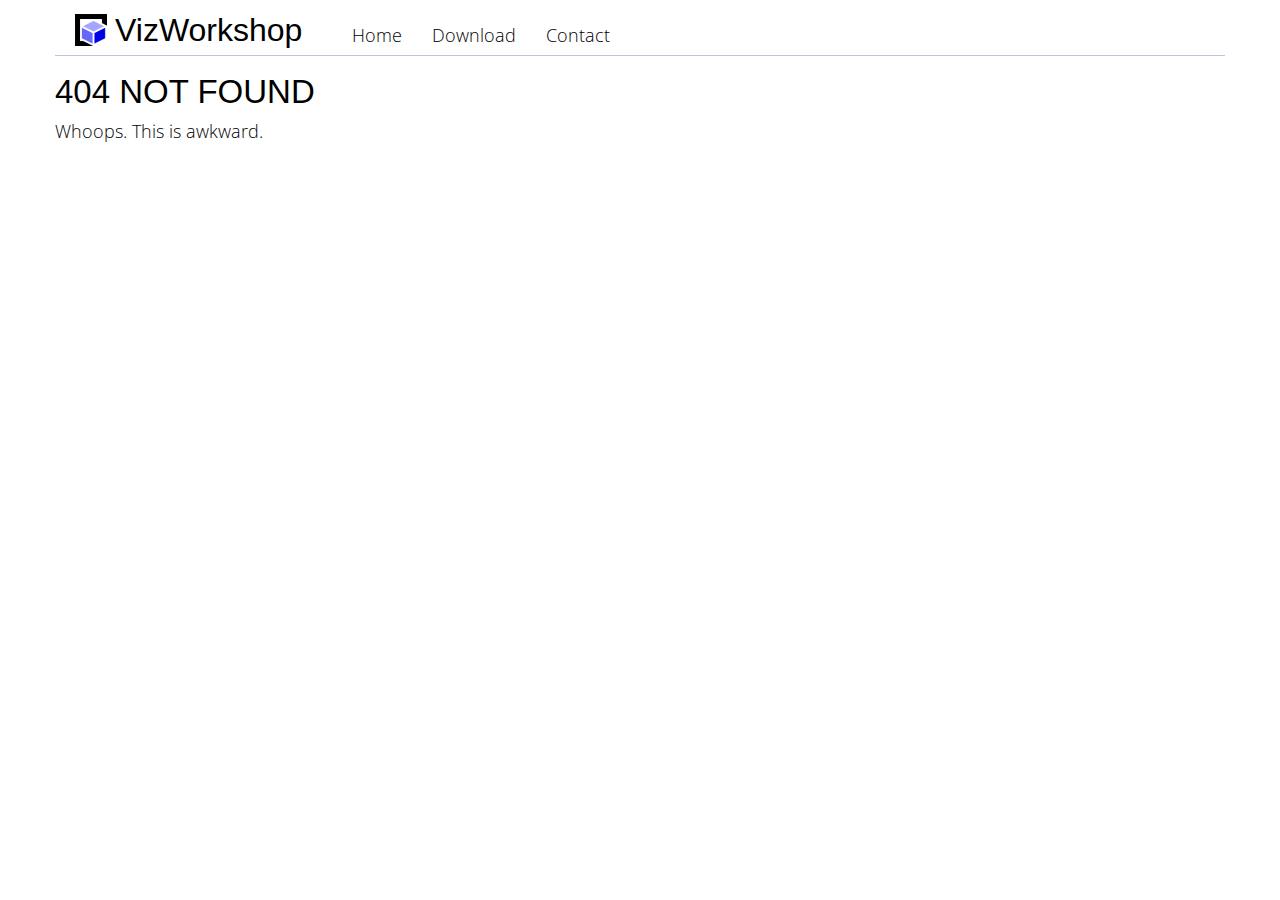
<file: index.html>
<!DOCTYPE html>
 <html lang="en"><head><meta charset="utf-8"/><meta http-equiv="X-UA-Compatible" content="IE=edge"/><meta name="viewport" content="width=device-width, initial-scale=1.0"/><title data-react-helmet="true">VizWorkshop</title><meta data-react-helmet="true" name="description" content="Sample"/><meta data-react-helmet="true" name="keywords" content="sample, something"/><style>@import url(https://fonts.googleapis.com/css?family=Open+Sans:400,700);.warning{color:#9f6000;background-color:#feefb3;padding:18px}.warning:before{content:'\26A0';margin-right:9px}.rfc-page pre{font-family:inherit}.hljs-comment,.hljs-quote{color:#998;font-style:italic}.hljs-keyword,.hljs-selector-tag,.hljs-subst{color:#333;font-weight:700}.hljs-literal,.hljs-number,.hljs-tag .hljs-attr,.hljs-template-variable,.hljs-variable{color:teal}.hljs-doctag,.hljs-string{color:#d14}.hljs-section,.hljs-selector-id,.hljs-title{color:#900;font-weight:700}.hljs-subst{font-weight:400}.hljs-class .hljs-title,.hljs-type{color:#458;font-weight:700}.hljs-attribute,.hljs-name,.hljs-tag{color:navy;font-weight:400}.hljs-link,.hljs-regexp{color:#009926}.hljs-bullet,.hljs-symbol{color:#990073}.hljs-built_in,.hljs-builtin-name{color:#0086b3}.hljs-meta{color:#999;font-weight:700}.hljs-deletion{background:#fdd}.hljs-addition{background:#dfd}.hljs-emphasis{font-style:italic}.hljs-strong{font-weight:700}/*!
 * bootswatch v3.3.7
 * Homepage: http://bootswatch.com
 * Copyright 2012-2016 Thomas Park
 * Licensed under MIT
 * Based on Bootstrap
*/
/*!
 * Bootstrap v3.3.7 (http://getbootstrap.com)
 * Copyright 2011-2016 Twitter, Inc.
 * Licensed under MIT (https://github.com/twbs/bootstrap/blob/master/LICENSE)
 */
/*! normalize.css v3.0.3 | MIT License | github.com/necolas/normalize.css */html{font-family:sans-serif;-ms-text-size-adjust:100%;-webkit-text-size-adjust:100%}body{margin:0}article,aside,details,figcaption,figure,footer,header,hgroup,main,menu,nav,section,summary{display:block}audio,canvas,progress,video{display:inline-block;vertical-align:baseline}audio:not([controls]){display:none;height:0}[hidden],template{display:none}a{background-color:transparent}a:active,a:hover{outline:0}abbr[title]{border-bottom:1px dotted}b,strong{font-weight:700}dfn{font-style:italic}h1{font-size:2em;margin:.67em 0}mark{background:#ff0;color:#000}small{font-size:80%}sub,sup{font-size:75%;line-height:0;position:relative;vertical-align:baseline}sup{top:-.5em}sub{bottom:-.25em}img{border:0}svg:not(:root){overflow:hidden}figure{margin:1em 40px}hr{box-sizing:content-box;height:0}pre{overflow:auto}code,kbd,pre,samp{font-family:monospace,monospace;font-size:1em}button,input,optgroup,select,textarea{color:inherit;font:inherit;margin:0}button{overflow:visible}button,select{text-transform:none}button,html input[type=button],input[type=reset],input[type=submit]{-webkit-appearance:button;cursor:pointer}button[disabled],html input[disabled]{cursor:default}button::-moz-focus-inner,input::-moz-focus-inner{border:0;padding:0}input{line-height:normal}input[type=checkbox],input[type=radio]{box-sizing:border-box;padding:0}input[type=number]::-webkit-inner-spin-button,input[type=number]::-webkit-outer-spin-button{height:auto}input[type=search]{-webkit-appearance:textfield;box-sizing:content-box}input[type=search]::-webkit-search-cancel-button,input[type=search]::-webkit-search-decoration{-webkit-appearance:none}fieldset{border:1px solid silver;margin:0 2px;padding:.35em .625em .75em}legend{border:0;padding:0}textarea{overflow:auto}optgroup{font-weight:700}table{border-collapse:collapse;border-spacing:0}td,th{padding:0}
/*! Source: https://github.com/h5bp/html5-boilerplate/blob/master/src/css/main.css */@media print{*,:after,:before{background:transparent!important;color:#000!important;box-shadow:none!important;text-shadow:none!important}a,a:visited{text-decoration:underline}a[href]:after{content:" (" attr(href) ")"}abbr[title]:after{content:" (" attr(title) ")"}a[href^="#"]:after,a[href^="javascript:"]:after{content:""}blockquote,pre{border:1px solid #999;page-break-inside:avoid}thead{display:table-header-group}img,tr{page-break-inside:avoid}img{max-width:100%!important}h2,h3,p{orphans:3;widows:3}h2,h3{page-break-after:avoid}.navbar{display:none}.btn>.caret,.dropup>.btn>.caret{border-top-color:#000!important}.label{border:1px solid #000}.table{border-collapse:collapse!important}.table td,.table th{background-color:#fff!important}.table-bordered td,.table-bordered th{border:1px solid #ddd!important}}@font-face{font-family:Glyphicons Halflings;src:url(/f4769f9bdb7466be65088239c12046d1.eot);src:url(/f4769f9bdb7466be65088239c12046d1.eot?#iefix) format('embedded-opentype'),url(/448c34a56d699c29117adc64c43affeb.woff2) format('woff2'),url(/fa2772327f55d8198301fdb8bcfc8158.woff) format('woff'),url(/e18bbf611f2a2e43afc071aa2f4e1512.ttf) format('truetype'),url([data-uri]#glyphicons_halflingsregular) format('svg')}.glyphicon{position:relative;top:1px;display:inline-block;font-family:Glyphicons Halflings;font-style:normal;font-weight:400;line-height:1;-webkit-font-smoothing:antialiased;-moz-osx-font-smoothing:grayscale}.glyphicon-asterisk:before{content:"*"}.glyphicon-plus:before{content:"+"}.glyphicon-eur:before,.glyphicon-euro:before{content:"\20AC"}.glyphicon-minus:before{content:"\2212"}.glyphicon-cloud:before{content:"\2601"}.glyphicon-envelope:before{content:"\2709"}.glyphicon-pencil:before{content:"\270F"}.glyphicon-glass:before{content:"\E001"}.glyphicon-music:before{content:"\E002"}.glyphicon-search:before{content:"\E003"}.glyphicon-heart:before{content:"\E005"}.glyphicon-star:before{content:"\E006"}.glyphicon-star-empty:before{content:"\E007"}.glyphicon-user:before{content:"\E008"}.glyphicon-film:before{content:"\E009"}.glyphicon-th-large:before{content:"\E010"}.glyphicon-th:before{content:"\E011"}.glyphicon-th-list:before{content:"\E012"}.glyphicon-ok:before{content:"\E013"}.glyphicon-remove:before{content:"\E014"}.glyphicon-zoom-in:before{content:"\E015"}.glyphicon-zoom-out:before{content:"\E016"}.glyphicon-off:before{content:"\E017"}.glyphicon-signal:before{content:"\E018"}.glyphicon-cog:before{content:"\E019"}.glyphicon-trash:before{content:"\E020"}.glyphicon-home:before{content:"\E021"}.glyphicon-file:before{content:"\E022"}.glyphicon-time:before{content:"\E023"}.glyphicon-road:before{content:"\E024"}.glyphicon-download-alt:before{content:"\E025"}.glyphicon-download:before{content:"\E026"}.glyphicon-upload:before{content:"\E027"}.glyphicon-inbox:before{content:"\E028"}.glyphicon-play-circle:before{content:"\E029"}.glyphicon-repeat:before{content:"\E030"}.glyphicon-refresh:before{content:"\E031"}.glyphicon-list-alt:before{content:"\E032"}.glyphicon-lock:before{content:"\E033"}.glyphicon-flag:before{content:"\E034"}.glyphicon-headphones:before{content:"\E035"}.glyphicon-volume-off:before{content:"\E036"}.glyphicon-volume-down:before{content:"\E037"}.glyphicon-volume-up:before{content:"\E038"}.glyphicon-qrcode:before{content:"\E039"}.glyphicon-barcode:before{content:"\E040"}.glyphicon-tag:before{content:"\E041"}.glyphicon-tags:before{content:"\E042"}.glyphicon-book:before{content:"\E043"}.glyphicon-bookmark:before{content:"\E044"}.glyphicon-print:before{content:"\E045"}.glyphicon-camera:before{content:"\E046"}.glyphicon-font:before{content:"\E047"}.glyphicon-bold:before{content:"\E048"}.glyphicon-italic:before{content:"\E049"}.glyphicon-text-height:before{content:"\E050"}.glyphicon-text-width:before{content:"\E051"}.glyphicon-align-left:before{content:"\E052"}.glyphicon-align-center:before{content:"\E053"}.glyphicon-align-right:before{content:"\E054"}.glyphicon-align-justify:before{content:"\E055"}.glyphicon-list:before{content:"\E056"}.glyphicon-indent-left:before{content:"\E057"}.glyphicon-indent-right:before{content:"\E058"}.glyphicon-facetime-video:before{content:"\E059"}.glyphicon-picture:before{content:"\E060"}.glyphicon-map-marker:before{content:"\E062"}.glyphicon-adjust:before{content:"\E063"}.glyphicon-tint:before{content:"\E064"}.glyphicon-edit:before{content:"\E065"}.glyphicon-share:before{content:"\E066"}.glyphicon-check:before{content:"\E067"}.glyphicon-move:before{content:"\E068"}.glyphicon-step-backward:before{content:"\E069"}.glyphicon-fast-backward:before{content:"\E070"}.glyphicon-backward:before{content:"\E071"}.glyphicon-play:before{content:"\E072"}.glyphicon-pause:before{content:"\E073"}.glyphicon-stop:before{content:"\E074"}.glyphicon-forward:before{content:"\E075"}.glyphicon-fast-forward:before{content:"\E076"}.glyphicon-step-forward:before{content:"\E077"}.glyphicon-eject:before{content:"\E078"}.glyphicon-chevron-left:before{content:"\E079"}.glyphicon-chevron-right:before{content:"\E080"}.glyphicon-plus-sign:before{content:"\E081"}.glyphicon-minus-sign:before{content:"\E082"}.glyphicon-remove-sign:before{content:"\E083"}.glyphicon-ok-sign:before{content:"\E084"}.glyphicon-question-sign:before{content:"\E085"}.glyphicon-info-sign:before{content:"\E086"}.glyphicon-screenshot:before{content:"\E087"}.glyphicon-remove-circle:before{content:"\E088"}.glyphicon-ok-circle:before{content:"\E089"}.glyphicon-ban-circle:before{content:"\E090"}.glyphicon-arrow-left:before{content:"\E091"}.glyphicon-arrow-right:before{content:"\E092"}.glyphicon-arrow-up:before{content:"\E093"}.glyphicon-arrow-down:before{content:"\E094"}.glyphicon-share-alt:before{content:"\E095"}.glyphicon-resize-full:before{content:"\E096"}.glyphicon-resize-small:before{content:"\E097"}.glyphicon-exclamation-sign:before{content:"\E101"}.glyphicon-gift:before{content:"\E102"}.glyphicon-leaf:before{content:"\E103"}.glyphicon-fire:before{content:"\E104"}.glyphicon-eye-open:before{content:"\E105"}.glyphicon-eye-close:before{content:"\E106"}.glyphicon-warning-sign:before{content:"\E107"}.glyphicon-plane:before{content:"\E108"}.glyphicon-calendar:before{content:"\E109"}.glyphicon-random:before{content:"\E110"}.glyphicon-comment:before{content:"\E111"}.glyphicon-magnet:before{content:"\E112"}.glyphicon-chevron-up:before{content:"\E113"}.glyphicon-chevron-down:before{content:"\E114"}.glyphicon-retweet:before{content:"\E115"}.glyphicon-shopping-cart:before{content:"\E116"}.glyphicon-folder-close:before{content:"\E117"}.glyphicon-folder-open:before{content:"\E118"}.glyphicon-resize-vertical:before{content:"\E119"}.glyphicon-resize-horizontal:before{content:"\E120"}.glyphicon-hdd:before{content:"\E121"}.glyphicon-bullhorn:before{content:"\E122"}.glyphicon-bell:before{content:"\E123"}.glyphicon-certificate:before{content:"\E124"}.glyphicon-thumbs-up:before{content:"\E125"}.glyphicon-thumbs-down:before{content:"\E126"}.glyphicon-hand-right:before{content:"\E127"}.glyphicon-hand-left:before{content:"\E128"}.glyphicon-hand-up:before{content:"\E129"}.glyphicon-hand-down:before{content:"\E130"}.glyphicon-circle-arrow-right:before{content:"\E131"}.glyphicon-circle-arrow-left:before{content:"\E132"}.glyphicon-circle-arrow-up:before{content:"\E133"}.glyphicon-circle-arrow-down:before{content:"\E134"}.glyphicon-globe:before{content:"\E135"}.glyphicon-wrench:before{content:"\E136"}.glyphicon-tasks:before{content:"\E137"}.glyphicon-filter:before{content:"\E138"}.glyphicon-briefcase:before{content:"\E139"}.glyphicon-fullscreen:before{content:"\E140"}.glyphicon-dashboard:before{content:"\E141"}.glyphicon-paperclip:before{content:"\E142"}.glyphicon-heart-empty:before{content:"\E143"}.glyphicon-link:before{content:"\E144"}.glyphicon-phone:before{content:"\E145"}.glyphicon-pushpin:before{content:"\E146"}.glyphicon-usd:before{content:"\E148"}.glyphicon-gbp:before{content:"\E149"}.glyphicon-sort:before{content:"\E150"}.glyphicon-sort-by-alphabet:before{content:"\E151"}.glyphicon-sort-by-alphabet-alt:before{content:"\E152"}.glyphicon-sort-by-order:before{content:"\E153"}.glyphicon-sort-by-order-alt:before{content:"\E154"}.glyphicon-sort-by-attributes:before{content:"\E155"}.glyphicon-sort-by-attributes-alt:before{content:"\E156"}.glyphicon-unchecked:before{content:"\E157"}.glyphicon-expand:before{content:"\E158"}.glyphicon-collapse-down:before{content:"\E159"}.glyphicon-collapse-up:before{content:"\E160"}.glyphicon-log-in:before{content:"\E161"}.glyphicon-flash:before{content:"\E162"}.glyphicon-log-out:before{content:"\E163"}.glyphicon-new-window:before{content:"\E164"}.glyphicon-record:before{content:"\E165"}.glyphicon-save:before{content:"\E166"}.glyphicon-open:before{content:"\E167"}.glyphicon-saved:before{content:"\E168"}.glyphicon-import:before{content:"\E169"}.glyphicon-export:before{content:"\E170"}.glyphicon-send:before{content:"\E171"}.glyphicon-floppy-disk:before{content:"\E172"}.glyphicon-floppy-saved:before{content:"\E173"}.glyphicon-floppy-remove:before{content:"\E174"}.glyphicon-floppy-save:before{content:"\E175"}.glyphicon-floppy-open:before{content:"\E176"}.glyphicon-credit-card:before{content:"\E177"}.glyphicon-transfer:before{content:"\E178"}.glyphicon-cutlery:before{content:"\E179"}.glyphicon-header:before{content:"\E180"}.glyphicon-compressed:before{content:"\E181"}.glyphicon-earphone:before{content:"\E182"}.glyphicon-phone-alt:before{content:"\E183"}.glyphicon-tower:before{content:"\E184"}.glyphicon-stats:before{content:"\E185"}.glyphicon-sd-video:before{content:"\E186"}.glyphicon-hd-video:before{content:"\E187"}.glyphicon-subtitles:before{content:"\E188"}.glyphicon-sound-stereo:before{content:"\E189"}.glyphicon-sound-dolby:before{content:"\E190"}.glyphicon-sound-5-1:before{content:"\E191"}.glyphicon-sound-6-1:before{content:"\E192"}.glyphicon-sound-7-1:before{content:"\E193"}.glyphicon-copyright-mark:before{content:"\E194"}.glyphicon-registration-mark:before{content:"\E195"}.glyphicon-cloud-download:before{content:"\E197"}.glyphicon-cloud-upload:before{content:"\E198"}.glyphicon-tree-conifer:before{content:"\E199"}.glyphicon-tree-deciduous:before{content:"\E200"}.glyphicon-cd:before{content:"\E201"}.glyphicon-save-file:before{content:"\E202"}.glyphicon-open-file:before{content:"\E203"}.glyphicon-level-up:before{content:"\E204"}.glyphicon-copy:before{content:"\E205"}.glyphicon-paste:before{content:"\E206"}.glyphicon-alert:before{content:"\E209"}.glyphicon-equalizer:before{content:"\E210"}.glyphicon-king:before{content:"\E211"}.glyphicon-queen:before{content:"\E212"}.glyphicon-pawn:before{content:"\E213"}.glyphicon-bishop:before{content:"\E214"}.glyphicon-knight:before{content:"\E215"}.glyphicon-baby-formula:before{content:"\E216"}.glyphicon-tent:before{content:"\26FA"}.glyphicon-blackboard:before{content:"\E218"}.glyphicon-bed:before{content:"\E219"}.glyphicon-apple:before{content:"\F8FF"}.glyphicon-erase:before{content:"\E221"}.glyphicon-hourglass:before{content:"\231B"}.glyphicon-lamp:before{content:"\E223"}.glyphicon-duplicate:before{content:"\E224"}.glyphicon-piggy-bank:before{content:"\E225"}.glyphicon-scissors:before{content:"\E226"}.glyphicon-bitcoin:before,.glyphicon-btc:before,.glyphicon-xbt:before{content:"\E227"}.glyphicon-jpy:before,.glyphicon-yen:before{content:"\A5"}.glyphicon-rub:before,.glyphicon-ruble:before{content:"\20BD"}.glyphicon-scale:before{content:"\E230"}.glyphicon-ice-lolly:before{content:"\E231"}.glyphicon-ice-lolly-tasted:before{content:"\E232"}.glyphicon-education:before{content:"\E233"}.glyphicon-option-horizontal:before{content:"\E234"}.glyphicon-option-vertical:before{content:"\E235"}.glyphicon-menu-hamburger:before{content:"\E236"}.glyphicon-modal-window:before{content:"\E237"}.glyphicon-oil:before{content:"\E238"}.glyphicon-grain:before{content:"\E239"}.glyphicon-sunglasses:before{content:"\E240"}.glyphicon-text-size:before{content:"\E241"}.glyphicon-text-color:before{content:"\E242"}.glyphicon-text-background:before{content:"\E243"}.glyphicon-object-align-top:before{content:"\E244"}.glyphicon-object-align-bottom:before{content:"\E245"}.glyphicon-object-align-horizontal:before{content:"\E246"}.glyphicon-object-align-left:before{content:"\E247"}.glyphicon-object-align-vertical:before{content:"\E248"}.glyphicon-object-align-right:before{content:"\E249"}.glyphicon-triangle-right:before{content:"\E250"}.glyphicon-triangle-left:before{content:"\E251"}.glyphicon-triangle-bottom:before{content:"\E252"}.glyphicon-triangle-top:before{content:"\E253"}.glyphicon-console:before{content:"\E254"}.glyphicon-superscript:before{content:"\E255"}.glyphicon-subscript:before{content:"\E256"}.glyphicon-menu-left:before{content:"\E257"}.glyphicon-menu-right:before{content:"\E258"}.glyphicon-menu-down:before{content:"\E259"}.glyphicon-menu-up:before{content:"\E260"}*,:after,:before{box-sizing:border-box}html{font-size:10px;-webkit-tap-highlight-color:rgba(0,0,0,0)}body{font-family:Open Sans,Helvetica Neue,Helvetica,Arial,sans-serif;font-size:13px;line-height:1.42857143;color:#777;background-color:#fcfcfc}button,input,select,textarea{font-family:inherit;font-size:inherit;line-height:inherit}a{color:#d9230f;text-decoration:none}a:focus,a:hover{color:#91170a;text-decoration:underline}a:focus{outline:5px auto -webkit-focus-ring-color;outline-offset:-2px}figure{margin:0}img{vertical-align:middle}.carousel-inner>.item>a>img,.carousel-inner>.item>img,.img-responsive,.thumbnail>img,.thumbnail a>img{display:block;max-width:100%;height:auto}.img-rounded{border-radius:6px}.img-thumbnail{padding:4px;line-height:1.42857143;background-color:#fcfcfc;border:1px solid #ddd;border-radius:4px;transition:all .2s ease-in-out;display:inline-block;max-width:100%;height:auto}.img-circle{border-radius:50%}hr{margin-top:18px;margin-bottom:18px;border:0;border-top:1px solid #ddd}.sr-only{position:absolute;width:1px;height:1px;margin:-1px;padding:0;overflow:hidden;clip:rect(0,0,0,0);border:0}.sr-only-focusable:active,.sr-only-focusable:focus{position:static;width:auto;height:auto;margin:0;overflow:visible;clip:auto}[role=button]{cursor:pointer}.h1,.h2,.h3,.h4,.h5,.h6,h1,h2,h3,h4,h5,h6{font-family:Open Sans,Helvetica Neue,Helvetica,Arial,sans-serif;font-weight:300;line-height:1.1;color:#444}.h1 .small,.h1 small,.h2 .small,.h2 small,.h3 .small,.h3 small,.h4 .small,.h4 small,.h5 .small,.h5 small,.h6 .small,.h6 small,h1 .small,h1 small,h2 .small,h2 small,h3 .small,h3 small,h4 .small,h4 small,h5 .small,h5 small,h6 .small,h6 small{font-weight:400;line-height:1;color:gray}.h1,.h2,.h3,h1,h2,h3{margin-top:18px;margin-bottom:9px}.h1 .small,.h1 small,.h2 .small,.h2 small,.h3 .small,.h3 small,h1 .small,h1 small,h2 .small,h2 small,h3 .small,h3 small{font-size:65%}.h4,.h5,.h6,h4,h5,h6{margin-top:9px;margin-bottom:9px}.h4 .small,.h4 small,.h5 .small,.h5 small,.h6 .small,.h6 small,h4 .small,h4 small,h5 .small,h5 small,h6 .small,h6 small{font-size:75%}.h1,h1{font-size:33px}.h2,h2{font-size:27px}.h3,h3{font-size:23px}.h4,h4{font-size:17px}.h5,h5{font-size:13px}.h6,h6{font-size:12px}p{margin:0 0 9px}.lead{margin-bottom:18px;font-size:14px;font-weight:300;line-height:1.4}@media (min-width:768px){.lead{font-size:19.5px}}.small,small{font-size:92%}.mark,mark{background-color:#fcf8e3;padding:.2em}.text-left{text-align:left}.text-right{text-align:right}.text-center{text-align:center}.text-justify{text-align:justify}.text-nowrap{white-space:nowrap}.text-lowercase{text-transform:lowercase}.text-uppercase{text-transform:uppercase}.text-capitalize{text-transform:capitalize}.text-muted{color:gray}.text-primary{color:#d9230f}a.text-primary:focus,a.text-primary:hover{color:#a91b0c}.text-success{color:#468847}a.text-success:focus,a.text-success:hover{color:#356635}.text-info{color:#3a87ad}a.text-info:focus,a.text-info:hover{color:#2d6987}.text-warning{color:#c09853}a.text-warning:focus,a.text-warning:hover{color:#a47e3c}.text-danger{color:#b94a48}a.text-danger:focus,a.text-danger:hover{color:#953b39}.bg-primary{color:#fff;background-color:#d9230f}a.bg-primary:focus,a.bg-primary:hover{background-color:#a91b0c}.bg-success{background-color:#dff0d8}a.bg-success:focus,a.bg-success:hover{background-color:#c1e2b3}.bg-info{background-color:#d9edf7}a.bg-info:focus,a.bg-info:hover{background-color:#afd9ee}.bg-warning{background-color:#fcf8e3}a.bg-warning:focus,a.bg-warning:hover{background-color:#f7ecb5}.bg-danger{background-color:#f2dede}a.bg-danger:focus,a.bg-danger:hover{background-color:#e4b9b9}.page-header{padding-bottom:8px;margin:36px 0 18px;border-bottom:1px solid #ddd}ol,ul{margin-top:0;margin-bottom:9px}ol ol,ol ul,ul ol,ul ul{margin-bottom:0}.list-inline,.list-unstyled{padding-left:0;list-style:none}.list-inline{margin-left:-5px}.list-inline>li{display:inline-block;padding-left:5px;padding-right:5px}dl{margin-top:0;margin-bottom:18px}dd,dt{line-height:1.42857143}dt{font-weight:700}dd{margin-left:0}@media (min-width:768px){.dl-horizontal dt{float:left;width:160px;clear:left;text-align:right;overflow:hidden;text-overflow:ellipsis;white-space:nowrap}.dl-horizontal dd{margin-left:180px}}abbr[data-original-title],abbr[title]{cursor:help;border-bottom:1px dotted gray}.initialism{font-size:90%;text-transform:uppercase}blockquote{padding:9px 18px;margin:0 0 18px;font-size:16.25px;border-left:5px solid #ddd}blockquote ol:last-child,blockquote p:last-child,blockquote ul:last-child{margin-bottom:0}blockquote .small,blockquote footer,blockquote small{display:block;font-size:80%;line-height:1.42857143;color:gray}blockquote .small:before,blockquote footer:before,blockquote small:before{content:'\2014   \A0'}.blockquote-reverse,blockquote.pull-right{padding-right:15px;padding-left:0;border-right:5px solid #ddd;border-left:0;text-align:right}.blockquote-reverse .small:before,.blockquote-reverse footer:before,.blockquote-reverse small:before,blockquote.pull-right .small:before,blockquote.pull-right footer:before,blockquote.pull-right small:before{content:''}.blockquote-reverse .small:after,.blockquote-reverse footer:after,.blockquote-reverse small:after,blockquote.pull-right .small:after,blockquote.pull-right footer:after,blockquote.pull-right small:after{content:'\A0   \2014'}address{margin-bottom:18px;font-style:normal;line-height:1.42857143}code,kbd,pre,samp{font-family:Menlo,Monaco,Consolas,Courier New,monospace}code{color:#c7254e;background-color:#f9f2f4;border-radius:4px}code,kbd{padding:2px 4px;font-size:90%}kbd{color:#fff;background-color:#333;border-radius:3px;box-shadow:inset 0 -1px 0 rgba(0,0,0,.25)}kbd kbd{padding:0;font-size:100%;font-weight:700;box-shadow:none}pre{display:block;padding:8.5px;margin:0 0 9px;font-size:12px;line-height:1.42857143;word-break:break-all;word-wrap:break-word;color:#444;background-color:#f5f5f5;border:1px solid #ccc;border-radius:4px}pre code{padding:0;font-size:inherit;color:inherit;white-space:pre-wrap;background-color:transparent;border-radius:0}.pre-scrollable{max-height:340px;overflow-y:scroll}.container{margin-right:auto;margin-left:auto;padding-left:15px;padding-right:15px}@media (min-width:768px){.container{width:750px}}@media (min-width:992px){.container{width:970px}}@media (min-width:1200px){.container{width:1170px}}.container-fluid{margin-right:auto;margin-left:auto;padding-left:15px;padding-right:15px}.row{margin-left:-15px;margin-right:-15px}.col-lg-1,.col-lg-2,.col-lg-3,.col-lg-4,.col-lg-5,.col-lg-6,.col-lg-7,.col-lg-8,.col-lg-9,.col-lg-10,.col-lg-11,.col-lg-12,.col-md-1,.col-md-2,.col-md-3,.col-md-4,.col-md-5,.col-md-6,.col-md-7,.col-md-8,.col-md-9,.col-md-10,.col-md-11,.col-md-12,.col-sm-1,.col-sm-2,.col-sm-3,.col-sm-4,.col-sm-5,.col-sm-6,.col-sm-7,.col-sm-8,.col-sm-9,.col-sm-10,.col-sm-11,.col-sm-12,.col-xs-1,.col-xs-2,.col-xs-3,.col-xs-4,.col-xs-5,.col-xs-6,.col-xs-7,.col-xs-8,.col-xs-9,.col-xs-10,.col-xs-11,.col-xs-12{position:relative;min-height:1px;padding-left:15px;padding-right:15px}.col-xs-1,.col-xs-2,.col-xs-3,.col-xs-4,.col-xs-5,.col-xs-6,.col-xs-7,.col-xs-8,.col-xs-9,.col-xs-10,.col-xs-11,.col-xs-12{float:left}.col-xs-12{width:100%}.col-xs-11{width:91.66666667%}.col-xs-10{width:83.33333333%}.col-xs-9{width:75%}.col-xs-8{width:66.66666667%}.col-xs-7{width:58.33333333%}.col-xs-6{width:50%}.col-xs-5{width:41.66666667%}.col-xs-4{width:33.33333333%}.col-xs-3{width:25%}.col-xs-2{width:16.66666667%}.col-xs-1{width:8.33333333%}.col-xs-pull-12{right:100%}.col-xs-pull-11{right:91.66666667%}.col-xs-pull-10{right:83.33333333%}.col-xs-pull-9{right:75%}.col-xs-pull-8{right:66.66666667%}.col-xs-pull-7{right:58.33333333%}.col-xs-pull-6{right:50%}.col-xs-pull-5{right:41.66666667%}.col-xs-pull-4{right:33.33333333%}.col-xs-pull-3{right:25%}.col-xs-pull-2{right:16.66666667%}.col-xs-pull-1{right:8.33333333%}.col-xs-pull-0{right:auto}.col-xs-push-12{left:100%}.col-xs-push-11{left:91.66666667%}.col-xs-push-10{left:83.33333333%}.col-xs-push-9{left:75%}.col-xs-push-8{left:66.66666667%}.col-xs-push-7{left:58.33333333%}.col-xs-push-6{left:50%}.col-xs-push-5{left:41.66666667%}.col-xs-push-4{left:33.33333333%}.col-xs-push-3{left:25%}.col-xs-push-2{left:16.66666667%}.col-xs-push-1{left:8.33333333%}.col-xs-push-0{left:auto}.col-xs-offset-12{margin-left:100%}.col-xs-offset-11{margin-left:91.66666667%}.col-xs-offset-10{margin-left:83.33333333%}.col-xs-offset-9{margin-left:75%}.col-xs-offset-8{margin-left:66.66666667%}.col-xs-offset-7{margin-left:58.33333333%}.col-xs-offset-6{margin-left:50%}.col-xs-offset-5{margin-left:41.66666667%}.col-xs-offset-4{margin-left:33.33333333%}.col-xs-offset-3{margin-left:25%}.col-xs-offset-2{margin-left:16.66666667%}.col-xs-offset-1{margin-left:8.33333333%}.col-xs-offset-0{margin-left:0}@media (min-width:768px){.col-sm-1,.col-sm-2,.col-sm-3,.col-sm-4,.col-sm-5,.col-sm-6,.col-sm-7,.col-sm-8,.col-sm-9,.col-sm-10,.col-sm-11,.col-sm-12{float:left}.col-sm-12{width:100%}.col-sm-11{width:91.66666667%}.col-sm-10{width:83.33333333%}.col-sm-9{width:75%}.col-sm-8{width:66.66666667%}.col-sm-7{width:58.33333333%}.col-sm-6{width:50%}.col-sm-5{width:41.66666667%}.col-sm-4{width:33.33333333%}.col-sm-3{width:25%}.col-sm-2{width:16.66666667%}.col-sm-1{width:8.33333333%}.col-sm-pull-12{right:100%}.col-sm-pull-11{right:91.66666667%}.col-sm-pull-10{right:83.33333333%}.col-sm-pull-9{right:75%}.col-sm-pull-8{right:66.66666667%}.col-sm-pull-7{right:58.33333333%}.col-sm-pull-6{right:50%}.col-sm-pull-5{right:41.66666667%}.col-sm-pull-4{right:33.33333333%}.col-sm-pull-3{right:25%}.col-sm-pull-2{right:16.66666667%}.col-sm-pull-1{right:8.33333333%}.col-sm-pull-0{right:auto}.col-sm-push-12{left:100%}.col-sm-push-11{left:91.66666667%}.col-sm-push-10{left:83.33333333%}.col-sm-push-9{left:75%}.col-sm-push-8{left:66.66666667%}.col-sm-push-7{left:58.33333333%}.col-sm-push-6{left:50%}.col-sm-push-5{left:41.66666667%}.col-sm-push-4{left:33.33333333%}.col-sm-push-3{left:25%}.col-sm-push-2{left:16.66666667%}.col-sm-push-1{left:8.33333333%}.col-sm-push-0{left:auto}.col-sm-offset-12{margin-left:100%}.col-sm-offset-11{margin-left:91.66666667%}.col-sm-offset-10{margin-left:83.33333333%}.col-sm-offset-9{margin-left:75%}.col-sm-offset-8{margin-left:66.66666667%}.col-sm-offset-7{margin-left:58.33333333%}.col-sm-offset-6{margin-left:50%}.col-sm-offset-5{margin-left:41.66666667%}.col-sm-offset-4{margin-left:33.33333333%}.col-sm-offset-3{margin-left:25%}.col-sm-offset-2{margin-left:16.66666667%}.col-sm-offset-1{margin-left:8.33333333%}.col-sm-offset-0{margin-left:0}}@media (min-width:992px){.col-md-1,.col-md-2,.col-md-3,.col-md-4,.col-md-5,.col-md-6,.col-md-7,.col-md-8,.col-md-9,.col-md-10,.col-md-11,.col-md-12{float:left}.col-md-12{width:100%}.col-md-11{width:91.66666667%}.col-md-10{width:83.33333333%}.col-md-9{width:75%}.col-md-8{width:66.66666667%}.col-md-7{width:58.33333333%}.col-md-6{width:50%}.col-md-5{width:41.66666667%}.col-md-4{width:33.33333333%}.col-md-3{width:25%}.col-md-2{width:16.66666667%}.col-md-1{width:8.33333333%}.col-md-pull-12{right:100%}.col-md-pull-11{right:91.66666667%}.col-md-pull-10{right:83.33333333%}.col-md-pull-9{right:75%}.col-md-pull-8{right:66.66666667%}.col-md-pull-7{right:58.33333333%}.col-md-pull-6{right:50%}.col-md-pull-5{right:41.66666667%}.col-md-pull-4{right:33.33333333%}.col-md-pull-3{right:25%}.col-md-pull-2{right:16.66666667%}.col-md-pull-1{right:8.33333333%}.col-md-pull-0{right:auto}.col-md-push-12{left:100%}.col-md-push-11{left:91.66666667%}.col-md-push-10{left:83.33333333%}.col-md-push-9{left:75%}.col-md-push-8{left:66.66666667%}.col-md-push-7{left:58.33333333%}.col-md-push-6{left:50%}.col-md-push-5{left:41.66666667%}.col-md-push-4{left:33.33333333%}.col-md-push-3{left:25%}.col-md-push-2{left:16.66666667%}.col-md-push-1{left:8.33333333%}.col-md-push-0{left:auto}.col-md-offset-12{margin-left:100%}.col-md-offset-11{margin-left:91.66666667%}.col-md-offset-10{margin-left:83.33333333%}.col-md-offset-9{margin-left:75%}.col-md-offset-8{margin-left:66.66666667%}.col-md-offset-7{margin-left:58.33333333%}.col-md-offset-6{margin-left:50%}.col-md-offset-5{margin-left:41.66666667%}.col-md-offset-4{margin-left:33.33333333%}.col-md-offset-3{margin-left:25%}.col-md-offset-2{margin-left:16.66666667%}.col-md-offset-1{margin-left:8.33333333%}.col-md-offset-0{margin-left:0}}@media (min-width:1200px){.col-lg-1,.col-lg-2,.col-lg-3,.col-lg-4,.col-lg-5,.col-lg-6,.col-lg-7,.col-lg-8,.col-lg-9,.col-lg-10,.col-lg-11,.col-lg-12{float:left}.col-lg-12{width:100%}.col-lg-11{width:91.66666667%}.col-lg-10{width:83.33333333%}.col-lg-9{width:75%}.col-lg-8{width:66.66666667%}.col-lg-7{width:58.33333333%}.col-lg-6{width:50%}.col-lg-5{width:41.66666667%}.col-lg-4{width:33.33333333%}.col-lg-3{width:25%}.col-lg-2{width:16.66666667%}.col-lg-1{width:8.33333333%}.col-lg-pull-12{right:100%}.col-lg-pull-11{right:91.66666667%}.col-lg-pull-10{right:83.33333333%}.col-lg-pull-9{right:75%}.col-lg-pull-8{right:66.66666667%}.col-lg-pull-7{right:58.33333333%}.col-lg-pull-6{right:50%}.col-lg-pull-5{right:41.66666667%}.col-lg-pull-4{right:33.33333333%}.col-lg-pull-3{right:25%}.col-lg-pull-2{right:16.66666667%}.col-lg-pull-1{right:8.33333333%}.col-lg-pull-0{right:auto}.col-lg-push-12{left:100%}.col-lg-push-11{left:91.66666667%}.col-lg-push-10{left:83.33333333%}.col-lg-push-9{left:75%}.col-lg-push-8{left:66.66666667%}.col-lg-push-7{left:58.33333333%}.col-lg-push-6{left:50%}.col-lg-push-5{left:41.66666667%}.col-lg-push-4{left:33.33333333%}.col-lg-push-3{left:25%}.col-lg-push-2{left:16.66666667%}.col-lg-push-1{left:8.33333333%}.col-lg-push-0{left:auto}.col-lg-offset-12{margin-left:100%}.col-lg-offset-11{margin-left:91.66666667%}.col-lg-offset-10{margin-left:83.33333333%}.col-lg-offset-9{margin-left:75%}.col-lg-offset-8{margin-left:66.66666667%}.col-lg-offset-7{margin-left:58.33333333%}.col-lg-offset-6{margin-left:50%}.col-lg-offset-5{margin-left:41.66666667%}.col-lg-offset-4{margin-left:33.33333333%}.col-lg-offset-3{margin-left:25%}.col-lg-offset-2{margin-left:16.66666667%}.col-lg-offset-1{margin-left:8.33333333%}.col-lg-offset-0{margin-left:0}}table{background-color:transparent}caption{padding-top:8px;padding-bottom:8px;color:gray}caption,th{text-align:left}.table{width:100%;max-width:100%;margin-bottom:18px}.table>tbody>tr>td,.table>tbody>tr>th,.table>tfoot>tr>td,.table>tfoot>tr>th,.table>thead>tr>td,.table>thead>tr>th{padding:8px;line-height:1.42857143;vertical-align:top;border-top:1px solid #ddd}.table>thead>tr>th{vertical-align:bottom;border-bottom:2px solid #ddd}.table>caption+thead>tr:first-child>td,.table>caption+thead>tr:first-child>th,.table>colgroup+thead>tr:first-child>td,.table>colgroup+thead>tr:first-child>th,.table>thead:first-child>tr:first-child>td,.table>thead:first-child>tr:first-child>th{border-top:0}.table>tbody+tbody{border-top:2px solid #ddd}.table .table{background-color:#fcfcfc}.table-condensed>tbody>tr>td,.table-condensed>tbody>tr>th,.table-condensed>tfoot>tr>td,.table-condensed>tfoot>tr>th,.table-condensed>thead>tr>td,.table-condensed>thead>tr>th{padding:5px}.table-bordered,.table-bordered>tbody>tr>td,.table-bordered>tbody>tr>th,.table-bordered>tfoot>tr>td,.table-bordered>tfoot>tr>th,.table-bordered>thead>tr>td,.table-bordered>thead>tr>th{border:1px solid #ddd}.table-bordered>thead>tr>td,.table-bordered>thead>tr>th{border-bottom-width:2px}.table-striped>tbody>tr:nth-of-type(odd){background-color:#f9f9f9}.table-hover>tbody>tr:hover{background-color:#f5f5f5}table col[class*=col-]{position:static;float:none;display:table-column}table td[class*=col-],table th[class*=col-]{position:static;float:none;display:table-cell}.table>tbody>tr.active>td,.table>tbody>tr.active>th,.table>tbody>tr>td.active,.table>tbody>tr>th.active,.table>tfoot>tr.active>td,.table>tfoot>tr.active>th,.table>tfoot>tr>td.active,.table>tfoot>tr>th.active,.table>thead>tr.active>td,.table>thead>tr.active>th,.table>thead>tr>td.active,.table>thead>tr>th.active{background-color:#f5f5f5}.table-hover>tbody>tr.active:hover>td,.table-hover>tbody>tr.active:hover>th,.table-hover>tbody>tr:hover>.active,.table-hover>tbody>tr>td.active:hover,.table-hover>tbody>tr>th.active:hover{background-color:#e8e8e8}.table>tbody>tr.success>td,.table>tbody>tr.success>th,.table>tbody>tr>td.success,.table>tbody>tr>th.success,.table>tfoot>tr.success>td,.table>tfoot>tr.success>th,.table>tfoot>tr>td.success,.table>tfoot>tr>th.success,.table>thead>tr.success>td,.table>thead>tr.success>th,.table>thead>tr>td.success,.table>thead>tr>th.success{background-color:#dff0d8}.table-hover>tbody>tr.success:hover>td,.table-hover>tbody>tr.success:hover>th,.table-hover>tbody>tr:hover>.success,.table-hover>tbody>tr>td.success:hover,.table-hover>tbody>tr>th.success:hover{background-color:#d0e9c6}.table>tbody>tr.info>td,.table>tbody>tr.info>th,.table>tbody>tr>td.info,.table>tbody>tr>th.info,.table>tfoot>tr.info>td,.table>tfoot>tr.info>th,.table>tfoot>tr>td.info,.table>tfoot>tr>th.info,.table>thead>tr.info>td,.table>thead>tr.info>th,.table>thead>tr>td.info,.table>thead>tr>th.info{background-color:#d9edf7}.table-hover>tbody>tr.info:hover>td,.table-hover>tbody>tr.info:hover>th,.table-hover>tbody>tr:hover>.info,.table-hover>tbody>tr>td.info:hover,.table-hover>tbody>tr>th.info:hover{background-color:#c4e3f3}.table>tbody>tr.warning>td,.table>tbody>tr.warning>th,.table>tbody>tr>td.warning,.table>tbody>tr>th.warning,.table>tfoot>tr.warning>td,.table>tfoot>tr.warning>th,.table>tfoot>tr>td.warning,.table>tfoot>tr>th.warning,.table>thead>tr.warning>td,.table>thead>tr.warning>th,.table>thead>tr>td.warning,.table>thead>tr>th.warning{background-color:#fcf8e3}.table-hover>tbody>tr.warning:hover>td,.table-hover>tbody>tr.warning:hover>th,.table-hover>tbody>tr:hover>.warning,.table-hover>tbody>tr>td.warning:hover,.table-hover>tbody>tr>th.warning:hover{background-color:#faf2cc}.table>tbody>tr.danger>td,.table>tbody>tr.danger>th,.table>tbody>tr>td.danger,.table>tbody>tr>th.danger,.table>tfoot>tr.danger>td,.table>tfoot>tr.danger>th,.table>tfoot>tr>td.danger,.table>tfoot>tr>th.danger,.table>thead>tr.danger>td,.table>thead>tr.danger>th,.table>thead>tr>td.danger,.table>thead>tr>th.danger{background-color:#f2dede}.table-hover>tbody>tr.danger:hover>td,.table-hover>tbody>tr.danger:hover>th,.table-hover>tbody>tr:hover>.danger,.table-hover>tbody>tr>td.danger:hover,.table-hover>tbody>tr>th.danger:hover{background-color:#ebcccc}.table-responsive{overflow-x:auto;min-height:.01%}@media screen and (max-width:767px){.table-responsive{width:100%;margin-bottom:13.5px;overflow-y:hidden;-ms-overflow-style:-ms-autohiding-scrollbar;border:1px solid #ddd}.table-responsive>.table{margin-bottom:0}.table-responsive>.table>tbody>tr>td,.table-responsive>.table>tbody>tr>th,.table-responsive>.table>tfoot>tr>td,.table-responsive>.table>tfoot>tr>th,.table-responsive>.table>thead>tr>td,.table-responsive>.table>thead>tr>th{white-space:nowrap}.table-responsive>.table-bordered{border:0}.table-responsive>.table-bordered>tbody>tr>td:first-child,.table-responsive>.table-bordered>tbody>tr>th:first-child,.table-responsive>.table-bordered>tfoot>tr>td:first-child,.table-responsive>.table-bordered>tfoot>tr>th:first-child,.table-responsive>.table-bordered>thead>tr>td:first-child,.table-responsive>.table-bordered>thead>tr>th:first-child{border-left:0}.table-responsive>.table-bordered>tbody>tr>td:last-child,.table-responsive>.table-bordered>tbody>tr>th:last-child,.table-responsive>.table-bordered>tfoot>tr>td:last-child,.table-responsive>.table-bordered>tfoot>tr>th:last-child,.table-responsive>.table-bordered>thead>tr>td:last-child,.table-responsive>.table-bordered>thead>tr>th:last-child{border-right:0}.table-responsive>.table-bordered>tbody>tr:last-child>td,.table-responsive>.table-bordered>tbody>tr:last-child>th,.table-responsive>.table-bordered>tfoot>tr:last-child>td,.table-responsive>.table-bordered>tfoot>tr:last-child>th{border-bottom:0}}fieldset{margin:0;min-width:0}fieldset,legend{padding:0;border:0}legend{display:block;width:100%;margin-bottom:18px;font-size:19.5px;line-height:inherit;color:#777;border-bottom:1px solid #e5e5e5}label{display:inline-block;max-width:100%;margin-bottom:5px;font-weight:700}input[type=search]{box-sizing:border-box}input[type=checkbox],input[type=radio]{margin:4px 0 0;margin-top:1px\9;line-height:normal}input[type=file]{display:block}input[type=range]{display:block;width:100%}select[multiple],select[size]{height:auto}input[type=checkbox]:focus,input[type=file]:focus,input[type=radio]:focus{outline:5px auto -webkit-focus-ring-color;outline-offset:-2px}output{padding-top:9px}.form-control,output{display:block;font-size:13px;line-height:1.42857143;color:#777}.form-control{width:100%;height:36px;padding:8px 12px;background-color:#fff;background-image:none;border:1px solid #ddd;border-radius:4px;box-shadow:inset 0 1px 1px rgba(0,0,0,.075);transition:border-color .15s ease-in-out,box-shadow .15s ease-in-out}.form-control:focus{border-color:#66afe9;outline:0;box-shadow:inset 0 1px 1px rgba(0,0,0,.075),0 0 8px rgba(102,175,233,.6)}.form-control::-moz-placeholder{color:#ddd;opacity:1}.form-control:-ms-input-placeholder{color:#ddd}.form-control::-webkit-input-placeholder{color:#ddd}.form-control::-ms-expand{border:0;background-color:transparent}.form-control[disabled],.form-control[readonly],fieldset[disabled] .form-control{background-color:#ddd;opacity:1}.form-control[disabled],fieldset[disabled] .form-control{cursor:not-allowed}textarea.form-control{height:auto}input[type=search]{-webkit-appearance:none}@media screen and (-webkit-min-device-pixel-ratio:0){input[type=date].form-control,input[type=datetime-local].form-control,input[type=month].form-control,input[type=time].form-control{line-height:36px}.input-group-sm input[type=date],.input-group-sm input[type=datetime-local],.input-group-sm input[type=month],.input-group-sm input[type=time],input[type=date].input-sm,input[type=datetime-local].input-sm,input[type=month].input-sm,input[type=time].input-sm{line-height:30px}.input-group-lg input[type=date],.input-group-lg input[type=datetime-local],.input-group-lg input[type=month],.input-group-lg input[type=time],input[type=date].input-lg,input[type=datetime-local].input-lg,input[type=month].input-lg,input[type=time].input-lg{line-height:53px}}.form-group{margin-bottom:15px}.checkbox,.radio{position:relative;display:block;margin-top:10px;margin-bottom:10px}.checkbox label,.radio label{min-height:18px;padding-left:20px;margin-bottom:0;font-weight:400;cursor:pointer}.checkbox-inline input[type=checkbox],.checkbox input[type=checkbox],.radio-inline input[type=radio],.radio input[type=radio]{position:absolute;margin-left:-20px;margin-top:4px\9}.checkbox+.checkbox,.radio+.radio{margin-top:-5px}.checkbox-inline,.radio-inline{position:relative;display:inline-block;padding-left:20px;margin-bottom:0;vertical-align:middle;font-weight:400;cursor:pointer}.checkbox-inline+.checkbox-inline,.radio-inline+.radio-inline{margin-top:0;margin-left:10px}.checkbox-inline.disabled,.checkbox.disabled label,.radio-inline.disabled,.radio.disabled label,fieldset[disabled] .checkbox-inline,fieldset[disabled] .checkbox label,fieldset[disabled] .radio-inline,fieldset[disabled] .radio label,fieldset[disabled] input[type=checkbox],fieldset[disabled] input[type=radio],input[type=checkbox].disabled,input[type=checkbox][disabled],input[type=radio].disabled,input[type=radio][disabled]{cursor:not-allowed}.form-control-static{padding-top:9px;padding-bottom:9px;margin-bottom:0;min-height:31px}.form-control-static.input-lg,.form-control-static.input-sm{padding-left:0;padding-right:0}.input-sm{height:30px;padding:5px 10px;font-size:12px;line-height:1.5;border-radius:3px}select.input-sm{height:30px;line-height:30px}select[multiple].input-sm,textarea.input-sm{height:auto}.form-group-sm .form-control{height:30px;padding:5px 10px;font-size:12px;line-height:1.5;border-radius:3px}.form-group-sm select.form-control{height:30px;line-height:30px}.form-group-sm select[multiple].form-control,.form-group-sm textarea.form-control{height:auto}.form-group-sm .form-control-static{height:30px;min-height:30px;padding:6px 10px;font-size:12px;line-height:1.5}.input-lg{height:53px;padding:14px 16px;font-size:17px;line-height:1.3333333;border-radius:6px}select.input-lg{height:53px;line-height:53px}select[multiple].input-lg,textarea.input-lg{height:auto}.form-group-lg .form-control{height:53px;padding:14px 16px;font-size:17px;line-height:1.3333333;border-radius:6px}.form-group-lg select.form-control{height:53px;line-height:53px}.form-group-lg select[multiple].form-control,.form-group-lg textarea.form-control{height:auto}.form-group-lg .form-control-static{height:53px;min-height:35px;padding:15px 16px;font-size:17px;line-height:1.3333333}.has-feedback{position:relative}.has-feedback .form-control{padding-right:45px}.form-control-feedback{position:absolute;top:0;right:0;z-index:2;display:block;width:36px;height:36px;line-height:36px;text-align:center;pointer-events:none}.form-group-lg .form-control+.form-control-feedback,.input-group-lg+.form-control-feedback,.input-lg+.form-control-feedback{width:53px;height:53px;line-height:53px}.form-group-sm .form-control+.form-control-feedback,.input-group-sm+.form-control-feedback,.input-sm+.form-control-feedback{width:30px;height:30px;line-height:30px}.has-success .checkbox,.has-success .checkbox-inline,.has-success.checkbox-inline label,.has-success.checkbox label,.has-success .control-label,.has-success .help-block,.has-success .radio,.has-success .radio-inline,.has-success.radio-inline label,.has-success.radio label{color:#468847}.has-success .form-control{border-color:#468847;box-shadow:inset 0 1px 1px rgba(0,0,0,.075)}.has-success .form-control:focus{border-color:#356635;box-shadow:inset 0 1px 1px rgba(0,0,0,.075),0 0 6px #7aba7b}.has-success .input-group-addon{color:#468847;border-color:#468847;background-color:#dff0d8}.has-success .form-control-feedback{color:#468847}.has-warning .checkbox,.has-warning .checkbox-inline,.has-warning.checkbox-inline label,.has-warning.checkbox label,.has-warning .control-label,.has-warning .help-block,.has-warning .radio,.has-warning .radio-inline,.has-warning.radio-inline label,.has-warning.radio label{color:#c09853}.has-warning .form-control{border-color:#c09853;box-shadow:inset 0 1px 1px rgba(0,0,0,.075)}.has-warning .form-control:focus{border-color:#a47e3c;box-shadow:inset 0 1px 1px rgba(0,0,0,.075),0 0 6px #dbc59e}.has-warning .input-group-addon{color:#c09853;border-color:#c09853;background-color:#fcf8e3}.has-warning .form-control-feedback{color:#c09853}.has-error .checkbox,.has-error .checkbox-inline,.has-error.checkbox-inline label,.has-error.checkbox label,.has-error .control-label,.has-error .help-block,.has-error .radio,.has-error .radio-inline,.has-error.radio-inline label,.has-error.radio label{color:#b94a48}.has-error .form-control{border-color:#b94a48;box-shadow:inset 0 1px 1px rgba(0,0,0,.075)}.has-error .form-control:focus{border-color:#953b39;box-shadow:inset 0 1px 1px rgba(0,0,0,.075),0 0 6px #d59392}.has-error .input-group-addon{color:#b94a48;border-color:#b94a48;background-color:#f2dede}.has-error .form-control-feedback{color:#b94a48}.has-feedback label~.form-control-feedback{top:23px}.has-feedback label.sr-only~.form-control-feedback{top:0}.help-block{display:block;margin-top:5px;margin-bottom:10px;color:#b7b7b7}@media (min-width:768px){.form-inline .form-group{display:inline-block;margin-bottom:0;vertical-align:middle}.form-inline .form-control{display:inline-block;width:auto;vertical-align:middle}.form-inline .form-control-static{display:inline-block}.form-inline .input-group{display:inline-table;vertical-align:middle}.form-inline .input-group .form-control,.form-inline .input-group .input-group-addon,.form-inline .input-group .input-group-btn{width:auto}.form-inline .input-group>.form-control{width:100%}.form-inline .control-label{margin-bottom:0;vertical-align:middle}.form-inline .checkbox,.form-inline .radio{display:inline-block;margin-top:0;margin-bottom:0;vertical-align:middle}.form-inline .checkbox label,.form-inline .radio label{padding-left:0}.form-inline .checkbox input[type=checkbox],.form-inline .radio input[type=radio]{position:relative;margin-left:0}.form-inline .has-feedback .form-control-feedback{top:0}}.form-horizontal .checkbox,.form-horizontal .checkbox-inline,.form-horizontal .radio,.form-horizontal .radio-inline{margin-top:0;margin-bottom:0;padding-top:9px}.form-horizontal .checkbox,.form-horizontal .radio{min-height:27px}.form-horizontal .form-group{margin-left:-15px;margin-right:-15px}@media (min-width:768px){.form-horizontal .control-label{text-align:right;margin-bottom:0;padding-top:9px}}.form-horizontal .has-feedback .form-control-feedback{right:15px}@media (min-width:768px){.form-horizontal .form-group-lg .control-label{padding-top:15px;font-size:17px}}@media (min-width:768px){.form-horizontal .form-group-sm .control-label{padding-top:6px;font-size:12px}}.btn{display:inline-block;margin-bottom:0;font-weight:400;text-align:center;vertical-align:middle;-ms-touch-action:manipulation;touch-action:manipulation;cursor:pointer;background-image:none;border:1px solid transparent;white-space:nowrap;padding:8px 12px;font-size:13px;line-height:1.42857143;border-radius:4px;-webkit-user-select:none;-moz-user-select:none;-ms-user-select:none;user-select:none}.btn.active.focus,.btn.active:focus,.btn.focus,.btn:active.focus,.btn:active:focus,.btn:focus{outline:5px auto -webkit-focus-ring-color;outline-offset:-2px}.btn.focus,.btn:focus,.btn:hover{color:#fff;text-decoration:none}.btn.active,.btn:active{outline:0;background-image:none;box-shadow:inset 0 3px 5px rgba(0,0,0,.125)}.btn.disabled,.btn[disabled],fieldset[disabled] .btn{cursor:not-allowed;opacity:.65;filter:alpha(opacity=65);box-shadow:none}a.btn.disabled,fieldset[disabled] a.btn{pointer-events:none}.btn-default{color:#fff;background-color:#474949;border-color:#474949}.btn-default.focus,.btn-default:focus{color:#fff;background-color:#2e2f2f;border-color:#080808}.btn-default.active,.btn-default:active,.btn-default:hover,.open>.dropdown-toggle.btn-default{color:#fff;background-color:#2e2f2f;border-color:#292a2a}.btn-default.active.focus,.btn-default.active:focus,.btn-default.active:hover,.btn-default:active.focus,.btn-default:active:focus,.btn-default:active:hover,.open>.dropdown-toggle.btn-default.focus,.open>.dropdown-toggle.btn-default:focus,.open>.dropdown-toggle.btn-default:hover{color:#fff;background-color:#1c1d1d;border-color:#080808}.btn-default.active,.btn-default:active,.open>.dropdown-toggle.btn-default{background-image:none}.btn-default.disabled.focus,.btn-default.disabled:focus,.btn-default.disabled:hover,.btn-default[disabled].focus,.btn-default[disabled]:focus,.btn-default[disabled]:hover,fieldset[disabled] .btn-default.focus,fieldset[disabled] .btn-default:focus,fieldset[disabled] .btn-default:hover{background-color:#474949;border-color:#474949}.btn-default .badge{color:#474949;background-color:#fff}.btn-primary{color:#fff;background-color:#d9230f;border-color:#d9230f}.btn-primary.focus,.btn-primary:focus{color:#fff;background-color:#a91b0c;border-color:#621007}.btn-primary.active,.btn-primary:active,.btn-primary:hover,.open>.dropdown-toggle.btn-primary{color:#fff;background-color:#a91b0c;border-color:#a01a0b}.btn-primary.active.focus,.btn-primary.active:focus,.btn-primary.active:hover,.btn-primary:active.focus,.btn-primary:active:focus,.btn-primary:active:hover,.open>.dropdown-toggle.btn-primary.focus,.open>.dropdown-toggle.btn-primary:focus,.open>.dropdown-toggle.btn-primary:hover{color:#fff;background-color:#881609;border-color:#621007}.btn-primary.active,.btn-primary:active,.open>.dropdown-toggle.btn-primary{background-image:none}.btn-primary.disabled.focus,.btn-primary.disabled:focus,.btn-primary.disabled:hover,.btn-primary[disabled].focus,.btn-primary[disabled]:focus,.btn-primary[disabled]:hover,fieldset[disabled] .btn-primary.focus,fieldset[disabled] .btn-primary:focus,fieldset[disabled] .btn-primary:hover{background-color:#d9230f;border-color:#d9230f}.btn-primary .badge{color:#d9230f;background-color:#fff}.btn-success{color:#fff;background-color:#469408;border-color:#469408}.btn-success.focus,.btn-success:focus{color:#fff;background-color:#2f6405;border-color:#0d1b01}.btn-success.active,.btn-success:active,.btn-success:hover,.open>.dropdown-toggle.btn-success{color:#fff;background-color:#2f6405;border-color:#2b5a05}.btn-success.active.focus,.btn-success.active:focus,.btn-success.active:hover,.btn-success:active.focus,.btn-success:active:focus,.btn-success:active:hover,.open>.dropdown-toggle.btn-success.focus,.open>.dropdown-toggle.btn-success:focus,.open>.dropdown-toggle.btn-success:hover{color:#fff;background-color:#1f4204;border-color:#0d1b01}.btn-success.active,.btn-success:active,.open>.dropdown-toggle.btn-success{background-image:none}.btn-success.disabled.focus,.btn-success.disabled:focus,.btn-success.disabled:hover,.btn-success[disabled].focus,.btn-success[disabled]:focus,.btn-success[disabled]:hover,fieldset[disabled] .btn-success.focus,fieldset[disabled] .btn-success:focus,fieldset[disabled] .btn-success:hover{background-color:#469408;border-color:#469408}.btn-success .badge{color:#469408;background-color:#fff}.btn-info{color:#fff;background-color:#029acf;border-color:#029acf}.btn-info.focus,.btn-info:focus{color:#fff;background-color:#02749c;border-color:#013c51}.btn-info.active,.btn-info:active,.btn-info:hover,.open>.dropdown-toggle.btn-info{color:#fff;background-color:#02749c;border-color:#016d92}.btn-info.active.focus,.btn-info.active:focus,.btn-info.active:hover,.btn-info:active.focus,.btn-info:active:focus,.btn-info:active:hover,.open>.dropdown-toggle.btn-info.focus,.open>.dropdown-toggle.btn-info:focus,.open>.dropdown-toggle.btn-info:hover{color:#fff;background-color:#015a79;border-color:#013c51}.btn-info.active,.btn-info:active,.open>.dropdown-toggle.btn-info{background-image:none}.btn-info.disabled.focus,.btn-info.disabled:focus,.btn-info.disabled:hover,.btn-info[disabled].focus,.btn-info[disabled]:focus,.btn-info[disabled]:hover,fieldset[disabled] .btn-info.focus,fieldset[disabled] .btn-info:focus,fieldset[disabled] .btn-info:hover{background-color:#029acf;border-color:#029acf}.btn-info .badge{color:#029acf;background-color:#fff}.btn-warning{color:#fff;background-color:#9b479f;border-color:#9b479f}.btn-warning.focus,.btn-warning:focus{color:#fff;background-color:#79377c;border-color:#452047}.btn-warning.active,.btn-warning:active,.btn-warning:hover,.open>.dropdown-toggle.btn-warning{color:#fff;background-color:#79377c;border-color:#723475}.btn-warning.active.focus,.btn-warning.active:focus,.btn-warning.active:hover,.btn-warning:active.focus,.btn-warning:active:focus,.btn-warning:active:hover,.open>.dropdown-toggle.btn-warning.focus,.open>.dropdown-toggle.btn-warning:focus,.open>.dropdown-toggle.btn-warning:hover{color:#fff;background-color:#612c63;border-color:#452047}.btn-warning.active,.btn-warning:active,.open>.dropdown-toggle.btn-warning{background-image:none}.btn-warning.disabled.focus,.btn-warning.disabled:focus,.btn-warning.disabled:hover,.btn-warning[disabled].focus,.btn-warning[disabled]:focus,.btn-warning[disabled]:hover,fieldset[disabled] .btn-warning.focus,fieldset[disabled] .btn-warning:focus,fieldset[disabled] .btn-warning:hover{background-color:#9b479f;border-color:#9b479f}.btn-warning .badge{color:#9b479f;background-color:#fff}.btn-danger{color:#fff;background-color:#d9831f;border-color:#d9831f}.btn-danger.focus,.btn-danger:focus{color:#fff;background-color:#ac6819;border-color:#69400f}.btn-danger.active,.btn-danger:active,.btn-danger:hover,.open>.dropdown-toggle.btn-danger{color:#fff;background-color:#ac6819;border-color:#a36317}.btn-danger.active.focus,.btn-danger.active:focus,.btn-danger.active:hover,.btn-danger:active.focus,.btn-danger:active:focus,.btn-danger:active:hover,.open>.dropdown-toggle.btn-danger.focus,.open>.dropdown-toggle.btn-danger:focus,.open>.dropdown-toggle.btn-danger:hover{color:#fff;background-color:#8d5514;border-color:#69400f}.btn-danger.active,.btn-danger:active,.open>.dropdown-toggle.btn-danger{background-image:none}.btn-danger.disabled.focus,.btn-danger.disabled:focus,.btn-danger.disabled:hover,.btn-danger[disabled].focus,.btn-danger[disabled]:focus,.btn-danger[disabled]:hover,fieldset[disabled] .btn-danger.focus,fieldset[disabled] .btn-danger:focus,fieldset[disabled] .btn-danger:hover{background-color:#d9831f;border-color:#d9831f}.btn-danger .badge{color:#d9831f;background-color:#fff}.btn-link{color:#d9230f;font-weight:400;border-radius:0}.btn-link,.btn-link.active,.btn-link:active,.btn-link[disabled],fieldset[disabled] .btn-link{background-color:transparent;box-shadow:none}.btn-link,.btn-link:active,.btn-link:focus,.btn-link:hover{border-color:transparent}.btn-link:focus,.btn-link:hover{color:#91170a;text-decoration:underline;background-color:transparent}.btn-link[disabled]:focus,.btn-link[disabled]:hover,fieldset[disabled] .btn-link:focus,fieldset[disabled] .btn-link:hover{color:gray;text-decoration:none}.btn-group-lg>.btn,.btn-lg{padding:14px 16px;font-size:17px;line-height:1.3333333;border-radius:6px}.btn-group-sm>.btn,.btn-sm{padding:5px 10px;font-size:12px;line-height:1.5;border-radius:3px}.btn-group-xs>.btn,.btn-xs{padding:1px 5px;font-size:12px;line-height:1.5;border-radius:3px}.btn-block{display:block;width:100%}.btn-block+.btn-block{margin-top:5px}input[type=button].btn-block,input[type=reset].btn-block,input[type=submit].btn-block{width:100%}.fade{opacity:0;transition:opacity .15s linear}.fade.in{opacity:1}.collapse{display:none}.collapse.in{display:block}tr.collapse.in{display:table-row}tbody.collapse.in{display:table-row-group}.collapsing{position:relative;height:0;overflow:hidden;transition-property:height,visibility;transition-duration:.35s;transition-timing-function:ease}.caret{display:inline-block;width:0;height:0;margin-left:2px;vertical-align:middle;border-top:4px dashed;border-top:4px solid\9;border-right:4px solid transparent;border-left:4px solid transparent}.dropdown,.dropup{position:relative}.dropdown-toggle:focus{outline:0}.dropdown-menu{position:absolute;top:100%;left:0;z-index:1000;display:none;float:left;min-width:160px;padding:5px 0;margin:2px 0 0;list-style:none;font-size:13px;text-align:left;background-color:#fff;border:1px solid #ccc;border:1px solid rgba(0,0,0,.15);border-radius:4px;box-shadow:0 6px 12px rgba(0,0,0,.175);background-clip:padding-box}.dropdown-menu.pull-right{right:0;left:auto}.dropdown-menu .divider{height:1px;margin:8px 0;overflow:hidden;background-color:#e5e5e5}.dropdown-menu>li>a{display:block;padding:3px 20px;clear:both;font-weight:400;line-height:1.42857143;color:#444;white-space:nowrap}.dropdown-menu>li>a:focus,.dropdown-menu>li>a:hover{text-decoration:none;color:#fff;background-color:#d9230f}.dropdown-menu>.active>a,.dropdown-menu>.active>a:focus,.dropdown-menu>.active>a:hover{color:#fff;text-decoration:none;outline:0;background-color:#d9230f}.dropdown-menu>.disabled>a,.dropdown-menu>.disabled>a:focus,.dropdown-menu>.disabled>a:hover{color:gray}.dropdown-menu>.disabled>a:focus,.dropdown-menu>.disabled>a:hover{text-decoration:none;background-color:transparent;background-image:none;filter:progid:DXImageTransform.Microsoft.gradient(enabled=false);cursor:not-allowed}.open>.dropdown-menu{display:block}.open>a{outline:0}.dropdown-menu-right{left:auto;right:0}.dropdown-menu-left{left:0;right:auto}.dropdown-header{display:block;padding:3px 20px;font-size:12px;line-height:1.42857143;color:gray;white-space:nowrap}.dropdown-backdrop{position:fixed;left:0;right:0;bottom:0;top:0;z-index:990}.pull-right>.dropdown-menu{right:0;left:auto}.dropup .caret,.navbar-fixed-bottom .dropdown .caret{border-top:0;border-bottom:4px dashed;border-bottom:4px solid\9;content:""}.dropup .dropdown-menu,.navbar-fixed-bottom .dropdown .dropdown-menu{top:auto;bottom:100%;margin-bottom:2px}@media (min-width:768px){.navbar-right .dropdown-menu{left:auto;right:0}.navbar-right .dropdown-menu-left{left:0;right:auto}}.btn-group,.btn-group-vertical{position:relative;display:inline-block;vertical-align:middle}.btn-group-vertical>.btn,.btn-group>.btn{position:relative;float:left}.btn-group-vertical>.btn.active,.btn-group-vertical>.btn:active,.btn-group-vertical>.btn:focus,.btn-group-vertical>.btn:hover,.btn-group>.btn.active,.btn-group>.btn:active,.btn-group>.btn:focus,.btn-group>.btn:hover{z-index:2}.btn-group .btn+.btn,.btn-group .btn+.btn-group,.btn-group .btn-group+.btn,.btn-group .btn-group+.btn-group{margin-left:-1px}.btn-toolbar{margin-left:-5px}.btn-toolbar .btn,.btn-toolbar .btn-group,.btn-toolbar .input-group{float:left}.btn-toolbar>.btn,.btn-toolbar>.btn-group,.btn-toolbar>.input-group{margin-left:5px}.btn-group>.btn:not(:first-child):not(:last-child):not(.dropdown-toggle){border-radius:0}.btn-group>.btn:first-child{margin-left:0}.btn-group>.btn:first-child:not(:last-child):not(.dropdown-toggle){border-bottom-right-radius:0;border-top-right-radius:0}.btn-group>.btn:last-child:not(:first-child),.btn-group>.dropdown-toggle:not(:first-child){border-bottom-left-radius:0;border-top-left-radius:0}.btn-group>.btn-group{float:left}.btn-group>.btn-group:not(:first-child):not(:last-child)>.btn{border-radius:0}.btn-group>.btn-group:first-child:not(:last-child)>.btn:last-child,.btn-group>.btn-group:first-child:not(:last-child)>.dropdown-toggle{border-bottom-right-radius:0;border-top-right-radius:0}.btn-group>.btn-group:last-child:not(:first-child)>.btn:first-child{border-bottom-left-radius:0;border-top-left-radius:0}.btn-group .dropdown-toggle:active,.btn-group.open .dropdown-toggle{outline:0}.btn-group>.btn+.dropdown-toggle{padding-left:8px;padding-right:8px}.btn-group>.btn-lg+.dropdown-toggle{padding-left:12px;padding-right:12px}.btn-group.open .dropdown-toggle{box-shadow:inset 0 3px 5px rgba(0,0,0,.125)}.btn-group.open .dropdown-toggle.btn-link{box-shadow:none}.btn .caret{margin-left:0}.btn-lg .caret{border-width:5px 5px 0;border-bottom-width:0}.dropup .btn-lg .caret{border-width:0 5px 5px}.btn-group-vertical>.btn,.btn-group-vertical>.btn-group,.btn-group-vertical>.btn-group>.btn{display:block;float:none;width:100%;max-width:100%}.btn-group-vertical>.btn-group>.btn{float:none}.btn-group-vertical>.btn+.btn,.btn-group-vertical>.btn+.btn-group,.btn-group-vertical>.btn-group+.btn,.btn-group-vertical>.btn-group+.btn-group{margin-top:-1px;margin-left:0}.btn-group-vertical>.btn:not(:first-child):not(:last-child){border-radius:0}.btn-group-vertical>.btn:first-child:not(:last-child){border-top-right-radius:4px;border-top-left-radius:4px;border-bottom-right-radius:0;border-bottom-left-radius:0}.btn-group-vertical>.btn:last-child:not(:first-child){border-top-right-radius:0;border-top-left-radius:0;border-bottom-right-radius:4px;border-bottom-left-radius:4px}.btn-group-vertical>.btn-group:not(:first-child):not(:last-child)>.btn{border-radius:0}.btn-group-vertical>.btn-group:first-child:not(:last-child)>.btn:last-child,.btn-group-vertical>.btn-group:first-child:not(:last-child)>.dropdown-toggle{border-bottom-right-radius:0;border-bottom-left-radius:0}.btn-group-vertical>.btn-group:last-child:not(:first-child)>.btn:first-child{border-top-right-radius:0;border-top-left-radius:0}.btn-group-justified{display:table;width:100%;table-layout:fixed;border-collapse:separate}.btn-group-justified>.btn,.btn-group-justified>.btn-group{float:none;display:table-cell;width:1%}.btn-group-justified>.btn-group .btn{width:100%}.btn-group-justified>.btn-group .dropdown-menu{left:auto}[data-toggle=buttons]>.btn-group>.btn input[type=checkbox],[data-toggle=buttons]>.btn-group>.btn input[type=radio],[data-toggle=buttons]>.btn input[type=checkbox],[data-toggle=buttons]>.btn input[type=radio]{position:absolute;clip:rect(0,0,0,0);pointer-events:none}.input-group{position:relative;display:table;border-collapse:separate}.input-group[class*=col-]{float:none;padding-left:0;padding-right:0}.input-group .form-control{position:relative;z-index:2;float:left;width:100%;margin-bottom:0}.input-group .form-control:focus{z-index:3}.input-group-lg>.form-control,.input-group-lg>.input-group-addon,.input-group-lg>.input-group-btn>.btn{height:53px;padding:14px 16px;font-size:17px;line-height:1.3333333;border-radius:6px}select.input-group-lg>.form-control,select.input-group-lg>.input-group-addon,select.input-group-lg>.input-group-btn>.btn{height:53px;line-height:53px}select[multiple].input-group-lg>.form-control,select[multiple].input-group-lg>.input-group-addon,select[multiple].input-group-lg>.input-group-btn>.btn,textarea.input-group-lg>.form-control,textarea.input-group-lg>.input-group-addon,textarea.input-group-lg>.input-group-btn>.btn{height:auto}.input-group-sm>.form-control,.input-group-sm>.input-group-addon,.input-group-sm>.input-group-btn>.btn{height:30px;padding:5px 10px;font-size:12px;line-height:1.5;border-radius:3px}select.input-group-sm>.form-control,select.input-group-sm>.input-group-addon,select.input-group-sm>.input-group-btn>.btn{height:30px;line-height:30px}select[multiple].input-group-sm>.form-control,select[multiple].input-group-sm>.input-group-addon,select[multiple].input-group-sm>.input-group-btn>.btn,textarea.input-group-sm>.form-control,textarea.input-group-sm>.input-group-addon,textarea.input-group-sm>.input-group-btn>.btn{height:auto}.input-group-addon,.input-group-btn,.input-group .form-control{display:table-cell}.input-group-addon:not(:first-child):not(:last-child),.input-group-btn:not(:first-child):not(:last-child),.input-group .form-control:not(:first-child):not(:last-child){border-radius:0}.input-group-addon,.input-group-btn{width:1%;white-space:nowrap;vertical-align:middle}.input-group-addon{padding:8px 12px;font-size:13px;font-weight:400;line-height:1;color:#777;text-align:center;background-color:#ddd;border:1px solid #ddd;border-radius:4px}.input-group-addon.input-sm{padding:5px 10px;font-size:12px;border-radius:3px}.input-group-addon.input-lg{padding:14px 16px;font-size:17px;border-radius:6px}.input-group-addon input[type=checkbox],.input-group-addon input[type=radio]{margin-top:0}.input-group-addon:first-child,.input-group-btn:first-child>.btn,.input-group-btn:first-child>.btn-group>.btn,.input-group-btn:first-child>.dropdown-toggle,.input-group-btn:last-child>.btn-group:not(:last-child)>.btn,.input-group-btn:last-child>.btn:not(:last-child):not(.dropdown-toggle),.input-group .form-control:first-child{border-bottom-right-radius:0;border-top-right-radius:0}.input-group-addon:first-child{border-right:0}.input-group-addon:last-child,.input-group-btn:first-child>.btn-group:not(:first-child)>.btn,.input-group-btn:first-child>.btn:not(:first-child),.input-group-btn:last-child>.btn,.input-group-btn:last-child>.btn-group>.btn,.input-group-btn:last-child>.dropdown-toggle,.input-group .form-control:last-child{border-bottom-left-radius:0;border-top-left-radius:0}.input-group-addon:last-child{border-left:0}.input-group-btn{font-size:0;white-space:nowrap}.input-group-btn,.input-group-btn>.btn{position:relative}.input-group-btn>.btn+.btn{margin-left:-1px}.input-group-btn>.btn:active,.input-group-btn>.btn:focus,.input-group-btn>.btn:hover{z-index:2}.input-group-btn:first-child>.btn,.input-group-btn:first-child>.btn-group{margin-right:-1px}.input-group-btn:last-child>.btn,.input-group-btn:last-child>.btn-group{z-index:2;margin-left:-1px}.nav{margin-bottom:0;padding-left:0;list-style:none}.nav>li,.nav>li>a{position:relative;display:block}.nav>li>a{padding:10px 15px}.nav>li>a:focus,.nav>li>a:hover{text-decoration:none;background-color:#ddd}.nav>li.disabled>a{color:gray}.nav>li.disabled>a:focus,.nav>li.disabled>a:hover{color:gray;text-decoration:none;background-color:transparent;cursor:not-allowed}.nav .open>a,.nav .open>a:focus,.nav .open>a:hover{background-color:#ddd;border-color:#d9230f}.nav .nav-divider{height:1px;margin:8px 0;overflow:hidden;background-color:#e5e5e5}.nav>li>a>img{max-width:none}.nav-tabs{border-bottom:1px solid #ddd}.nav-tabs>li{float:left;margin-bottom:-1px}.nav-tabs>li>a{margin-right:2px;line-height:1.42857143;border:1px solid transparent;border-radius:4px 4px 0 0}.nav-tabs>li>a:hover{border-color:#ddd}.nav-tabs>li.active>a,.nav-tabs>li.active>a:focus,.nav-tabs>li.active>a:hover{color:#777;background-color:#fcfcfc;border:1px solid #ddd;border-bottom-color:transparent;cursor:default}.nav-tabs.nav-justified{width:100%;border-bottom:0}.nav-tabs.nav-justified>li{float:none}.nav-tabs.nav-justified>li>a{text-align:center;margin-bottom:5px}.nav-tabs.nav-justified>.dropdown .dropdown-menu{top:auto;left:auto}@media (min-width:768px){.nav-tabs.nav-justified>li{display:table-cell;width:1%}.nav-tabs.nav-justified>li>a{margin-bottom:0}}.nav-tabs.nav-justified>li>a{margin-right:0;border-radius:4px}.nav-tabs.nav-justified>.active>a,.nav-tabs.nav-justified>.active>a:focus,.nav-tabs.nav-justified>.active>a:hover{border:1px solid #ddd}@media (min-width:768px){.nav-tabs.nav-justified>li>a{border-bottom:1px solid #ddd;border-radius:4px 4px 0 0}.nav-tabs.nav-justified>.active>a,.nav-tabs.nav-justified>.active>a:focus,.nav-tabs.nav-justified>.active>a:hover{border-bottom-color:#fcfcfc}}.nav-pills>li{float:left}.nav-pills>li>a{border-radius:4px}.nav-pills>li+li{margin-left:2px}.nav-pills>li.active>a,.nav-pills>li.active>a:focus,.nav-pills>li.active>a:hover{color:#fff;background-color:#d9230f}.nav-stacked>li{float:none}.nav-stacked>li+li{margin-top:2px;margin-left:0}.nav-justified{width:100%}.nav-justified>li{float:none}.nav-justified>li>a{text-align:center;margin-bottom:5px}.nav-justified>.dropdown .dropdown-menu{top:auto;left:auto}@media (min-width:768px){.nav-justified>li{display:table-cell;width:1%}.nav-justified>li>a{margin-bottom:0}}.nav-tabs-justified{border-bottom:0}.nav-tabs-justified>li>a{margin-right:0;border-radius:4px}.nav-tabs-justified>.active>a,.nav-tabs-justified>.active>a:focus,.nav-tabs-justified>.active>a:hover{border:1px solid #ddd}@media (min-width:768px){.nav-tabs-justified>li>a{border-bottom:1px solid #ddd;border-radius:4px 4px 0 0}.nav-tabs-justified>.active>a,.nav-tabs-justified>.active>a:focus,.nav-tabs-justified>.active>a:hover{border-bottom-color:#fcfcfc}}.tab-content>.tab-pane{display:none}.tab-content>.active{display:block}.nav-tabs .dropdown-menu{margin-top:-1px;border-top-right-radius:0;border-top-left-radius:0}.navbar{position:relative;min-height:40px;margin-bottom:18px;border:1px solid transparent}@media (min-width:768px){.navbar{border-radius:4px}}@media (min-width:768px){.navbar-header{float:left}}.navbar-collapse{overflow-x:visible;padding-right:15px;padding-left:15px;border-top:1px solid transparent;box-shadow:inset 0 1px 0 hsla(0,0%,100%,.1);-webkit-overflow-scrolling:touch}.navbar-collapse.in{overflow-y:auto}@media (min-width:768px){.navbar-collapse{width:auto;border-top:0;box-shadow:none}.navbar-collapse.collapse{display:block!important;height:auto!important;padding-bottom:0;overflow:visible!important}.navbar-collapse.in{overflow-y:visible}.navbar-fixed-bottom .navbar-collapse,.navbar-fixed-top .navbar-collapse,.navbar-static-top .navbar-collapse{padding-left:0;padding-right:0}}.navbar-fixed-bottom .navbar-collapse,.navbar-fixed-top .navbar-collapse{max-height:340px}@media (max-device-width:480px) and (orientation:landscape){.navbar-fixed-bottom .navbar-collapse,.navbar-fixed-top .navbar-collapse{max-height:200px}}.container-fluid>.navbar-collapse,.container-fluid>.navbar-header,.container>.navbar-collapse,.container>.navbar-header{margin-right:-15px;margin-left:-15px}@media (min-width:768px){.container-fluid>.navbar-collapse,.container-fluid>.navbar-header,.container>.navbar-collapse,.container>.navbar-header{margin-right:0;margin-left:0}}.navbar-static-top{z-index:1000;border-width:0 0 1px}@media (min-width:768px){.navbar-static-top{border-radius:0}}.navbar-fixed-bottom,.navbar-fixed-top{position:fixed;right:0;left:0;z-index:1030}@media (min-width:768px){.navbar-fixed-bottom,.navbar-fixed-top{border-radius:0}}.navbar-fixed-top{top:0;border-width:0 0 1px}.navbar-fixed-bottom{bottom:0;margin-bottom:0;border-width:1px 0 0}.navbar-brand{float:left;padding:11px 15px;font-size:17px;line-height:18px;height:40px}.navbar-brand:focus,.navbar-brand:hover{text-decoration:none}.navbar-brand>img{display:block}@media (min-width:768px){.navbar>.container-fluid .navbar-brand,.navbar>.container .navbar-brand{margin-left:-15px}}.navbar-toggle{position:relative;float:right;margin-right:15px;padding:9px 10px;margin-top:3px;margin-bottom:3px;background-color:transparent;background-image:none;border:1px solid transparent;border-radius:4px}.navbar-toggle:focus{outline:0}.navbar-toggle .icon-bar{display:block;width:22px;height:2px;border-radius:1px}.navbar-toggle .icon-bar+.icon-bar{margin-top:4px}@media (min-width:768px){.navbar-toggle{display:none}}.navbar-nav{margin:5.5px -15px}.navbar-nav>li>a{padding-top:10px;padding-bottom:10px;line-height:18px}@media (max-width:767px){.navbar-nav .open .dropdown-menu{position:static;float:none;width:auto;margin-top:0;background-color:transparent;border:0;box-shadow:none}.navbar-nav .open .dropdown-menu .dropdown-header,.navbar-nav .open .dropdown-menu>li>a{padding:5px 15px 5px 25px}.navbar-nav .open .dropdown-menu>li>a{line-height:18px}.navbar-nav .open .dropdown-menu>li>a:focus,.navbar-nav .open .dropdown-menu>li>a:hover{background-image:none}}@media (min-width:768px){.navbar-nav{float:left;margin:0}.navbar-nav>li{float:left}.navbar-nav>li>a{padding-top:11px;padding-bottom:11px}}.navbar-form{margin:2px -15px;padding:10px 15px;border-top:1px solid transparent;border-bottom:1px solid transparent;box-shadow:inset 0 1px 0 hsla(0,0%,100%,.1),0 1px 0 hsla(0,0%,100%,.1)}@media (min-width:768px){.navbar-form .form-group{display:inline-block;margin-bottom:0;vertical-align:middle}.navbar-form .form-control{display:inline-block;width:auto;vertical-align:middle}.navbar-form .form-control-static{display:inline-block}.navbar-form .input-group{display:inline-table;vertical-align:middle}.navbar-form .input-group .form-control,.navbar-form .input-group .input-group-addon,.navbar-form .input-group .input-group-btn{width:auto}.navbar-form .input-group>.form-control{width:100%}.navbar-form .control-label{margin-bottom:0;vertical-align:middle}.navbar-form .checkbox,.navbar-form .radio{display:inline-block;margin-top:0;margin-bottom:0;vertical-align:middle}.navbar-form .checkbox label,.navbar-form .radio label{padding-left:0}.navbar-form .checkbox input[type=checkbox],.navbar-form .radio input[type=radio]{position:relative;margin-left:0}.navbar-form .has-feedback .form-control-feedback{top:0}}@media (max-width:767px){.navbar-form .form-group{margin-bottom:5px}.navbar-form .form-group:last-child{margin-bottom:0}}@media (min-width:768px){.navbar-form{width:auto;border:0;margin-left:0;margin-right:0;padding-top:0;padding-bottom:0;box-shadow:none}}.navbar-nav>li>.dropdown-menu{margin-top:0;border-top-right-radius:0;border-top-left-radius:0}.navbar-fixed-bottom .navbar-nav>li>.dropdown-menu{margin-bottom:0;border-top-right-radius:4px;border-top-left-radius:4px;border-bottom-right-radius:0;border-bottom-left-radius:0}.navbar-btn{margin-top:2px;margin-bottom:2px}.navbar-btn.btn-sm{margin-top:5px;margin-bottom:5px}.navbar-btn.btn-xs{margin-top:9px;margin-bottom:9px}.navbar-text{margin-top:11px;margin-bottom:11px}@media (min-width:768px){.navbar-text{float:left;margin-left:15px;margin-right:15px}}@media (min-width:768px){.navbar-left{float:left!important}.navbar-right{float:right!important;margin-right:-15px}.navbar-right~.navbar-right{margin-right:0}}.navbar-default{background-color:#fff;border-color:#eee}.navbar-default .navbar-brand{color:#777}.navbar-default .navbar-brand:focus,.navbar-default .navbar-brand:hover{color:#d9230f;background-color:transparent}.navbar-default .navbar-nav>li>a,.navbar-default .navbar-text{color:#777}.navbar-default .navbar-nav>.active>a,.navbar-default .navbar-nav>.active>a:focus,.navbar-default .navbar-nav>.active>a:hover,.navbar-default .navbar-nav>li>a:focus,.navbar-default .navbar-nav>li>a:hover{color:#d9230f;background-color:transparent}.navbar-default .navbar-nav>.disabled>a,.navbar-default .navbar-nav>.disabled>a:focus,.navbar-default .navbar-nav>.disabled>a:hover{color:#444;background-color:transparent}.navbar-default .navbar-toggle{border-color:#ddd}.navbar-default .navbar-toggle:focus,.navbar-default .navbar-toggle:hover{background-color:#ddd}.navbar-default .navbar-toggle .icon-bar{background-color:#ccc}.navbar-default .navbar-collapse,.navbar-default .navbar-form{border-color:#eee}.navbar-default .navbar-nav>.open>a,.navbar-default .navbar-nav>.open>a:focus,.navbar-default .navbar-nav>.open>a:hover{background-color:transparent;color:#d9230f}@media (max-width:767px){.navbar-default .navbar-nav .open .dropdown-menu>li>a{color:#777}.navbar-default .navbar-nav .open .dropdown-menu>.active>a,.navbar-default .navbar-nav .open .dropdown-menu>.active>a:focus,.navbar-default .navbar-nav .open .dropdown-menu>.active>a:hover,.navbar-default .navbar-nav .open .dropdown-menu>li>a:focus,.navbar-default .navbar-nav .open .dropdown-menu>li>a:hover{color:#d9230f;background-color:transparent}.navbar-default .navbar-nav .open .dropdown-menu>.disabled>a,.navbar-default .navbar-nav .open .dropdown-menu>.disabled>a:focus,.navbar-default .navbar-nav .open .dropdown-menu>.disabled>a:hover{color:#444;background-color:transparent}}.navbar-default .navbar-link{color:#777}.navbar-default .navbar-link:hover{color:#d9230f}.navbar-default .btn-link{color:#777}.navbar-default .btn-link:focus,.navbar-default .btn-link:hover{color:#d9230f}.navbar-default .btn-link[disabled]:focus,.navbar-default .btn-link[disabled]:hover,fieldset[disabled] .navbar-default .btn-link:focus,fieldset[disabled] .navbar-default .btn-link:hover{color:#444}.navbar-inverse{background-color:#d9230f;border-color:#a91b0c}.navbar-inverse .navbar-brand{color:#fac0ba}.navbar-inverse .navbar-brand:focus,.navbar-inverse .navbar-brand:hover{color:#fff;background-color:transparent}.navbar-inverse .navbar-nav>li>a,.navbar-inverse .navbar-text{color:#fac0ba}.navbar-inverse .navbar-nav>.active>a,.navbar-inverse .navbar-nav>.active>a:focus,.navbar-inverse .navbar-nav>.active>a:hover,.navbar-inverse .navbar-nav>li>a:focus,.navbar-inverse .navbar-nav>li>a:hover{color:#fff;background-color:transparent}.navbar-inverse .navbar-nav>.disabled>a,.navbar-inverse .navbar-nav>.disabled>a:focus,.navbar-inverse .navbar-nav>.disabled>a:hover{color:#ccc;background-color:transparent}.navbar-inverse .navbar-toggle{border-color:#a91b0c}.navbar-inverse .navbar-toggle:focus,.navbar-inverse .navbar-toggle:hover{background-color:#a91b0c}.navbar-inverse .navbar-toggle .icon-bar{background-color:#fff}.navbar-inverse .navbar-collapse,.navbar-inverse .navbar-form{border-color:#b81e0d}.navbar-inverse .navbar-nav>.open>a,.navbar-inverse .navbar-nav>.open>a:focus,.navbar-inverse .navbar-nav>.open>a:hover{background-color:transparent;color:#fff}@media (max-width:767px){.navbar-inverse .navbar-nav .open .dropdown-menu>.dropdown-header{border-color:#a91b0c}.navbar-inverse .navbar-nav .open .dropdown-menu .divider{background-color:#a91b0c}.navbar-inverse .navbar-nav .open .dropdown-menu>li>a{color:#fac0ba}.navbar-inverse .navbar-nav .open .dropdown-menu>.active>a,.navbar-inverse .navbar-nav .open .dropdown-menu>.active>a:focus,.navbar-inverse .navbar-nav .open .dropdown-menu>.active>a:hover,.navbar-inverse .navbar-nav .open .dropdown-menu>li>a:focus,.navbar-inverse .navbar-nav .open .dropdown-menu>li>a:hover{color:#fff;background-color:transparent}.navbar-inverse .navbar-nav .open .dropdown-menu>.disabled>a,.navbar-inverse .navbar-nav .open .dropdown-menu>.disabled>a:focus,.navbar-inverse .navbar-nav .open .dropdown-menu>.disabled>a:hover{color:#ccc;background-color:transparent}}.navbar-inverse .navbar-link{color:#fac0ba}.navbar-inverse .navbar-link:hover{color:#fff}.navbar-inverse .btn-link{color:#fac0ba}.navbar-inverse .btn-link:focus,.navbar-inverse .btn-link:hover{color:#fff}.navbar-inverse .btn-link[disabled]:focus,.navbar-inverse .btn-link[disabled]:hover,fieldset[disabled] .navbar-inverse .btn-link:focus,fieldset[disabled] .navbar-inverse .btn-link:hover{color:#ccc}.breadcrumb{padding:8px 15px;margin-bottom:18px;list-style:none;background-color:transparent;border-radius:4px}.breadcrumb>li{display:inline-block}.breadcrumb>li+li:before{content:"/\A0";padding:0 5px;color:#ccc}.breadcrumb>.active{color:gray}.pagination{display:inline-block;padding-left:0;margin:18px 0;border-radius:4px}.pagination>li{display:inline}.pagination>li>a,.pagination>li>span{position:relative;float:left;padding:8px 12px;line-height:1.42857143;text-decoration:none;color:#444;background-color:#fff;border:1px solid #ddd;margin-left:-1px}.pagination>li:first-child>a,.pagination>li:first-child>span{margin-left:0;border-bottom-left-radius:4px;border-top-left-radius:4px}.pagination>li:last-child>a,.pagination>li:last-child>span{border-bottom-right-radius:4px;border-top-right-radius:4px}.pagination>li>a:focus,.pagination>li>a:hover,.pagination>li>span:focus,.pagination>li>span:hover{z-index:2;color:#fff;background-color:#d9230f;border-color:#d9230f}.pagination>.active>a,.pagination>.active>a:focus,.pagination>.active>a:hover,.pagination>.active>span,.pagination>.active>span:focus,.pagination>.active>span:hover{z-index:3;color:#fff;background-color:#d9230f;border-color:#d9230f;cursor:default}.pagination>.disabled>a,.pagination>.disabled>a:focus,.pagination>.disabled>a:hover,.pagination>.disabled>span,.pagination>.disabled>span:focus,.pagination>.disabled>span:hover{color:#ddd;background-color:#fff;border-color:#ddd;cursor:not-allowed}.pagination-lg>li>a,.pagination-lg>li>span{padding:14px 16px;font-size:17px;line-height:1.3333333}.pagination-lg>li:first-child>a,.pagination-lg>li:first-child>span{border-bottom-left-radius:6px;border-top-left-radius:6px}.pagination-lg>li:last-child>a,.pagination-lg>li:last-child>span{border-bottom-right-radius:6px;border-top-right-radius:6px}.pagination-sm>li>a,.pagination-sm>li>span{padding:5px 10px;font-size:12px;line-height:1.5}.pagination-sm>li:first-child>a,.pagination-sm>li:first-child>span{border-bottom-left-radius:3px;border-top-left-radius:3px}.pagination-sm>li:last-child>a,.pagination-sm>li:last-child>span{border-bottom-right-radius:3px;border-top-right-radius:3px}.pager{padding-left:0;margin:18px 0;list-style:none;text-align:center}.pager li{display:inline}.pager li>a,.pager li>span{display:inline-block;padding:5px 14px;background-color:#fff;border:1px solid #ddd;border-radius:15px}.pager li>a:focus,.pager li>a:hover{text-decoration:none;background-color:#d9230f}.pager .next>a,.pager .next>span{float:right}.pager .previous>a,.pager .previous>span{float:left}.pager .disabled>a,.pager .disabled>a:focus,.pager .disabled>a:hover,.pager .disabled>span{color:#ddd;background-color:#fff;cursor:not-allowed}.label{display:inline;padding:.2em .6em .3em;font-size:75%;font-weight:700;line-height:1;color:#fff;text-align:center;white-space:nowrap;vertical-align:baseline;border-radius:.25em}a.label:focus,a.label:hover{color:#fff;text-decoration:none;cursor:pointer}.label:empty{display:none}.btn .label{position:relative;top:-1px}.label-default{background-color:#474949}.label-default[href]:focus,.label-default[href]:hover{background-color:#2e2f2f}.label-primary{background-color:#d9230f}.label-primary[href]:focus,.label-primary[href]:hover{background-color:#a91b0c}.label-success{background-color:#469408}.label-success[href]:focus,.label-success[href]:hover{background-color:#2f6405}.label-info{background-color:#029acf}.label-info[href]:focus,.label-info[href]:hover{background-color:#02749c}.label-warning{background-color:#9b479f}.label-warning[href]:focus,.label-warning[href]:hover{background-color:#79377c}.label-danger{background-color:#d9831f}.label-danger[href]:focus,.label-danger[href]:hover{background-color:#ac6819}.badge{display:inline-block;min-width:10px;padding:3px 7px;font-size:12px;font-weight:700;color:#fff;line-height:1;vertical-align:middle;white-space:nowrap;text-align:center;background-color:#d9230f;border-radius:10px}.badge:empty{display:none}.btn .badge{position:relative;top:-1px}.btn-group-xs>.btn .badge,.btn-xs .badge{top:0;padding:1px 5px}a.badge:focus,a.badge:hover{color:#fff;text-decoration:none;cursor:pointer}.list-group-item.active>.badge,.nav-pills>.active>a>.badge{color:#d9230f;background-color:#fff}.list-group-item>.badge{float:right}.list-group-item>.badge+.badge{margin-right:5px}.nav-pills>li>a>.badge{margin-left:3px}.jumbotron{padding-top:30px;padding-bottom:30px;margin-bottom:30px;background-color:#f4f4f4}.jumbotron,.jumbotron .h1,.jumbotron h1{color:inherit}.jumbotron p{margin-bottom:15px;font-size:20px;font-weight:200}.jumbotron>hr{border-top-color:#dbdbdb}.container-fluid .jumbotron,.container .jumbotron{border-radius:6px;padding-left:15px;padding-right:15px}.jumbotron .container{max-width:100%}@media screen and (min-width:768px){.jumbotron{padding-top:48px;padding-bottom:48px}.container-fluid .jumbotron,.container .jumbotron{padding-left:60px;padding-right:60px}.jumbotron .h1,.jumbotron h1{font-size:59px}}.thumbnail{display:block;padding:4px;margin-bottom:18px;line-height:1.42857143;background-color:#fcfcfc;border:1px solid #ddd;border-radius:4px;transition:border .2s ease-in-out}.thumbnail>img,.thumbnail a>img{margin-left:auto;margin-right:auto}a.thumbnail.active,a.thumbnail:focus,a.thumbnail:hover{border-color:#d9230f}.thumbnail .caption{padding:9px;color:#777}.alert{padding:15px;margin-bottom:18px;border:1px solid transparent;border-radius:4px}.alert h4{margin-top:0;color:inherit}.alert .alert-link{font-weight:700}.alert>p,.alert>ul{margin-bottom:0}.alert>p+p{margin-top:5px}.alert-dismissable,.alert-dismissible{padding-right:35px}.alert-dismissable .close,.alert-dismissible .close{position:relative;top:-2px;right:-21px;color:inherit}.alert-success{background-color:#dff0d8;border-color:#d6e9c6;color:#468847}.alert-success hr{border-top-color:#c9e2b3}.alert-success .alert-link{color:#356635}.alert-info{background-color:#d9edf7;border-color:#bce8f1;color:#3a87ad}.alert-info hr{border-top-color:#a6e1ec}.alert-info .alert-link{color:#2d6987}.alert-warning{background-color:#fcf8e3;border-color:#fbeed5;color:#c09853}.alert-warning hr{border-top-color:#f8e5be}.alert-warning .alert-link{color:#a47e3c}.alert-danger{background-color:#f2dede;border-color:#eed3d7;color:#b94a48}.alert-danger hr{border-top-color:#e6c1c7}.alert-danger .alert-link{color:#953b39}@keyframes progress-bar-stripes{0%{background-position:40px 0}to{background-position:0 0}}.progress{overflow:hidden;height:18px;margin-bottom:18px;background-color:#f5f5f5;border-radius:4px;box-shadow:inset 0 1px 2px rgba(0,0,0,.1)}.progress-bar{float:left;width:0;height:100%;font-size:12px;line-height:18px;color:#fff;text-align:center;background-color:#d9230f;box-shadow:inset 0 -1px 0 rgba(0,0,0,.15);transition:width .6s ease}.progress-bar-striped,.progress-striped .progress-bar{background-image:linear-gradient(45deg,hsla(0,0%,100%,.15) 25%,transparent 0,transparent 50%,hsla(0,0%,100%,.15) 0,hsla(0,0%,100%,.15) 75%,transparent 0,transparent);background-size:40px 40px}.progress-bar.active,.progress.active .progress-bar{animation:progress-bar-stripes 2s linear infinite}.progress-bar-success{background-color:#469408}.progress-striped .progress-bar-success{background-image:linear-gradient(45deg,hsla(0,0%,100%,.15) 25%,transparent 0,transparent 50%,hsla(0,0%,100%,.15) 0,hsla(0,0%,100%,.15) 75%,transparent 0,transparent)}.progress-bar-info{background-color:#029acf}.progress-striped .progress-bar-info{background-image:linear-gradient(45deg,hsla(0,0%,100%,.15) 25%,transparent 0,transparent 50%,hsla(0,0%,100%,.15) 0,hsla(0,0%,100%,.15) 75%,transparent 0,transparent)}.progress-bar-warning{background-color:#9b479f}.progress-striped .progress-bar-warning{background-image:linear-gradient(45deg,hsla(0,0%,100%,.15) 25%,transparent 0,transparent 50%,hsla(0,0%,100%,.15) 0,hsla(0,0%,100%,.15) 75%,transparent 0,transparent)}.progress-bar-danger{background-color:#d9831f}.progress-striped .progress-bar-danger{background-image:linear-gradient(45deg,hsla(0,0%,100%,.15) 25%,transparent 0,transparent 50%,hsla(0,0%,100%,.15) 0,hsla(0,0%,100%,.15) 75%,transparent 0,transparent)}.media{margin-top:15px}.media:first-child{margin-top:0}.media,.media-body{zoom:1;overflow:hidden}.media-body{width:10000px}.media-object{display:block}.media-object.img-thumbnail{max-width:none}.media-right,.media>.pull-right{padding-left:10px}.media-left,.media>.pull-left{padding-right:10px}.media-body,.media-left,.media-right{display:table-cell;vertical-align:top}.media-middle{vertical-align:middle}.media-bottom{vertical-align:bottom}.media-heading{margin-top:0;margin-bottom:5px}.media-list{padding-left:0;list-style:none}.list-group{margin-bottom:20px;padding-left:0}.list-group-item{position:relative;display:block;padding:10px 15px;margin-bottom:-1px;background-color:#fff;border:1px solid #ddd}.list-group-item:first-child{border-top-right-radius:4px;border-top-left-radius:4px}.list-group-item:last-child{margin-bottom:0;border-bottom-right-radius:4px;border-bottom-left-radius:4px}a.list-group-item,button.list-group-item{color:#555}a.list-group-item .list-group-item-heading,button.list-group-item .list-group-item-heading{color:#333}a.list-group-item:focus,a.list-group-item:hover,button.list-group-item:focus,button.list-group-item:hover{text-decoration:none;color:#555;background-color:#f5f5f5}button.list-group-item{width:100%;text-align:left}.list-group-item.disabled,.list-group-item.disabled:focus,.list-group-item.disabled:hover{background-color:#ddd;color:gray;cursor:not-allowed}.list-group-item.disabled .list-group-item-heading,.list-group-item.disabled:focus .list-group-item-heading,.list-group-item.disabled:hover .list-group-item-heading{color:inherit}.list-group-item.disabled .list-group-item-text,.list-group-item.disabled:focus .list-group-item-text,.list-group-item.disabled:hover .list-group-item-text{color:gray}.list-group-item.active,.list-group-item.active:focus,.list-group-item.active:hover{z-index:2;color:#fff;background-color:#d9230f;border-color:#d9230f}.list-group-item.active .list-group-item-heading,.list-group-item.active .list-group-item-heading>.small,.list-group-item.active .list-group-item-heading>small,.list-group-item.active:focus .list-group-item-heading,.list-group-item.active:focus .list-group-item-heading>.small,.list-group-item.active:focus .list-group-item-heading>small,.list-group-item.active:hover .list-group-item-heading,.list-group-item.active:hover .list-group-item-heading>.small,.list-group-item.active:hover .list-group-item-heading>small{color:inherit}.list-group-item.active .list-group-item-text,.list-group-item.active:focus .list-group-item-text,.list-group-item.active:hover .list-group-item-text{color:#fac0ba}.list-group-item-success{color:#468847;background-color:#dff0d8}a.list-group-item-success,button.list-group-item-success{color:#468847}a.list-group-item-success .list-group-item-heading,button.list-group-item-success .list-group-item-heading{color:inherit}a.list-group-item-success:focus,a.list-group-item-success:hover,button.list-group-item-success:focus,button.list-group-item-success:hover{color:#468847;background-color:#d0e9c6}a.list-group-item-success.active,a.list-group-item-success.active:focus,a.list-group-item-success.active:hover,button.list-group-item-success.active,button.list-group-item-success.active:focus,button.list-group-item-success.active:hover{color:#fff;background-color:#468847;border-color:#468847}.list-group-item-info{color:#3a87ad;background-color:#d9edf7}a.list-group-item-info,button.list-group-item-info{color:#3a87ad}a.list-group-item-info .list-group-item-heading,button.list-group-item-info .list-group-item-heading{color:inherit}a.list-group-item-info:focus,a.list-group-item-info:hover,button.list-group-item-info:focus,button.list-group-item-info:hover{color:#3a87ad;background-color:#c4e3f3}a.list-group-item-info.active,a.list-group-item-info.active:focus,a.list-group-item-info.active:hover,button.list-group-item-info.active,button.list-group-item-info.active:focus,button.list-group-item-info.active:hover{color:#fff;background-color:#3a87ad;border-color:#3a87ad}.list-group-item-warning{color:#c09853;background-color:#fcf8e3}a.list-group-item-warning,button.list-group-item-warning{color:#c09853}a.list-group-item-warning .list-group-item-heading,button.list-group-item-warning .list-group-item-heading{color:inherit}a.list-group-item-warning:focus,a.list-group-item-warning:hover,button.list-group-item-warning:focus,button.list-group-item-warning:hover{color:#c09853;background-color:#faf2cc}a.list-group-item-warning.active,a.list-group-item-warning.active:focus,a.list-group-item-warning.active:hover,button.list-group-item-warning.active,button.list-group-item-warning.active:focus,button.list-group-item-warning.active:hover{color:#fff;background-color:#c09853;border-color:#c09853}.list-group-item-danger{color:#b94a48;background-color:#f2dede}a.list-group-item-danger,button.list-group-item-danger{color:#b94a48}a.list-group-item-danger .list-group-item-heading,button.list-group-item-danger .list-group-item-heading{color:inherit}a.list-group-item-danger:focus,a.list-group-item-danger:hover,button.list-group-item-danger:focus,button.list-group-item-danger:hover{color:#b94a48;background-color:#ebcccc}a.list-group-item-danger.active,a.list-group-item-danger.active:focus,a.list-group-item-danger.active:hover,button.list-group-item-danger.active,button.list-group-item-danger.active:focus,button.list-group-item-danger.active:hover{color:#fff;background-color:#b94a48;border-color:#b94a48}.list-group-item-heading{margin-top:0;margin-bottom:5px}.list-group-item-text{margin-bottom:0;line-height:1.3}.panel{margin-bottom:18px;background-color:#fff;border:1px solid transparent;border-radius:4px;box-shadow:0 1px 1px rgba(0,0,0,.05)}.panel-body{padding:15px}.panel-heading{padding:10px 15px;border-bottom:1px solid transparent;border-top-right-radius:3px;border-top-left-radius:3px}.panel-heading>.dropdown .dropdown-toggle,.panel-title{color:inherit}.panel-title{margin-top:0;margin-bottom:0;font-size:15px}.panel-title>.small,.panel-title>.small>a,.panel-title>a,.panel-title>small,.panel-title>small>a{color:inherit}.panel-footer{padding:10px 15px;background-color:#fcfcfc;border-top:1px solid #ddd;border-bottom-right-radius:3px;border-bottom-left-radius:3px}.panel>.list-group,.panel>.panel-collapse>.list-group{margin-bottom:0}.panel>.list-group .list-group-item,.panel>.panel-collapse>.list-group .list-group-item{border-width:1px 0;border-radius:0}.panel>.list-group:first-child .list-group-item:first-child,.panel>.panel-collapse>.list-group:first-child .list-group-item:first-child{border-top:0;border-top-right-radius:3px;border-top-left-radius:3px}.panel>.list-group:last-child .list-group-item:last-child,.panel>.panel-collapse>.list-group:last-child .list-group-item:last-child{border-bottom:0;border-bottom-right-radius:3px;border-bottom-left-radius:3px}.panel>.panel-heading+.panel-collapse>.list-group .list-group-item:first-child{border-top-right-radius:0;border-top-left-radius:0}.list-group+.panel-footer,.panel-heading+.list-group .list-group-item:first-child{border-top-width:0}.panel>.panel-collapse>.table,.panel>.table,.panel>.table-responsive>.table{margin-bottom:0}.panel>.panel-collapse>.table caption,.panel>.table-responsive>.table caption,.panel>.table caption{padding-left:15px;padding-right:15px}.panel>.table-responsive:first-child>.table:first-child,.panel>.table-responsive:first-child>.table:first-child>tbody:first-child>tr:first-child,.panel>.table-responsive:first-child>.table:first-child>thead:first-child>tr:first-child,.panel>.table:first-child,.panel>.table:first-child>tbody:first-child>tr:first-child,.panel>.table:first-child>thead:first-child>tr:first-child{border-top-right-radius:3px;border-top-left-radius:3px}.panel>.table-responsive:first-child>.table:first-child>tbody:first-child>tr:first-child td:first-child,.panel>.table-responsive:first-child>.table:first-child>tbody:first-child>tr:first-child th:first-child,.panel>.table-responsive:first-child>.table:first-child>thead:first-child>tr:first-child td:first-child,.panel>.table-responsive:first-child>.table:first-child>thead:first-child>tr:first-child th:first-child,.panel>.table:first-child>tbody:first-child>tr:first-child td:first-child,.panel>.table:first-child>tbody:first-child>tr:first-child th:first-child,.panel>.table:first-child>thead:first-child>tr:first-child td:first-child,.panel>.table:first-child>thead:first-child>tr:first-child th:first-child{border-top-left-radius:3px}.panel>.table-responsive:first-child>.table:first-child>tbody:first-child>tr:first-child td:last-child,.panel>.table-responsive:first-child>.table:first-child>tbody:first-child>tr:first-child th:last-child,.panel>.table-responsive:first-child>.table:first-child>thead:first-child>tr:first-child td:last-child,.panel>.table-responsive:first-child>.table:first-child>thead:first-child>tr:first-child th:last-child,.panel>.table:first-child>tbody:first-child>tr:first-child td:last-child,.panel>.table:first-child>tbody:first-child>tr:first-child th:last-child,.panel>.table:first-child>thead:first-child>tr:first-child td:last-child,.panel>.table:first-child>thead:first-child>tr:first-child th:last-child{border-top-right-radius:3px}.panel>.table-responsive:last-child>.table:last-child,.panel>.table-responsive:last-child>.table:last-child>tbody:last-child>tr:last-child,.panel>.table-responsive:last-child>.table:last-child>tfoot:last-child>tr:last-child,.panel>.table:last-child,.panel>.table:last-child>tbody:last-child>tr:last-child,.panel>.table:last-child>tfoot:last-child>tr:last-child{border-bottom-right-radius:3px;border-bottom-left-radius:3px}.panel>.table-responsive:last-child>.table:last-child>tbody:last-child>tr:last-child td:first-child,.panel>.table-responsive:last-child>.table:last-child>tbody:last-child>tr:last-child th:first-child,.panel>.table-responsive:last-child>.table:last-child>tfoot:last-child>tr:last-child td:first-child,.panel>.table-responsive:last-child>.table:last-child>tfoot:last-child>tr:last-child th:first-child,.panel>.table:last-child>tbody:last-child>tr:last-child td:first-child,.panel>.table:last-child>tbody:last-child>tr:last-child th:first-child,.panel>.table:last-child>tfoot:last-child>tr:last-child td:first-child,.panel>.table:last-child>tfoot:last-child>tr:last-child th:first-child{border-bottom-left-radius:3px}.panel>.table-responsive:last-child>.table:last-child>tbody:last-child>tr:last-child td:last-child,.panel>.table-responsive:last-child>.table:last-child>tbody:last-child>tr:last-child th:last-child,.panel>.table-responsive:last-child>.table:last-child>tfoot:last-child>tr:last-child td:last-child,.panel>.table-responsive:last-child>.table:last-child>tfoot:last-child>tr:last-child th:last-child,.panel>.table:last-child>tbody:last-child>tr:last-child td:last-child,.panel>.table:last-child>tbody:last-child>tr:last-child th:last-child,.panel>.table:last-child>tfoot:last-child>tr:last-child td:last-child,.panel>.table:last-child>tfoot:last-child>tr:last-child th:last-child{border-bottom-right-radius:3px}.panel>.panel-body+.table,.panel>.panel-body+.table-responsive,.panel>.table+.panel-body,.panel>.table-responsive+.panel-body{border-top:1px solid #ddd}.panel>.table>tbody:first-child>tr:first-child td,.panel>.table>tbody:first-child>tr:first-child th{border-top:0}.panel>.table-bordered,.panel>.table-responsive>.table-bordered{border:0}.panel>.table-bordered>tbody>tr>td:first-child,.panel>.table-bordered>tbody>tr>th:first-child,.panel>.table-bordered>tfoot>tr>td:first-child,.panel>.table-bordered>tfoot>tr>th:first-child,.panel>.table-bordered>thead>tr>td:first-child,.panel>.table-bordered>thead>tr>th:first-child,.panel>.table-responsive>.table-bordered>tbody>tr>td:first-child,.panel>.table-responsive>.table-bordered>tbody>tr>th:first-child,.panel>.table-responsive>.table-bordered>tfoot>tr>td:first-child,.panel>.table-responsive>.table-bordered>tfoot>tr>th:first-child,.panel>.table-responsive>.table-bordered>thead>tr>td:first-child,.panel>.table-responsive>.table-bordered>thead>tr>th:first-child{border-left:0}.panel>.table-bordered>tbody>tr>td:last-child,.panel>.table-bordered>tbody>tr>th:last-child,.panel>.table-bordered>tfoot>tr>td:last-child,.panel>.table-bordered>tfoot>tr>th:last-child,.panel>.table-bordered>thead>tr>td:last-child,.panel>.table-bordered>thead>tr>th:last-child,.panel>.table-responsive>.table-bordered>tbody>tr>td:last-child,.panel>.table-responsive>.table-bordered>tbody>tr>th:last-child,.panel>.table-responsive>.table-bordered>tfoot>tr>td:last-child,.panel>.table-responsive>.table-bordered>tfoot>tr>th:last-child,.panel>.table-responsive>.table-bordered>thead>tr>td:last-child,.panel>.table-responsive>.table-bordered>thead>tr>th:last-child{border-right:0}.panel>.table-bordered>tbody>tr:first-child>td,.panel>.table-bordered>tbody>tr:first-child>th,.panel>.table-bordered>tbody>tr:last-child>td,.panel>.table-bordered>tbody>tr:last-child>th,.panel>.table-bordered>tfoot>tr:last-child>td,.panel>.table-bordered>tfoot>tr:last-child>th,.panel>.table-bordered>thead>tr:first-child>td,.panel>.table-bordered>thead>tr:first-child>th,.panel>.table-responsive>.table-bordered>tbody>tr:first-child>td,.panel>.table-responsive>.table-bordered>tbody>tr:first-child>th,.panel>.table-responsive>.table-bordered>tbody>tr:last-child>td,.panel>.table-responsive>.table-bordered>tbody>tr:last-child>th,.panel>.table-responsive>.table-bordered>tfoot>tr:last-child>td,.panel>.table-responsive>.table-bordered>tfoot>tr:last-child>th,.panel>.table-responsive>.table-bordered>thead>tr:first-child>td,.panel>.table-responsive>.table-bordered>thead>tr:first-child>th{border-bottom:0}.panel>.table-responsive{border:0;margin-bottom:0}.panel-group{margin-bottom:18px}.panel-group .panel{margin-bottom:0;border-radius:4px}.panel-group .panel+.panel{margin-top:5px}.panel-group .panel-heading{border-bottom:0}.panel-group .panel-heading+.panel-collapse>.list-group,.panel-group .panel-heading+.panel-collapse>.panel-body{border-top:1px solid #ddd}.panel-group .panel-footer{border-top:0}.panel-group .panel-footer+.panel-collapse .panel-body{border-bottom:1px solid #ddd}.panel-default{border-color:#ddd}.panel-default>.panel-heading{color:#444;background-color:#fcfcfc;border-color:#ddd}.panel-default>.panel-heading+.panel-collapse>.panel-body{border-top-color:#ddd}.panel-default>.panel-heading .badge{color:#fcfcfc;background-color:#444}.panel-default>.panel-footer+.panel-collapse>.panel-body{border-bottom-color:#ddd}.panel-primary{border-color:#d9230f}.panel-primary>.panel-heading{color:#fff;background-color:#d9230f;border-color:#d9230f}.panel-primary>.panel-heading+.panel-collapse>.panel-body{border-top-color:#d9230f}.panel-primary>.panel-heading .badge{color:#d9230f;background-color:#fff}.panel-primary>.panel-footer+.panel-collapse>.panel-body{border-bottom-color:#d9230f}.panel-success{border-color:#469408}.panel-success>.panel-heading{color:#fff;background-color:#469408;border-color:#469408}.panel-success>.panel-heading+.panel-collapse>.panel-body{border-top-color:#469408}.panel-success>.panel-heading .badge{color:#469408;background-color:#fff}.panel-success>.panel-footer+.panel-collapse>.panel-body{border-bottom-color:#469408}.panel-info{border-color:#029acf}.panel-info>.panel-heading{color:#fff;background-color:#029acf;border-color:#029acf}.panel-info>.panel-heading+.panel-collapse>.panel-body{border-top-color:#029acf}.panel-info>.panel-heading .badge{color:#029acf;background-color:#fff}.panel-info>.panel-footer+.panel-collapse>.panel-body{border-bottom-color:#029acf}.panel-warning{border-color:#9b479f}.panel-warning>.panel-heading{color:#fff;background-color:#9b479f;border-color:#9b479f}.panel-warning>.panel-heading+.panel-collapse>.panel-body{border-top-color:#9b479f}.panel-warning>.panel-heading .badge{color:#9b479f;background-color:#fff}.panel-warning>.panel-footer+.panel-collapse>.panel-body{border-bottom-color:#9b479f}.panel-danger{border-color:#d9831f}.panel-danger>.panel-heading{color:#fff;background-color:#d9831f;border-color:#d9831f}.panel-danger>.panel-heading+.panel-collapse>.panel-body{border-top-color:#d9831f}.panel-danger>.panel-heading .badge{color:#d9831f;background-color:#fff}.panel-danger>.panel-footer+.panel-collapse>.panel-body{border-bottom-color:#d9831f}.embed-responsive{position:relative;display:block;height:0;padding:0;overflow:hidden}.embed-responsive .embed-responsive-item,.embed-responsive embed,.embed-responsive iframe,.embed-responsive object,.embed-responsive video{position:absolute;top:0;left:0;bottom:0;height:100%;width:100%;border:0}.embed-responsive-16by9{padding-bottom:56.25%}.embed-responsive-4by3{padding-bottom:75%}.well{min-height:20px;padding:19px;margin-bottom:20px;background-color:#f4f4f4;border:1px solid #e3e3e3;border-radius:4px;box-shadow:inset 0 1px 1px rgba(0,0,0,.05)}.well blockquote{border-color:#ddd;border-color:rgba(0,0,0,.15)}.well-lg{padding:24px;border-radius:6px}.well-sm{padding:9px;border-radius:3px}.close{float:right;font-size:19.5px;font-weight:700;line-height:1;color:#000;text-shadow:0 1px 0 #fff;opacity:.2;filter:alpha(opacity=20)}.close:focus,.close:hover{color:#000;text-decoration:none;cursor:pointer;opacity:.5;filter:alpha(opacity=50)}button.close{padding:0;cursor:pointer;background:transparent;border:0;-webkit-appearance:none}.modal,.modal-open{overflow:hidden}.modal{display:none;position:fixed;top:0;right:0;bottom:0;left:0;z-index:1050;-webkit-overflow-scrolling:touch;outline:0}.modal.fade .modal-dialog{transform:translateY(-25%);transition:transform .3s ease-out}.modal.in .modal-dialog{transform:translate(0)}.modal-open .modal{overflow-x:hidden;overflow-y:auto}.modal-dialog{position:relative;width:auto;margin:10px}.modal-content{position:relative;background-color:#fff;border:1px solid #999;border:1px solid rgba(0,0,0,.2);border-radius:6px;box-shadow:0 3px 9px rgba(0,0,0,.5);background-clip:padding-box;outline:0}.modal-backdrop{position:fixed;top:0;right:0;bottom:0;left:0;z-index:1040;background-color:#000}.modal-backdrop.fade{opacity:0;filter:alpha(opacity=0)}.modal-backdrop.in{opacity:.5;filter:alpha(opacity=50)}.modal-header{padding:15px;border-bottom:1px solid #e5e5e5}.modal-header .close{margin-top:-2px}.modal-title{margin:0;line-height:1.42857143}.modal-body{position:relative;padding:20px}.modal-footer{padding:20px;text-align:right;border-top:1px solid #e5e5e5}.modal-footer .btn+.btn{margin-left:5px;margin-bottom:0}.modal-footer .btn-group .btn+.btn{margin-left:-1px}.modal-footer .btn-block+.btn-block{margin-left:0}.modal-scrollbar-measure{position:absolute;top:-9999px;width:50px;height:50px;overflow:scroll}@media (min-width:768px){.modal-dialog{width:600px;margin:30px auto}.modal-content{box-shadow:0 5px 15px rgba(0,0,0,.5)}.modal-sm{width:300px}}@media (min-width:992px){.modal-lg{width:900px}}.tooltip{position:absolute;z-index:1070;display:block;font-family:Open Sans,Helvetica Neue,Helvetica,Arial,sans-serif;font-style:normal;font-weight:400;letter-spacing:normal;line-break:auto;line-height:1.42857143;text-align:left;text-align:start;text-decoration:none;text-shadow:none;text-transform:none;white-space:normal;word-break:normal;word-spacing:normal;word-wrap:normal;font-size:12px;opacity:0;filter:alpha(opacity=0)}.tooltip.in{opacity:.9;filter:alpha(opacity=90)}.tooltip.top{margin-top:-3px;padding:5px 0}.tooltip.right{margin-left:3px;padding:0 5px}.tooltip.bottom{margin-top:3px;padding:5px 0}.tooltip.left{margin-left:-3px;padding:0 5px}.tooltip-inner{max-width:200px;padding:3px 8px;color:#fff;text-align:center;background-color:#000;border-radius:4px}.tooltip-arrow{position:absolute;width:0;height:0;border-color:transparent;border-style:solid}.tooltip.top .tooltip-arrow{bottom:0;left:50%;margin-left:-5px;border-width:5px 5px 0;border-top-color:#000}.tooltip.top-left .tooltip-arrow{right:5px}.tooltip.top-left .tooltip-arrow,.tooltip.top-right .tooltip-arrow{bottom:0;margin-bottom:-5px;border-width:5px 5px 0;border-top-color:#000}.tooltip.top-right .tooltip-arrow{left:5px}.tooltip.right .tooltip-arrow{top:50%;left:0;margin-top:-5px;border-width:5px 5px 5px 0;border-right-color:#000}.tooltip.left .tooltip-arrow{top:50%;right:0;margin-top:-5px;border-width:5px 0 5px 5px;border-left-color:#000}.tooltip.bottom .tooltip-arrow{top:0;left:50%;margin-left:-5px;border-width:0 5px 5px;border-bottom-color:#000}.tooltip.bottom-left .tooltip-arrow{top:0;right:5px;margin-top:-5px;border-width:0 5px 5px;border-bottom-color:#000}.tooltip.bottom-right .tooltip-arrow{top:0;left:5px;margin-top:-5px;border-width:0 5px 5px;border-bottom-color:#000}.popover{position:absolute;top:0;left:0;z-index:1060;display:none;max-width:276px;padding:1px;font-family:Open Sans,Helvetica Neue,Helvetica,Arial,sans-serif;font-style:normal;font-weight:400;letter-spacing:normal;line-break:auto;line-height:1.42857143;text-align:left;text-align:start;text-decoration:none;text-shadow:none;text-transform:none;white-space:normal;word-break:normal;word-spacing:normal;word-wrap:normal;font-size:13px;background-color:#fff;background-clip:padding-box;border:1px solid #ccc;border:1px solid rgba(0,0,0,.2);border-radius:6px;box-shadow:0 5px 10px rgba(0,0,0,.2)}.popover.top{margin-top:-10px}.popover.right{margin-left:10px}.popover.bottom{margin-top:10px}.popover.left{margin-left:-10px}.popover-title{margin:0;padding:8px 14px;font-size:13px;background-color:#f7f7f7;border-bottom:1px solid #ebebeb;border-radius:5px 5px 0 0}.popover-content{padding:9px 14px}.popover>.arrow,.popover>.arrow:after{position:absolute;display:block;width:0;height:0;border-color:transparent;border-style:solid}.popover>.arrow{border-width:11px}.popover>.arrow:after{border-width:10px;content:""}.popover.top>.arrow{left:50%;margin-left:-11px;border-bottom-width:0;border-top-color:#999;border-top-color:rgba(0,0,0,.25);bottom:-11px}.popover.top>.arrow:after{content:" ";bottom:1px;margin-left:-10px;border-bottom-width:0;border-top-color:#fff}.popover.right>.arrow{top:50%;left:-11px;margin-top:-11px;border-left-width:0;border-right-color:#999;border-right-color:rgba(0,0,0,.25)}.popover.right>.arrow:after{content:" ";left:1px;bottom:-10px;border-left-width:0;border-right-color:#fff}.popover.bottom>.arrow{left:50%;margin-left:-11px;border-top-width:0;border-bottom-color:#999;border-bottom-color:rgba(0,0,0,.25);top:-11px}.popover.bottom>.arrow:after{content:" ";top:1px;margin-left:-10px;border-top-width:0;border-bottom-color:#fff}.popover.left>.arrow{top:50%;right:-11px;margin-top:-11px;border-right-width:0;border-left-color:#999;border-left-color:rgba(0,0,0,.25)}.popover.left>.arrow:after{content:" ";right:1px;border-right-width:0;border-left-color:#fff;bottom:-10px}.carousel,.carousel-inner{position:relative}.carousel-inner{overflow:hidden;width:100%}.carousel-inner>.item{display:none;position:relative;transition:left .6s ease-in-out}.carousel-inner>.item>a>img,.carousel-inner>.item>img{line-height:1}@media (-webkit-transform-3d),all and (transform-3d){.carousel-inner>.item{transition:transform .6s ease-in-out;-webkit-backface-visibility:hidden;backface-visibility:hidden;perspective:1000px}.carousel-inner>.item.active.right,.carousel-inner>.item.next{transform:translate3d(100%,0,0);left:0}.carousel-inner>.item.active.left,.carousel-inner>.item.prev{transform:translate3d(-100%,0,0);left:0}.carousel-inner>.item.active,.carousel-inner>.item.next.left,.carousel-inner>.item.prev.right{transform:translateZ(0);left:0}}.carousel-inner>.active,.carousel-inner>.next,.carousel-inner>.prev{display:block}.carousel-inner>.active{left:0}.carousel-inner>.next,.carousel-inner>.prev{position:absolute;top:0;width:100%}.carousel-inner>.next{left:100%}.carousel-inner>.prev{left:-100%}.carousel-inner>.next.left,.carousel-inner>.prev.right{left:0}.carousel-inner>.active.left{left:-100%}.carousel-inner>.active.right{left:100%}.carousel-control{position:absolute;top:0;left:0;bottom:0;width:15%;opacity:.5;filter:alpha(opacity=50);font-size:20px;color:#fff;text-align:center;text-shadow:0 1px 2px rgba(0,0,0,.6);background-color:transparent}.carousel-control.left{background-image:linear-gradient(90deg,rgba(0,0,0,.5) 0,rgba(0,0,0,.0001));background-repeat:repeat-x;filter:progid:DXImageTransform.Microsoft.gradient(startColorstr='rgba(128, 0, 0, 0)',endColorstr='rgba(0, 0, 0, 0)',GradientType=1)}.carousel-control.right{left:auto;right:0;background-image:linear-gradient(90deg,rgba(0,0,0,.0001) 0,rgba(0,0,0,.5));background-repeat:repeat-x;filter:progid:DXImageTransform.Microsoft.gradient(startColorstr='rgba(0, 0, 0, 0)',endColorstr='rgba(128, 0, 0, 0)',GradientType=1)}.carousel-control:focus,.carousel-control:hover{outline:0;color:#fff;text-decoration:none;opacity:.9;filter:alpha(opacity=90)}.carousel-control .glyphicon-chevron-left,.carousel-control .glyphicon-chevron-right,.carousel-control .icon-next,.carousel-control .icon-prev{position:absolute;top:50%;margin-top:-10px;z-index:5;display:inline-block}.carousel-control .glyphicon-chevron-left,.carousel-control .icon-prev{left:50%;margin-left:-10px}.carousel-control .glyphicon-chevron-right,.carousel-control .icon-next{right:50%;margin-right:-10px}.carousel-control .icon-next,.carousel-control .icon-prev{width:20px;height:20px;line-height:1;font-family:serif}.carousel-control .icon-prev:before{content:'\2039'}.carousel-control .icon-next:before{content:'\203A'}.carousel-indicators{position:absolute;bottom:10px;left:50%;z-index:15;width:60%;margin-left:-30%;padding-left:0;list-style:none;text-align:center}.carousel-indicators li{display:inline-block;width:10px;height:10px;margin:1px;text-indent:-999px;border:1px solid #fff;border-radius:10px;cursor:pointer;background-color:#000\9;background-color:transparent}.carousel-indicators .active{margin:0;width:12px;height:12px;background-color:#fff}.carousel-caption{position:absolute;left:15%;right:15%;bottom:20px;z-index:10;padding-top:20px;padding-bottom:20px;color:#fff;text-align:center;text-shadow:0 1px 2px rgba(0,0,0,.6)}.carousel-caption .btn{text-shadow:none}@media screen and (min-width:768px){.carousel-control .glyphicon-chevron-left,.carousel-control .glyphicon-chevron-right,.carousel-control .icon-next,.carousel-control .icon-prev{width:30px;height:30px;margin-top:-10px;font-size:30px}.carousel-control .glyphicon-chevron-left,.carousel-control .icon-prev{margin-left:-10px}.carousel-control .glyphicon-chevron-right,.carousel-control .icon-next{margin-right:-10px}.carousel-caption{left:20%;right:20%;padding-bottom:30px}.carousel-indicators{bottom:20px}}.btn-group-vertical>.btn-group:after,.btn-group-vertical>.btn-group:before,.btn-toolbar:after,.btn-toolbar:before,.clearfix:after,.clearfix:before,.container-fluid:after,.container-fluid:before,.container:after,.container:before,.dl-horizontal dd:after,.dl-horizontal dd:before,.form-horizontal .form-group:after,.form-horizontal .form-group:before,.modal-footer:after,.modal-footer:before,.modal-header:after,.modal-header:before,.nav:after,.nav:before,.navbar-collapse:after,.navbar-collapse:before,.navbar-header:after,.navbar-header:before,.navbar:after,.navbar:before,.pager:after,.pager:before,.panel-body:after,.panel-body:before,.row:after,.row:before{content:" ";display:table}.btn-group-vertical>.btn-group:after,.btn-toolbar:after,.clearfix:after,.container-fluid:after,.container:after,.dl-horizontal dd:after,.form-horizontal .form-group:after,.modal-footer:after,.modal-header:after,.nav:after,.navbar-collapse:after,.navbar-header:after,.navbar:after,.pager:after,.panel-body:after,.row:after{clear:both}.center-block{display:block;margin-left:auto;margin-right:auto}.pull-right{float:right!important}.pull-left{float:left!important}.hide{display:none!important}.show{display:block!important}.invisible{visibility:hidden}.text-hide{font:0/0 a;color:transparent;text-shadow:none;background-color:transparent;border:0}.hidden{display:none!important}.affix{position:fixed}@-ms-viewport{width:device-width}.visible-lg,.visible-lg-block,.visible-lg-inline,.visible-lg-inline-block,.visible-md,.visible-md-block,.visible-md-inline,.visible-md-inline-block,.visible-sm,.visible-sm-block,.visible-sm-inline,.visible-sm-inline-block,.visible-xs,.visible-xs-block,.visible-xs-inline,.visible-xs-inline-block{display:none!important}@media (max-width:767px){.visible-xs{display:block!important}table.visible-xs{display:table!important}tr.visible-xs{display:table-row!important}td.visible-xs,th.visible-xs{display:table-cell!important}}@media (max-width:767px){.visible-xs-block{display:block!important}}@media (max-width:767px){.visible-xs-inline{display:inline!important}}@media (max-width:767px){.visible-xs-inline-block{display:inline-block!important}}@media (min-width:768px) and (max-width:991px){.visible-sm{display:block!important}table.visible-sm{display:table!important}tr.visible-sm{display:table-row!important}td.visible-sm,th.visible-sm{display:table-cell!important}}@media (min-width:768px) and (max-width:991px){.visible-sm-block{display:block!important}}@media (min-width:768px) and (max-width:991px){.visible-sm-inline{display:inline!important}}@media (min-width:768px) and (max-width:991px){.visible-sm-inline-block{display:inline-block!important}}@media (min-width:992px) and (max-width:1199px){.visible-md{display:block!important}table.visible-md{display:table!important}tr.visible-md{display:table-row!important}td.visible-md,th.visible-md{display:table-cell!important}}@media (min-width:992px) and (max-width:1199px){.visible-md-block{display:block!important}}@media (min-width:992px) and (max-width:1199px){.visible-md-inline{display:inline!important}}@media (min-width:992px) and (max-width:1199px){.visible-md-inline-block{display:inline-block!important}}@media (min-width:1200px){.visible-lg{display:block!important}table.visible-lg{display:table!important}tr.visible-lg{display:table-row!important}td.visible-lg,th.visible-lg{display:table-cell!important}}@media (min-width:1200px){.visible-lg-block{display:block!important}}@media (min-width:1200px){.visible-lg-inline{display:inline!important}}@media (min-width:1200px){.visible-lg-inline-block{display:inline-block!important}}@media (max-width:767px){.hidden-xs{display:none!important}}@media (min-width:768px) and (max-width:991px){.hidden-sm{display:none!important}}@media (min-width:992px) and (max-width:1199px){.hidden-md{display:none!important}}@media (min-width:1200px){.hidden-lg{display:none!important}}.visible-print{display:none!important}@media print{.visible-print{display:block!important}table.visible-print{display:table!important}tr.visible-print{display:table-row!important}td.visible-print,th.visible-print{display:table-cell!important}}.visible-print-block{display:none!important}@media print{.visible-print-block{display:block!important}}.visible-print-inline{display:none!important}@media print{.visible-print-inline{display:inline!important}}.visible-print-inline-block{display:none!important}@media print{.visible-print-inline-block{display:inline-block!important}}@media print{.hidden-print{display:none!important}}.navbar-inverse .badge{background-color:#fff;color:#d9230f}.btn{font-family:Open Sans,Helvetica Neue,Helvetica,Arial,sans-serif}.btn-default,.btn-default:hover{background-image:linear-gradient(#4f5151,#474949 6%,#3f4141);background-repeat:no-repeat;filter:progid:DXImageTransform.Microsoft.gradient(startColorstr='rgba(255, 79, 81, 0.31765)',endColorstr='rgba(255, 63, 65, 0.2549)',GradientType=0);filter:none;border:1px solid #2e2f2f}.btn-primary,.btn-primary:hover{background-image:linear-gradient(#e72510,#d9230f 6%,#cb210e);background-repeat:no-repeat;filter:progid:DXImageTransform.Microsoft.gradient(startColorstr='rgba(255, 231, 37, 0.06275)',endColorstr='rgba(255, 203, 33, 0.0549)',GradientType=0);filter:none;border:1px solid #a91b0c}.btn-success,.btn-success:hover{background-image:linear-gradient(#4da309,#469408 6%,#3f8507);background-repeat:no-repeat;filter:progid:DXImageTransform.Microsoft.gradient(startColorstr='rgba(255, 77, 163, 0.03529)',endColorstr='rgba(255, 63, 133, 0.02745)',GradientType=0);filter:none;border:1px solid #2f6405}.btn-info,.btn-info:hover{background-image:linear-gradient(#02a5de,#029acf 6%,#028fc0);background-repeat:no-repeat;filter:progid:DXImageTransform.Microsoft.gradient(startColorstr='rgba(255, 2, 165, 0.87059)',endColorstr='rgba(255, 2, 143, 0.75294)',GradientType=0);filter:none;border:1px solid #02749c}.btn-warning,.btn-warning:hover{background-image:linear-gradient(#a54caa,#9b479f 6%,#914294);background-repeat:no-repeat;filter:progid:DXImageTransform.Microsoft.gradient(startColorstr='rgba(255, 165, 76, 0.66667)',endColorstr='rgba(255, 145, 66, 0.58039)',GradientType=0);filter:none;border:1px solid #79377c}.btn-danger,.btn-danger:hover{background-image:linear-gradient(#e08b27,#d9831f 6%,#cc7b1d);background-repeat:no-repeat;filter:progid:DXImageTransform.Microsoft.gradient(startColorstr='rgba(255, 224, 139, 0.15294)',endColorstr='rgba(255, 204, 123, 0.11373)',GradientType=0);filter:none;border:1px solid #ac6819}body{font-weight:200}legend,th{color:#444}label{font-weight:400}.has-warning .checkbox,.has-warning .checkbox-inline,.has-warning.checkbox-inline label,.has-warning.checkbox label,.has-warning .control-label,.has-warning .form-control-feedback,.has-warning .help-block,.has-warning .radio,.has-warning .radio-inline,.has-warning.radio-inline label,.has-warning.radio label{color:#d9831f}.has-warning .form-control,.has-warning .form-control:focus{border-color:#d9831f}.has-error .checkbox,.has-error .checkbox-inline,.has-error.checkbox-inline label,.has-error.checkbox label,.has-error .control-label,.has-error .form-control-feedback,.has-error .help-block,.has-error .radio,.has-error .radio-inline,.has-error.radio-inline label,.has-error.radio label{color:#d9230f}.has-error .form-control,.has-error .form-control:focus{border-color:#d9230f}.has-success .checkbox,.has-success .checkbox-inline,.has-success.checkbox-inline label,.has-success.checkbox label,.has-success .control-label,.has-success .form-control-feedback,.has-success .help-block,.has-success .radio,.has-success .radio-inline,.has-success.radio-inline label,.has-success.radio label{color:#469408}.has-success .form-control,.has-success .form-control:focus{border-color:#469408}.pager a{color:#444}.pager .active>a,.pager a:hover{border-color:#d9230f;color:#fff}.pager .disabled>a{border-color:#ddd}body{background-color:#fff;font-size:large;color:#000}.navbar-default{border-style:none;border-bottom-style:solid;border-radius:0;border-color:#c1c1e3}.navbar-brand,h1,h2,h3,h4{font-family:Arial,Helvetica,sans-serif;color:#000}h4{font-size:large}.navbar-default .navbar-nav>li>a,p{color:#000}.navbar-default .navbar-nav>.active>a,.navbar-default .navbar-nav>.active>a:focus,.navbar-default .navbar-nav>.active>a:hover{color:#66f}a{color:#0000e7}.dummy{display:none}.signupForm::-webkit-input-placeholder{color:#000}.signupForm:-moz-placeholder,.signupForm::-moz-placeholder{color:#000}.signupForm:-ms-input-placeholder{color:#000}@media (max-width:767px){.form-inline .form-control{display:inline-block;width:auto;vertical-align:middle}}@media (max-width:767px){.form-inline .form-group{display:inline-block;margin-bottom:0;vertical-align:middle}}.in-middle{text-align:center;display:-ms-flexbox;display:flex;-ms-flex-direction:column;flex-direction:column;-ms-flex-pack:distribute;justify-content:space-around}.in-middle>div{-ms-flex:auto;flex:auto}#herovideo{border-style:none}#statusMessage{color:red}.big-image,.feature{text-align:center}.feature img{margin:auto}.final-call{text-align:center;margin-top:40px}</style></head><body><div id="react-mount"><div data-reactroot="" data-reactid="1" data-react-checksum="-1848104699"><div style="margin-top:10px;" class="container" data-reactid="2"><div class="row" data-reactid="3"><nav class="navbar navbar-default" data-reactid="4"><div class="container" data-reactid="5"><div class="navbar-header" data-reactid="6"><a style="padding:.5rem 1rem;" href="/" data-reactid="7"><img src="/images/logo.png" style="height:32px;width:32px;margin:.4rem .8rem .6rem .5rem;float:left;" data-reactid="8"/><span style="font-size:xx-large;color:black;" class="navbar-brand" data-reactid="9">VizWorkshop</span></a><button type="button" class="navbar-toggle collapsed" data-reactid="10"><span class="sr-only" data-reactid="11">Toggle navigation</span><span class="icon-bar" data-reactid="12"></span><span class="icon-bar" data-reactid="13"></span><span class="icon-bar" data-reactid="14"></span></button></div><div class="navbar-collapse collapse" data-reactid="15"><ul style="margin-top:5px;font-size:large;" class="nav navbar-nav" data-reactid="16"><li role="presentation" class="active" data-reactid="17"><a action="push" href="/" data-reactid="18">Home</a></li><li role="presentation" class="" data-reactid="19"><a action="push" href="/download/" data-reactid="20">Download</a></li><li role="presentation" class="" data-reactid="21"><a action="push" href="/contact/" data-reactid="22">Contact</a></li></ul></div></div></nav><div data-reactid="23"><div data-reactid="24"><!-- react-empty: 25 --><div class="container" data-reactid="26"><div style="margin-bottom:5px;" class="row" data-reactid="27"><div class="in-middle col-md-5 col-sm-12" data-reactid="28"><h1 data-reactid="29">Save time designing products</h1><p style="margin-top:10px;" data-reactid="30"><!-- react-text: 31 -->Rapidly prototype the user experience with Virtual Reality software. Open Source.<!-- /react-text --><a href="/download/" data-reactid="32"> Download.</a></p><p data-reactid="33"></p><form id="emailForm" method="POST" style="margin-bottom:10px;" class="form-inline" data-reactid="34"><div class="form-group" data-reactid="35"><input type="hidden" name="_next" value="/contactthanks/" data-reactid="36"/><input type="text" name="_gotcha" style="display:none;" data-reactid="37"/><label class="control-label" data-reactid="38">Stay up to date with VizWorkshop </label><input type="email" placeholder="Your Email" name="_replyto" class="signupForm form-control" data-reactid="39"/><!-- react-text: 40 --> <!-- /react-text --><button type="submit" class="btn btn-default" data-reactid="41">Sign up for updates</button></div></form><p id="statusMessage" data-reactid="42"></p></div><div class="col-md-7 col-sm-12" data-reactid="43"><div class="embed-responsive embed-responsive-16by9" data-reactid="44"><iframe class="embed-responsive-item" src="https://www.youtube.com/embed/TLr6f9FNrfI?rel=0" allowfullscreen="" data-reactid="45"></iframe></div></div></div><div style="margin-top:40px;margin-bottom:30px;" class="row" data-reactid="46"><div class="feature col-sm-4" data-reactid="47"><img src="./images/hmd-phone-monitors.jpg" class="img-responsive" data-reactid="48"/><h3 data-reactid="49">Find problems early</h3><p data-reactid="50">Test lines of sight, reachability, and perceived quality</p></div><div class="feature col-sm-4" data-reactid="51"><img src="./images/big-display.jpg" class="img-responsive" data-reactid="52"/><h3 data-reactid="53">Decide quickly</h3><p data-reactid="54">Build early consensus on how a design will feel</p></div><div class="feature col-sm-4" data-reactid="55"><img src="./images/monitors3.jpg" class="img-responsive" data-reactid="56"/><h3 data-reactid="57">Communicate efficiently</h3><p data-reactid="58">Clients reveal unspoken needs sooner with virtual experiences</p></div></div><div class="row" data-reactid="59"><div class="col-md-8" data-reactid="60"><img src="./images/projector.jpg" class="img-responsive big-image" data-reactid="61"/></div><div class="col-md-4" data-reactid="62"><h3 data-reactid="63">Design faster with Virtual Reality prototypes</h3><p data-reactid="64">Bring the early feedback of virtual prototyping to user experience questions.</p><ul data-reactid="65"><li data-reactid="66">Build fewer physical prototypes</li><li data-reactid="67">Collaborate effectively with stakeholders</li><li data-reactid="68">Reduce late schedule design changes</li></ul></div></div><div class="row" data-reactid="69"><div class="col-sm-6 col-sm-offset-3" data-reactid="70"><div class="well final-call" data-reactid="71"><a href="/contact/" data-reactid="72">Contact us</a><!-- react-text: 73 --> to learn more.<!-- /react-text --></div></div></div></div></div></div></div></div></div></div><script src="/bundle.js?t=1513881483426"></script></body></html>
</file>
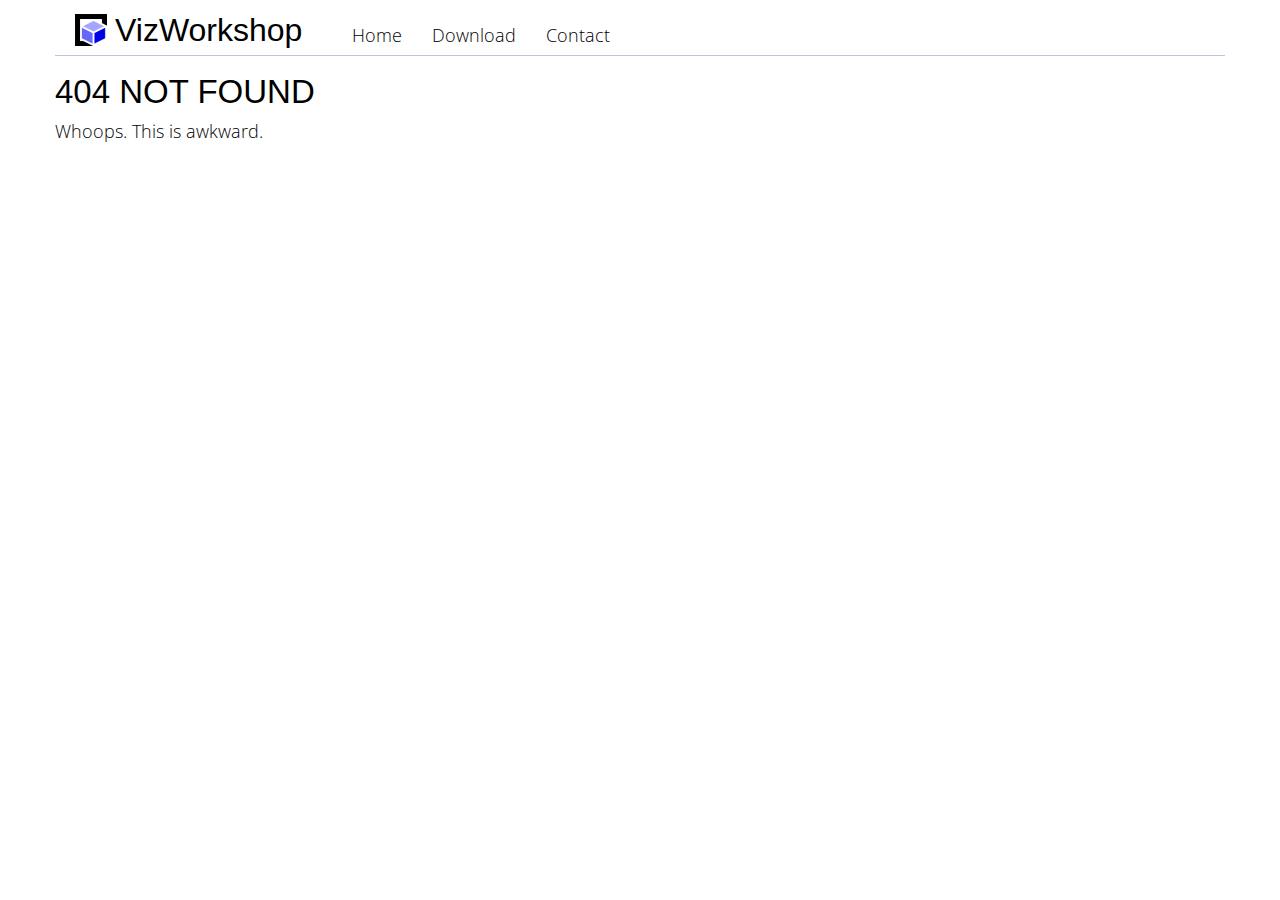
<file: contact/index.html>
<!DOCTYPE html>
 <html lang="en"><head><meta charset="utf-8"/><meta http-equiv="X-UA-Compatible" content="IE=edge"/><meta name="viewport" content="width=device-width, initial-scale=1.0"/><title data-react-helmet="true">Contact | VizWorkshop</title><meta data-react-helmet="true" name="description" content="Sample"/><meta data-react-helmet="true" name="keywords" content="sample, something"/><style>@import url(https://fonts.googleapis.com/css?family=Open+Sans:400,700);.warning{color:#9f6000;background-color:#feefb3;padding:18px}.warning:before{content:'\26A0';margin-right:9px}.rfc-page pre{font-family:inherit}.hljs-comment,.hljs-quote{color:#998;font-style:italic}.hljs-keyword,.hljs-selector-tag,.hljs-subst{color:#333;font-weight:700}.hljs-literal,.hljs-number,.hljs-tag .hljs-attr,.hljs-template-variable,.hljs-variable{color:teal}.hljs-doctag,.hljs-string{color:#d14}.hljs-section,.hljs-selector-id,.hljs-title{color:#900;font-weight:700}.hljs-subst{font-weight:400}.hljs-class .hljs-title,.hljs-type{color:#458;font-weight:700}.hljs-attribute,.hljs-name,.hljs-tag{color:navy;font-weight:400}.hljs-link,.hljs-regexp{color:#009926}.hljs-bullet,.hljs-symbol{color:#990073}.hljs-built_in,.hljs-builtin-name{color:#0086b3}.hljs-meta{color:#999;font-weight:700}.hljs-deletion{background:#fdd}.hljs-addition{background:#dfd}.hljs-emphasis{font-style:italic}.hljs-strong{font-weight:700}/*!
 * bootswatch v3.3.7
 * Homepage: http://bootswatch.com
 * Copyright 2012-2016 Thomas Park
 * Licensed under MIT
 * Based on Bootstrap
*/
/*!
 * Bootstrap v3.3.7 (http://getbootstrap.com)
 * Copyright 2011-2016 Twitter, Inc.
 * Licensed under MIT (https://github.com/twbs/bootstrap/blob/master/LICENSE)
 */
/*! normalize.css v3.0.3 | MIT License | github.com/necolas/normalize.css */html{font-family:sans-serif;-ms-text-size-adjust:100%;-webkit-text-size-adjust:100%}body{margin:0}article,aside,details,figcaption,figure,footer,header,hgroup,main,menu,nav,section,summary{display:block}audio,canvas,progress,video{display:inline-block;vertical-align:baseline}audio:not([controls]){display:none;height:0}[hidden],template{display:none}a{background-color:transparent}a:active,a:hover{outline:0}abbr[title]{border-bottom:1px dotted}b,strong{font-weight:700}dfn{font-style:italic}h1{font-size:2em;margin:.67em 0}mark{background:#ff0;color:#000}small{font-size:80%}sub,sup{font-size:75%;line-height:0;position:relative;vertical-align:baseline}sup{top:-.5em}sub{bottom:-.25em}img{border:0}svg:not(:root){overflow:hidden}figure{margin:1em 40px}hr{box-sizing:content-box;height:0}pre{overflow:auto}code,kbd,pre,samp{font-family:monospace,monospace;font-size:1em}button,input,optgroup,select,textarea{color:inherit;font:inherit;margin:0}button{overflow:visible}button,select{text-transform:none}button,html input[type=button],input[type=reset],input[type=submit]{-webkit-appearance:button;cursor:pointer}button[disabled],html input[disabled]{cursor:default}button::-moz-focus-inner,input::-moz-focus-inner{border:0;padding:0}input{line-height:normal}input[type=checkbox],input[type=radio]{box-sizing:border-box;padding:0}input[type=number]::-webkit-inner-spin-button,input[type=number]::-webkit-outer-spin-button{height:auto}input[type=search]{-webkit-appearance:textfield;box-sizing:content-box}input[type=search]::-webkit-search-cancel-button,input[type=search]::-webkit-search-decoration{-webkit-appearance:none}fieldset{border:1px solid silver;margin:0 2px;padding:.35em .625em .75em}legend{border:0;padding:0}textarea{overflow:auto}optgroup{font-weight:700}table{border-collapse:collapse;border-spacing:0}td,th{padding:0}
/*! Source: https://github.com/h5bp/html5-boilerplate/blob/master/src/css/main.css */@media print{*,:after,:before{background:transparent!important;color:#000!important;box-shadow:none!important;text-shadow:none!important}a,a:visited{text-decoration:underline}a[href]:after{content:" (" attr(href) ")"}abbr[title]:after{content:" (" attr(title) ")"}a[href^="#"]:after,a[href^="javascript:"]:after{content:""}blockquote,pre{border:1px solid #999;page-break-inside:avoid}thead{display:table-header-group}img,tr{page-break-inside:avoid}img{max-width:100%!important}h2,h3,p{orphans:3;widows:3}h2,h3{page-break-after:avoid}.navbar{display:none}.btn>.caret,.dropup>.btn>.caret{border-top-color:#000!important}.label{border:1px solid #000}.table{border-collapse:collapse!important}.table td,.table th{background-color:#fff!important}.table-bordered td,.table-bordered th{border:1px solid #ddd!important}}@font-face{font-family:Glyphicons Halflings;src:url(/f4769f9bdb7466be65088239c12046d1.eot);src:url(/f4769f9bdb7466be65088239c12046d1.eot?#iefix) format('embedded-opentype'),url(/448c34a56d699c29117adc64c43affeb.woff2) format('woff2'),url(/fa2772327f55d8198301fdb8bcfc8158.woff) format('woff'),url(/e18bbf611f2a2e43afc071aa2f4e1512.ttf) format('truetype'),url([data-uri]#glyphicons_halflingsregular) format('svg')}.glyphicon{position:relative;top:1px;display:inline-block;font-family:Glyphicons Halflings;font-style:normal;font-weight:400;line-height:1;-webkit-font-smoothing:antialiased;-moz-osx-font-smoothing:grayscale}.glyphicon-asterisk:before{content:"*"}.glyphicon-plus:before{content:"+"}.glyphicon-eur:before,.glyphicon-euro:before{content:"\20AC"}.glyphicon-minus:before{content:"\2212"}.glyphicon-cloud:before{content:"\2601"}.glyphicon-envelope:before{content:"\2709"}.glyphicon-pencil:before{content:"\270F"}.glyphicon-glass:before{content:"\E001"}.glyphicon-music:before{content:"\E002"}.glyphicon-search:before{content:"\E003"}.glyphicon-heart:before{content:"\E005"}.glyphicon-star:before{content:"\E006"}.glyphicon-star-empty:before{content:"\E007"}.glyphicon-user:before{content:"\E008"}.glyphicon-film:before{content:"\E009"}.glyphicon-th-large:before{content:"\E010"}.glyphicon-th:before{content:"\E011"}.glyphicon-th-list:before{content:"\E012"}.glyphicon-ok:before{content:"\E013"}.glyphicon-remove:before{content:"\E014"}.glyphicon-zoom-in:before{content:"\E015"}.glyphicon-zoom-out:before{content:"\E016"}.glyphicon-off:before{content:"\E017"}.glyphicon-signal:before{content:"\E018"}.glyphicon-cog:before{content:"\E019"}.glyphicon-trash:before{content:"\E020"}.glyphicon-home:before{content:"\E021"}.glyphicon-file:before{content:"\E022"}.glyphicon-time:before{content:"\E023"}.glyphicon-road:before{content:"\E024"}.glyphicon-download-alt:before{content:"\E025"}.glyphicon-download:before{content:"\E026"}.glyphicon-upload:before{content:"\E027"}.glyphicon-inbox:before{content:"\E028"}.glyphicon-play-circle:before{content:"\E029"}.glyphicon-repeat:before{content:"\E030"}.glyphicon-refresh:before{content:"\E031"}.glyphicon-list-alt:before{content:"\E032"}.glyphicon-lock:before{content:"\E033"}.glyphicon-flag:before{content:"\E034"}.glyphicon-headphones:before{content:"\E035"}.glyphicon-volume-off:before{content:"\E036"}.glyphicon-volume-down:before{content:"\E037"}.glyphicon-volume-up:before{content:"\E038"}.glyphicon-qrcode:before{content:"\E039"}.glyphicon-barcode:before{content:"\E040"}.glyphicon-tag:before{content:"\E041"}.glyphicon-tags:before{content:"\E042"}.glyphicon-book:before{content:"\E043"}.glyphicon-bookmark:before{content:"\E044"}.glyphicon-print:before{content:"\E045"}.glyphicon-camera:before{content:"\E046"}.glyphicon-font:before{content:"\E047"}.glyphicon-bold:before{content:"\E048"}.glyphicon-italic:before{content:"\E049"}.glyphicon-text-height:before{content:"\E050"}.glyphicon-text-width:before{content:"\E051"}.glyphicon-align-left:before{content:"\E052"}.glyphicon-align-center:before{content:"\E053"}.glyphicon-align-right:before{content:"\E054"}.glyphicon-align-justify:before{content:"\E055"}.glyphicon-list:before{content:"\E056"}.glyphicon-indent-left:before{content:"\E057"}.glyphicon-indent-right:before{content:"\E058"}.glyphicon-facetime-video:before{content:"\E059"}.glyphicon-picture:before{content:"\E060"}.glyphicon-map-marker:before{content:"\E062"}.glyphicon-adjust:before{content:"\E063"}.glyphicon-tint:before{content:"\E064"}.glyphicon-edit:before{content:"\E065"}.glyphicon-share:before{content:"\E066"}.glyphicon-check:before{content:"\E067"}.glyphicon-move:before{content:"\E068"}.glyphicon-step-backward:before{content:"\E069"}.glyphicon-fast-backward:before{content:"\E070"}.glyphicon-backward:before{content:"\E071"}.glyphicon-play:before{content:"\E072"}.glyphicon-pause:before{content:"\E073"}.glyphicon-stop:before{content:"\E074"}.glyphicon-forward:before{content:"\E075"}.glyphicon-fast-forward:before{content:"\E076"}.glyphicon-step-forward:before{content:"\E077"}.glyphicon-eject:before{content:"\E078"}.glyphicon-chevron-left:before{content:"\E079"}.glyphicon-chevron-right:before{content:"\E080"}.glyphicon-plus-sign:before{content:"\E081"}.glyphicon-minus-sign:before{content:"\E082"}.glyphicon-remove-sign:before{content:"\E083"}.glyphicon-ok-sign:before{content:"\E084"}.glyphicon-question-sign:before{content:"\E085"}.glyphicon-info-sign:before{content:"\E086"}.glyphicon-screenshot:before{content:"\E087"}.glyphicon-remove-circle:before{content:"\E088"}.glyphicon-ok-circle:before{content:"\E089"}.glyphicon-ban-circle:before{content:"\E090"}.glyphicon-arrow-left:before{content:"\E091"}.glyphicon-arrow-right:before{content:"\E092"}.glyphicon-arrow-up:before{content:"\E093"}.glyphicon-arrow-down:before{content:"\E094"}.glyphicon-share-alt:before{content:"\E095"}.glyphicon-resize-full:before{content:"\E096"}.glyphicon-resize-small:before{content:"\E097"}.glyphicon-exclamation-sign:before{content:"\E101"}.glyphicon-gift:before{content:"\E102"}.glyphicon-leaf:before{content:"\E103"}.glyphicon-fire:before{content:"\E104"}.glyphicon-eye-open:before{content:"\E105"}.glyphicon-eye-close:before{content:"\E106"}.glyphicon-warning-sign:before{content:"\E107"}.glyphicon-plane:before{content:"\E108"}.glyphicon-calendar:before{content:"\E109"}.glyphicon-random:before{content:"\E110"}.glyphicon-comment:before{content:"\E111"}.glyphicon-magnet:before{content:"\E112"}.glyphicon-chevron-up:before{content:"\E113"}.glyphicon-chevron-down:before{content:"\E114"}.glyphicon-retweet:before{content:"\E115"}.glyphicon-shopping-cart:before{content:"\E116"}.glyphicon-folder-close:before{content:"\E117"}.glyphicon-folder-open:before{content:"\E118"}.glyphicon-resize-vertical:before{content:"\E119"}.glyphicon-resize-horizontal:before{content:"\E120"}.glyphicon-hdd:before{content:"\E121"}.glyphicon-bullhorn:before{content:"\E122"}.glyphicon-bell:before{content:"\E123"}.glyphicon-certificate:before{content:"\E124"}.glyphicon-thumbs-up:before{content:"\E125"}.glyphicon-thumbs-down:before{content:"\E126"}.glyphicon-hand-right:before{content:"\E127"}.glyphicon-hand-left:before{content:"\E128"}.glyphicon-hand-up:before{content:"\E129"}.glyphicon-hand-down:before{content:"\E130"}.glyphicon-circle-arrow-right:before{content:"\E131"}.glyphicon-circle-arrow-left:before{content:"\E132"}.glyphicon-circle-arrow-up:before{content:"\E133"}.glyphicon-circle-arrow-down:before{content:"\E134"}.glyphicon-globe:before{content:"\E135"}.glyphicon-wrench:before{content:"\E136"}.glyphicon-tasks:before{content:"\E137"}.glyphicon-filter:before{content:"\E138"}.glyphicon-briefcase:before{content:"\E139"}.glyphicon-fullscreen:before{content:"\E140"}.glyphicon-dashboard:before{content:"\E141"}.glyphicon-paperclip:before{content:"\E142"}.glyphicon-heart-empty:before{content:"\E143"}.glyphicon-link:before{content:"\E144"}.glyphicon-phone:before{content:"\E145"}.glyphicon-pushpin:before{content:"\E146"}.glyphicon-usd:before{content:"\E148"}.glyphicon-gbp:before{content:"\E149"}.glyphicon-sort:before{content:"\E150"}.glyphicon-sort-by-alphabet:before{content:"\E151"}.glyphicon-sort-by-alphabet-alt:before{content:"\E152"}.glyphicon-sort-by-order:before{content:"\E153"}.glyphicon-sort-by-order-alt:before{content:"\E154"}.glyphicon-sort-by-attributes:before{content:"\E155"}.glyphicon-sort-by-attributes-alt:before{content:"\E156"}.glyphicon-unchecked:before{content:"\E157"}.glyphicon-expand:before{content:"\E158"}.glyphicon-collapse-down:before{content:"\E159"}.glyphicon-collapse-up:before{content:"\E160"}.glyphicon-log-in:before{content:"\E161"}.glyphicon-flash:before{content:"\E162"}.glyphicon-log-out:before{content:"\E163"}.glyphicon-new-window:before{content:"\E164"}.glyphicon-record:before{content:"\E165"}.glyphicon-save:before{content:"\E166"}.glyphicon-open:before{content:"\E167"}.glyphicon-saved:before{content:"\E168"}.glyphicon-import:before{content:"\E169"}.glyphicon-export:before{content:"\E170"}.glyphicon-send:before{content:"\E171"}.glyphicon-floppy-disk:before{content:"\E172"}.glyphicon-floppy-saved:before{content:"\E173"}.glyphicon-floppy-remove:before{content:"\E174"}.glyphicon-floppy-save:before{content:"\E175"}.glyphicon-floppy-open:before{content:"\E176"}.glyphicon-credit-card:before{content:"\E177"}.glyphicon-transfer:before{content:"\E178"}.glyphicon-cutlery:before{content:"\E179"}.glyphicon-header:before{content:"\E180"}.glyphicon-compressed:before{content:"\E181"}.glyphicon-earphone:before{content:"\E182"}.glyphicon-phone-alt:before{content:"\E183"}.glyphicon-tower:before{content:"\E184"}.glyphicon-stats:before{content:"\E185"}.glyphicon-sd-video:before{content:"\E186"}.glyphicon-hd-video:before{content:"\E187"}.glyphicon-subtitles:before{content:"\E188"}.glyphicon-sound-stereo:before{content:"\E189"}.glyphicon-sound-dolby:before{content:"\E190"}.glyphicon-sound-5-1:before{content:"\E191"}.glyphicon-sound-6-1:before{content:"\E192"}.glyphicon-sound-7-1:before{content:"\E193"}.glyphicon-copyright-mark:before{content:"\E194"}.glyphicon-registration-mark:before{content:"\E195"}.glyphicon-cloud-download:before{content:"\E197"}.glyphicon-cloud-upload:before{content:"\E198"}.glyphicon-tree-conifer:before{content:"\E199"}.glyphicon-tree-deciduous:before{content:"\E200"}.glyphicon-cd:before{content:"\E201"}.glyphicon-save-file:before{content:"\E202"}.glyphicon-open-file:before{content:"\E203"}.glyphicon-level-up:before{content:"\E204"}.glyphicon-copy:before{content:"\E205"}.glyphicon-paste:before{content:"\E206"}.glyphicon-alert:before{content:"\E209"}.glyphicon-equalizer:before{content:"\E210"}.glyphicon-king:before{content:"\E211"}.glyphicon-queen:before{content:"\E212"}.glyphicon-pawn:before{content:"\E213"}.glyphicon-bishop:before{content:"\E214"}.glyphicon-knight:before{content:"\E215"}.glyphicon-baby-formula:before{content:"\E216"}.glyphicon-tent:before{content:"\26FA"}.glyphicon-blackboard:before{content:"\E218"}.glyphicon-bed:before{content:"\E219"}.glyphicon-apple:before{content:"\F8FF"}.glyphicon-erase:before{content:"\E221"}.glyphicon-hourglass:before{content:"\231B"}.glyphicon-lamp:before{content:"\E223"}.glyphicon-duplicate:before{content:"\E224"}.glyphicon-piggy-bank:before{content:"\E225"}.glyphicon-scissors:before{content:"\E226"}.glyphicon-bitcoin:before,.glyphicon-btc:before,.glyphicon-xbt:before{content:"\E227"}.glyphicon-jpy:before,.glyphicon-yen:before{content:"\A5"}.glyphicon-rub:before,.glyphicon-ruble:before{content:"\20BD"}.glyphicon-scale:before{content:"\E230"}.glyphicon-ice-lolly:before{content:"\E231"}.glyphicon-ice-lolly-tasted:before{content:"\E232"}.glyphicon-education:before{content:"\E233"}.glyphicon-option-horizontal:before{content:"\E234"}.glyphicon-option-vertical:before{content:"\E235"}.glyphicon-menu-hamburger:before{content:"\E236"}.glyphicon-modal-window:before{content:"\E237"}.glyphicon-oil:before{content:"\E238"}.glyphicon-grain:before{content:"\E239"}.glyphicon-sunglasses:before{content:"\E240"}.glyphicon-text-size:before{content:"\E241"}.glyphicon-text-color:before{content:"\E242"}.glyphicon-text-background:before{content:"\E243"}.glyphicon-object-align-top:before{content:"\E244"}.glyphicon-object-align-bottom:before{content:"\E245"}.glyphicon-object-align-horizontal:before{content:"\E246"}.glyphicon-object-align-left:before{content:"\E247"}.glyphicon-object-align-vertical:before{content:"\E248"}.glyphicon-object-align-right:before{content:"\E249"}.glyphicon-triangle-right:before{content:"\E250"}.glyphicon-triangle-left:before{content:"\E251"}.glyphicon-triangle-bottom:before{content:"\E252"}.glyphicon-triangle-top:before{content:"\E253"}.glyphicon-console:before{content:"\E254"}.glyphicon-superscript:before{content:"\E255"}.glyphicon-subscript:before{content:"\E256"}.glyphicon-menu-left:before{content:"\E257"}.glyphicon-menu-right:before{content:"\E258"}.glyphicon-menu-down:before{content:"\E259"}.glyphicon-menu-up:before{content:"\E260"}*,:after,:before{box-sizing:border-box}html{font-size:10px;-webkit-tap-highlight-color:rgba(0,0,0,0)}body{font-family:Open Sans,Helvetica Neue,Helvetica,Arial,sans-serif;font-size:13px;line-height:1.42857143;color:#777;background-color:#fcfcfc}button,input,select,textarea{font-family:inherit;font-size:inherit;line-height:inherit}a{color:#d9230f;text-decoration:none}a:focus,a:hover{color:#91170a;text-decoration:underline}a:focus{outline:5px auto -webkit-focus-ring-color;outline-offset:-2px}figure{margin:0}img{vertical-align:middle}.carousel-inner>.item>a>img,.carousel-inner>.item>img,.img-responsive,.thumbnail>img,.thumbnail a>img{display:block;max-width:100%;height:auto}.img-rounded{border-radius:6px}.img-thumbnail{padding:4px;line-height:1.42857143;background-color:#fcfcfc;border:1px solid #ddd;border-radius:4px;transition:all .2s ease-in-out;display:inline-block;max-width:100%;height:auto}.img-circle{border-radius:50%}hr{margin-top:18px;margin-bottom:18px;border:0;border-top:1px solid #ddd}.sr-only{position:absolute;width:1px;height:1px;margin:-1px;padding:0;overflow:hidden;clip:rect(0,0,0,0);border:0}.sr-only-focusable:active,.sr-only-focusable:focus{position:static;width:auto;height:auto;margin:0;overflow:visible;clip:auto}[role=button]{cursor:pointer}.h1,.h2,.h3,.h4,.h5,.h6,h1,h2,h3,h4,h5,h6{font-family:Open Sans,Helvetica Neue,Helvetica,Arial,sans-serif;font-weight:300;line-height:1.1;color:#444}.h1 .small,.h1 small,.h2 .small,.h2 small,.h3 .small,.h3 small,.h4 .small,.h4 small,.h5 .small,.h5 small,.h6 .small,.h6 small,h1 .small,h1 small,h2 .small,h2 small,h3 .small,h3 small,h4 .small,h4 small,h5 .small,h5 small,h6 .small,h6 small{font-weight:400;line-height:1;color:gray}.h1,.h2,.h3,h1,h2,h3{margin-top:18px;margin-bottom:9px}.h1 .small,.h1 small,.h2 .small,.h2 small,.h3 .small,.h3 small,h1 .small,h1 small,h2 .small,h2 small,h3 .small,h3 small{font-size:65%}.h4,.h5,.h6,h4,h5,h6{margin-top:9px;margin-bottom:9px}.h4 .small,.h4 small,.h5 .small,.h5 small,.h6 .small,.h6 small,h4 .small,h4 small,h5 .small,h5 small,h6 .small,h6 small{font-size:75%}.h1,h1{font-size:33px}.h2,h2{font-size:27px}.h3,h3{font-size:23px}.h4,h4{font-size:17px}.h5,h5{font-size:13px}.h6,h6{font-size:12px}p{margin:0 0 9px}.lead{margin-bottom:18px;font-size:14px;font-weight:300;line-height:1.4}@media (min-width:768px){.lead{font-size:19.5px}}.small,small{font-size:92%}.mark,mark{background-color:#fcf8e3;padding:.2em}.text-left{text-align:left}.text-right{text-align:right}.text-center{text-align:center}.text-justify{text-align:justify}.text-nowrap{white-space:nowrap}.text-lowercase{text-transform:lowercase}.text-uppercase{text-transform:uppercase}.text-capitalize{text-transform:capitalize}.text-muted{color:gray}.text-primary{color:#d9230f}a.text-primary:focus,a.text-primary:hover{color:#a91b0c}.text-success{color:#468847}a.text-success:focus,a.text-success:hover{color:#356635}.text-info{color:#3a87ad}a.text-info:focus,a.text-info:hover{color:#2d6987}.text-warning{color:#c09853}a.text-warning:focus,a.text-warning:hover{color:#a47e3c}.text-danger{color:#b94a48}a.text-danger:focus,a.text-danger:hover{color:#953b39}.bg-primary{color:#fff;background-color:#d9230f}a.bg-primary:focus,a.bg-primary:hover{background-color:#a91b0c}.bg-success{background-color:#dff0d8}a.bg-success:focus,a.bg-success:hover{background-color:#c1e2b3}.bg-info{background-color:#d9edf7}a.bg-info:focus,a.bg-info:hover{background-color:#afd9ee}.bg-warning{background-color:#fcf8e3}a.bg-warning:focus,a.bg-warning:hover{background-color:#f7ecb5}.bg-danger{background-color:#f2dede}a.bg-danger:focus,a.bg-danger:hover{background-color:#e4b9b9}.page-header{padding-bottom:8px;margin:36px 0 18px;border-bottom:1px solid #ddd}ol,ul{margin-top:0;margin-bottom:9px}ol ol,ol ul,ul ol,ul ul{margin-bottom:0}.list-inline,.list-unstyled{padding-left:0;list-style:none}.list-inline{margin-left:-5px}.list-inline>li{display:inline-block;padding-left:5px;padding-right:5px}dl{margin-top:0;margin-bottom:18px}dd,dt{line-height:1.42857143}dt{font-weight:700}dd{margin-left:0}@media (min-width:768px){.dl-horizontal dt{float:left;width:160px;clear:left;text-align:right;overflow:hidden;text-overflow:ellipsis;white-space:nowrap}.dl-horizontal dd{margin-left:180px}}abbr[data-original-title],abbr[title]{cursor:help;border-bottom:1px dotted gray}.initialism{font-size:90%;text-transform:uppercase}blockquote{padding:9px 18px;margin:0 0 18px;font-size:16.25px;border-left:5px solid #ddd}blockquote ol:last-child,blockquote p:last-child,blockquote ul:last-child{margin-bottom:0}blockquote .small,blockquote footer,blockquote small{display:block;font-size:80%;line-height:1.42857143;color:gray}blockquote .small:before,blockquote footer:before,blockquote small:before{content:'\2014   \A0'}.blockquote-reverse,blockquote.pull-right{padding-right:15px;padding-left:0;border-right:5px solid #ddd;border-left:0;text-align:right}.blockquote-reverse .small:before,.blockquote-reverse footer:before,.blockquote-reverse small:before,blockquote.pull-right .small:before,blockquote.pull-right footer:before,blockquote.pull-right small:before{content:''}.blockquote-reverse .small:after,.blockquote-reverse footer:after,.blockquote-reverse small:after,blockquote.pull-right .small:after,blockquote.pull-right footer:after,blockquote.pull-right small:after{content:'\A0   \2014'}address{margin-bottom:18px;font-style:normal;line-height:1.42857143}code,kbd,pre,samp{font-family:Menlo,Monaco,Consolas,Courier New,monospace}code{color:#c7254e;background-color:#f9f2f4;border-radius:4px}code,kbd{padding:2px 4px;font-size:90%}kbd{color:#fff;background-color:#333;border-radius:3px;box-shadow:inset 0 -1px 0 rgba(0,0,0,.25)}kbd kbd{padding:0;font-size:100%;font-weight:700;box-shadow:none}pre{display:block;padding:8.5px;margin:0 0 9px;font-size:12px;line-height:1.42857143;word-break:break-all;word-wrap:break-word;color:#444;background-color:#f5f5f5;border:1px solid #ccc;border-radius:4px}pre code{padding:0;font-size:inherit;color:inherit;white-space:pre-wrap;background-color:transparent;border-radius:0}.pre-scrollable{max-height:340px;overflow-y:scroll}.container{margin-right:auto;margin-left:auto;padding-left:15px;padding-right:15px}@media (min-width:768px){.container{width:750px}}@media (min-width:992px){.container{width:970px}}@media (min-width:1200px){.container{width:1170px}}.container-fluid{margin-right:auto;margin-left:auto;padding-left:15px;padding-right:15px}.row{margin-left:-15px;margin-right:-15px}.col-lg-1,.col-lg-2,.col-lg-3,.col-lg-4,.col-lg-5,.col-lg-6,.col-lg-7,.col-lg-8,.col-lg-9,.col-lg-10,.col-lg-11,.col-lg-12,.col-md-1,.col-md-2,.col-md-3,.col-md-4,.col-md-5,.col-md-6,.col-md-7,.col-md-8,.col-md-9,.col-md-10,.col-md-11,.col-md-12,.col-sm-1,.col-sm-2,.col-sm-3,.col-sm-4,.col-sm-5,.col-sm-6,.col-sm-7,.col-sm-8,.col-sm-9,.col-sm-10,.col-sm-11,.col-sm-12,.col-xs-1,.col-xs-2,.col-xs-3,.col-xs-4,.col-xs-5,.col-xs-6,.col-xs-7,.col-xs-8,.col-xs-9,.col-xs-10,.col-xs-11,.col-xs-12{position:relative;min-height:1px;padding-left:15px;padding-right:15px}.col-xs-1,.col-xs-2,.col-xs-3,.col-xs-4,.col-xs-5,.col-xs-6,.col-xs-7,.col-xs-8,.col-xs-9,.col-xs-10,.col-xs-11,.col-xs-12{float:left}.col-xs-12{width:100%}.col-xs-11{width:91.66666667%}.col-xs-10{width:83.33333333%}.col-xs-9{width:75%}.col-xs-8{width:66.66666667%}.col-xs-7{width:58.33333333%}.col-xs-6{width:50%}.col-xs-5{width:41.66666667%}.col-xs-4{width:33.33333333%}.col-xs-3{width:25%}.col-xs-2{width:16.66666667%}.col-xs-1{width:8.33333333%}.col-xs-pull-12{right:100%}.col-xs-pull-11{right:91.66666667%}.col-xs-pull-10{right:83.33333333%}.col-xs-pull-9{right:75%}.col-xs-pull-8{right:66.66666667%}.col-xs-pull-7{right:58.33333333%}.col-xs-pull-6{right:50%}.col-xs-pull-5{right:41.66666667%}.col-xs-pull-4{right:33.33333333%}.col-xs-pull-3{right:25%}.col-xs-pull-2{right:16.66666667%}.col-xs-pull-1{right:8.33333333%}.col-xs-pull-0{right:auto}.col-xs-push-12{left:100%}.col-xs-push-11{left:91.66666667%}.col-xs-push-10{left:83.33333333%}.col-xs-push-9{left:75%}.col-xs-push-8{left:66.66666667%}.col-xs-push-7{left:58.33333333%}.col-xs-push-6{left:50%}.col-xs-push-5{left:41.66666667%}.col-xs-push-4{left:33.33333333%}.col-xs-push-3{left:25%}.col-xs-push-2{left:16.66666667%}.col-xs-push-1{left:8.33333333%}.col-xs-push-0{left:auto}.col-xs-offset-12{margin-left:100%}.col-xs-offset-11{margin-left:91.66666667%}.col-xs-offset-10{margin-left:83.33333333%}.col-xs-offset-9{margin-left:75%}.col-xs-offset-8{margin-left:66.66666667%}.col-xs-offset-7{margin-left:58.33333333%}.col-xs-offset-6{margin-left:50%}.col-xs-offset-5{margin-left:41.66666667%}.col-xs-offset-4{margin-left:33.33333333%}.col-xs-offset-3{margin-left:25%}.col-xs-offset-2{margin-left:16.66666667%}.col-xs-offset-1{margin-left:8.33333333%}.col-xs-offset-0{margin-left:0}@media (min-width:768px){.col-sm-1,.col-sm-2,.col-sm-3,.col-sm-4,.col-sm-5,.col-sm-6,.col-sm-7,.col-sm-8,.col-sm-9,.col-sm-10,.col-sm-11,.col-sm-12{float:left}.col-sm-12{width:100%}.col-sm-11{width:91.66666667%}.col-sm-10{width:83.33333333%}.col-sm-9{width:75%}.col-sm-8{width:66.66666667%}.col-sm-7{width:58.33333333%}.col-sm-6{width:50%}.col-sm-5{width:41.66666667%}.col-sm-4{width:33.33333333%}.col-sm-3{width:25%}.col-sm-2{width:16.66666667%}.col-sm-1{width:8.33333333%}.col-sm-pull-12{right:100%}.col-sm-pull-11{right:91.66666667%}.col-sm-pull-10{right:83.33333333%}.col-sm-pull-9{right:75%}.col-sm-pull-8{right:66.66666667%}.col-sm-pull-7{right:58.33333333%}.col-sm-pull-6{right:50%}.col-sm-pull-5{right:41.66666667%}.col-sm-pull-4{right:33.33333333%}.col-sm-pull-3{right:25%}.col-sm-pull-2{right:16.66666667%}.col-sm-pull-1{right:8.33333333%}.col-sm-pull-0{right:auto}.col-sm-push-12{left:100%}.col-sm-push-11{left:91.66666667%}.col-sm-push-10{left:83.33333333%}.col-sm-push-9{left:75%}.col-sm-push-8{left:66.66666667%}.col-sm-push-7{left:58.33333333%}.col-sm-push-6{left:50%}.col-sm-push-5{left:41.66666667%}.col-sm-push-4{left:33.33333333%}.col-sm-push-3{left:25%}.col-sm-push-2{left:16.66666667%}.col-sm-push-1{left:8.33333333%}.col-sm-push-0{left:auto}.col-sm-offset-12{margin-left:100%}.col-sm-offset-11{margin-left:91.66666667%}.col-sm-offset-10{margin-left:83.33333333%}.col-sm-offset-9{margin-left:75%}.col-sm-offset-8{margin-left:66.66666667%}.col-sm-offset-7{margin-left:58.33333333%}.col-sm-offset-6{margin-left:50%}.col-sm-offset-5{margin-left:41.66666667%}.col-sm-offset-4{margin-left:33.33333333%}.col-sm-offset-3{margin-left:25%}.col-sm-offset-2{margin-left:16.66666667%}.col-sm-offset-1{margin-left:8.33333333%}.col-sm-offset-0{margin-left:0}}@media (min-width:992px){.col-md-1,.col-md-2,.col-md-3,.col-md-4,.col-md-5,.col-md-6,.col-md-7,.col-md-8,.col-md-9,.col-md-10,.col-md-11,.col-md-12{float:left}.col-md-12{width:100%}.col-md-11{width:91.66666667%}.col-md-10{width:83.33333333%}.col-md-9{width:75%}.col-md-8{width:66.66666667%}.col-md-7{width:58.33333333%}.col-md-6{width:50%}.col-md-5{width:41.66666667%}.col-md-4{width:33.33333333%}.col-md-3{width:25%}.col-md-2{width:16.66666667%}.col-md-1{width:8.33333333%}.col-md-pull-12{right:100%}.col-md-pull-11{right:91.66666667%}.col-md-pull-10{right:83.33333333%}.col-md-pull-9{right:75%}.col-md-pull-8{right:66.66666667%}.col-md-pull-7{right:58.33333333%}.col-md-pull-6{right:50%}.col-md-pull-5{right:41.66666667%}.col-md-pull-4{right:33.33333333%}.col-md-pull-3{right:25%}.col-md-pull-2{right:16.66666667%}.col-md-pull-1{right:8.33333333%}.col-md-pull-0{right:auto}.col-md-push-12{left:100%}.col-md-push-11{left:91.66666667%}.col-md-push-10{left:83.33333333%}.col-md-push-9{left:75%}.col-md-push-8{left:66.66666667%}.col-md-push-7{left:58.33333333%}.col-md-push-6{left:50%}.col-md-push-5{left:41.66666667%}.col-md-push-4{left:33.33333333%}.col-md-push-3{left:25%}.col-md-push-2{left:16.66666667%}.col-md-push-1{left:8.33333333%}.col-md-push-0{left:auto}.col-md-offset-12{margin-left:100%}.col-md-offset-11{margin-left:91.66666667%}.col-md-offset-10{margin-left:83.33333333%}.col-md-offset-9{margin-left:75%}.col-md-offset-8{margin-left:66.66666667%}.col-md-offset-7{margin-left:58.33333333%}.col-md-offset-6{margin-left:50%}.col-md-offset-5{margin-left:41.66666667%}.col-md-offset-4{margin-left:33.33333333%}.col-md-offset-3{margin-left:25%}.col-md-offset-2{margin-left:16.66666667%}.col-md-offset-1{margin-left:8.33333333%}.col-md-offset-0{margin-left:0}}@media (min-width:1200px){.col-lg-1,.col-lg-2,.col-lg-3,.col-lg-4,.col-lg-5,.col-lg-6,.col-lg-7,.col-lg-8,.col-lg-9,.col-lg-10,.col-lg-11,.col-lg-12{float:left}.col-lg-12{width:100%}.col-lg-11{width:91.66666667%}.col-lg-10{width:83.33333333%}.col-lg-9{width:75%}.col-lg-8{width:66.66666667%}.col-lg-7{width:58.33333333%}.col-lg-6{width:50%}.col-lg-5{width:41.66666667%}.col-lg-4{width:33.33333333%}.col-lg-3{width:25%}.col-lg-2{width:16.66666667%}.col-lg-1{width:8.33333333%}.col-lg-pull-12{right:100%}.col-lg-pull-11{right:91.66666667%}.col-lg-pull-10{right:83.33333333%}.col-lg-pull-9{right:75%}.col-lg-pull-8{right:66.66666667%}.col-lg-pull-7{right:58.33333333%}.col-lg-pull-6{right:50%}.col-lg-pull-5{right:41.66666667%}.col-lg-pull-4{right:33.33333333%}.col-lg-pull-3{right:25%}.col-lg-pull-2{right:16.66666667%}.col-lg-pull-1{right:8.33333333%}.col-lg-pull-0{right:auto}.col-lg-push-12{left:100%}.col-lg-push-11{left:91.66666667%}.col-lg-push-10{left:83.33333333%}.col-lg-push-9{left:75%}.col-lg-push-8{left:66.66666667%}.col-lg-push-7{left:58.33333333%}.col-lg-push-6{left:50%}.col-lg-push-5{left:41.66666667%}.col-lg-push-4{left:33.33333333%}.col-lg-push-3{left:25%}.col-lg-push-2{left:16.66666667%}.col-lg-push-1{left:8.33333333%}.col-lg-push-0{left:auto}.col-lg-offset-12{margin-left:100%}.col-lg-offset-11{margin-left:91.66666667%}.col-lg-offset-10{margin-left:83.33333333%}.col-lg-offset-9{margin-left:75%}.col-lg-offset-8{margin-left:66.66666667%}.col-lg-offset-7{margin-left:58.33333333%}.col-lg-offset-6{margin-left:50%}.col-lg-offset-5{margin-left:41.66666667%}.col-lg-offset-4{margin-left:33.33333333%}.col-lg-offset-3{margin-left:25%}.col-lg-offset-2{margin-left:16.66666667%}.col-lg-offset-1{margin-left:8.33333333%}.col-lg-offset-0{margin-left:0}}table{background-color:transparent}caption{padding-top:8px;padding-bottom:8px;color:gray}caption,th{text-align:left}.table{width:100%;max-width:100%;margin-bottom:18px}.table>tbody>tr>td,.table>tbody>tr>th,.table>tfoot>tr>td,.table>tfoot>tr>th,.table>thead>tr>td,.table>thead>tr>th{padding:8px;line-height:1.42857143;vertical-align:top;border-top:1px solid #ddd}.table>thead>tr>th{vertical-align:bottom;border-bottom:2px solid #ddd}.table>caption+thead>tr:first-child>td,.table>caption+thead>tr:first-child>th,.table>colgroup+thead>tr:first-child>td,.table>colgroup+thead>tr:first-child>th,.table>thead:first-child>tr:first-child>td,.table>thead:first-child>tr:first-child>th{border-top:0}.table>tbody+tbody{border-top:2px solid #ddd}.table .table{background-color:#fcfcfc}.table-condensed>tbody>tr>td,.table-condensed>tbody>tr>th,.table-condensed>tfoot>tr>td,.table-condensed>tfoot>tr>th,.table-condensed>thead>tr>td,.table-condensed>thead>tr>th{padding:5px}.table-bordered,.table-bordered>tbody>tr>td,.table-bordered>tbody>tr>th,.table-bordered>tfoot>tr>td,.table-bordered>tfoot>tr>th,.table-bordered>thead>tr>td,.table-bordered>thead>tr>th{border:1px solid #ddd}.table-bordered>thead>tr>td,.table-bordered>thead>tr>th{border-bottom-width:2px}.table-striped>tbody>tr:nth-of-type(odd){background-color:#f9f9f9}.table-hover>tbody>tr:hover{background-color:#f5f5f5}table col[class*=col-]{position:static;float:none;display:table-column}table td[class*=col-],table th[class*=col-]{position:static;float:none;display:table-cell}.table>tbody>tr.active>td,.table>tbody>tr.active>th,.table>tbody>tr>td.active,.table>tbody>tr>th.active,.table>tfoot>tr.active>td,.table>tfoot>tr.active>th,.table>tfoot>tr>td.active,.table>tfoot>tr>th.active,.table>thead>tr.active>td,.table>thead>tr.active>th,.table>thead>tr>td.active,.table>thead>tr>th.active{background-color:#f5f5f5}.table-hover>tbody>tr.active:hover>td,.table-hover>tbody>tr.active:hover>th,.table-hover>tbody>tr:hover>.active,.table-hover>tbody>tr>td.active:hover,.table-hover>tbody>tr>th.active:hover{background-color:#e8e8e8}.table>tbody>tr.success>td,.table>tbody>tr.success>th,.table>tbody>tr>td.success,.table>tbody>tr>th.success,.table>tfoot>tr.success>td,.table>tfoot>tr.success>th,.table>tfoot>tr>td.success,.table>tfoot>tr>th.success,.table>thead>tr.success>td,.table>thead>tr.success>th,.table>thead>tr>td.success,.table>thead>tr>th.success{background-color:#dff0d8}.table-hover>tbody>tr.success:hover>td,.table-hover>tbody>tr.success:hover>th,.table-hover>tbody>tr:hover>.success,.table-hover>tbody>tr>td.success:hover,.table-hover>tbody>tr>th.success:hover{background-color:#d0e9c6}.table>tbody>tr.info>td,.table>tbody>tr.info>th,.table>tbody>tr>td.info,.table>tbody>tr>th.info,.table>tfoot>tr.info>td,.table>tfoot>tr.info>th,.table>tfoot>tr>td.info,.table>tfoot>tr>th.info,.table>thead>tr.info>td,.table>thead>tr.info>th,.table>thead>tr>td.info,.table>thead>tr>th.info{background-color:#d9edf7}.table-hover>tbody>tr.info:hover>td,.table-hover>tbody>tr.info:hover>th,.table-hover>tbody>tr:hover>.info,.table-hover>tbody>tr>td.info:hover,.table-hover>tbody>tr>th.info:hover{background-color:#c4e3f3}.table>tbody>tr.warning>td,.table>tbody>tr.warning>th,.table>tbody>tr>td.warning,.table>tbody>tr>th.warning,.table>tfoot>tr.warning>td,.table>tfoot>tr.warning>th,.table>tfoot>tr>td.warning,.table>tfoot>tr>th.warning,.table>thead>tr.warning>td,.table>thead>tr.warning>th,.table>thead>tr>td.warning,.table>thead>tr>th.warning{background-color:#fcf8e3}.table-hover>tbody>tr.warning:hover>td,.table-hover>tbody>tr.warning:hover>th,.table-hover>tbody>tr:hover>.warning,.table-hover>tbody>tr>td.warning:hover,.table-hover>tbody>tr>th.warning:hover{background-color:#faf2cc}.table>tbody>tr.danger>td,.table>tbody>tr.danger>th,.table>tbody>tr>td.danger,.table>tbody>tr>th.danger,.table>tfoot>tr.danger>td,.table>tfoot>tr.danger>th,.table>tfoot>tr>td.danger,.table>tfoot>tr>th.danger,.table>thead>tr.danger>td,.table>thead>tr.danger>th,.table>thead>tr>td.danger,.table>thead>tr>th.danger{background-color:#f2dede}.table-hover>tbody>tr.danger:hover>td,.table-hover>tbody>tr.danger:hover>th,.table-hover>tbody>tr:hover>.danger,.table-hover>tbody>tr>td.danger:hover,.table-hover>tbody>tr>th.danger:hover{background-color:#ebcccc}.table-responsive{overflow-x:auto;min-height:.01%}@media screen and (max-width:767px){.table-responsive{width:100%;margin-bottom:13.5px;overflow-y:hidden;-ms-overflow-style:-ms-autohiding-scrollbar;border:1px solid #ddd}.table-responsive>.table{margin-bottom:0}.table-responsive>.table>tbody>tr>td,.table-responsive>.table>tbody>tr>th,.table-responsive>.table>tfoot>tr>td,.table-responsive>.table>tfoot>tr>th,.table-responsive>.table>thead>tr>td,.table-responsive>.table>thead>tr>th{white-space:nowrap}.table-responsive>.table-bordered{border:0}.table-responsive>.table-bordered>tbody>tr>td:first-child,.table-responsive>.table-bordered>tbody>tr>th:first-child,.table-responsive>.table-bordered>tfoot>tr>td:first-child,.table-responsive>.table-bordered>tfoot>tr>th:first-child,.table-responsive>.table-bordered>thead>tr>td:first-child,.table-responsive>.table-bordered>thead>tr>th:first-child{border-left:0}.table-responsive>.table-bordered>tbody>tr>td:last-child,.table-responsive>.table-bordered>tbody>tr>th:last-child,.table-responsive>.table-bordered>tfoot>tr>td:last-child,.table-responsive>.table-bordered>tfoot>tr>th:last-child,.table-responsive>.table-bordered>thead>tr>td:last-child,.table-responsive>.table-bordered>thead>tr>th:last-child{border-right:0}.table-responsive>.table-bordered>tbody>tr:last-child>td,.table-responsive>.table-bordered>tbody>tr:last-child>th,.table-responsive>.table-bordered>tfoot>tr:last-child>td,.table-responsive>.table-bordered>tfoot>tr:last-child>th{border-bottom:0}}fieldset{margin:0;min-width:0}fieldset,legend{padding:0;border:0}legend{display:block;width:100%;margin-bottom:18px;font-size:19.5px;line-height:inherit;color:#777;border-bottom:1px solid #e5e5e5}label{display:inline-block;max-width:100%;margin-bottom:5px;font-weight:700}input[type=search]{box-sizing:border-box}input[type=checkbox],input[type=radio]{margin:4px 0 0;margin-top:1px\9;line-height:normal}input[type=file]{display:block}input[type=range]{display:block;width:100%}select[multiple],select[size]{height:auto}input[type=checkbox]:focus,input[type=file]:focus,input[type=radio]:focus{outline:5px auto -webkit-focus-ring-color;outline-offset:-2px}output{padding-top:9px}.form-control,output{display:block;font-size:13px;line-height:1.42857143;color:#777}.form-control{width:100%;height:36px;padding:8px 12px;background-color:#fff;background-image:none;border:1px solid #ddd;border-radius:4px;box-shadow:inset 0 1px 1px rgba(0,0,0,.075);transition:border-color .15s ease-in-out,box-shadow .15s ease-in-out}.form-control:focus{border-color:#66afe9;outline:0;box-shadow:inset 0 1px 1px rgba(0,0,0,.075),0 0 8px rgba(102,175,233,.6)}.form-control::-moz-placeholder{color:#ddd;opacity:1}.form-control:-ms-input-placeholder{color:#ddd}.form-control::-webkit-input-placeholder{color:#ddd}.form-control::-ms-expand{border:0;background-color:transparent}.form-control[disabled],.form-control[readonly],fieldset[disabled] .form-control{background-color:#ddd;opacity:1}.form-control[disabled],fieldset[disabled] .form-control{cursor:not-allowed}textarea.form-control{height:auto}input[type=search]{-webkit-appearance:none}@media screen and (-webkit-min-device-pixel-ratio:0){input[type=date].form-control,input[type=datetime-local].form-control,input[type=month].form-control,input[type=time].form-control{line-height:36px}.input-group-sm input[type=date],.input-group-sm input[type=datetime-local],.input-group-sm input[type=month],.input-group-sm input[type=time],input[type=date].input-sm,input[type=datetime-local].input-sm,input[type=month].input-sm,input[type=time].input-sm{line-height:30px}.input-group-lg input[type=date],.input-group-lg input[type=datetime-local],.input-group-lg input[type=month],.input-group-lg input[type=time],input[type=date].input-lg,input[type=datetime-local].input-lg,input[type=month].input-lg,input[type=time].input-lg{line-height:53px}}.form-group{margin-bottom:15px}.checkbox,.radio{position:relative;display:block;margin-top:10px;margin-bottom:10px}.checkbox label,.radio label{min-height:18px;padding-left:20px;margin-bottom:0;font-weight:400;cursor:pointer}.checkbox-inline input[type=checkbox],.checkbox input[type=checkbox],.radio-inline input[type=radio],.radio input[type=radio]{position:absolute;margin-left:-20px;margin-top:4px\9}.checkbox+.checkbox,.radio+.radio{margin-top:-5px}.checkbox-inline,.radio-inline{position:relative;display:inline-block;padding-left:20px;margin-bottom:0;vertical-align:middle;font-weight:400;cursor:pointer}.checkbox-inline+.checkbox-inline,.radio-inline+.radio-inline{margin-top:0;margin-left:10px}.checkbox-inline.disabled,.checkbox.disabled label,.radio-inline.disabled,.radio.disabled label,fieldset[disabled] .checkbox-inline,fieldset[disabled] .checkbox label,fieldset[disabled] .radio-inline,fieldset[disabled] .radio label,fieldset[disabled] input[type=checkbox],fieldset[disabled] input[type=radio],input[type=checkbox].disabled,input[type=checkbox][disabled],input[type=radio].disabled,input[type=radio][disabled]{cursor:not-allowed}.form-control-static{padding-top:9px;padding-bottom:9px;margin-bottom:0;min-height:31px}.form-control-static.input-lg,.form-control-static.input-sm{padding-left:0;padding-right:0}.input-sm{height:30px;padding:5px 10px;font-size:12px;line-height:1.5;border-radius:3px}select.input-sm{height:30px;line-height:30px}select[multiple].input-sm,textarea.input-sm{height:auto}.form-group-sm .form-control{height:30px;padding:5px 10px;font-size:12px;line-height:1.5;border-radius:3px}.form-group-sm select.form-control{height:30px;line-height:30px}.form-group-sm select[multiple].form-control,.form-group-sm textarea.form-control{height:auto}.form-group-sm .form-control-static{height:30px;min-height:30px;padding:6px 10px;font-size:12px;line-height:1.5}.input-lg{height:53px;padding:14px 16px;font-size:17px;line-height:1.3333333;border-radius:6px}select.input-lg{height:53px;line-height:53px}select[multiple].input-lg,textarea.input-lg{height:auto}.form-group-lg .form-control{height:53px;padding:14px 16px;font-size:17px;line-height:1.3333333;border-radius:6px}.form-group-lg select.form-control{height:53px;line-height:53px}.form-group-lg select[multiple].form-control,.form-group-lg textarea.form-control{height:auto}.form-group-lg .form-control-static{height:53px;min-height:35px;padding:15px 16px;font-size:17px;line-height:1.3333333}.has-feedback{position:relative}.has-feedback .form-control{padding-right:45px}.form-control-feedback{position:absolute;top:0;right:0;z-index:2;display:block;width:36px;height:36px;line-height:36px;text-align:center;pointer-events:none}.form-group-lg .form-control+.form-control-feedback,.input-group-lg+.form-control-feedback,.input-lg+.form-control-feedback{width:53px;height:53px;line-height:53px}.form-group-sm .form-control+.form-control-feedback,.input-group-sm+.form-control-feedback,.input-sm+.form-control-feedback{width:30px;height:30px;line-height:30px}.has-success .checkbox,.has-success .checkbox-inline,.has-success.checkbox-inline label,.has-success.checkbox label,.has-success .control-label,.has-success .help-block,.has-success .radio,.has-success .radio-inline,.has-success.radio-inline label,.has-success.radio label{color:#468847}.has-success .form-control{border-color:#468847;box-shadow:inset 0 1px 1px rgba(0,0,0,.075)}.has-success .form-control:focus{border-color:#356635;box-shadow:inset 0 1px 1px rgba(0,0,0,.075),0 0 6px #7aba7b}.has-success .input-group-addon{color:#468847;border-color:#468847;background-color:#dff0d8}.has-success .form-control-feedback{color:#468847}.has-warning .checkbox,.has-warning .checkbox-inline,.has-warning.checkbox-inline label,.has-warning.checkbox label,.has-warning .control-label,.has-warning .help-block,.has-warning .radio,.has-warning .radio-inline,.has-warning.radio-inline label,.has-warning.radio label{color:#c09853}.has-warning .form-control{border-color:#c09853;box-shadow:inset 0 1px 1px rgba(0,0,0,.075)}.has-warning .form-control:focus{border-color:#a47e3c;box-shadow:inset 0 1px 1px rgba(0,0,0,.075),0 0 6px #dbc59e}.has-warning .input-group-addon{color:#c09853;border-color:#c09853;background-color:#fcf8e3}.has-warning .form-control-feedback{color:#c09853}.has-error .checkbox,.has-error .checkbox-inline,.has-error.checkbox-inline label,.has-error.checkbox label,.has-error .control-label,.has-error .help-block,.has-error .radio,.has-error .radio-inline,.has-error.radio-inline label,.has-error.radio label{color:#b94a48}.has-error .form-control{border-color:#b94a48;box-shadow:inset 0 1px 1px rgba(0,0,0,.075)}.has-error .form-control:focus{border-color:#953b39;box-shadow:inset 0 1px 1px rgba(0,0,0,.075),0 0 6px #d59392}.has-error .input-group-addon{color:#b94a48;border-color:#b94a48;background-color:#f2dede}.has-error .form-control-feedback{color:#b94a48}.has-feedback label~.form-control-feedback{top:23px}.has-feedback label.sr-only~.form-control-feedback{top:0}.help-block{display:block;margin-top:5px;margin-bottom:10px;color:#b7b7b7}@media (min-width:768px){.form-inline .form-group{display:inline-block;margin-bottom:0;vertical-align:middle}.form-inline .form-control{display:inline-block;width:auto;vertical-align:middle}.form-inline .form-control-static{display:inline-block}.form-inline .input-group{display:inline-table;vertical-align:middle}.form-inline .input-group .form-control,.form-inline .input-group .input-group-addon,.form-inline .input-group .input-group-btn{width:auto}.form-inline .input-group>.form-control{width:100%}.form-inline .control-label{margin-bottom:0;vertical-align:middle}.form-inline .checkbox,.form-inline .radio{display:inline-block;margin-top:0;margin-bottom:0;vertical-align:middle}.form-inline .checkbox label,.form-inline .radio label{padding-left:0}.form-inline .checkbox input[type=checkbox],.form-inline .radio input[type=radio]{position:relative;margin-left:0}.form-inline .has-feedback .form-control-feedback{top:0}}.form-horizontal .checkbox,.form-horizontal .checkbox-inline,.form-horizontal .radio,.form-horizontal .radio-inline{margin-top:0;margin-bottom:0;padding-top:9px}.form-horizontal .checkbox,.form-horizontal .radio{min-height:27px}.form-horizontal .form-group{margin-left:-15px;margin-right:-15px}@media (min-width:768px){.form-horizontal .control-label{text-align:right;margin-bottom:0;padding-top:9px}}.form-horizontal .has-feedback .form-control-feedback{right:15px}@media (min-width:768px){.form-horizontal .form-group-lg .control-label{padding-top:15px;font-size:17px}}@media (min-width:768px){.form-horizontal .form-group-sm .control-label{padding-top:6px;font-size:12px}}.btn{display:inline-block;margin-bottom:0;font-weight:400;text-align:center;vertical-align:middle;-ms-touch-action:manipulation;touch-action:manipulation;cursor:pointer;background-image:none;border:1px solid transparent;white-space:nowrap;padding:8px 12px;font-size:13px;line-height:1.42857143;border-radius:4px;-webkit-user-select:none;-moz-user-select:none;-ms-user-select:none;user-select:none}.btn.active.focus,.btn.active:focus,.btn.focus,.btn:active.focus,.btn:active:focus,.btn:focus{outline:5px auto -webkit-focus-ring-color;outline-offset:-2px}.btn.focus,.btn:focus,.btn:hover{color:#fff;text-decoration:none}.btn.active,.btn:active{outline:0;background-image:none;box-shadow:inset 0 3px 5px rgba(0,0,0,.125)}.btn.disabled,.btn[disabled],fieldset[disabled] .btn{cursor:not-allowed;opacity:.65;filter:alpha(opacity=65);box-shadow:none}a.btn.disabled,fieldset[disabled] a.btn{pointer-events:none}.btn-default{color:#fff;background-color:#474949;border-color:#474949}.btn-default.focus,.btn-default:focus{color:#fff;background-color:#2e2f2f;border-color:#080808}.btn-default.active,.btn-default:active,.btn-default:hover,.open>.dropdown-toggle.btn-default{color:#fff;background-color:#2e2f2f;border-color:#292a2a}.btn-default.active.focus,.btn-default.active:focus,.btn-default.active:hover,.btn-default:active.focus,.btn-default:active:focus,.btn-default:active:hover,.open>.dropdown-toggle.btn-default.focus,.open>.dropdown-toggle.btn-default:focus,.open>.dropdown-toggle.btn-default:hover{color:#fff;background-color:#1c1d1d;border-color:#080808}.btn-default.active,.btn-default:active,.open>.dropdown-toggle.btn-default{background-image:none}.btn-default.disabled.focus,.btn-default.disabled:focus,.btn-default.disabled:hover,.btn-default[disabled].focus,.btn-default[disabled]:focus,.btn-default[disabled]:hover,fieldset[disabled] .btn-default.focus,fieldset[disabled] .btn-default:focus,fieldset[disabled] .btn-default:hover{background-color:#474949;border-color:#474949}.btn-default .badge{color:#474949;background-color:#fff}.btn-primary{color:#fff;background-color:#d9230f;border-color:#d9230f}.btn-primary.focus,.btn-primary:focus{color:#fff;background-color:#a91b0c;border-color:#621007}.btn-primary.active,.btn-primary:active,.btn-primary:hover,.open>.dropdown-toggle.btn-primary{color:#fff;background-color:#a91b0c;border-color:#a01a0b}.btn-primary.active.focus,.btn-primary.active:focus,.btn-primary.active:hover,.btn-primary:active.focus,.btn-primary:active:focus,.btn-primary:active:hover,.open>.dropdown-toggle.btn-primary.focus,.open>.dropdown-toggle.btn-primary:focus,.open>.dropdown-toggle.btn-primary:hover{color:#fff;background-color:#881609;border-color:#621007}.btn-primary.active,.btn-primary:active,.open>.dropdown-toggle.btn-primary{background-image:none}.btn-primary.disabled.focus,.btn-primary.disabled:focus,.btn-primary.disabled:hover,.btn-primary[disabled].focus,.btn-primary[disabled]:focus,.btn-primary[disabled]:hover,fieldset[disabled] .btn-primary.focus,fieldset[disabled] .btn-primary:focus,fieldset[disabled] .btn-primary:hover{background-color:#d9230f;border-color:#d9230f}.btn-primary .badge{color:#d9230f;background-color:#fff}.btn-success{color:#fff;background-color:#469408;border-color:#469408}.btn-success.focus,.btn-success:focus{color:#fff;background-color:#2f6405;border-color:#0d1b01}.btn-success.active,.btn-success:active,.btn-success:hover,.open>.dropdown-toggle.btn-success{color:#fff;background-color:#2f6405;border-color:#2b5a05}.btn-success.active.focus,.btn-success.active:focus,.btn-success.active:hover,.btn-success:active.focus,.btn-success:active:focus,.btn-success:active:hover,.open>.dropdown-toggle.btn-success.focus,.open>.dropdown-toggle.btn-success:focus,.open>.dropdown-toggle.btn-success:hover{color:#fff;background-color:#1f4204;border-color:#0d1b01}.btn-success.active,.btn-success:active,.open>.dropdown-toggle.btn-success{background-image:none}.btn-success.disabled.focus,.btn-success.disabled:focus,.btn-success.disabled:hover,.btn-success[disabled].focus,.btn-success[disabled]:focus,.btn-success[disabled]:hover,fieldset[disabled] .btn-success.focus,fieldset[disabled] .btn-success:focus,fieldset[disabled] .btn-success:hover{background-color:#469408;border-color:#469408}.btn-success .badge{color:#469408;background-color:#fff}.btn-info{color:#fff;background-color:#029acf;border-color:#029acf}.btn-info.focus,.btn-info:focus{color:#fff;background-color:#02749c;border-color:#013c51}.btn-info.active,.btn-info:active,.btn-info:hover,.open>.dropdown-toggle.btn-info{color:#fff;background-color:#02749c;border-color:#016d92}.btn-info.active.focus,.btn-info.active:focus,.btn-info.active:hover,.btn-info:active.focus,.btn-info:active:focus,.btn-info:active:hover,.open>.dropdown-toggle.btn-info.focus,.open>.dropdown-toggle.btn-info:focus,.open>.dropdown-toggle.btn-info:hover{color:#fff;background-color:#015a79;border-color:#013c51}.btn-info.active,.btn-info:active,.open>.dropdown-toggle.btn-info{background-image:none}.btn-info.disabled.focus,.btn-info.disabled:focus,.btn-info.disabled:hover,.btn-info[disabled].focus,.btn-info[disabled]:focus,.btn-info[disabled]:hover,fieldset[disabled] .btn-info.focus,fieldset[disabled] .btn-info:focus,fieldset[disabled] .btn-info:hover{background-color:#029acf;border-color:#029acf}.btn-info .badge{color:#029acf;background-color:#fff}.btn-warning{color:#fff;background-color:#9b479f;border-color:#9b479f}.btn-warning.focus,.btn-warning:focus{color:#fff;background-color:#79377c;border-color:#452047}.btn-warning.active,.btn-warning:active,.btn-warning:hover,.open>.dropdown-toggle.btn-warning{color:#fff;background-color:#79377c;border-color:#723475}.btn-warning.active.focus,.btn-warning.active:focus,.btn-warning.active:hover,.btn-warning:active.focus,.btn-warning:active:focus,.btn-warning:active:hover,.open>.dropdown-toggle.btn-warning.focus,.open>.dropdown-toggle.btn-warning:focus,.open>.dropdown-toggle.btn-warning:hover{color:#fff;background-color:#612c63;border-color:#452047}.btn-warning.active,.btn-warning:active,.open>.dropdown-toggle.btn-warning{background-image:none}.btn-warning.disabled.focus,.btn-warning.disabled:focus,.btn-warning.disabled:hover,.btn-warning[disabled].focus,.btn-warning[disabled]:focus,.btn-warning[disabled]:hover,fieldset[disabled] .btn-warning.focus,fieldset[disabled] .btn-warning:focus,fieldset[disabled] .btn-warning:hover{background-color:#9b479f;border-color:#9b479f}.btn-warning .badge{color:#9b479f;background-color:#fff}.btn-danger{color:#fff;background-color:#d9831f;border-color:#d9831f}.btn-danger.focus,.btn-danger:focus{color:#fff;background-color:#ac6819;border-color:#69400f}.btn-danger.active,.btn-danger:active,.btn-danger:hover,.open>.dropdown-toggle.btn-danger{color:#fff;background-color:#ac6819;border-color:#a36317}.btn-danger.active.focus,.btn-danger.active:focus,.btn-danger.active:hover,.btn-danger:active.focus,.btn-danger:active:focus,.btn-danger:active:hover,.open>.dropdown-toggle.btn-danger.focus,.open>.dropdown-toggle.btn-danger:focus,.open>.dropdown-toggle.btn-danger:hover{color:#fff;background-color:#8d5514;border-color:#69400f}.btn-danger.active,.btn-danger:active,.open>.dropdown-toggle.btn-danger{background-image:none}.btn-danger.disabled.focus,.btn-danger.disabled:focus,.btn-danger.disabled:hover,.btn-danger[disabled].focus,.btn-danger[disabled]:focus,.btn-danger[disabled]:hover,fieldset[disabled] .btn-danger.focus,fieldset[disabled] .btn-danger:focus,fieldset[disabled] .btn-danger:hover{background-color:#d9831f;border-color:#d9831f}.btn-danger .badge{color:#d9831f;background-color:#fff}.btn-link{color:#d9230f;font-weight:400;border-radius:0}.btn-link,.btn-link.active,.btn-link:active,.btn-link[disabled],fieldset[disabled] .btn-link{background-color:transparent;box-shadow:none}.btn-link,.btn-link:active,.btn-link:focus,.btn-link:hover{border-color:transparent}.btn-link:focus,.btn-link:hover{color:#91170a;text-decoration:underline;background-color:transparent}.btn-link[disabled]:focus,.btn-link[disabled]:hover,fieldset[disabled] .btn-link:focus,fieldset[disabled] .btn-link:hover{color:gray;text-decoration:none}.btn-group-lg>.btn,.btn-lg{padding:14px 16px;font-size:17px;line-height:1.3333333;border-radius:6px}.btn-group-sm>.btn,.btn-sm{padding:5px 10px;font-size:12px;line-height:1.5;border-radius:3px}.btn-group-xs>.btn,.btn-xs{padding:1px 5px;font-size:12px;line-height:1.5;border-radius:3px}.btn-block{display:block;width:100%}.btn-block+.btn-block{margin-top:5px}input[type=button].btn-block,input[type=reset].btn-block,input[type=submit].btn-block{width:100%}.fade{opacity:0;transition:opacity .15s linear}.fade.in{opacity:1}.collapse{display:none}.collapse.in{display:block}tr.collapse.in{display:table-row}tbody.collapse.in{display:table-row-group}.collapsing{position:relative;height:0;overflow:hidden;transition-property:height,visibility;transition-duration:.35s;transition-timing-function:ease}.caret{display:inline-block;width:0;height:0;margin-left:2px;vertical-align:middle;border-top:4px dashed;border-top:4px solid\9;border-right:4px solid transparent;border-left:4px solid transparent}.dropdown,.dropup{position:relative}.dropdown-toggle:focus{outline:0}.dropdown-menu{position:absolute;top:100%;left:0;z-index:1000;display:none;float:left;min-width:160px;padding:5px 0;margin:2px 0 0;list-style:none;font-size:13px;text-align:left;background-color:#fff;border:1px solid #ccc;border:1px solid rgba(0,0,0,.15);border-radius:4px;box-shadow:0 6px 12px rgba(0,0,0,.175);background-clip:padding-box}.dropdown-menu.pull-right{right:0;left:auto}.dropdown-menu .divider{height:1px;margin:8px 0;overflow:hidden;background-color:#e5e5e5}.dropdown-menu>li>a{display:block;padding:3px 20px;clear:both;font-weight:400;line-height:1.42857143;color:#444;white-space:nowrap}.dropdown-menu>li>a:focus,.dropdown-menu>li>a:hover{text-decoration:none;color:#fff;background-color:#d9230f}.dropdown-menu>.active>a,.dropdown-menu>.active>a:focus,.dropdown-menu>.active>a:hover{color:#fff;text-decoration:none;outline:0;background-color:#d9230f}.dropdown-menu>.disabled>a,.dropdown-menu>.disabled>a:focus,.dropdown-menu>.disabled>a:hover{color:gray}.dropdown-menu>.disabled>a:focus,.dropdown-menu>.disabled>a:hover{text-decoration:none;background-color:transparent;background-image:none;filter:progid:DXImageTransform.Microsoft.gradient(enabled=false);cursor:not-allowed}.open>.dropdown-menu{display:block}.open>a{outline:0}.dropdown-menu-right{left:auto;right:0}.dropdown-menu-left{left:0;right:auto}.dropdown-header{display:block;padding:3px 20px;font-size:12px;line-height:1.42857143;color:gray;white-space:nowrap}.dropdown-backdrop{position:fixed;left:0;right:0;bottom:0;top:0;z-index:990}.pull-right>.dropdown-menu{right:0;left:auto}.dropup .caret,.navbar-fixed-bottom .dropdown .caret{border-top:0;border-bottom:4px dashed;border-bottom:4px solid\9;content:""}.dropup .dropdown-menu,.navbar-fixed-bottom .dropdown .dropdown-menu{top:auto;bottom:100%;margin-bottom:2px}@media (min-width:768px){.navbar-right .dropdown-menu{left:auto;right:0}.navbar-right .dropdown-menu-left{left:0;right:auto}}.btn-group,.btn-group-vertical{position:relative;display:inline-block;vertical-align:middle}.btn-group-vertical>.btn,.btn-group>.btn{position:relative;float:left}.btn-group-vertical>.btn.active,.btn-group-vertical>.btn:active,.btn-group-vertical>.btn:focus,.btn-group-vertical>.btn:hover,.btn-group>.btn.active,.btn-group>.btn:active,.btn-group>.btn:focus,.btn-group>.btn:hover{z-index:2}.btn-group .btn+.btn,.btn-group .btn+.btn-group,.btn-group .btn-group+.btn,.btn-group .btn-group+.btn-group{margin-left:-1px}.btn-toolbar{margin-left:-5px}.btn-toolbar .btn,.btn-toolbar .btn-group,.btn-toolbar .input-group{float:left}.btn-toolbar>.btn,.btn-toolbar>.btn-group,.btn-toolbar>.input-group{margin-left:5px}.btn-group>.btn:not(:first-child):not(:last-child):not(.dropdown-toggle){border-radius:0}.btn-group>.btn:first-child{margin-left:0}.btn-group>.btn:first-child:not(:last-child):not(.dropdown-toggle){border-bottom-right-radius:0;border-top-right-radius:0}.btn-group>.btn:last-child:not(:first-child),.btn-group>.dropdown-toggle:not(:first-child){border-bottom-left-radius:0;border-top-left-radius:0}.btn-group>.btn-group{float:left}.btn-group>.btn-group:not(:first-child):not(:last-child)>.btn{border-radius:0}.btn-group>.btn-group:first-child:not(:last-child)>.btn:last-child,.btn-group>.btn-group:first-child:not(:last-child)>.dropdown-toggle{border-bottom-right-radius:0;border-top-right-radius:0}.btn-group>.btn-group:last-child:not(:first-child)>.btn:first-child{border-bottom-left-radius:0;border-top-left-radius:0}.btn-group .dropdown-toggle:active,.btn-group.open .dropdown-toggle{outline:0}.btn-group>.btn+.dropdown-toggle{padding-left:8px;padding-right:8px}.btn-group>.btn-lg+.dropdown-toggle{padding-left:12px;padding-right:12px}.btn-group.open .dropdown-toggle{box-shadow:inset 0 3px 5px rgba(0,0,0,.125)}.btn-group.open .dropdown-toggle.btn-link{box-shadow:none}.btn .caret{margin-left:0}.btn-lg .caret{border-width:5px 5px 0;border-bottom-width:0}.dropup .btn-lg .caret{border-width:0 5px 5px}.btn-group-vertical>.btn,.btn-group-vertical>.btn-group,.btn-group-vertical>.btn-group>.btn{display:block;float:none;width:100%;max-width:100%}.btn-group-vertical>.btn-group>.btn{float:none}.btn-group-vertical>.btn+.btn,.btn-group-vertical>.btn+.btn-group,.btn-group-vertical>.btn-group+.btn,.btn-group-vertical>.btn-group+.btn-group{margin-top:-1px;margin-left:0}.btn-group-vertical>.btn:not(:first-child):not(:last-child){border-radius:0}.btn-group-vertical>.btn:first-child:not(:last-child){border-top-right-radius:4px;border-top-left-radius:4px;border-bottom-right-radius:0;border-bottom-left-radius:0}.btn-group-vertical>.btn:last-child:not(:first-child){border-top-right-radius:0;border-top-left-radius:0;border-bottom-right-radius:4px;border-bottom-left-radius:4px}.btn-group-vertical>.btn-group:not(:first-child):not(:last-child)>.btn{border-radius:0}.btn-group-vertical>.btn-group:first-child:not(:last-child)>.btn:last-child,.btn-group-vertical>.btn-group:first-child:not(:last-child)>.dropdown-toggle{border-bottom-right-radius:0;border-bottom-left-radius:0}.btn-group-vertical>.btn-group:last-child:not(:first-child)>.btn:first-child{border-top-right-radius:0;border-top-left-radius:0}.btn-group-justified{display:table;width:100%;table-layout:fixed;border-collapse:separate}.btn-group-justified>.btn,.btn-group-justified>.btn-group{float:none;display:table-cell;width:1%}.btn-group-justified>.btn-group .btn{width:100%}.btn-group-justified>.btn-group .dropdown-menu{left:auto}[data-toggle=buttons]>.btn-group>.btn input[type=checkbox],[data-toggle=buttons]>.btn-group>.btn input[type=radio],[data-toggle=buttons]>.btn input[type=checkbox],[data-toggle=buttons]>.btn input[type=radio]{position:absolute;clip:rect(0,0,0,0);pointer-events:none}.input-group{position:relative;display:table;border-collapse:separate}.input-group[class*=col-]{float:none;padding-left:0;padding-right:0}.input-group .form-control{position:relative;z-index:2;float:left;width:100%;margin-bottom:0}.input-group .form-control:focus{z-index:3}.input-group-lg>.form-control,.input-group-lg>.input-group-addon,.input-group-lg>.input-group-btn>.btn{height:53px;padding:14px 16px;font-size:17px;line-height:1.3333333;border-radius:6px}select.input-group-lg>.form-control,select.input-group-lg>.input-group-addon,select.input-group-lg>.input-group-btn>.btn{height:53px;line-height:53px}select[multiple].input-group-lg>.form-control,select[multiple].input-group-lg>.input-group-addon,select[multiple].input-group-lg>.input-group-btn>.btn,textarea.input-group-lg>.form-control,textarea.input-group-lg>.input-group-addon,textarea.input-group-lg>.input-group-btn>.btn{height:auto}.input-group-sm>.form-control,.input-group-sm>.input-group-addon,.input-group-sm>.input-group-btn>.btn{height:30px;padding:5px 10px;font-size:12px;line-height:1.5;border-radius:3px}select.input-group-sm>.form-control,select.input-group-sm>.input-group-addon,select.input-group-sm>.input-group-btn>.btn{height:30px;line-height:30px}select[multiple].input-group-sm>.form-control,select[multiple].input-group-sm>.input-group-addon,select[multiple].input-group-sm>.input-group-btn>.btn,textarea.input-group-sm>.form-control,textarea.input-group-sm>.input-group-addon,textarea.input-group-sm>.input-group-btn>.btn{height:auto}.input-group-addon,.input-group-btn,.input-group .form-control{display:table-cell}.input-group-addon:not(:first-child):not(:last-child),.input-group-btn:not(:first-child):not(:last-child),.input-group .form-control:not(:first-child):not(:last-child){border-radius:0}.input-group-addon,.input-group-btn{width:1%;white-space:nowrap;vertical-align:middle}.input-group-addon{padding:8px 12px;font-size:13px;font-weight:400;line-height:1;color:#777;text-align:center;background-color:#ddd;border:1px solid #ddd;border-radius:4px}.input-group-addon.input-sm{padding:5px 10px;font-size:12px;border-radius:3px}.input-group-addon.input-lg{padding:14px 16px;font-size:17px;border-radius:6px}.input-group-addon input[type=checkbox],.input-group-addon input[type=radio]{margin-top:0}.input-group-addon:first-child,.input-group-btn:first-child>.btn,.input-group-btn:first-child>.btn-group>.btn,.input-group-btn:first-child>.dropdown-toggle,.input-group-btn:last-child>.btn-group:not(:last-child)>.btn,.input-group-btn:last-child>.btn:not(:last-child):not(.dropdown-toggle),.input-group .form-control:first-child{border-bottom-right-radius:0;border-top-right-radius:0}.input-group-addon:first-child{border-right:0}.input-group-addon:last-child,.input-group-btn:first-child>.btn-group:not(:first-child)>.btn,.input-group-btn:first-child>.btn:not(:first-child),.input-group-btn:last-child>.btn,.input-group-btn:last-child>.btn-group>.btn,.input-group-btn:last-child>.dropdown-toggle,.input-group .form-control:last-child{border-bottom-left-radius:0;border-top-left-radius:0}.input-group-addon:last-child{border-left:0}.input-group-btn{font-size:0;white-space:nowrap}.input-group-btn,.input-group-btn>.btn{position:relative}.input-group-btn>.btn+.btn{margin-left:-1px}.input-group-btn>.btn:active,.input-group-btn>.btn:focus,.input-group-btn>.btn:hover{z-index:2}.input-group-btn:first-child>.btn,.input-group-btn:first-child>.btn-group{margin-right:-1px}.input-group-btn:last-child>.btn,.input-group-btn:last-child>.btn-group{z-index:2;margin-left:-1px}.nav{margin-bottom:0;padding-left:0;list-style:none}.nav>li,.nav>li>a{position:relative;display:block}.nav>li>a{padding:10px 15px}.nav>li>a:focus,.nav>li>a:hover{text-decoration:none;background-color:#ddd}.nav>li.disabled>a{color:gray}.nav>li.disabled>a:focus,.nav>li.disabled>a:hover{color:gray;text-decoration:none;background-color:transparent;cursor:not-allowed}.nav .open>a,.nav .open>a:focus,.nav .open>a:hover{background-color:#ddd;border-color:#d9230f}.nav .nav-divider{height:1px;margin:8px 0;overflow:hidden;background-color:#e5e5e5}.nav>li>a>img{max-width:none}.nav-tabs{border-bottom:1px solid #ddd}.nav-tabs>li{float:left;margin-bottom:-1px}.nav-tabs>li>a{margin-right:2px;line-height:1.42857143;border:1px solid transparent;border-radius:4px 4px 0 0}.nav-tabs>li>a:hover{border-color:#ddd}.nav-tabs>li.active>a,.nav-tabs>li.active>a:focus,.nav-tabs>li.active>a:hover{color:#777;background-color:#fcfcfc;border:1px solid #ddd;border-bottom-color:transparent;cursor:default}.nav-tabs.nav-justified{width:100%;border-bottom:0}.nav-tabs.nav-justified>li{float:none}.nav-tabs.nav-justified>li>a{text-align:center;margin-bottom:5px}.nav-tabs.nav-justified>.dropdown .dropdown-menu{top:auto;left:auto}@media (min-width:768px){.nav-tabs.nav-justified>li{display:table-cell;width:1%}.nav-tabs.nav-justified>li>a{margin-bottom:0}}.nav-tabs.nav-justified>li>a{margin-right:0;border-radius:4px}.nav-tabs.nav-justified>.active>a,.nav-tabs.nav-justified>.active>a:focus,.nav-tabs.nav-justified>.active>a:hover{border:1px solid #ddd}@media (min-width:768px){.nav-tabs.nav-justified>li>a{border-bottom:1px solid #ddd;border-radius:4px 4px 0 0}.nav-tabs.nav-justified>.active>a,.nav-tabs.nav-justified>.active>a:focus,.nav-tabs.nav-justified>.active>a:hover{border-bottom-color:#fcfcfc}}.nav-pills>li{float:left}.nav-pills>li>a{border-radius:4px}.nav-pills>li+li{margin-left:2px}.nav-pills>li.active>a,.nav-pills>li.active>a:focus,.nav-pills>li.active>a:hover{color:#fff;background-color:#d9230f}.nav-stacked>li{float:none}.nav-stacked>li+li{margin-top:2px;margin-left:0}.nav-justified{width:100%}.nav-justified>li{float:none}.nav-justified>li>a{text-align:center;margin-bottom:5px}.nav-justified>.dropdown .dropdown-menu{top:auto;left:auto}@media (min-width:768px){.nav-justified>li{display:table-cell;width:1%}.nav-justified>li>a{margin-bottom:0}}.nav-tabs-justified{border-bottom:0}.nav-tabs-justified>li>a{margin-right:0;border-radius:4px}.nav-tabs-justified>.active>a,.nav-tabs-justified>.active>a:focus,.nav-tabs-justified>.active>a:hover{border:1px solid #ddd}@media (min-width:768px){.nav-tabs-justified>li>a{border-bottom:1px solid #ddd;border-radius:4px 4px 0 0}.nav-tabs-justified>.active>a,.nav-tabs-justified>.active>a:focus,.nav-tabs-justified>.active>a:hover{border-bottom-color:#fcfcfc}}.tab-content>.tab-pane{display:none}.tab-content>.active{display:block}.nav-tabs .dropdown-menu{margin-top:-1px;border-top-right-radius:0;border-top-left-radius:0}.navbar{position:relative;min-height:40px;margin-bottom:18px;border:1px solid transparent}@media (min-width:768px){.navbar{border-radius:4px}}@media (min-width:768px){.navbar-header{float:left}}.navbar-collapse{overflow-x:visible;padding-right:15px;padding-left:15px;border-top:1px solid transparent;box-shadow:inset 0 1px 0 hsla(0,0%,100%,.1);-webkit-overflow-scrolling:touch}.navbar-collapse.in{overflow-y:auto}@media (min-width:768px){.navbar-collapse{width:auto;border-top:0;box-shadow:none}.navbar-collapse.collapse{display:block!important;height:auto!important;padding-bottom:0;overflow:visible!important}.navbar-collapse.in{overflow-y:visible}.navbar-fixed-bottom .navbar-collapse,.navbar-fixed-top .navbar-collapse,.navbar-static-top .navbar-collapse{padding-left:0;padding-right:0}}.navbar-fixed-bottom .navbar-collapse,.navbar-fixed-top .navbar-collapse{max-height:340px}@media (max-device-width:480px) and (orientation:landscape){.navbar-fixed-bottom .navbar-collapse,.navbar-fixed-top .navbar-collapse{max-height:200px}}.container-fluid>.navbar-collapse,.container-fluid>.navbar-header,.container>.navbar-collapse,.container>.navbar-header{margin-right:-15px;margin-left:-15px}@media (min-width:768px){.container-fluid>.navbar-collapse,.container-fluid>.navbar-header,.container>.navbar-collapse,.container>.navbar-header{margin-right:0;margin-left:0}}.navbar-static-top{z-index:1000;border-width:0 0 1px}@media (min-width:768px){.navbar-static-top{border-radius:0}}.navbar-fixed-bottom,.navbar-fixed-top{position:fixed;right:0;left:0;z-index:1030}@media (min-width:768px){.navbar-fixed-bottom,.navbar-fixed-top{border-radius:0}}.navbar-fixed-top{top:0;border-width:0 0 1px}.navbar-fixed-bottom{bottom:0;margin-bottom:0;border-width:1px 0 0}.navbar-brand{float:left;padding:11px 15px;font-size:17px;line-height:18px;height:40px}.navbar-brand:focus,.navbar-brand:hover{text-decoration:none}.navbar-brand>img{display:block}@media (min-width:768px){.navbar>.container-fluid .navbar-brand,.navbar>.container .navbar-brand{margin-left:-15px}}.navbar-toggle{position:relative;float:right;margin-right:15px;padding:9px 10px;margin-top:3px;margin-bottom:3px;background-color:transparent;background-image:none;border:1px solid transparent;border-radius:4px}.navbar-toggle:focus{outline:0}.navbar-toggle .icon-bar{display:block;width:22px;height:2px;border-radius:1px}.navbar-toggle .icon-bar+.icon-bar{margin-top:4px}@media (min-width:768px){.navbar-toggle{display:none}}.navbar-nav{margin:5.5px -15px}.navbar-nav>li>a{padding-top:10px;padding-bottom:10px;line-height:18px}@media (max-width:767px){.navbar-nav .open .dropdown-menu{position:static;float:none;width:auto;margin-top:0;background-color:transparent;border:0;box-shadow:none}.navbar-nav .open .dropdown-menu .dropdown-header,.navbar-nav .open .dropdown-menu>li>a{padding:5px 15px 5px 25px}.navbar-nav .open .dropdown-menu>li>a{line-height:18px}.navbar-nav .open .dropdown-menu>li>a:focus,.navbar-nav .open .dropdown-menu>li>a:hover{background-image:none}}@media (min-width:768px){.navbar-nav{float:left;margin:0}.navbar-nav>li{float:left}.navbar-nav>li>a{padding-top:11px;padding-bottom:11px}}.navbar-form{margin:2px -15px;padding:10px 15px;border-top:1px solid transparent;border-bottom:1px solid transparent;box-shadow:inset 0 1px 0 hsla(0,0%,100%,.1),0 1px 0 hsla(0,0%,100%,.1)}@media (min-width:768px){.navbar-form .form-group{display:inline-block;margin-bottom:0;vertical-align:middle}.navbar-form .form-control{display:inline-block;width:auto;vertical-align:middle}.navbar-form .form-control-static{display:inline-block}.navbar-form .input-group{display:inline-table;vertical-align:middle}.navbar-form .input-group .form-control,.navbar-form .input-group .input-group-addon,.navbar-form .input-group .input-group-btn{width:auto}.navbar-form .input-group>.form-control{width:100%}.navbar-form .control-label{margin-bottom:0;vertical-align:middle}.navbar-form .checkbox,.navbar-form .radio{display:inline-block;margin-top:0;margin-bottom:0;vertical-align:middle}.navbar-form .checkbox label,.navbar-form .radio label{padding-left:0}.navbar-form .checkbox input[type=checkbox],.navbar-form .radio input[type=radio]{position:relative;margin-left:0}.navbar-form .has-feedback .form-control-feedback{top:0}}@media (max-width:767px){.navbar-form .form-group{margin-bottom:5px}.navbar-form .form-group:last-child{margin-bottom:0}}@media (min-width:768px){.navbar-form{width:auto;border:0;margin-left:0;margin-right:0;padding-top:0;padding-bottom:0;box-shadow:none}}.navbar-nav>li>.dropdown-menu{margin-top:0;border-top-right-radius:0;border-top-left-radius:0}.navbar-fixed-bottom .navbar-nav>li>.dropdown-menu{margin-bottom:0;border-top-right-radius:4px;border-top-left-radius:4px;border-bottom-right-radius:0;border-bottom-left-radius:0}.navbar-btn{margin-top:2px;margin-bottom:2px}.navbar-btn.btn-sm{margin-top:5px;margin-bottom:5px}.navbar-btn.btn-xs{margin-top:9px;margin-bottom:9px}.navbar-text{margin-top:11px;margin-bottom:11px}@media (min-width:768px){.navbar-text{float:left;margin-left:15px;margin-right:15px}}@media (min-width:768px){.navbar-left{float:left!important}.navbar-right{float:right!important;margin-right:-15px}.navbar-right~.navbar-right{margin-right:0}}.navbar-default{background-color:#fff;border-color:#eee}.navbar-default .navbar-brand{color:#777}.navbar-default .navbar-brand:focus,.navbar-default .navbar-brand:hover{color:#d9230f;background-color:transparent}.navbar-default .navbar-nav>li>a,.navbar-default .navbar-text{color:#777}.navbar-default .navbar-nav>.active>a,.navbar-default .navbar-nav>.active>a:focus,.navbar-default .navbar-nav>.active>a:hover,.navbar-default .navbar-nav>li>a:focus,.navbar-default .navbar-nav>li>a:hover{color:#d9230f;background-color:transparent}.navbar-default .navbar-nav>.disabled>a,.navbar-default .navbar-nav>.disabled>a:focus,.navbar-default .navbar-nav>.disabled>a:hover{color:#444;background-color:transparent}.navbar-default .navbar-toggle{border-color:#ddd}.navbar-default .navbar-toggle:focus,.navbar-default .navbar-toggle:hover{background-color:#ddd}.navbar-default .navbar-toggle .icon-bar{background-color:#ccc}.navbar-default .navbar-collapse,.navbar-default .navbar-form{border-color:#eee}.navbar-default .navbar-nav>.open>a,.navbar-default .navbar-nav>.open>a:focus,.navbar-default .navbar-nav>.open>a:hover{background-color:transparent;color:#d9230f}@media (max-width:767px){.navbar-default .navbar-nav .open .dropdown-menu>li>a{color:#777}.navbar-default .navbar-nav .open .dropdown-menu>.active>a,.navbar-default .navbar-nav .open .dropdown-menu>.active>a:focus,.navbar-default .navbar-nav .open .dropdown-menu>.active>a:hover,.navbar-default .navbar-nav .open .dropdown-menu>li>a:focus,.navbar-default .navbar-nav .open .dropdown-menu>li>a:hover{color:#d9230f;background-color:transparent}.navbar-default .navbar-nav .open .dropdown-menu>.disabled>a,.navbar-default .navbar-nav .open .dropdown-menu>.disabled>a:focus,.navbar-default .navbar-nav .open .dropdown-menu>.disabled>a:hover{color:#444;background-color:transparent}}.navbar-default .navbar-link{color:#777}.navbar-default .navbar-link:hover{color:#d9230f}.navbar-default .btn-link{color:#777}.navbar-default .btn-link:focus,.navbar-default .btn-link:hover{color:#d9230f}.navbar-default .btn-link[disabled]:focus,.navbar-default .btn-link[disabled]:hover,fieldset[disabled] .navbar-default .btn-link:focus,fieldset[disabled] .navbar-default .btn-link:hover{color:#444}.navbar-inverse{background-color:#d9230f;border-color:#a91b0c}.navbar-inverse .navbar-brand{color:#fac0ba}.navbar-inverse .navbar-brand:focus,.navbar-inverse .navbar-brand:hover{color:#fff;background-color:transparent}.navbar-inverse .navbar-nav>li>a,.navbar-inverse .navbar-text{color:#fac0ba}.navbar-inverse .navbar-nav>.active>a,.navbar-inverse .navbar-nav>.active>a:focus,.navbar-inverse .navbar-nav>.active>a:hover,.navbar-inverse .navbar-nav>li>a:focus,.navbar-inverse .navbar-nav>li>a:hover{color:#fff;background-color:transparent}.navbar-inverse .navbar-nav>.disabled>a,.navbar-inverse .navbar-nav>.disabled>a:focus,.navbar-inverse .navbar-nav>.disabled>a:hover{color:#ccc;background-color:transparent}.navbar-inverse .navbar-toggle{border-color:#a91b0c}.navbar-inverse .navbar-toggle:focus,.navbar-inverse .navbar-toggle:hover{background-color:#a91b0c}.navbar-inverse .navbar-toggle .icon-bar{background-color:#fff}.navbar-inverse .navbar-collapse,.navbar-inverse .navbar-form{border-color:#b81e0d}.navbar-inverse .navbar-nav>.open>a,.navbar-inverse .navbar-nav>.open>a:focus,.navbar-inverse .navbar-nav>.open>a:hover{background-color:transparent;color:#fff}@media (max-width:767px){.navbar-inverse .navbar-nav .open .dropdown-menu>.dropdown-header{border-color:#a91b0c}.navbar-inverse .navbar-nav .open .dropdown-menu .divider{background-color:#a91b0c}.navbar-inverse .navbar-nav .open .dropdown-menu>li>a{color:#fac0ba}.navbar-inverse .navbar-nav .open .dropdown-menu>.active>a,.navbar-inverse .navbar-nav .open .dropdown-menu>.active>a:focus,.navbar-inverse .navbar-nav .open .dropdown-menu>.active>a:hover,.navbar-inverse .navbar-nav .open .dropdown-menu>li>a:focus,.navbar-inverse .navbar-nav .open .dropdown-menu>li>a:hover{color:#fff;background-color:transparent}.navbar-inverse .navbar-nav .open .dropdown-menu>.disabled>a,.navbar-inverse .navbar-nav .open .dropdown-menu>.disabled>a:focus,.navbar-inverse .navbar-nav .open .dropdown-menu>.disabled>a:hover{color:#ccc;background-color:transparent}}.navbar-inverse .navbar-link{color:#fac0ba}.navbar-inverse .navbar-link:hover{color:#fff}.navbar-inverse .btn-link{color:#fac0ba}.navbar-inverse .btn-link:focus,.navbar-inverse .btn-link:hover{color:#fff}.navbar-inverse .btn-link[disabled]:focus,.navbar-inverse .btn-link[disabled]:hover,fieldset[disabled] .navbar-inverse .btn-link:focus,fieldset[disabled] .navbar-inverse .btn-link:hover{color:#ccc}.breadcrumb{padding:8px 15px;margin-bottom:18px;list-style:none;background-color:transparent;border-radius:4px}.breadcrumb>li{display:inline-block}.breadcrumb>li+li:before{content:"/\A0";padding:0 5px;color:#ccc}.breadcrumb>.active{color:gray}.pagination{display:inline-block;padding-left:0;margin:18px 0;border-radius:4px}.pagination>li{display:inline}.pagination>li>a,.pagination>li>span{position:relative;float:left;padding:8px 12px;line-height:1.42857143;text-decoration:none;color:#444;background-color:#fff;border:1px solid #ddd;margin-left:-1px}.pagination>li:first-child>a,.pagination>li:first-child>span{margin-left:0;border-bottom-left-radius:4px;border-top-left-radius:4px}.pagination>li:last-child>a,.pagination>li:last-child>span{border-bottom-right-radius:4px;border-top-right-radius:4px}.pagination>li>a:focus,.pagination>li>a:hover,.pagination>li>span:focus,.pagination>li>span:hover{z-index:2;color:#fff;background-color:#d9230f;border-color:#d9230f}.pagination>.active>a,.pagination>.active>a:focus,.pagination>.active>a:hover,.pagination>.active>span,.pagination>.active>span:focus,.pagination>.active>span:hover{z-index:3;color:#fff;background-color:#d9230f;border-color:#d9230f;cursor:default}.pagination>.disabled>a,.pagination>.disabled>a:focus,.pagination>.disabled>a:hover,.pagination>.disabled>span,.pagination>.disabled>span:focus,.pagination>.disabled>span:hover{color:#ddd;background-color:#fff;border-color:#ddd;cursor:not-allowed}.pagination-lg>li>a,.pagination-lg>li>span{padding:14px 16px;font-size:17px;line-height:1.3333333}.pagination-lg>li:first-child>a,.pagination-lg>li:first-child>span{border-bottom-left-radius:6px;border-top-left-radius:6px}.pagination-lg>li:last-child>a,.pagination-lg>li:last-child>span{border-bottom-right-radius:6px;border-top-right-radius:6px}.pagination-sm>li>a,.pagination-sm>li>span{padding:5px 10px;font-size:12px;line-height:1.5}.pagination-sm>li:first-child>a,.pagination-sm>li:first-child>span{border-bottom-left-radius:3px;border-top-left-radius:3px}.pagination-sm>li:last-child>a,.pagination-sm>li:last-child>span{border-bottom-right-radius:3px;border-top-right-radius:3px}.pager{padding-left:0;margin:18px 0;list-style:none;text-align:center}.pager li{display:inline}.pager li>a,.pager li>span{display:inline-block;padding:5px 14px;background-color:#fff;border:1px solid #ddd;border-radius:15px}.pager li>a:focus,.pager li>a:hover{text-decoration:none;background-color:#d9230f}.pager .next>a,.pager .next>span{float:right}.pager .previous>a,.pager .previous>span{float:left}.pager .disabled>a,.pager .disabled>a:focus,.pager .disabled>a:hover,.pager .disabled>span{color:#ddd;background-color:#fff;cursor:not-allowed}.label{display:inline;padding:.2em .6em .3em;font-size:75%;font-weight:700;line-height:1;color:#fff;text-align:center;white-space:nowrap;vertical-align:baseline;border-radius:.25em}a.label:focus,a.label:hover{color:#fff;text-decoration:none;cursor:pointer}.label:empty{display:none}.btn .label{position:relative;top:-1px}.label-default{background-color:#474949}.label-default[href]:focus,.label-default[href]:hover{background-color:#2e2f2f}.label-primary{background-color:#d9230f}.label-primary[href]:focus,.label-primary[href]:hover{background-color:#a91b0c}.label-success{background-color:#469408}.label-success[href]:focus,.label-success[href]:hover{background-color:#2f6405}.label-info{background-color:#029acf}.label-info[href]:focus,.label-info[href]:hover{background-color:#02749c}.label-warning{background-color:#9b479f}.label-warning[href]:focus,.label-warning[href]:hover{background-color:#79377c}.label-danger{background-color:#d9831f}.label-danger[href]:focus,.label-danger[href]:hover{background-color:#ac6819}.badge{display:inline-block;min-width:10px;padding:3px 7px;font-size:12px;font-weight:700;color:#fff;line-height:1;vertical-align:middle;white-space:nowrap;text-align:center;background-color:#d9230f;border-radius:10px}.badge:empty{display:none}.btn .badge{position:relative;top:-1px}.btn-group-xs>.btn .badge,.btn-xs .badge{top:0;padding:1px 5px}a.badge:focus,a.badge:hover{color:#fff;text-decoration:none;cursor:pointer}.list-group-item.active>.badge,.nav-pills>.active>a>.badge{color:#d9230f;background-color:#fff}.list-group-item>.badge{float:right}.list-group-item>.badge+.badge{margin-right:5px}.nav-pills>li>a>.badge{margin-left:3px}.jumbotron{padding-top:30px;padding-bottom:30px;margin-bottom:30px;background-color:#f4f4f4}.jumbotron,.jumbotron .h1,.jumbotron h1{color:inherit}.jumbotron p{margin-bottom:15px;font-size:20px;font-weight:200}.jumbotron>hr{border-top-color:#dbdbdb}.container-fluid .jumbotron,.container .jumbotron{border-radius:6px;padding-left:15px;padding-right:15px}.jumbotron .container{max-width:100%}@media screen and (min-width:768px){.jumbotron{padding-top:48px;padding-bottom:48px}.container-fluid .jumbotron,.container .jumbotron{padding-left:60px;padding-right:60px}.jumbotron .h1,.jumbotron h1{font-size:59px}}.thumbnail{display:block;padding:4px;margin-bottom:18px;line-height:1.42857143;background-color:#fcfcfc;border:1px solid #ddd;border-radius:4px;transition:border .2s ease-in-out}.thumbnail>img,.thumbnail a>img{margin-left:auto;margin-right:auto}a.thumbnail.active,a.thumbnail:focus,a.thumbnail:hover{border-color:#d9230f}.thumbnail .caption{padding:9px;color:#777}.alert{padding:15px;margin-bottom:18px;border:1px solid transparent;border-radius:4px}.alert h4{margin-top:0;color:inherit}.alert .alert-link{font-weight:700}.alert>p,.alert>ul{margin-bottom:0}.alert>p+p{margin-top:5px}.alert-dismissable,.alert-dismissible{padding-right:35px}.alert-dismissable .close,.alert-dismissible .close{position:relative;top:-2px;right:-21px;color:inherit}.alert-success{background-color:#dff0d8;border-color:#d6e9c6;color:#468847}.alert-success hr{border-top-color:#c9e2b3}.alert-success .alert-link{color:#356635}.alert-info{background-color:#d9edf7;border-color:#bce8f1;color:#3a87ad}.alert-info hr{border-top-color:#a6e1ec}.alert-info .alert-link{color:#2d6987}.alert-warning{background-color:#fcf8e3;border-color:#fbeed5;color:#c09853}.alert-warning hr{border-top-color:#f8e5be}.alert-warning .alert-link{color:#a47e3c}.alert-danger{background-color:#f2dede;border-color:#eed3d7;color:#b94a48}.alert-danger hr{border-top-color:#e6c1c7}.alert-danger .alert-link{color:#953b39}@keyframes progress-bar-stripes{0%{background-position:40px 0}to{background-position:0 0}}.progress{overflow:hidden;height:18px;margin-bottom:18px;background-color:#f5f5f5;border-radius:4px;box-shadow:inset 0 1px 2px rgba(0,0,0,.1)}.progress-bar{float:left;width:0;height:100%;font-size:12px;line-height:18px;color:#fff;text-align:center;background-color:#d9230f;box-shadow:inset 0 -1px 0 rgba(0,0,0,.15);transition:width .6s ease}.progress-bar-striped,.progress-striped .progress-bar{background-image:linear-gradient(45deg,hsla(0,0%,100%,.15) 25%,transparent 0,transparent 50%,hsla(0,0%,100%,.15) 0,hsla(0,0%,100%,.15) 75%,transparent 0,transparent);background-size:40px 40px}.progress-bar.active,.progress.active .progress-bar{animation:progress-bar-stripes 2s linear infinite}.progress-bar-success{background-color:#469408}.progress-striped .progress-bar-success{background-image:linear-gradient(45deg,hsla(0,0%,100%,.15) 25%,transparent 0,transparent 50%,hsla(0,0%,100%,.15) 0,hsla(0,0%,100%,.15) 75%,transparent 0,transparent)}.progress-bar-info{background-color:#029acf}.progress-striped .progress-bar-info{background-image:linear-gradient(45deg,hsla(0,0%,100%,.15) 25%,transparent 0,transparent 50%,hsla(0,0%,100%,.15) 0,hsla(0,0%,100%,.15) 75%,transparent 0,transparent)}.progress-bar-warning{background-color:#9b479f}.progress-striped .progress-bar-warning{background-image:linear-gradient(45deg,hsla(0,0%,100%,.15) 25%,transparent 0,transparent 50%,hsla(0,0%,100%,.15) 0,hsla(0,0%,100%,.15) 75%,transparent 0,transparent)}.progress-bar-danger{background-color:#d9831f}.progress-striped .progress-bar-danger{background-image:linear-gradient(45deg,hsla(0,0%,100%,.15) 25%,transparent 0,transparent 50%,hsla(0,0%,100%,.15) 0,hsla(0,0%,100%,.15) 75%,transparent 0,transparent)}.media{margin-top:15px}.media:first-child{margin-top:0}.media,.media-body{zoom:1;overflow:hidden}.media-body{width:10000px}.media-object{display:block}.media-object.img-thumbnail{max-width:none}.media-right,.media>.pull-right{padding-left:10px}.media-left,.media>.pull-left{padding-right:10px}.media-body,.media-left,.media-right{display:table-cell;vertical-align:top}.media-middle{vertical-align:middle}.media-bottom{vertical-align:bottom}.media-heading{margin-top:0;margin-bottom:5px}.media-list{padding-left:0;list-style:none}.list-group{margin-bottom:20px;padding-left:0}.list-group-item{position:relative;display:block;padding:10px 15px;margin-bottom:-1px;background-color:#fff;border:1px solid #ddd}.list-group-item:first-child{border-top-right-radius:4px;border-top-left-radius:4px}.list-group-item:last-child{margin-bottom:0;border-bottom-right-radius:4px;border-bottom-left-radius:4px}a.list-group-item,button.list-group-item{color:#555}a.list-group-item .list-group-item-heading,button.list-group-item .list-group-item-heading{color:#333}a.list-group-item:focus,a.list-group-item:hover,button.list-group-item:focus,button.list-group-item:hover{text-decoration:none;color:#555;background-color:#f5f5f5}button.list-group-item{width:100%;text-align:left}.list-group-item.disabled,.list-group-item.disabled:focus,.list-group-item.disabled:hover{background-color:#ddd;color:gray;cursor:not-allowed}.list-group-item.disabled .list-group-item-heading,.list-group-item.disabled:focus .list-group-item-heading,.list-group-item.disabled:hover .list-group-item-heading{color:inherit}.list-group-item.disabled .list-group-item-text,.list-group-item.disabled:focus .list-group-item-text,.list-group-item.disabled:hover .list-group-item-text{color:gray}.list-group-item.active,.list-group-item.active:focus,.list-group-item.active:hover{z-index:2;color:#fff;background-color:#d9230f;border-color:#d9230f}.list-group-item.active .list-group-item-heading,.list-group-item.active .list-group-item-heading>.small,.list-group-item.active .list-group-item-heading>small,.list-group-item.active:focus .list-group-item-heading,.list-group-item.active:focus .list-group-item-heading>.small,.list-group-item.active:focus .list-group-item-heading>small,.list-group-item.active:hover .list-group-item-heading,.list-group-item.active:hover .list-group-item-heading>.small,.list-group-item.active:hover .list-group-item-heading>small{color:inherit}.list-group-item.active .list-group-item-text,.list-group-item.active:focus .list-group-item-text,.list-group-item.active:hover .list-group-item-text{color:#fac0ba}.list-group-item-success{color:#468847;background-color:#dff0d8}a.list-group-item-success,button.list-group-item-success{color:#468847}a.list-group-item-success .list-group-item-heading,button.list-group-item-success .list-group-item-heading{color:inherit}a.list-group-item-success:focus,a.list-group-item-success:hover,button.list-group-item-success:focus,button.list-group-item-success:hover{color:#468847;background-color:#d0e9c6}a.list-group-item-success.active,a.list-group-item-success.active:focus,a.list-group-item-success.active:hover,button.list-group-item-success.active,button.list-group-item-success.active:focus,button.list-group-item-success.active:hover{color:#fff;background-color:#468847;border-color:#468847}.list-group-item-info{color:#3a87ad;background-color:#d9edf7}a.list-group-item-info,button.list-group-item-info{color:#3a87ad}a.list-group-item-info .list-group-item-heading,button.list-group-item-info .list-group-item-heading{color:inherit}a.list-group-item-info:focus,a.list-group-item-info:hover,button.list-group-item-info:focus,button.list-group-item-info:hover{color:#3a87ad;background-color:#c4e3f3}a.list-group-item-info.active,a.list-group-item-info.active:focus,a.list-group-item-info.active:hover,button.list-group-item-info.active,button.list-group-item-info.active:focus,button.list-group-item-info.active:hover{color:#fff;background-color:#3a87ad;border-color:#3a87ad}.list-group-item-warning{color:#c09853;background-color:#fcf8e3}a.list-group-item-warning,button.list-group-item-warning{color:#c09853}a.list-group-item-warning .list-group-item-heading,button.list-group-item-warning .list-group-item-heading{color:inherit}a.list-group-item-warning:focus,a.list-group-item-warning:hover,button.list-group-item-warning:focus,button.list-group-item-warning:hover{color:#c09853;background-color:#faf2cc}a.list-group-item-warning.active,a.list-group-item-warning.active:focus,a.list-group-item-warning.active:hover,button.list-group-item-warning.active,button.list-group-item-warning.active:focus,button.list-group-item-warning.active:hover{color:#fff;background-color:#c09853;border-color:#c09853}.list-group-item-danger{color:#b94a48;background-color:#f2dede}a.list-group-item-danger,button.list-group-item-danger{color:#b94a48}a.list-group-item-danger .list-group-item-heading,button.list-group-item-danger .list-group-item-heading{color:inherit}a.list-group-item-danger:focus,a.list-group-item-danger:hover,button.list-group-item-danger:focus,button.list-group-item-danger:hover{color:#b94a48;background-color:#ebcccc}a.list-group-item-danger.active,a.list-group-item-danger.active:focus,a.list-group-item-danger.active:hover,button.list-group-item-danger.active,button.list-group-item-danger.active:focus,button.list-group-item-danger.active:hover{color:#fff;background-color:#b94a48;border-color:#b94a48}.list-group-item-heading{margin-top:0;margin-bottom:5px}.list-group-item-text{margin-bottom:0;line-height:1.3}.panel{margin-bottom:18px;background-color:#fff;border:1px solid transparent;border-radius:4px;box-shadow:0 1px 1px rgba(0,0,0,.05)}.panel-body{padding:15px}.panel-heading{padding:10px 15px;border-bottom:1px solid transparent;border-top-right-radius:3px;border-top-left-radius:3px}.panel-heading>.dropdown .dropdown-toggle,.panel-title{color:inherit}.panel-title{margin-top:0;margin-bottom:0;font-size:15px}.panel-title>.small,.panel-title>.small>a,.panel-title>a,.panel-title>small,.panel-title>small>a{color:inherit}.panel-footer{padding:10px 15px;background-color:#fcfcfc;border-top:1px solid #ddd;border-bottom-right-radius:3px;border-bottom-left-radius:3px}.panel>.list-group,.panel>.panel-collapse>.list-group{margin-bottom:0}.panel>.list-group .list-group-item,.panel>.panel-collapse>.list-group .list-group-item{border-width:1px 0;border-radius:0}.panel>.list-group:first-child .list-group-item:first-child,.panel>.panel-collapse>.list-group:first-child .list-group-item:first-child{border-top:0;border-top-right-radius:3px;border-top-left-radius:3px}.panel>.list-group:last-child .list-group-item:last-child,.panel>.panel-collapse>.list-group:last-child .list-group-item:last-child{border-bottom:0;border-bottom-right-radius:3px;border-bottom-left-radius:3px}.panel>.panel-heading+.panel-collapse>.list-group .list-group-item:first-child{border-top-right-radius:0;border-top-left-radius:0}.list-group+.panel-footer,.panel-heading+.list-group .list-group-item:first-child{border-top-width:0}.panel>.panel-collapse>.table,.panel>.table,.panel>.table-responsive>.table{margin-bottom:0}.panel>.panel-collapse>.table caption,.panel>.table-responsive>.table caption,.panel>.table caption{padding-left:15px;padding-right:15px}.panel>.table-responsive:first-child>.table:first-child,.panel>.table-responsive:first-child>.table:first-child>tbody:first-child>tr:first-child,.panel>.table-responsive:first-child>.table:first-child>thead:first-child>tr:first-child,.panel>.table:first-child,.panel>.table:first-child>tbody:first-child>tr:first-child,.panel>.table:first-child>thead:first-child>tr:first-child{border-top-right-radius:3px;border-top-left-radius:3px}.panel>.table-responsive:first-child>.table:first-child>tbody:first-child>tr:first-child td:first-child,.panel>.table-responsive:first-child>.table:first-child>tbody:first-child>tr:first-child th:first-child,.panel>.table-responsive:first-child>.table:first-child>thead:first-child>tr:first-child td:first-child,.panel>.table-responsive:first-child>.table:first-child>thead:first-child>tr:first-child th:first-child,.panel>.table:first-child>tbody:first-child>tr:first-child td:first-child,.panel>.table:first-child>tbody:first-child>tr:first-child th:first-child,.panel>.table:first-child>thead:first-child>tr:first-child td:first-child,.panel>.table:first-child>thead:first-child>tr:first-child th:first-child{border-top-left-radius:3px}.panel>.table-responsive:first-child>.table:first-child>tbody:first-child>tr:first-child td:last-child,.panel>.table-responsive:first-child>.table:first-child>tbody:first-child>tr:first-child th:last-child,.panel>.table-responsive:first-child>.table:first-child>thead:first-child>tr:first-child td:last-child,.panel>.table-responsive:first-child>.table:first-child>thead:first-child>tr:first-child th:last-child,.panel>.table:first-child>tbody:first-child>tr:first-child td:last-child,.panel>.table:first-child>tbody:first-child>tr:first-child th:last-child,.panel>.table:first-child>thead:first-child>tr:first-child td:last-child,.panel>.table:first-child>thead:first-child>tr:first-child th:last-child{border-top-right-radius:3px}.panel>.table-responsive:last-child>.table:last-child,.panel>.table-responsive:last-child>.table:last-child>tbody:last-child>tr:last-child,.panel>.table-responsive:last-child>.table:last-child>tfoot:last-child>tr:last-child,.panel>.table:last-child,.panel>.table:last-child>tbody:last-child>tr:last-child,.panel>.table:last-child>tfoot:last-child>tr:last-child{border-bottom-right-radius:3px;border-bottom-left-radius:3px}.panel>.table-responsive:last-child>.table:last-child>tbody:last-child>tr:last-child td:first-child,.panel>.table-responsive:last-child>.table:last-child>tbody:last-child>tr:last-child th:first-child,.panel>.table-responsive:last-child>.table:last-child>tfoot:last-child>tr:last-child td:first-child,.panel>.table-responsive:last-child>.table:last-child>tfoot:last-child>tr:last-child th:first-child,.panel>.table:last-child>tbody:last-child>tr:last-child td:first-child,.panel>.table:last-child>tbody:last-child>tr:last-child th:first-child,.panel>.table:last-child>tfoot:last-child>tr:last-child td:first-child,.panel>.table:last-child>tfoot:last-child>tr:last-child th:first-child{border-bottom-left-radius:3px}.panel>.table-responsive:last-child>.table:last-child>tbody:last-child>tr:last-child td:last-child,.panel>.table-responsive:last-child>.table:last-child>tbody:last-child>tr:last-child th:last-child,.panel>.table-responsive:last-child>.table:last-child>tfoot:last-child>tr:last-child td:last-child,.panel>.table-responsive:last-child>.table:last-child>tfoot:last-child>tr:last-child th:last-child,.panel>.table:last-child>tbody:last-child>tr:last-child td:last-child,.panel>.table:last-child>tbody:last-child>tr:last-child th:last-child,.panel>.table:last-child>tfoot:last-child>tr:last-child td:last-child,.panel>.table:last-child>tfoot:last-child>tr:last-child th:last-child{border-bottom-right-radius:3px}.panel>.panel-body+.table,.panel>.panel-body+.table-responsive,.panel>.table+.panel-body,.panel>.table-responsive+.panel-body{border-top:1px solid #ddd}.panel>.table>tbody:first-child>tr:first-child td,.panel>.table>tbody:first-child>tr:first-child th{border-top:0}.panel>.table-bordered,.panel>.table-responsive>.table-bordered{border:0}.panel>.table-bordered>tbody>tr>td:first-child,.panel>.table-bordered>tbody>tr>th:first-child,.panel>.table-bordered>tfoot>tr>td:first-child,.panel>.table-bordered>tfoot>tr>th:first-child,.panel>.table-bordered>thead>tr>td:first-child,.panel>.table-bordered>thead>tr>th:first-child,.panel>.table-responsive>.table-bordered>tbody>tr>td:first-child,.panel>.table-responsive>.table-bordered>tbody>tr>th:first-child,.panel>.table-responsive>.table-bordered>tfoot>tr>td:first-child,.panel>.table-responsive>.table-bordered>tfoot>tr>th:first-child,.panel>.table-responsive>.table-bordered>thead>tr>td:first-child,.panel>.table-responsive>.table-bordered>thead>tr>th:first-child{border-left:0}.panel>.table-bordered>tbody>tr>td:last-child,.panel>.table-bordered>tbody>tr>th:last-child,.panel>.table-bordered>tfoot>tr>td:last-child,.panel>.table-bordered>tfoot>tr>th:last-child,.panel>.table-bordered>thead>tr>td:last-child,.panel>.table-bordered>thead>tr>th:last-child,.panel>.table-responsive>.table-bordered>tbody>tr>td:last-child,.panel>.table-responsive>.table-bordered>tbody>tr>th:last-child,.panel>.table-responsive>.table-bordered>tfoot>tr>td:last-child,.panel>.table-responsive>.table-bordered>tfoot>tr>th:last-child,.panel>.table-responsive>.table-bordered>thead>tr>td:last-child,.panel>.table-responsive>.table-bordered>thead>tr>th:last-child{border-right:0}.panel>.table-bordered>tbody>tr:first-child>td,.panel>.table-bordered>tbody>tr:first-child>th,.panel>.table-bordered>tbody>tr:last-child>td,.panel>.table-bordered>tbody>tr:last-child>th,.panel>.table-bordered>tfoot>tr:last-child>td,.panel>.table-bordered>tfoot>tr:last-child>th,.panel>.table-bordered>thead>tr:first-child>td,.panel>.table-bordered>thead>tr:first-child>th,.panel>.table-responsive>.table-bordered>tbody>tr:first-child>td,.panel>.table-responsive>.table-bordered>tbody>tr:first-child>th,.panel>.table-responsive>.table-bordered>tbody>tr:last-child>td,.panel>.table-responsive>.table-bordered>tbody>tr:last-child>th,.panel>.table-responsive>.table-bordered>tfoot>tr:last-child>td,.panel>.table-responsive>.table-bordered>tfoot>tr:last-child>th,.panel>.table-responsive>.table-bordered>thead>tr:first-child>td,.panel>.table-responsive>.table-bordered>thead>tr:first-child>th{border-bottom:0}.panel>.table-responsive{border:0;margin-bottom:0}.panel-group{margin-bottom:18px}.panel-group .panel{margin-bottom:0;border-radius:4px}.panel-group .panel+.panel{margin-top:5px}.panel-group .panel-heading{border-bottom:0}.panel-group .panel-heading+.panel-collapse>.list-group,.panel-group .panel-heading+.panel-collapse>.panel-body{border-top:1px solid #ddd}.panel-group .panel-footer{border-top:0}.panel-group .panel-footer+.panel-collapse .panel-body{border-bottom:1px solid #ddd}.panel-default{border-color:#ddd}.panel-default>.panel-heading{color:#444;background-color:#fcfcfc;border-color:#ddd}.panel-default>.panel-heading+.panel-collapse>.panel-body{border-top-color:#ddd}.panel-default>.panel-heading .badge{color:#fcfcfc;background-color:#444}.panel-default>.panel-footer+.panel-collapse>.panel-body{border-bottom-color:#ddd}.panel-primary{border-color:#d9230f}.panel-primary>.panel-heading{color:#fff;background-color:#d9230f;border-color:#d9230f}.panel-primary>.panel-heading+.panel-collapse>.panel-body{border-top-color:#d9230f}.panel-primary>.panel-heading .badge{color:#d9230f;background-color:#fff}.panel-primary>.panel-footer+.panel-collapse>.panel-body{border-bottom-color:#d9230f}.panel-success{border-color:#469408}.panel-success>.panel-heading{color:#fff;background-color:#469408;border-color:#469408}.panel-success>.panel-heading+.panel-collapse>.panel-body{border-top-color:#469408}.panel-success>.panel-heading .badge{color:#469408;background-color:#fff}.panel-success>.panel-footer+.panel-collapse>.panel-body{border-bottom-color:#469408}.panel-info{border-color:#029acf}.panel-info>.panel-heading{color:#fff;background-color:#029acf;border-color:#029acf}.panel-info>.panel-heading+.panel-collapse>.panel-body{border-top-color:#029acf}.panel-info>.panel-heading .badge{color:#029acf;background-color:#fff}.panel-info>.panel-footer+.panel-collapse>.panel-body{border-bottom-color:#029acf}.panel-warning{border-color:#9b479f}.panel-warning>.panel-heading{color:#fff;background-color:#9b479f;border-color:#9b479f}.panel-warning>.panel-heading+.panel-collapse>.panel-body{border-top-color:#9b479f}.panel-warning>.panel-heading .badge{color:#9b479f;background-color:#fff}.panel-warning>.panel-footer+.panel-collapse>.panel-body{border-bottom-color:#9b479f}.panel-danger{border-color:#d9831f}.panel-danger>.panel-heading{color:#fff;background-color:#d9831f;border-color:#d9831f}.panel-danger>.panel-heading+.panel-collapse>.panel-body{border-top-color:#d9831f}.panel-danger>.panel-heading .badge{color:#d9831f;background-color:#fff}.panel-danger>.panel-footer+.panel-collapse>.panel-body{border-bottom-color:#d9831f}.embed-responsive{position:relative;display:block;height:0;padding:0;overflow:hidden}.embed-responsive .embed-responsive-item,.embed-responsive embed,.embed-responsive iframe,.embed-responsive object,.embed-responsive video{position:absolute;top:0;left:0;bottom:0;height:100%;width:100%;border:0}.embed-responsive-16by9{padding-bottom:56.25%}.embed-responsive-4by3{padding-bottom:75%}.well{min-height:20px;padding:19px;margin-bottom:20px;background-color:#f4f4f4;border:1px solid #e3e3e3;border-radius:4px;box-shadow:inset 0 1px 1px rgba(0,0,0,.05)}.well blockquote{border-color:#ddd;border-color:rgba(0,0,0,.15)}.well-lg{padding:24px;border-radius:6px}.well-sm{padding:9px;border-radius:3px}.close{float:right;font-size:19.5px;font-weight:700;line-height:1;color:#000;text-shadow:0 1px 0 #fff;opacity:.2;filter:alpha(opacity=20)}.close:focus,.close:hover{color:#000;text-decoration:none;cursor:pointer;opacity:.5;filter:alpha(opacity=50)}button.close{padding:0;cursor:pointer;background:transparent;border:0;-webkit-appearance:none}.modal,.modal-open{overflow:hidden}.modal{display:none;position:fixed;top:0;right:0;bottom:0;left:0;z-index:1050;-webkit-overflow-scrolling:touch;outline:0}.modal.fade .modal-dialog{transform:translateY(-25%);transition:transform .3s ease-out}.modal.in .modal-dialog{transform:translate(0)}.modal-open .modal{overflow-x:hidden;overflow-y:auto}.modal-dialog{position:relative;width:auto;margin:10px}.modal-content{position:relative;background-color:#fff;border:1px solid #999;border:1px solid rgba(0,0,0,.2);border-radius:6px;box-shadow:0 3px 9px rgba(0,0,0,.5);background-clip:padding-box;outline:0}.modal-backdrop{position:fixed;top:0;right:0;bottom:0;left:0;z-index:1040;background-color:#000}.modal-backdrop.fade{opacity:0;filter:alpha(opacity=0)}.modal-backdrop.in{opacity:.5;filter:alpha(opacity=50)}.modal-header{padding:15px;border-bottom:1px solid #e5e5e5}.modal-header .close{margin-top:-2px}.modal-title{margin:0;line-height:1.42857143}.modal-body{position:relative;padding:20px}.modal-footer{padding:20px;text-align:right;border-top:1px solid #e5e5e5}.modal-footer .btn+.btn{margin-left:5px;margin-bottom:0}.modal-footer .btn-group .btn+.btn{margin-left:-1px}.modal-footer .btn-block+.btn-block{margin-left:0}.modal-scrollbar-measure{position:absolute;top:-9999px;width:50px;height:50px;overflow:scroll}@media (min-width:768px){.modal-dialog{width:600px;margin:30px auto}.modal-content{box-shadow:0 5px 15px rgba(0,0,0,.5)}.modal-sm{width:300px}}@media (min-width:992px){.modal-lg{width:900px}}.tooltip{position:absolute;z-index:1070;display:block;font-family:Open Sans,Helvetica Neue,Helvetica,Arial,sans-serif;font-style:normal;font-weight:400;letter-spacing:normal;line-break:auto;line-height:1.42857143;text-align:left;text-align:start;text-decoration:none;text-shadow:none;text-transform:none;white-space:normal;word-break:normal;word-spacing:normal;word-wrap:normal;font-size:12px;opacity:0;filter:alpha(opacity=0)}.tooltip.in{opacity:.9;filter:alpha(opacity=90)}.tooltip.top{margin-top:-3px;padding:5px 0}.tooltip.right{margin-left:3px;padding:0 5px}.tooltip.bottom{margin-top:3px;padding:5px 0}.tooltip.left{margin-left:-3px;padding:0 5px}.tooltip-inner{max-width:200px;padding:3px 8px;color:#fff;text-align:center;background-color:#000;border-radius:4px}.tooltip-arrow{position:absolute;width:0;height:0;border-color:transparent;border-style:solid}.tooltip.top .tooltip-arrow{bottom:0;left:50%;margin-left:-5px;border-width:5px 5px 0;border-top-color:#000}.tooltip.top-left .tooltip-arrow{right:5px}.tooltip.top-left .tooltip-arrow,.tooltip.top-right .tooltip-arrow{bottom:0;margin-bottom:-5px;border-width:5px 5px 0;border-top-color:#000}.tooltip.top-right .tooltip-arrow{left:5px}.tooltip.right .tooltip-arrow{top:50%;left:0;margin-top:-5px;border-width:5px 5px 5px 0;border-right-color:#000}.tooltip.left .tooltip-arrow{top:50%;right:0;margin-top:-5px;border-width:5px 0 5px 5px;border-left-color:#000}.tooltip.bottom .tooltip-arrow{top:0;left:50%;margin-left:-5px;border-width:0 5px 5px;border-bottom-color:#000}.tooltip.bottom-left .tooltip-arrow{top:0;right:5px;margin-top:-5px;border-width:0 5px 5px;border-bottom-color:#000}.tooltip.bottom-right .tooltip-arrow{top:0;left:5px;margin-top:-5px;border-width:0 5px 5px;border-bottom-color:#000}.popover{position:absolute;top:0;left:0;z-index:1060;display:none;max-width:276px;padding:1px;font-family:Open Sans,Helvetica Neue,Helvetica,Arial,sans-serif;font-style:normal;font-weight:400;letter-spacing:normal;line-break:auto;line-height:1.42857143;text-align:left;text-align:start;text-decoration:none;text-shadow:none;text-transform:none;white-space:normal;word-break:normal;word-spacing:normal;word-wrap:normal;font-size:13px;background-color:#fff;background-clip:padding-box;border:1px solid #ccc;border:1px solid rgba(0,0,0,.2);border-radius:6px;box-shadow:0 5px 10px rgba(0,0,0,.2)}.popover.top{margin-top:-10px}.popover.right{margin-left:10px}.popover.bottom{margin-top:10px}.popover.left{margin-left:-10px}.popover-title{margin:0;padding:8px 14px;font-size:13px;background-color:#f7f7f7;border-bottom:1px solid #ebebeb;border-radius:5px 5px 0 0}.popover-content{padding:9px 14px}.popover>.arrow,.popover>.arrow:after{position:absolute;display:block;width:0;height:0;border-color:transparent;border-style:solid}.popover>.arrow{border-width:11px}.popover>.arrow:after{border-width:10px;content:""}.popover.top>.arrow{left:50%;margin-left:-11px;border-bottom-width:0;border-top-color:#999;border-top-color:rgba(0,0,0,.25);bottom:-11px}.popover.top>.arrow:after{content:" ";bottom:1px;margin-left:-10px;border-bottom-width:0;border-top-color:#fff}.popover.right>.arrow{top:50%;left:-11px;margin-top:-11px;border-left-width:0;border-right-color:#999;border-right-color:rgba(0,0,0,.25)}.popover.right>.arrow:after{content:" ";left:1px;bottom:-10px;border-left-width:0;border-right-color:#fff}.popover.bottom>.arrow{left:50%;margin-left:-11px;border-top-width:0;border-bottom-color:#999;border-bottom-color:rgba(0,0,0,.25);top:-11px}.popover.bottom>.arrow:after{content:" ";top:1px;margin-left:-10px;border-top-width:0;border-bottom-color:#fff}.popover.left>.arrow{top:50%;right:-11px;margin-top:-11px;border-right-width:0;border-left-color:#999;border-left-color:rgba(0,0,0,.25)}.popover.left>.arrow:after{content:" ";right:1px;border-right-width:0;border-left-color:#fff;bottom:-10px}.carousel,.carousel-inner{position:relative}.carousel-inner{overflow:hidden;width:100%}.carousel-inner>.item{display:none;position:relative;transition:left .6s ease-in-out}.carousel-inner>.item>a>img,.carousel-inner>.item>img{line-height:1}@media (-webkit-transform-3d),all and (transform-3d){.carousel-inner>.item{transition:transform .6s ease-in-out;-webkit-backface-visibility:hidden;backface-visibility:hidden;perspective:1000px}.carousel-inner>.item.active.right,.carousel-inner>.item.next{transform:translate3d(100%,0,0);left:0}.carousel-inner>.item.active.left,.carousel-inner>.item.prev{transform:translate3d(-100%,0,0);left:0}.carousel-inner>.item.active,.carousel-inner>.item.next.left,.carousel-inner>.item.prev.right{transform:translateZ(0);left:0}}.carousel-inner>.active,.carousel-inner>.next,.carousel-inner>.prev{display:block}.carousel-inner>.active{left:0}.carousel-inner>.next,.carousel-inner>.prev{position:absolute;top:0;width:100%}.carousel-inner>.next{left:100%}.carousel-inner>.prev{left:-100%}.carousel-inner>.next.left,.carousel-inner>.prev.right{left:0}.carousel-inner>.active.left{left:-100%}.carousel-inner>.active.right{left:100%}.carousel-control{position:absolute;top:0;left:0;bottom:0;width:15%;opacity:.5;filter:alpha(opacity=50);font-size:20px;color:#fff;text-align:center;text-shadow:0 1px 2px rgba(0,0,0,.6);background-color:transparent}.carousel-control.left{background-image:linear-gradient(90deg,rgba(0,0,0,.5) 0,rgba(0,0,0,.0001));background-repeat:repeat-x;filter:progid:DXImageTransform.Microsoft.gradient(startColorstr='rgba(128, 0, 0, 0)',endColorstr='rgba(0, 0, 0, 0)',GradientType=1)}.carousel-control.right{left:auto;right:0;background-image:linear-gradient(90deg,rgba(0,0,0,.0001) 0,rgba(0,0,0,.5));background-repeat:repeat-x;filter:progid:DXImageTransform.Microsoft.gradient(startColorstr='rgba(0, 0, 0, 0)',endColorstr='rgba(128, 0, 0, 0)',GradientType=1)}.carousel-control:focus,.carousel-control:hover{outline:0;color:#fff;text-decoration:none;opacity:.9;filter:alpha(opacity=90)}.carousel-control .glyphicon-chevron-left,.carousel-control .glyphicon-chevron-right,.carousel-control .icon-next,.carousel-control .icon-prev{position:absolute;top:50%;margin-top:-10px;z-index:5;display:inline-block}.carousel-control .glyphicon-chevron-left,.carousel-control .icon-prev{left:50%;margin-left:-10px}.carousel-control .glyphicon-chevron-right,.carousel-control .icon-next{right:50%;margin-right:-10px}.carousel-control .icon-next,.carousel-control .icon-prev{width:20px;height:20px;line-height:1;font-family:serif}.carousel-control .icon-prev:before{content:'\2039'}.carousel-control .icon-next:before{content:'\203A'}.carousel-indicators{position:absolute;bottom:10px;left:50%;z-index:15;width:60%;margin-left:-30%;padding-left:0;list-style:none;text-align:center}.carousel-indicators li{display:inline-block;width:10px;height:10px;margin:1px;text-indent:-999px;border:1px solid #fff;border-radius:10px;cursor:pointer;background-color:#000\9;background-color:transparent}.carousel-indicators .active{margin:0;width:12px;height:12px;background-color:#fff}.carousel-caption{position:absolute;left:15%;right:15%;bottom:20px;z-index:10;padding-top:20px;padding-bottom:20px;color:#fff;text-align:center;text-shadow:0 1px 2px rgba(0,0,0,.6)}.carousel-caption .btn{text-shadow:none}@media screen and (min-width:768px){.carousel-control .glyphicon-chevron-left,.carousel-control .glyphicon-chevron-right,.carousel-control .icon-next,.carousel-control .icon-prev{width:30px;height:30px;margin-top:-10px;font-size:30px}.carousel-control .glyphicon-chevron-left,.carousel-control .icon-prev{margin-left:-10px}.carousel-control .glyphicon-chevron-right,.carousel-control .icon-next{margin-right:-10px}.carousel-caption{left:20%;right:20%;padding-bottom:30px}.carousel-indicators{bottom:20px}}.btn-group-vertical>.btn-group:after,.btn-group-vertical>.btn-group:before,.btn-toolbar:after,.btn-toolbar:before,.clearfix:after,.clearfix:before,.container-fluid:after,.container-fluid:before,.container:after,.container:before,.dl-horizontal dd:after,.dl-horizontal dd:before,.form-horizontal .form-group:after,.form-horizontal .form-group:before,.modal-footer:after,.modal-footer:before,.modal-header:after,.modal-header:before,.nav:after,.nav:before,.navbar-collapse:after,.navbar-collapse:before,.navbar-header:after,.navbar-header:before,.navbar:after,.navbar:before,.pager:after,.pager:before,.panel-body:after,.panel-body:before,.row:after,.row:before{content:" ";display:table}.btn-group-vertical>.btn-group:after,.btn-toolbar:after,.clearfix:after,.container-fluid:after,.container:after,.dl-horizontal dd:after,.form-horizontal .form-group:after,.modal-footer:after,.modal-header:after,.nav:after,.navbar-collapse:after,.navbar-header:after,.navbar:after,.pager:after,.panel-body:after,.row:after{clear:both}.center-block{display:block;margin-left:auto;margin-right:auto}.pull-right{float:right!important}.pull-left{float:left!important}.hide{display:none!important}.show{display:block!important}.invisible{visibility:hidden}.text-hide{font:0/0 a;color:transparent;text-shadow:none;background-color:transparent;border:0}.hidden{display:none!important}.affix{position:fixed}@-ms-viewport{width:device-width}.visible-lg,.visible-lg-block,.visible-lg-inline,.visible-lg-inline-block,.visible-md,.visible-md-block,.visible-md-inline,.visible-md-inline-block,.visible-sm,.visible-sm-block,.visible-sm-inline,.visible-sm-inline-block,.visible-xs,.visible-xs-block,.visible-xs-inline,.visible-xs-inline-block{display:none!important}@media (max-width:767px){.visible-xs{display:block!important}table.visible-xs{display:table!important}tr.visible-xs{display:table-row!important}td.visible-xs,th.visible-xs{display:table-cell!important}}@media (max-width:767px){.visible-xs-block{display:block!important}}@media (max-width:767px){.visible-xs-inline{display:inline!important}}@media (max-width:767px){.visible-xs-inline-block{display:inline-block!important}}@media (min-width:768px) and (max-width:991px){.visible-sm{display:block!important}table.visible-sm{display:table!important}tr.visible-sm{display:table-row!important}td.visible-sm,th.visible-sm{display:table-cell!important}}@media (min-width:768px) and (max-width:991px){.visible-sm-block{display:block!important}}@media (min-width:768px) and (max-width:991px){.visible-sm-inline{display:inline!important}}@media (min-width:768px) and (max-width:991px){.visible-sm-inline-block{display:inline-block!important}}@media (min-width:992px) and (max-width:1199px){.visible-md{display:block!important}table.visible-md{display:table!important}tr.visible-md{display:table-row!important}td.visible-md,th.visible-md{display:table-cell!important}}@media (min-width:992px) and (max-width:1199px){.visible-md-block{display:block!important}}@media (min-width:992px) and (max-width:1199px){.visible-md-inline{display:inline!important}}@media (min-width:992px) and (max-width:1199px){.visible-md-inline-block{display:inline-block!important}}@media (min-width:1200px){.visible-lg{display:block!important}table.visible-lg{display:table!important}tr.visible-lg{display:table-row!important}td.visible-lg,th.visible-lg{display:table-cell!important}}@media (min-width:1200px){.visible-lg-block{display:block!important}}@media (min-width:1200px){.visible-lg-inline{display:inline!important}}@media (min-width:1200px){.visible-lg-inline-block{display:inline-block!important}}@media (max-width:767px){.hidden-xs{display:none!important}}@media (min-width:768px) and (max-width:991px){.hidden-sm{display:none!important}}@media (min-width:992px) and (max-width:1199px){.hidden-md{display:none!important}}@media (min-width:1200px){.hidden-lg{display:none!important}}.visible-print{display:none!important}@media print{.visible-print{display:block!important}table.visible-print{display:table!important}tr.visible-print{display:table-row!important}td.visible-print,th.visible-print{display:table-cell!important}}.visible-print-block{display:none!important}@media print{.visible-print-block{display:block!important}}.visible-print-inline{display:none!important}@media print{.visible-print-inline{display:inline!important}}.visible-print-inline-block{display:none!important}@media print{.visible-print-inline-block{display:inline-block!important}}@media print{.hidden-print{display:none!important}}.navbar-inverse .badge{background-color:#fff;color:#d9230f}.btn{font-family:Open Sans,Helvetica Neue,Helvetica,Arial,sans-serif}.btn-default,.btn-default:hover{background-image:linear-gradient(#4f5151,#474949 6%,#3f4141);background-repeat:no-repeat;filter:progid:DXImageTransform.Microsoft.gradient(startColorstr='rgba(255, 79, 81, 0.31765)',endColorstr='rgba(255, 63, 65, 0.2549)',GradientType=0);filter:none;border:1px solid #2e2f2f}.btn-primary,.btn-primary:hover{background-image:linear-gradient(#e72510,#d9230f 6%,#cb210e);background-repeat:no-repeat;filter:progid:DXImageTransform.Microsoft.gradient(startColorstr='rgba(255, 231, 37, 0.06275)',endColorstr='rgba(255, 203, 33, 0.0549)',GradientType=0);filter:none;border:1px solid #a91b0c}.btn-success,.btn-success:hover{background-image:linear-gradient(#4da309,#469408 6%,#3f8507);background-repeat:no-repeat;filter:progid:DXImageTransform.Microsoft.gradient(startColorstr='rgba(255, 77, 163, 0.03529)',endColorstr='rgba(255, 63, 133, 0.02745)',GradientType=0);filter:none;border:1px solid #2f6405}.btn-info,.btn-info:hover{background-image:linear-gradient(#02a5de,#029acf 6%,#028fc0);background-repeat:no-repeat;filter:progid:DXImageTransform.Microsoft.gradient(startColorstr='rgba(255, 2, 165, 0.87059)',endColorstr='rgba(255, 2, 143, 0.75294)',GradientType=0);filter:none;border:1px solid #02749c}.btn-warning,.btn-warning:hover{background-image:linear-gradient(#a54caa,#9b479f 6%,#914294);background-repeat:no-repeat;filter:progid:DXImageTransform.Microsoft.gradient(startColorstr='rgba(255, 165, 76, 0.66667)',endColorstr='rgba(255, 145, 66, 0.58039)',GradientType=0);filter:none;border:1px solid #79377c}.btn-danger,.btn-danger:hover{background-image:linear-gradient(#e08b27,#d9831f 6%,#cc7b1d);background-repeat:no-repeat;filter:progid:DXImageTransform.Microsoft.gradient(startColorstr='rgba(255, 224, 139, 0.15294)',endColorstr='rgba(255, 204, 123, 0.11373)',GradientType=0);filter:none;border:1px solid #ac6819}body{font-weight:200}legend,th{color:#444}label{font-weight:400}.has-warning .checkbox,.has-warning .checkbox-inline,.has-warning.checkbox-inline label,.has-warning.checkbox label,.has-warning .control-label,.has-warning .form-control-feedback,.has-warning .help-block,.has-warning .radio,.has-warning .radio-inline,.has-warning.radio-inline label,.has-warning.radio label{color:#d9831f}.has-warning .form-control,.has-warning .form-control:focus{border-color:#d9831f}.has-error .checkbox,.has-error .checkbox-inline,.has-error.checkbox-inline label,.has-error.checkbox label,.has-error .control-label,.has-error .form-control-feedback,.has-error .help-block,.has-error .radio,.has-error .radio-inline,.has-error.radio-inline label,.has-error.radio label{color:#d9230f}.has-error .form-control,.has-error .form-control:focus{border-color:#d9230f}.has-success .checkbox,.has-success .checkbox-inline,.has-success.checkbox-inline label,.has-success.checkbox label,.has-success .control-label,.has-success .form-control-feedback,.has-success .help-block,.has-success .radio,.has-success .radio-inline,.has-success.radio-inline label,.has-success.radio label{color:#469408}.has-success .form-control,.has-success .form-control:focus{border-color:#469408}.pager a{color:#444}.pager .active>a,.pager a:hover{border-color:#d9230f;color:#fff}.pager .disabled>a{border-color:#ddd}body{background-color:#fff;font-size:large;color:#000}.navbar-default{border-style:none;border-bottom-style:solid;border-radius:0;border-color:#c1c1e3}.navbar-brand,h1,h2,h3,h4{font-family:Arial,Helvetica,sans-serif;color:#000}h4{font-size:large}.navbar-default .navbar-nav>li>a,p{color:#000}.navbar-default .navbar-nav>.active>a,.navbar-default .navbar-nav>.active>a:focus,.navbar-default .navbar-nav>.active>a:hover{color:#66f}a{color:#0000e7}.dummy{display:none}.signupForm::-webkit-input-placeholder{color:#000}.signupForm:-moz-placeholder,.signupForm::-moz-placeholder{color:#000}.signupForm:-ms-input-placeholder{color:#000}@media (max-width:767px){.form-inline .form-control{display:inline-block;width:auto;vertical-align:middle}}@media (max-width:767px){.form-inline .form-group{display:inline-block;margin-bottom:0;vertical-align:middle}}.in-middle{text-align:center;display:-ms-flexbox;display:flex;-ms-flex-direction:column;flex-direction:column;-ms-flex-pack:distribute;justify-content:space-around}.in-middle>div{-ms-flex:auto;flex:auto}#herovideo{border-style:none}#statusMessage{color:red}.big-image,.feature{text-align:center}.feature img{margin:auto}.final-call{text-align:center;margin-top:40px}</style></head><body><div id="react-mount"><div data-reactroot="" data-reactid="1" data-react-checksum="-2095024175"><div style="margin-top:10px;" class="container" data-reactid="2"><div class="row" data-reactid="3"><nav class="navbar navbar-default" data-reactid="4"><div class="container" data-reactid="5"><div class="navbar-header" data-reactid="6"><a style="padding:.5rem 1rem;" href="/" data-reactid="7"><img src="/images/logo.png" style="height:32px;width:32px;margin:.4rem .8rem .6rem .5rem;float:left;" data-reactid="8"/><span style="font-size:xx-large;color:black;" class="navbar-brand" data-reactid="9">VizWorkshop</span></a><button type="button" class="navbar-toggle collapsed" data-reactid="10"><span class="sr-only" data-reactid="11">Toggle navigation</span><span class="icon-bar" data-reactid="12"></span><span class="icon-bar" data-reactid="13"></span><span class="icon-bar" data-reactid="14"></span></button></div><div class="navbar-collapse collapse" data-reactid="15"><ul style="margin-top:5px;font-size:large;" class="nav navbar-nav" data-reactid="16"><li role="presentation" class="" data-reactid="17"><a action="push" href="/" data-reactid="18">Home</a></li><li role="presentation" class="" data-reactid="19"><a action="push" href="/download/" data-reactid="20">Download</a></li><li role="presentation" class="active" data-reactid="21"><a action="push" href="/contact/" data-reactid="22">Contact</a></li></ul></div></div></nav><div data-reactid="23"><div data-reactid="24"><!-- react-empty: 25 --><h1 data-reactid="26">Contact Us</h1><p data-reactid="27">Drop us a line.  We like messages.</p><p data-reactid="28"><!-- react-text: 29 -->Email: <!-- /react-text --><a href="mailto:%63onta%63%74@VizWorksho%70.c%6Fm" data-reactid="30">contact@VizWorkshop.com</a></p><h3 data-reactid="31">Contact Form</h3><form id="contactForm" method="POST" style="max-width:600px;" data-reactid="32"><div class="form-group" data-reactid="33"><input type="hidden" name="_next" value="/contactthanks/" data-reactid="34"/><input type="text" name="_gotcha" style="display:none;" data-reactid="35"/><label class="control-label" data-reactid="36">Your email</label><input type="email" placeholder="example@gmail.com" name="_replyto" class="form-control" data-reactid="37"/></div><div class="form-group" data-reactid="38"><label class="control-label" data-reactid="39">Your message</label><textarea placeholder="Type here." name="emailmessage" rows="6" type="text" class="form-control" data-reactid="40"></textarea></div><button type="submit" class="btn btn-default" data-reactid="41">Send</button></form><h3 id="messageStatus" data-reactid="42"></h3><script data-reactid="43"></script></div></div></div></div></div></div><script src="/bundle.js?t=1513881483426"></script></body></html>
</file>
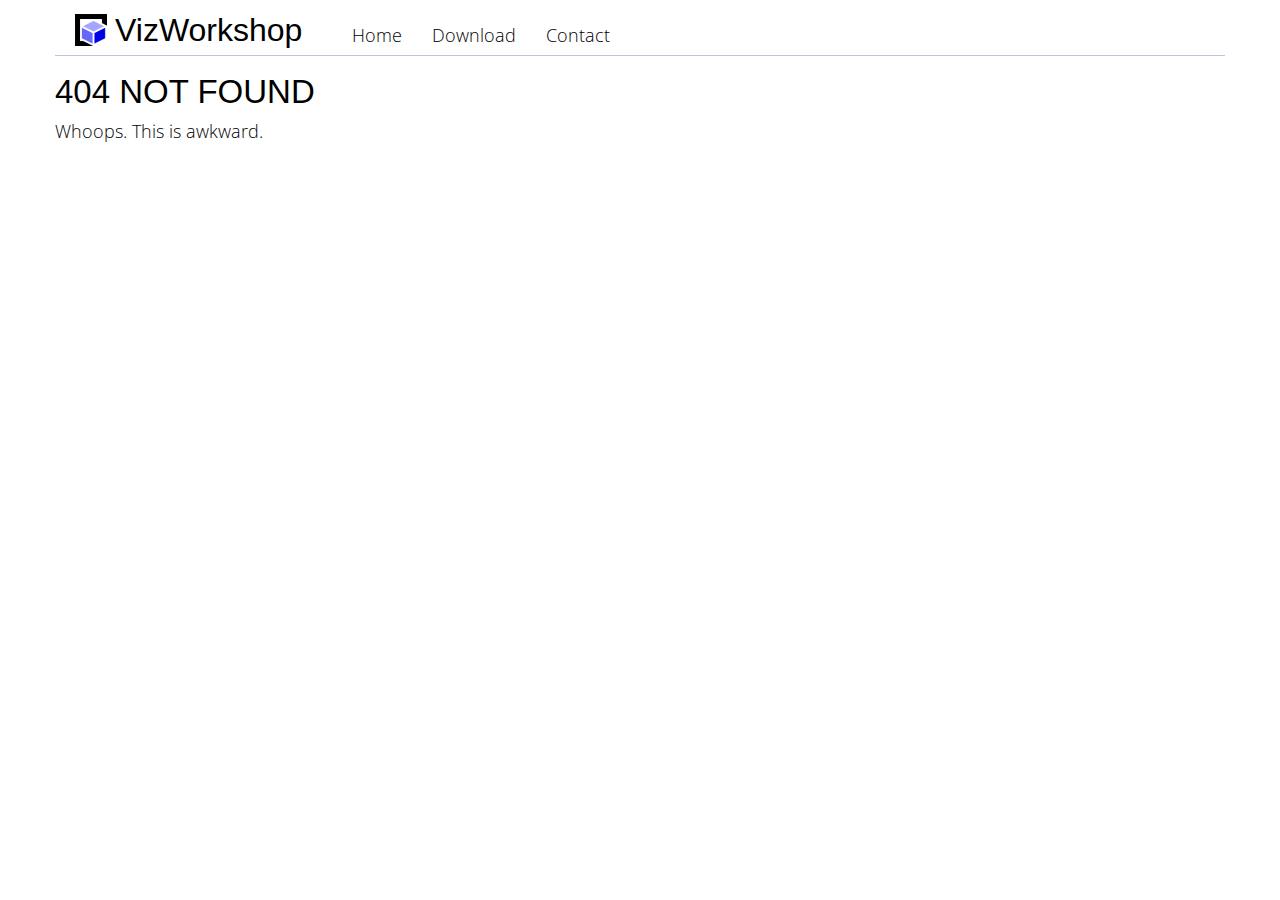
<file: docs/index.html>
<!DOCTYPE html>
 <html lang="en"><head><meta charset="utf-8"/><meta http-equiv="X-UA-Compatible" content="IE=edge"/><meta name="viewport" content="width=device-width, initial-scale=1.0"/><title data-react-helmet="true">VizWorkshop Documentation | VizWorkshop</title><style>@import url(https://fonts.googleapis.com/css?family=Open+Sans:400,700);.warning{color:#9f6000;background-color:#feefb3;padding:18px}.warning:before{content:'\26A0';margin-right:9px}.rfc-page pre{font-family:inherit}.hljs-comment,.hljs-quote{color:#998;font-style:italic}.hljs-keyword,.hljs-selector-tag,.hljs-subst{color:#333;font-weight:700}.hljs-literal,.hljs-number,.hljs-tag .hljs-attr,.hljs-template-variable,.hljs-variable{color:teal}.hljs-doctag,.hljs-string{color:#d14}.hljs-section,.hljs-selector-id,.hljs-title{color:#900;font-weight:700}.hljs-subst{font-weight:400}.hljs-class .hljs-title,.hljs-type{color:#458;font-weight:700}.hljs-attribute,.hljs-name,.hljs-tag{color:navy;font-weight:400}.hljs-link,.hljs-regexp{color:#009926}.hljs-bullet,.hljs-symbol{color:#990073}.hljs-built_in,.hljs-builtin-name{color:#0086b3}.hljs-meta{color:#999;font-weight:700}.hljs-deletion{background:#fdd}.hljs-addition{background:#dfd}.hljs-emphasis{font-style:italic}.hljs-strong{font-weight:700}/*!
 * bootswatch v3.3.7
 * Homepage: http://bootswatch.com
 * Copyright 2012-2016 Thomas Park
 * Licensed under MIT
 * Based on Bootstrap
*/
/*!
 * Bootstrap v3.3.7 (http://getbootstrap.com)
 * Copyright 2011-2016 Twitter, Inc.
 * Licensed under MIT (https://github.com/twbs/bootstrap/blob/master/LICENSE)
 */
/*! normalize.css v3.0.3 | MIT License | github.com/necolas/normalize.css */html{font-family:sans-serif;-ms-text-size-adjust:100%;-webkit-text-size-adjust:100%}body{margin:0}article,aside,details,figcaption,figure,footer,header,hgroup,main,menu,nav,section,summary{display:block}audio,canvas,progress,video{display:inline-block;vertical-align:baseline}audio:not([controls]){display:none;height:0}[hidden],template{display:none}a{background-color:transparent}a:active,a:hover{outline:0}abbr[title]{border-bottom:1px dotted}b,strong{font-weight:700}dfn{font-style:italic}h1{font-size:2em;margin:.67em 0}mark{background:#ff0;color:#000}small{font-size:80%}sub,sup{font-size:75%;line-height:0;position:relative;vertical-align:baseline}sup{top:-.5em}sub{bottom:-.25em}img{border:0}svg:not(:root){overflow:hidden}figure{margin:1em 40px}hr{box-sizing:content-box;height:0}pre{overflow:auto}code,kbd,pre,samp{font-family:monospace,monospace;font-size:1em}button,input,optgroup,select,textarea{color:inherit;font:inherit;margin:0}button{overflow:visible}button,select{text-transform:none}button,html input[type=button],input[type=reset],input[type=submit]{-webkit-appearance:button;cursor:pointer}button[disabled],html input[disabled]{cursor:default}button::-moz-focus-inner,input::-moz-focus-inner{border:0;padding:0}input{line-height:normal}input[type=checkbox],input[type=radio]{box-sizing:border-box;padding:0}input[type=number]::-webkit-inner-spin-button,input[type=number]::-webkit-outer-spin-button{height:auto}input[type=search]{-webkit-appearance:textfield;box-sizing:content-box}input[type=search]::-webkit-search-cancel-button,input[type=search]::-webkit-search-decoration{-webkit-appearance:none}fieldset{border:1px solid silver;margin:0 2px;padding:.35em .625em .75em}legend{border:0;padding:0}textarea{overflow:auto}optgroup{font-weight:700}table{border-collapse:collapse;border-spacing:0}td,th{padding:0}
/*! Source: https://github.com/h5bp/html5-boilerplate/blob/master/src/css/main.css */@media print{*,:after,:before{background:transparent!important;color:#000!important;box-shadow:none!important;text-shadow:none!important}a,a:visited{text-decoration:underline}a[href]:after{content:" (" attr(href) ")"}abbr[title]:after{content:" (" attr(title) ")"}a[href^="#"]:after,a[href^="javascript:"]:after{content:""}blockquote,pre{border:1px solid #999;page-break-inside:avoid}thead{display:table-header-group}img,tr{page-break-inside:avoid}img{max-width:100%!important}h2,h3,p{orphans:3;widows:3}h2,h3{page-break-after:avoid}.navbar{display:none}.btn>.caret,.dropup>.btn>.caret{border-top-color:#000!important}.label{border:1px solid #000}.table{border-collapse:collapse!important}.table td,.table th{background-color:#fff!important}.table-bordered td,.table-bordered th{border:1px solid #ddd!important}}@font-face{font-family:Glyphicons Halflings;src:url(/f4769f9bdb7466be65088239c12046d1.eot);src:url(/f4769f9bdb7466be65088239c12046d1.eot?#iefix) format('embedded-opentype'),url(/448c34a56d699c29117adc64c43affeb.woff2) format('woff2'),url(/fa2772327f55d8198301fdb8bcfc8158.woff) format('woff'),url(/e18bbf611f2a2e43afc071aa2f4e1512.ttf) format('truetype'),url([data-uri]#glyphicons_halflingsregular) format('svg')}.glyphicon{position:relative;top:1px;display:inline-block;font-family:Glyphicons Halflings;font-style:normal;font-weight:400;line-height:1;-webkit-font-smoothing:antialiased;-moz-osx-font-smoothing:grayscale}.glyphicon-asterisk:before{content:"*"}.glyphicon-plus:before{content:"+"}.glyphicon-eur:before,.glyphicon-euro:before{content:"\20AC"}.glyphicon-minus:before{content:"\2212"}.glyphicon-cloud:before{content:"\2601"}.glyphicon-envelope:before{content:"\2709"}.glyphicon-pencil:before{content:"\270F"}.glyphicon-glass:before{content:"\E001"}.glyphicon-music:before{content:"\E002"}.glyphicon-search:before{content:"\E003"}.glyphicon-heart:before{content:"\E005"}.glyphicon-star:before{content:"\E006"}.glyphicon-star-empty:before{content:"\E007"}.glyphicon-user:before{content:"\E008"}.glyphicon-film:before{content:"\E009"}.glyphicon-th-large:before{content:"\E010"}.glyphicon-th:before{content:"\E011"}.glyphicon-th-list:before{content:"\E012"}.glyphicon-ok:before{content:"\E013"}.glyphicon-remove:before{content:"\E014"}.glyphicon-zoom-in:before{content:"\E015"}.glyphicon-zoom-out:before{content:"\E016"}.glyphicon-off:before{content:"\E017"}.glyphicon-signal:before{content:"\E018"}.glyphicon-cog:before{content:"\E019"}.glyphicon-trash:before{content:"\E020"}.glyphicon-home:before{content:"\E021"}.glyphicon-file:before{content:"\E022"}.glyphicon-time:before{content:"\E023"}.glyphicon-road:before{content:"\E024"}.glyphicon-download-alt:before{content:"\E025"}.glyphicon-download:before{content:"\E026"}.glyphicon-upload:before{content:"\E027"}.glyphicon-inbox:before{content:"\E028"}.glyphicon-play-circle:before{content:"\E029"}.glyphicon-repeat:before{content:"\E030"}.glyphicon-refresh:before{content:"\E031"}.glyphicon-list-alt:before{content:"\E032"}.glyphicon-lock:before{content:"\E033"}.glyphicon-flag:before{content:"\E034"}.glyphicon-headphones:before{content:"\E035"}.glyphicon-volume-off:before{content:"\E036"}.glyphicon-volume-down:before{content:"\E037"}.glyphicon-volume-up:before{content:"\E038"}.glyphicon-qrcode:before{content:"\E039"}.glyphicon-barcode:before{content:"\E040"}.glyphicon-tag:before{content:"\E041"}.glyphicon-tags:before{content:"\E042"}.glyphicon-book:before{content:"\E043"}.glyphicon-bookmark:before{content:"\E044"}.glyphicon-print:before{content:"\E045"}.glyphicon-camera:before{content:"\E046"}.glyphicon-font:before{content:"\E047"}.glyphicon-bold:before{content:"\E048"}.glyphicon-italic:before{content:"\E049"}.glyphicon-text-height:before{content:"\E050"}.glyphicon-text-width:before{content:"\E051"}.glyphicon-align-left:before{content:"\E052"}.glyphicon-align-center:before{content:"\E053"}.glyphicon-align-right:before{content:"\E054"}.glyphicon-align-justify:before{content:"\E055"}.glyphicon-list:before{content:"\E056"}.glyphicon-indent-left:before{content:"\E057"}.glyphicon-indent-right:before{content:"\E058"}.glyphicon-facetime-video:before{content:"\E059"}.glyphicon-picture:before{content:"\E060"}.glyphicon-map-marker:before{content:"\E062"}.glyphicon-adjust:before{content:"\E063"}.glyphicon-tint:before{content:"\E064"}.glyphicon-edit:before{content:"\E065"}.glyphicon-share:before{content:"\E066"}.glyphicon-check:before{content:"\E067"}.glyphicon-move:before{content:"\E068"}.glyphicon-step-backward:before{content:"\E069"}.glyphicon-fast-backward:before{content:"\E070"}.glyphicon-backward:before{content:"\E071"}.glyphicon-play:before{content:"\E072"}.glyphicon-pause:before{content:"\E073"}.glyphicon-stop:before{content:"\E074"}.glyphicon-forward:before{content:"\E075"}.glyphicon-fast-forward:before{content:"\E076"}.glyphicon-step-forward:before{content:"\E077"}.glyphicon-eject:before{content:"\E078"}.glyphicon-chevron-left:before{content:"\E079"}.glyphicon-chevron-right:before{content:"\E080"}.glyphicon-plus-sign:before{content:"\E081"}.glyphicon-minus-sign:before{content:"\E082"}.glyphicon-remove-sign:before{content:"\E083"}.glyphicon-ok-sign:before{content:"\E084"}.glyphicon-question-sign:before{content:"\E085"}.glyphicon-info-sign:before{content:"\E086"}.glyphicon-screenshot:before{content:"\E087"}.glyphicon-remove-circle:before{content:"\E088"}.glyphicon-ok-circle:before{content:"\E089"}.glyphicon-ban-circle:before{content:"\E090"}.glyphicon-arrow-left:before{content:"\E091"}.glyphicon-arrow-right:before{content:"\E092"}.glyphicon-arrow-up:before{content:"\E093"}.glyphicon-arrow-down:before{content:"\E094"}.glyphicon-share-alt:before{content:"\E095"}.glyphicon-resize-full:before{content:"\E096"}.glyphicon-resize-small:before{content:"\E097"}.glyphicon-exclamation-sign:before{content:"\E101"}.glyphicon-gift:before{content:"\E102"}.glyphicon-leaf:before{content:"\E103"}.glyphicon-fire:before{content:"\E104"}.glyphicon-eye-open:before{content:"\E105"}.glyphicon-eye-close:before{content:"\E106"}.glyphicon-warning-sign:before{content:"\E107"}.glyphicon-plane:before{content:"\E108"}.glyphicon-calendar:before{content:"\E109"}.glyphicon-random:before{content:"\E110"}.glyphicon-comment:before{content:"\E111"}.glyphicon-magnet:before{content:"\E112"}.glyphicon-chevron-up:before{content:"\E113"}.glyphicon-chevron-down:before{content:"\E114"}.glyphicon-retweet:before{content:"\E115"}.glyphicon-shopping-cart:before{content:"\E116"}.glyphicon-folder-close:before{content:"\E117"}.glyphicon-folder-open:before{content:"\E118"}.glyphicon-resize-vertical:before{content:"\E119"}.glyphicon-resize-horizontal:before{content:"\E120"}.glyphicon-hdd:before{content:"\E121"}.glyphicon-bullhorn:before{content:"\E122"}.glyphicon-bell:before{content:"\E123"}.glyphicon-certificate:before{content:"\E124"}.glyphicon-thumbs-up:before{content:"\E125"}.glyphicon-thumbs-down:before{content:"\E126"}.glyphicon-hand-right:before{content:"\E127"}.glyphicon-hand-left:before{content:"\E128"}.glyphicon-hand-up:before{content:"\E129"}.glyphicon-hand-down:before{content:"\E130"}.glyphicon-circle-arrow-right:before{content:"\E131"}.glyphicon-circle-arrow-left:before{content:"\E132"}.glyphicon-circle-arrow-up:before{content:"\E133"}.glyphicon-circle-arrow-down:before{content:"\E134"}.glyphicon-globe:before{content:"\E135"}.glyphicon-wrench:before{content:"\E136"}.glyphicon-tasks:before{content:"\E137"}.glyphicon-filter:before{content:"\E138"}.glyphicon-briefcase:before{content:"\E139"}.glyphicon-fullscreen:before{content:"\E140"}.glyphicon-dashboard:before{content:"\E141"}.glyphicon-paperclip:before{content:"\E142"}.glyphicon-heart-empty:before{content:"\E143"}.glyphicon-link:before{content:"\E144"}.glyphicon-phone:before{content:"\E145"}.glyphicon-pushpin:before{content:"\E146"}.glyphicon-usd:before{content:"\E148"}.glyphicon-gbp:before{content:"\E149"}.glyphicon-sort:before{content:"\E150"}.glyphicon-sort-by-alphabet:before{content:"\E151"}.glyphicon-sort-by-alphabet-alt:before{content:"\E152"}.glyphicon-sort-by-order:before{content:"\E153"}.glyphicon-sort-by-order-alt:before{content:"\E154"}.glyphicon-sort-by-attributes:before{content:"\E155"}.glyphicon-sort-by-attributes-alt:before{content:"\E156"}.glyphicon-unchecked:before{content:"\E157"}.glyphicon-expand:before{content:"\E158"}.glyphicon-collapse-down:before{content:"\E159"}.glyphicon-collapse-up:before{content:"\E160"}.glyphicon-log-in:before{content:"\E161"}.glyphicon-flash:before{content:"\E162"}.glyphicon-log-out:before{content:"\E163"}.glyphicon-new-window:before{content:"\E164"}.glyphicon-record:before{content:"\E165"}.glyphicon-save:before{content:"\E166"}.glyphicon-open:before{content:"\E167"}.glyphicon-saved:before{content:"\E168"}.glyphicon-import:before{content:"\E169"}.glyphicon-export:before{content:"\E170"}.glyphicon-send:before{content:"\E171"}.glyphicon-floppy-disk:before{content:"\E172"}.glyphicon-floppy-saved:before{content:"\E173"}.glyphicon-floppy-remove:before{content:"\E174"}.glyphicon-floppy-save:before{content:"\E175"}.glyphicon-floppy-open:before{content:"\E176"}.glyphicon-credit-card:before{content:"\E177"}.glyphicon-transfer:before{content:"\E178"}.glyphicon-cutlery:before{content:"\E179"}.glyphicon-header:before{content:"\E180"}.glyphicon-compressed:before{content:"\E181"}.glyphicon-earphone:before{content:"\E182"}.glyphicon-phone-alt:before{content:"\E183"}.glyphicon-tower:before{content:"\E184"}.glyphicon-stats:before{content:"\E185"}.glyphicon-sd-video:before{content:"\E186"}.glyphicon-hd-video:before{content:"\E187"}.glyphicon-subtitles:before{content:"\E188"}.glyphicon-sound-stereo:before{content:"\E189"}.glyphicon-sound-dolby:before{content:"\E190"}.glyphicon-sound-5-1:before{content:"\E191"}.glyphicon-sound-6-1:before{content:"\E192"}.glyphicon-sound-7-1:before{content:"\E193"}.glyphicon-copyright-mark:before{content:"\E194"}.glyphicon-registration-mark:before{content:"\E195"}.glyphicon-cloud-download:before{content:"\E197"}.glyphicon-cloud-upload:before{content:"\E198"}.glyphicon-tree-conifer:before{content:"\E199"}.glyphicon-tree-deciduous:before{content:"\E200"}.glyphicon-cd:before{content:"\E201"}.glyphicon-save-file:before{content:"\E202"}.glyphicon-open-file:before{content:"\E203"}.glyphicon-level-up:before{content:"\E204"}.glyphicon-copy:before{content:"\E205"}.glyphicon-paste:before{content:"\E206"}.glyphicon-alert:before{content:"\E209"}.glyphicon-equalizer:before{content:"\E210"}.glyphicon-king:before{content:"\E211"}.glyphicon-queen:before{content:"\E212"}.glyphicon-pawn:before{content:"\E213"}.glyphicon-bishop:before{content:"\E214"}.glyphicon-knight:before{content:"\E215"}.glyphicon-baby-formula:before{content:"\E216"}.glyphicon-tent:before{content:"\26FA"}.glyphicon-blackboard:before{content:"\E218"}.glyphicon-bed:before{content:"\E219"}.glyphicon-apple:before{content:"\F8FF"}.glyphicon-erase:before{content:"\E221"}.glyphicon-hourglass:before{content:"\231B"}.glyphicon-lamp:before{content:"\E223"}.glyphicon-duplicate:before{content:"\E224"}.glyphicon-piggy-bank:before{content:"\E225"}.glyphicon-scissors:before{content:"\E226"}.glyphicon-bitcoin:before,.glyphicon-btc:before,.glyphicon-xbt:before{content:"\E227"}.glyphicon-jpy:before,.glyphicon-yen:before{content:"\A5"}.glyphicon-rub:before,.glyphicon-ruble:before{content:"\20BD"}.glyphicon-scale:before{content:"\E230"}.glyphicon-ice-lolly:before{content:"\E231"}.glyphicon-ice-lolly-tasted:before{content:"\E232"}.glyphicon-education:before{content:"\E233"}.glyphicon-option-horizontal:before{content:"\E234"}.glyphicon-option-vertical:before{content:"\E235"}.glyphicon-menu-hamburger:before{content:"\E236"}.glyphicon-modal-window:before{content:"\E237"}.glyphicon-oil:before{content:"\E238"}.glyphicon-grain:before{content:"\E239"}.glyphicon-sunglasses:before{content:"\E240"}.glyphicon-text-size:before{content:"\E241"}.glyphicon-text-color:before{content:"\E242"}.glyphicon-text-background:before{content:"\E243"}.glyphicon-object-align-top:before{content:"\E244"}.glyphicon-object-align-bottom:before{content:"\E245"}.glyphicon-object-align-horizontal:before{content:"\E246"}.glyphicon-object-align-left:before{content:"\E247"}.glyphicon-object-align-vertical:before{content:"\E248"}.glyphicon-object-align-right:before{content:"\E249"}.glyphicon-triangle-right:before{content:"\E250"}.glyphicon-triangle-left:before{content:"\E251"}.glyphicon-triangle-bottom:before{content:"\E252"}.glyphicon-triangle-top:before{content:"\E253"}.glyphicon-console:before{content:"\E254"}.glyphicon-superscript:before{content:"\E255"}.glyphicon-subscript:before{content:"\E256"}.glyphicon-menu-left:before{content:"\E257"}.glyphicon-menu-right:before{content:"\E258"}.glyphicon-menu-down:before{content:"\E259"}.glyphicon-menu-up:before{content:"\E260"}*,:after,:before{box-sizing:border-box}html{font-size:10px;-webkit-tap-highlight-color:rgba(0,0,0,0)}body{font-family:Open Sans,Helvetica Neue,Helvetica,Arial,sans-serif;font-size:13px;line-height:1.42857143;color:#777;background-color:#fcfcfc}button,input,select,textarea{font-family:inherit;font-size:inherit;line-height:inherit}a{color:#d9230f;text-decoration:none}a:focus,a:hover{color:#91170a;text-decoration:underline}a:focus{outline:5px auto -webkit-focus-ring-color;outline-offset:-2px}figure{margin:0}img{vertical-align:middle}.carousel-inner>.item>a>img,.carousel-inner>.item>img,.img-responsive,.thumbnail>img,.thumbnail a>img{display:block;max-width:100%;height:auto}.img-rounded{border-radius:6px}.img-thumbnail{padding:4px;line-height:1.42857143;background-color:#fcfcfc;border:1px solid #ddd;border-radius:4px;transition:all .2s ease-in-out;display:inline-block;max-width:100%;height:auto}.img-circle{border-radius:50%}hr{margin-top:18px;margin-bottom:18px;border:0;border-top:1px solid #ddd}.sr-only{position:absolute;width:1px;height:1px;margin:-1px;padding:0;overflow:hidden;clip:rect(0,0,0,0);border:0}.sr-only-focusable:active,.sr-only-focusable:focus{position:static;width:auto;height:auto;margin:0;overflow:visible;clip:auto}[role=button]{cursor:pointer}.h1,.h2,.h3,.h4,.h5,.h6,h1,h2,h3,h4,h5,h6{font-family:Open Sans,Helvetica Neue,Helvetica,Arial,sans-serif;font-weight:300;line-height:1.1;color:#444}.h1 .small,.h1 small,.h2 .small,.h2 small,.h3 .small,.h3 small,.h4 .small,.h4 small,.h5 .small,.h5 small,.h6 .small,.h6 small,h1 .small,h1 small,h2 .small,h2 small,h3 .small,h3 small,h4 .small,h4 small,h5 .small,h5 small,h6 .small,h6 small{font-weight:400;line-height:1;color:gray}.h1,.h2,.h3,h1,h2,h3{margin-top:18px;margin-bottom:9px}.h1 .small,.h1 small,.h2 .small,.h2 small,.h3 .small,.h3 small,h1 .small,h1 small,h2 .small,h2 small,h3 .small,h3 small{font-size:65%}.h4,.h5,.h6,h4,h5,h6{margin-top:9px;margin-bottom:9px}.h4 .small,.h4 small,.h5 .small,.h5 small,.h6 .small,.h6 small,h4 .small,h4 small,h5 .small,h5 small,h6 .small,h6 small{font-size:75%}.h1,h1{font-size:33px}.h2,h2{font-size:27px}.h3,h3{font-size:23px}.h4,h4{font-size:17px}.h5,h5{font-size:13px}.h6,h6{font-size:12px}p{margin:0 0 9px}.lead{margin-bottom:18px;font-size:14px;font-weight:300;line-height:1.4}@media (min-width:768px){.lead{font-size:19.5px}}.small,small{font-size:92%}.mark,mark{background-color:#fcf8e3;padding:.2em}.text-left{text-align:left}.text-right{text-align:right}.text-center{text-align:center}.text-justify{text-align:justify}.text-nowrap{white-space:nowrap}.text-lowercase{text-transform:lowercase}.text-uppercase{text-transform:uppercase}.text-capitalize{text-transform:capitalize}.text-muted{color:gray}.text-primary{color:#d9230f}a.text-primary:focus,a.text-primary:hover{color:#a91b0c}.text-success{color:#468847}a.text-success:focus,a.text-success:hover{color:#356635}.text-info{color:#3a87ad}a.text-info:focus,a.text-info:hover{color:#2d6987}.text-warning{color:#c09853}a.text-warning:focus,a.text-warning:hover{color:#a47e3c}.text-danger{color:#b94a48}a.text-danger:focus,a.text-danger:hover{color:#953b39}.bg-primary{color:#fff;background-color:#d9230f}a.bg-primary:focus,a.bg-primary:hover{background-color:#a91b0c}.bg-success{background-color:#dff0d8}a.bg-success:focus,a.bg-success:hover{background-color:#c1e2b3}.bg-info{background-color:#d9edf7}a.bg-info:focus,a.bg-info:hover{background-color:#afd9ee}.bg-warning{background-color:#fcf8e3}a.bg-warning:focus,a.bg-warning:hover{background-color:#f7ecb5}.bg-danger{background-color:#f2dede}a.bg-danger:focus,a.bg-danger:hover{background-color:#e4b9b9}.page-header{padding-bottom:8px;margin:36px 0 18px;border-bottom:1px solid #ddd}ol,ul{margin-top:0;margin-bottom:9px}ol ol,ol ul,ul ol,ul ul{margin-bottom:0}.list-inline,.list-unstyled{padding-left:0;list-style:none}.list-inline{margin-left:-5px}.list-inline>li{display:inline-block;padding-left:5px;padding-right:5px}dl{margin-top:0;margin-bottom:18px}dd,dt{line-height:1.42857143}dt{font-weight:700}dd{margin-left:0}@media (min-width:768px){.dl-horizontal dt{float:left;width:160px;clear:left;text-align:right;overflow:hidden;text-overflow:ellipsis;white-space:nowrap}.dl-horizontal dd{margin-left:180px}}abbr[data-original-title],abbr[title]{cursor:help;border-bottom:1px dotted gray}.initialism{font-size:90%;text-transform:uppercase}blockquote{padding:9px 18px;margin:0 0 18px;font-size:16.25px;border-left:5px solid #ddd}blockquote ol:last-child,blockquote p:last-child,blockquote ul:last-child{margin-bottom:0}blockquote .small,blockquote footer,blockquote small{display:block;font-size:80%;line-height:1.42857143;color:gray}blockquote .small:before,blockquote footer:before,blockquote small:before{content:'\2014   \A0'}.blockquote-reverse,blockquote.pull-right{padding-right:15px;padding-left:0;border-right:5px solid #ddd;border-left:0;text-align:right}.blockquote-reverse .small:before,.blockquote-reverse footer:before,.blockquote-reverse small:before,blockquote.pull-right .small:before,blockquote.pull-right footer:before,blockquote.pull-right small:before{content:''}.blockquote-reverse .small:after,.blockquote-reverse footer:after,.blockquote-reverse small:after,blockquote.pull-right .small:after,blockquote.pull-right footer:after,blockquote.pull-right small:after{content:'\A0   \2014'}address{margin-bottom:18px;font-style:normal;line-height:1.42857143}code,kbd,pre,samp{font-family:Menlo,Monaco,Consolas,Courier New,monospace}code{color:#c7254e;background-color:#f9f2f4;border-radius:4px}code,kbd{padding:2px 4px;font-size:90%}kbd{color:#fff;background-color:#333;border-radius:3px;box-shadow:inset 0 -1px 0 rgba(0,0,0,.25)}kbd kbd{padding:0;font-size:100%;font-weight:700;box-shadow:none}pre{display:block;padding:8.5px;margin:0 0 9px;font-size:12px;line-height:1.42857143;word-break:break-all;word-wrap:break-word;color:#444;background-color:#f5f5f5;border:1px solid #ccc;border-radius:4px}pre code{padding:0;font-size:inherit;color:inherit;white-space:pre-wrap;background-color:transparent;border-radius:0}.pre-scrollable{max-height:340px;overflow-y:scroll}.container{margin-right:auto;margin-left:auto;padding-left:15px;padding-right:15px}@media (min-width:768px){.container{width:750px}}@media (min-width:992px){.container{width:970px}}@media (min-width:1200px){.container{width:1170px}}.container-fluid{margin-right:auto;margin-left:auto;padding-left:15px;padding-right:15px}.row{margin-left:-15px;margin-right:-15px}.col-lg-1,.col-lg-2,.col-lg-3,.col-lg-4,.col-lg-5,.col-lg-6,.col-lg-7,.col-lg-8,.col-lg-9,.col-lg-10,.col-lg-11,.col-lg-12,.col-md-1,.col-md-2,.col-md-3,.col-md-4,.col-md-5,.col-md-6,.col-md-7,.col-md-8,.col-md-9,.col-md-10,.col-md-11,.col-md-12,.col-sm-1,.col-sm-2,.col-sm-3,.col-sm-4,.col-sm-5,.col-sm-6,.col-sm-7,.col-sm-8,.col-sm-9,.col-sm-10,.col-sm-11,.col-sm-12,.col-xs-1,.col-xs-2,.col-xs-3,.col-xs-4,.col-xs-5,.col-xs-6,.col-xs-7,.col-xs-8,.col-xs-9,.col-xs-10,.col-xs-11,.col-xs-12{position:relative;min-height:1px;padding-left:15px;padding-right:15px}.col-xs-1,.col-xs-2,.col-xs-3,.col-xs-4,.col-xs-5,.col-xs-6,.col-xs-7,.col-xs-8,.col-xs-9,.col-xs-10,.col-xs-11,.col-xs-12{float:left}.col-xs-12{width:100%}.col-xs-11{width:91.66666667%}.col-xs-10{width:83.33333333%}.col-xs-9{width:75%}.col-xs-8{width:66.66666667%}.col-xs-7{width:58.33333333%}.col-xs-6{width:50%}.col-xs-5{width:41.66666667%}.col-xs-4{width:33.33333333%}.col-xs-3{width:25%}.col-xs-2{width:16.66666667%}.col-xs-1{width:8.33333333%}.col-xs-pull-12{right:100%}.col-xs-pull-11{right:91.66666667%}.col-xs-pull-10{right:83.33333333%}.col-xs-pull-9{right:75%}.col-xs-pull-8{right:66.66666667%}.col-xs-pull-7{right:58.33333333%}.col-xs-pull-6{right:50%}.col-xs-pull-5{right:41.66666667%}.col-xs-pull-4{right:33.33333333%}.col-xs-pull-3{right:25%}.col-xs-pull-2{right:16.66666667%}.col-xs-pull-1{right:8.33333333%}.col-xs-pull-0{right:auto}.col-xs-push-12{left:100%}.col-xs-push-11{left:91.66666667%}.col-xs-push-10{left:83.33333333%}.col-xs-push-9{left:75%}.col-xs-push-8{left:66.66666667%}.col-xs-push-7{left:58.33333333%}.col-xs-push-6{left:50%}.col-xs-push-5{left:41.66666667%}.col-xs-push-4{left:33.33333333%}.col-xs-push-3{left:25%}.col-xs-push-2{left:16.66666667%}.col-xs-push-1{left:8.33333333%}.col-xs-push-0{left:auto}.col-xs-offset-12{margin-left:100%}.col-xs-offset-11{margin-left:91.66666667%}.col-xs-offset-10{margin-left:83.33333333%}.col-xs-offset-9{margin-left:75%}.col-xs-offset-8{margin-left:66.66666667%}.col-xs-offset-7{margin-left:58.33333333%}.col-xs-offset-6{margin-left:50%}.col-xs-offset-5{margin-left:41.66666667%}.col-xs-offset-4{margin-left:33.33333333%}.col-xs-offset-3{margin-left:25%}.col-xs-offset-2{margin-left:16.66666667%}.col-xs-offset-1{margin-left:8.33333333%}.col-xs-offset-0{margin-left:0}@media (min-width:768px){.col-sm-1,.col-sm-2,.col-sm-3,.col-sm-4,.col-sm-5,.col-sm-6,.col-sm-7,.col-sm-8,.col-sm-9,.col-sm-10,.col-sm-11,.col-sm-12{float:left}.col-sm-12{width:100%}.col-sm-11{width:91.66666667%}.col-sm-10{width:83.33333333%}.col-sm-9{width:75%}.col-sm-8{width:66.66666667%}.col-sm-7{width:58.33333333%}.col-sm-6{width:50%}.col-sm-5{width:41.66666667%}.col-sm-4{width:33.33333333%}.col-sm-3{width:25%}.col-sm-2{width:16.66666667%}.col-sm-1{width:8.33333333%}.col-sm-pull-12{right:100%}.col-sm-pull-11{right:91.66666667%}.col-sm-pull-10{right:83.33333333%}.col-sm-pull-9{right:75%}.col-sm-pull-8{right:66.66666667%}.col-sm-pull-7{right:58.33333333%}.col-sm-pull-6{right:50%}.col-sm-pull-5{right:41.66666667%}.col-sm-pull-4{right:33.33333333%}.col-sm-pull-3{right:25%}.col-sm-pull-2{right:16.66666667%}.col-sm-pull-1{right:8.33333333%}.col-sm-pull-0{right:auto}.col-sm-push-12{left:100%}.col-sm-push-11{left:91.66666667%}.col-sm-push-10{left:83.33333333%}.col-sm-push-9{left:75%}.col-sm-push-8{left:66.66666667%}.col-sm-push-7{left:58.33333333%}.col-sm-push-6{left:50%}.col-sm-push-5{left:41.66666667%}.col-sm-push-4{left:33.33333333%}.col-sm-push-3{left:25%}.col-sm-push-2{left:16.66666667%}.col-sm-push-1{left:8.33333333%}.col-sm-push-0{left:auto}.col-sm-offset-12{margin-left:100%}.col-sm-offset-11{margin-left:91.66666667%}.col-sm-offset-10{margin-left:83.33333333%}.col-sm-offset-9{margin-left:75%}.col-sm-offset-8{margin-left:66.66666667%}.col-sm-offset-7{margin-left:58.33333333%}.col-sm-offset-6{margin-left:50%}.col-sm-offset-5{margin-left:41.66666667%}.col-sm-offset-4{margin-left:33.33333333%}.col-sm-offset-3{margin-left:25%}.col-sm-offset-2{margin-left:16.66666667%}.col-sm-offset-1{margin-left:8.33333333%}.col-sm-offset-0{margin-left:0}}@media (min-width:992px){.col-md-1,.col-md-2,.col-md-3,.col-md-4,.col-md-5,.col-md-6,.col-md-7,.col-md-8,.col-md-9,.col-md-10,.col-md-11,.col-md-12{float:left}.col-md-12{width:100%}.col-md-11{width:91.66666667%}.col-md-10{width:83.33333333%}.col-md-9{width:75%}.col-md-8{width:66.66666667%}.col-md-7{width:58.33333333%}.col-md-6{width:50%}.col-md-5{width:41.66666667%}.col-md-4{width:33.33333333%}.col-md-3{width:25%}.col-md-2{width:16.66666667%}.col-md-1{width:8.33333333%}.col-md-pull-12{right:100%}.col-md-pull-11{right:91.66666667%}.col-md-pull-10{right:83.33333333%}.col-md-pull-9{right:75%}.col-md-pull-8{right:66.66666667%}.col-md-pull-7{right:58.33333333%}.col-md-pull-6{right:50%}.col-md-pull-5{right:41.66666667%}.col-md-pull-4{right:33.33333333%}.col-md-pull-3{right:25%}.col-md-pull-2{right:16.66666667%}.col-md-pull-1{right:8.33333333%}.col-md-pull-0{right:auto}.col-md-push-12{left:100%}.col-md-push-11{left:91.66666667%}.col-md-push-10{left:83.33333333%}.col-md-push-9{left:75%}.col-md-push-8{left:66.66666667%}.col-md-push-7{left:58.33333333%}.col-md-push-6{left:50%}.col-md-push-5{left:41.66666667%}.col-md-push-4{left:33.33333333%}.col-md-push-3{left:25%}.col-md-push-2{left:16.66666667%}.col-md-push-1{left:8.33333333%}.col-md-push-0{left:auto}.col-md-offset-12{margin-left:100%}.col-md-offset-11{margin-left:91.66666667%}.col-md-offset-10{margin-left:83.33333333%}.col-md-offset-9{margin-left:75%}.col-md-offset-8{margin-left:66.66666667%}.col-md-offset-7{margin-left:58.33333333%}.col-md-offset-6{margin-left:50%}.col-md-offset-5{margin-left:41.66666667%}.col-md-offset-4{margin-left:33.33333333%}.col-md-offset-3{margin-left:25%}.col-md-offset-2{margin-left:16.66666667%}.col-md-offset-1{margin-left:8.33333333%}.col-md-offset-0{margin-left:0}}@media (min-width:1200px){.col-lg-1,.col-lg-2,.col-lg-3,.col-lg-4,.col-lg-5,.col-lg-6,.col-lg-7,.col-lg-8,.col-lg-9,.col-lg-10,.col-lg-11,.col-lg-12{float:left}.col-lg-12{width:100%}.col-lg-11{width:91.66666667%}.col-lg-10{width:83.33333333%}.col-lg-9{width:75%}.col-lg-8{width:66.66666667%}.col-lg-7{width:58.33333333%}.col-lg-6{width:50%}.col-lg-5{width:41.66666667%}.col-lg-4{width:33.33333333%}.col-lg-3{width:25%}.col-lg-2{width:16.66666667%}.col-lg-1{width:8.33333333%}.col-lg-pull-12{right:100%}.col-lg-pull-11{right:91.66666667%}.col-lg-pull-10{right:83.33333333%}.col-lg-pull-9{right:75%}.col-lg-pull-8{right:66.66666667%}.col-lg-pull-7{right:58.33333333%}.col-lg-pull-6{right:50%}.col-lg-pull-5{right:41.66666667%}.col-lg-pull-4{right:33.33333333%}.col-lg-pull-3{right:25%}.col-lg-pull-2{right:16.66666667%}.col-lg-pull-1{right:8.33333333%}.col-lg-pull-0{right:auto}.col-lg-push-12{left:100%}.col-lg-push-11{left:91.66666667%}.col-lg-push-10{left:83.33333333%}.col-lg-push-9{left:75%}.col-lg-push-8{left:66.66666667%}.col-lg-push-7{left:58.33333333%}.col-lg-push-6{left:50%}.col-lg-push-5{left:41.66666667%}.col-lg-push-4{left:33.33333333%}.col-lg-push-3{left:25%}.col-lg-push-2{left:16.66666667%}.col-lg-push-1{left:8.33333333%}.col-lg-push-0{left:auto}.col-lg-offset-12{margin-left:100%}.col-lg-offset-11{margin-left:91.66666667%}.col-lg-offset-10{margin-left:83.33333333%}.col-lg-offset-9{margin-left:75%}.col-lg-offset-8{margin-left:66.66666667%}.col-lg-offset-7{margin-left:58.33333333%}.col-lg-offset-6{margin-left:50%}.col-lg-offset-5{margin-left:41.66666667%}.col-lg-offset-4{margin-left:33.33333333%}.col-lg-offset-3{margin-left:25%}.col-lg-offset-2{margin-left:16.66666667%}.col-lg-offset-1{margin-left:8.33333333%}.col-lg-offset-0{margin-left:0}}table{background-color:transparent}caption{padding-top:8px;padding-bottom:8px;color:gray}caption,th{text-align:left}.table{width:100%;max-width:100%;margin-bottom:18px}.table>tbody>tr>td,.table>tbody>tr>th,.table>tfoot>tr>td,.table>tfoot>tr>th,.table>thead>tr>td,.table>thead>tr>th{padding:8px;line-height:1.42857143;vertical-align:top;border-top:1px solid #ddd}.table>thead>tr>th{vertical-align:bottom;border-bottom:2px solid #ddd}.table>caption+thead>tr:first-child>td,.table>caption+thead>tr:first-child>th,.table>colgroup+thead>tr:first-child>td,.table>colgroup+thead>tr:first-child>th,.table>thead:first-child>tr:first-child>td,.table>thead:first-child>tr:first-child>th{border-top:0}.table>tbody+tbody{border-top:2px solid #ddd}.table .table{background-color:#fcfcfc}.table-condensed>tbody>tr>td,.table-condensed>tbody>tr>th,.table-condensed>tfoot>tr>td,.table-condensed>tfoot>tr>th,.table-condensed>thead>tr>td,.table-condensed>thead>tr>th{padding:5px}.table-bordered,.table-bordered>tbody>tr>td,.table-bordered>tbody>tr>th,.table-bordered>tfoot>tr>td,.table-bordered>tfoot>tr>th,.table-bordered>thead>tr>td,.table-bordered>thead>tr>th{border:1px solid #ddd}.table-bordered>thead>tr>td,.table-bordered>thead>tr>th{border-bottom-width:2px}.table-striped>tbody>tr:nth-of-type(odd){background-color:#f9f9f9}.table-hover>tbody>tr:hover{background-color:#f5f5f5}table col[class*=col-]{position:static;float:none;display:table-column}table td[class*=col-],table th[class*=col-]{position:static;float:none;display:table-cell}.table>tbody>tr.active>td,.table>tbody>tr.active>th,.table>tbody>tr>td.active,.table>tbody>tr>th.active,.table>tfoot>tr.active>td,.table>tfoot>tr.active>th,.table>tfoot>tr>td.active,.table>tfoot>tr>th.active,.table>thead>tr.active>td,.table>thead>tr.active>th,.table>thead>tr>td.active,.table>thead>tr>th.active{background-color:#f5f5f5}.table-hover>tbody>tr.active:hover>td,.table-hover>tbody>tr.active:hover>th,.table-hover>tbody>tr:hover>.active,.table-hover>tbody>tr>td.active:hover,.table-hover>tbody>tr>th.active:hover{background-color:#e8e8e8}.table>tbody>tr.success>td,.table>tbody>tr.success>th,.table>tbody>tr>td.success,.table>tbody>tr>th.success,.table>tfoot>tr.success>td,.table>tfoot>tr.success>th,.table>tfoot>tr>td.success,.table>tfoot>tr>th.success,.table>thead>tr.success>td,.table>thead>tr.success>th,.table>thead>tr>td.success,.table>thead>tr>th.success{background-color:#dff0d8}.table-hover>tbody>tr.success:hover>td,.table-hover>tbody>tr.success:hover>th,.table-hover>tbody>tr:hover>.success,.table-hover>tbody>tr>td.success:hover,.table-hover>tbody>tr>th.success:hover{background-color:#d0e9c6}.table>tbody>tr.info>td,.table>tbody>tr.info>th,.table>tbody>tr>td.info,.table>tbody>tr>th.info,.table>tfoot>tr.info>td,.table>tfoot>tr.info>th,.table>tfoot>tr>td.info,.table>tfoot>tr>th.info,.table>thead>tr.info>td,.table>thead>tr.info>th,.table>thead>tr>td.info,.table>thead>tr>th.info{background-color:#d9edf7}.table-hover>tbody>tr.info:hover>td,.table-hover>tbody>tr.info:hover>th,.table-hover>tbody>tr:hover>.info,.table-hover>tbody>tr>td.info:hover,.table-hover>tbody>tr>th.info:hover{background-color:#c4e3f3}.table>tbody>tr.warning>td,.table>tbody>tr.warning>th,.table>tbody>tr>td.warning,.table>tbody>tr>th.warning,.table>tfoot>tr.warning>td,.table>tfoot>tr.warning>th,.table>tfoot>tr>td.warning,.table>tfoot>tr>th.warning,.table>thead>tr.warning>td,.table>thead>tr.warning>th,.table>thead>tr>td.warning,.table>thead>tr>th.warning{background-color:#fcf8e3}.table-hover>tbody>tr.warning:hover>td,.table-hover>tbody>tr.warning:hover>th,.table-hover>tbody>tr:hover>.warning,.table-hover>tbody>tr>td.warning:hover,.table-hover>tbody>tr>th.warning:hover{background-color:#faf2cc}.table>tbody>tr.danger>td,.table>tbody>tr.danger>th,.table>tbody>tr>td.danger,.table>tbody>tr>th.danger,.table>tfoot>tr.danger>td,.table>tfoot>tr.danger>th,.table>tfoot>tr>td.danger,.table>tfoot>tr>th.danger,.table>thead>tr.danger>td,.table>thead>tr.danger>th,.table>thead>tr>td.danger,.table>thead>tr>th.danger{background-color:#f2dede}.table-hover>tbody>tr.danger:hover>td,.table-hover>tbody>tr.danger:hover>th,.table-hover>tbody>tr:hover>.danger,.table-hover>tbody>tr>td.danger:hover,.table-hover>tbody>tr>th.danger:hover{background-color:#ebcccc}.table-responsive{overflow-x:auto;min-height:.01%}@media screen and (max-width:767px){.table-responsive{width:100%;margin-bottom:13.5px;overflow-y:hidden;-ms-overflow-style:-ms-autohiding-scrollbar;border:1px solid #ddd}.table-responsive>.table{margin-bottom:0}.table-responsive>.table>tbody>tr>td,.table-responsive>.table>tbody>tr>th,.table-responsive>.table>tfoot>tr>td,.table-responsive>.table>tfoot>tr>th,.table-responsive>.table>thead>tr>td,.table-responsive>.table>thead>tr>th{white-space:nowrap}.table-responsive>.table-bordered{border:0}.table-responsive>.table-bordered>tbody>tr>td:first-child,.table-responsive>.table-bordered>tbody>tr>th:first-child,.table-responsive>.table-bordered>tfoot>tr>td:first-child,.table-responsive>.table-bordered>tfoot>tr>th:first-child,.table-responsive>.table-bordered>thead>tr>td:first-child,.table-responsive>.table-bordered>thead>tr>th:first-child{border-left:0}.table-responsive>.table-bordered>tbody>tr>td:last-child,.table-responsive>.table-bordered>tbody>tr>th:last-child,.table-responsive>.table-bordered>tfoot>tr>td:last-child,.table-responsive>.table-bordered>tfoot>tr>th:last-child,.table-responsive>.table-bordered>thead>tr>td:last-child,.table-responsive>.table-bordered>thead>tr>th:last-child{border-right:0}.table-responsive>.table-bordered>tbody>tr:last-child>td,.table-responsive>.table-bordered>tbody>tr:last-child>th,.table-responsive>.table-bordered>tfoot>tr:last-child>td,.table-responsive>.table-bordered>tfoot>tr:last-child>th{border-bottom:0}}fieldset{margin:0;min-width:0}fieldset,legend{padding:0;border:0}legend{display:block;width:100%;margin-bottom:18px;font-size:19.5px;line-height:inherit;color:#777;border-bottom:1px solid #e5e5e5}label{display:inline-block;max-width:100%;margin-bottom:5px;font-weight:700}input[type=search]{box-sizing:border-box}input[type=checkbox],input[type=radio]{margin:4px 0 0;margin-top:1px\9;line-height:normal}input[type=file]{display:block}input[type=range]{display:block;width:100%}select[multiple],select[size]{height:auto}input[type=checkbox]:focus,input[type=file]:focus,input[type=radio]:focus{outline:5px auto -webkit-focus-ring-color;outline-offset:-2px}output{padding-top:9px}.form-control,output{display:block;font-size:13px;line-height:1.42857143;color:#777}.form-control{width:100%;height:36px;padding:8px 12px;background-color:#fff;background-image:none;border:1px solid #ddd;border-radius:4px;box-shadow:inset 0 1px 1px rgba(0,0,0,.075);transition:border-color .15s ease-in-out,box-shadow .15s ease-in-out}.form-control:focus{border-color:#66afe9;outline:0;box-shadow:inset 0 1px 1px rgba(0,0,0,.075),0 0 8px rgba(102,175,233,.6)}.form-control::-moz-placeholder{color:#ddd;opacity:1}.form-control:-ms-input-placeholder{color:#ddd}.form-control::-webkit-input-placeholder{color:#ddd}.form-control::-ms-expand{border:0;background-color:transparent}.form-control[disabled],.form-control[readonly],fieldset[disabled] .form-control{background-color:#ddd;opacity:1}.form-control[disabled],fieldset[disabled] .form-control{cursor:not-allowed}textarea.form-control{height:auto}input[type=search]{-webkit-appearance:none}@media screen and (-webkit-min-device-pixel-ratio:0){input[type=date].form-control,input[type=datetime-local].form-control,input[type=month].form-control,input[type=time].form-control{line-height:36px}.input-group-sm input[type=date],.input-group-sm input[type=datetime-local],.input-group-sm input[type=month],.input-group-sm input[type=time],input[type=date].input-sm,input[type=datetime-local].input-sm,input[type=month].input-sm,input[type=time].input-sm{line-height:30px}.input-group-lg input[type=date],.input-group-lg input[type=datetime-local],.input-group-lg input[type=month],.input-group-lg input[type=time],input[type=date].input-lg,input[type=datetime-local].input-lg,input[type=month].input-lg,input[type=time].input-lg{line-height:53px}}.form-group{margin-bottom:15px}.checkbox,.radio{position:relative;display:block;margin-top:10px;margin-bottom:10px}.checkbox label,.radio label{min-height:18px;padding-left:20px;margin-bottom:0;font-weight:400;cursor:pointer}.checkbox-inline input[type=checkbox],.checkbox input[type=checkbox],.radio-inline input[type=radio],.radio input[type=radio]{position:absolute;margin-left:-20px;margin-top:4px\9}.checkbox+.checkbox,.radio+.radio{margin-top:-5px}.checkbox-inline,.radio-inline{position:relative;display:inline-block;padding-left:20px;margin-bottom:0;vertical-align:middle;font-weight:400;cursor:pointer}.checkbox-inline+.checkbox-inline,.radio-inline+.radio-inline{margin-top:0;margin-left:10px}.checkbox-inline.disabled,.checkbox.disabled label,.radio-inline.disabled,.radio.disabled label,fieldset[disabled] .checkbox-inline,fieldset[disabled] .checkbox label,fieldset[disabled] .radio-inline,fieldset[disabled] .radio label,fieldset[disabled] input[type=checkbox],fieldset[disabled] input[type=radio],input[type=checkbox].disabled,input[type=checkbox][disabled],input[type=radio].disabled,input[type=radio][disabled]{cursor:not-allowed}.form-control-static{padding-top:9px;padding-bottom:9px;margin-bottom:0;min-height:31px}.form-control-static.input-lg,.form-control-static.input-sm{padding-left:0;padding-right:0}.input-sm{height:30px;padding:5px 10px;font-size:12px;line-height:1.5;border-radius:3px}select.input-sm{height:30px;line-height:30px}select[multiple].input-sm,textarea.input-sm{height:auto}.form-group-sm .form-control{height:30px;padding:5px 10px;font-size:12px;line-height:1.5;border-radius:3px}.form-group-sm select.form-control{height:30px;line-height:30px}.form-group-sm select[multiple].form-control,.form-group-sm textarea.form-control{height:auto}.form-group-sm .form-control-static{height:30px;min-height:30px;padding:6px 10px;font-size:12px;line-height:1.5}.input-lg{height:53px;padding:14px 16px;font-size:17px;line-height:1.3333333;border-radius:6px}select.input-lg{height:53px;line-height:53px}select[multiple].input-lg,textarea.input-lg{height:auto}.form-group-lg .form-control{height:53px;padding:14px 16px;font-size:17px;line-height:1.3333333;border-radius:6px}.form-group-lg select.form-control{height:53px;line-height:53px}.form-group-lg select[multiple].form-control,.form-group-lg textarea.form-control{height:auto}.form-group-lg .form-control-static{height:53px;min-height:35px;padding:15px 16px;font-size:17px;line-height:1.3333333}.has-feedback{position:relative}.has-feedback .form-control{padding-right:45px}.form-control-feedback{position:absolute;top:0;right:0;z-index:2;display:block;width:36px;height:36px;line-height:36px;text-align:center;pointer-events:none}.form-group-lg .form-control+.form-control-feedback,.input-group-lg+.form-control-feedback,.input-lg+.form-control-feedback{width:53px;height:53px;line-height:53px}.form-group-sm .form-control+.form-control-feedback,.input-group-sm+.form-control-feedback,.input-sm+.form-control-feedback{width:30px;height:30px;line-height:30px}.has-success .checkbox,.has-success .checkbox-inline,.has-success.checkbox-inline label,.has-success.checkbox label,.has-success .control-label,.has-success .help-block,.has-success .radio,.has-success .radio-inline,.has-success.radio-inline label,.has-success.radio label{color:#468847}.has-success .form-control{border-color:#468847;box-shadow:inset 0 1px 1px rgba(0,0,0,.075)}.has-success .form-control:focus{border-color:#356635;box-shadow:inset 0 1px 1px rgba(0,0,0,.075),0 0 6px #7aba7b}.has-success .input-group-addon{color:#468847;border-color:#468847;background-color:#dff0d8}.has-success .form-control-feedback{color:#468847}.has-warning .checkbox,.has-warning .checkbox-inline,.has-warning.checkbox-inline label,.has-warning.checkbox label,.has-warning .control-label,.has-warning .help-block,.has-warning .radio,.has-warning .radio-inline,.has-warning.radio-inline label,.has-warning.radio label{color:#c09853}.has-warning .form-control{border-color:#c09853;box-shadow:inset 0 1px 1px rgba(0,0,0,.075)}.has-warning .form-control:focus{border-color:#a47e3c;box-shadow:inset 0 1px 1px rgba(0,0,0,.075),0 0 6px #dbc59e}.has-warning .input-group-addon{color:#c09853;border-color:#c09853;background-color:#fcf8e3}.has-warning .form-control-feedback{color:#c09853}.has-error .checkbox,.has-error .checkbox-inline,.has-error.checkbox-inline label,.has-error.checkbox label,.has-error .control-label,.has-error .help-block,.has-error .radio,.has-error .radio-inline,.has-error.radio-inline label,.has-error.radio label{color:#b94a48}.has-error .form-control{border-color:#b94a48;box-shadow:inset 0 1px 1px rgba(0,0,0,.075)}.has-error .form-control:focus{border-color:#953b39;box-shadow:inset 0 1px 1px rgba(0,0,0,.075),0 0 6px #d59392}.has-error .input-group-addon{color:#b94a48;border-color:#b94a48;background-color:#f2dede}.has-error .form-control-feedback{color:#b94a48}.has-feedback label~.form-control-feedback{top:23px}.has-feedback label.sr-only~.form-control-feedback{top:0}.help-block{display:block;margin-top:5px;margin-bottom:10px;color:#b7b7b7}@media (min-width:768px){.form-inline .form-group{display:inline-block;margin-bottom:0;vertical-align:middle}.form-inline .form-control{display:inline-block;width:auto;vertical-align:middle}.form-inline .form-control-static{display:inline-block}.form-inline .input-group{display:inline-table;vertical-align:middle}.form-inline .input-group .form-control,.form-inline .input-group .input-group-addon,.form-inline .input-group .input-group-btn{width:auto}.form-inline .input-group>.form-control{width:100%}.form-inline .control-label{margin-bottom:0;vertical-align:middle}.form-inline .checkbox,.form-inline .radio{display:inline-block;margin-top:0;margin-bottom:0;vertical-align:middle}.form-inline .checkbox label,.form-inline .radio label{padding-left:0}.form-inline .checkbox input[type=checkbox],.form-inline .radio input[type=radio]{position:relative;margin-left:0}.form-inline .has-feedback .form-control-feedback{top:0}}.form-horizontal .checkbox,.form-horizontal .checkbox-inline,.form-horizontal .radio,.form-horizontal .radio-inline{margin-top:0;margin-bottom:0;padding-top:9px}.form-horizontal .checkbox,.form-horizontal .radio{min-height:27px}.form-horizontal .form-group{margin-left:-15px;margin-right:-15px}@media (min-width:768px){.form-horizontal .control-label{text-align:right;margin-bottom:0;padding-top:9px}}.form-horizontal .has-feedback .form-control-feedback{right:15px}@media (min-width:768px){.form-horizontal .form-group-lg .control-label{padding-top:15px;font-size:17px}}@media (min-width:768px){.form-horizontal .form-group-sm .control-label{padding-top:6px;font-size:12px}}.btn{display:inline-block;margin-bottom:0;font-weight:400;text-align:center;vertical-align:middle;-ms-touch-action:manipulation;touch-action:manipulation;cursor:pointer;background-image:none;border:1px solid transparent;white-space:nowrap;padding:8px 12px;font-size:13px;line-height:1.42857143;border-radius:4px;-webkit-user-select:none;-moz-user-select:none;-ms-user-select:none;user-select:none}.btn.active.focus,.btn.active:focus,.btn.focus,.btn:active.focus,.btn:active:focus,.btn:focus{outline:5px auto -webkit-focus-ring-color;outline-offset:-2px}.btn.focus,.btn:focus,.btn:hover{color:#fff;text-decoration:none}.btn.active,.btn:active{outline:0;background-image:none;box-shadow:inset 0 3px 5px rgba(0,0,0,.125)}.btn.disabled,.btn[disabled],fieldset[disabled] .btn{cursor:not-allowed;opacity:.65;filter:alpha(opacity=65);box-shadow:none}a.btn.disabled,fieldset[disabled] a.btn{pointer-events:none}.btn-default{color:#fff;background-color:#474949;border-color:#474949}.btn-default.focus,.btn-default:focus{color:#fff;background-color:#2e2f2f;border-color:#080808}.btn-default.active,.btn-default:active,.btn-default:hover,.open>.dropdown-toggle.btn-default{color:#fff;background-color:#2e2f2f;border-color:#292a2a}.btn-default.active.focus,.btn-default.active:focus,.btn-default.active:hover,.btn-default:active.focus,.btn-default:active:focus,.btn-default:active:hover,.open>.dropdown-toggle.btn-default.focus,.open>.dropdown-toggle.btn-default:focus,.open>.dropdown-toggle.btn-default:hover{color:#fff;background-color:#1c1d1d;border-color:#080808}.btn-default.active,.btn-default:active,.open>.dropdown-toggle.btn-default{background-image:none}.btn-default.disabled.focus,.btn-default.disabled:focus,.btn-default.disabled:hover,.btn-default[disabled].focus,.btn-default[disabled]:focus,.btn-default[disabled]:hover,fieldset[disabled] .btn-default.focus,fieldset[disabled] .btn-default:focus,fieldset[disabled] .btn-default:hover{background-color:#474949;border-color:#474949}.btn-default .badge{color:#474949;background-color:#fff}.btn-primary{color:#fff;background-color:#d9230f;border-color:#d9230f}.btn-primary.focus,.btn-primary:focus{color:#fff;background-color:#a91b0c;border-color:#621007}.btn-primary.active,.btn-primary:active,.btn-primary:hover,.open>.dropdown-toggle.btn-primary{color:#fff;background-color:#a91b0c;border-color:#a01a0b}.btn-primary.active.focus,.btn-primary.active:focus,.btn-primary.active:hover,.btn-primary:active.focus,.btn-primary:active:focus,.btn-primary:active:hover,.open>.dropdown-toggle.btn-primary.focus,.open>.dropdown-toggle.btn-primary:focus,.open>.dropdown-toggle.btn-primary:hover{color:#fff;background-color:#881609;border-color:#621007}.btn-primary.active,.btn-primary:active,.open>.dropdown-toggle.btn-primary{background-image:none}.btn-primary.disabled.focus,.btn-primary.disabled:focus,.btn-primary.disabled:hover,.btn-primary[disabled].focus,.btn-primary[disabled]:focus,.btn-primary[disabled]:hover,fieldset[disabled] .btn-primary.focus,fieldset[disabled] .btn-primary:focus,fieldset[disabled] .btn-primary:hover{background-color:#d9230f;border-color:#d9230f}.btn-primary .badge{color:#d9230f;background-color:#fff}.btn-success{color:#fff;background-color:#469408;border-color:#469408}.btn-success.focus,.btn-success:focus{color:#fff;background-color:#2f6405;border-color:#0d1b01}.btn-success.active,.btn-success:active,.btn-success:hover,.open>.dropdown-toggle.btn-success{color:#fff;background-color:#2f6405;border-color:#2b5a05}.btn-success.active.focus,.btn-success.active:focus,.btn-success.active:hover,.btn-success:active.focus,.btn-success:active:focus,.btn-success:active:hover,.open>.dropdown-toggle.btn-success.focus,.open>.dropdown-toggle.btn-success:focus,.open>.dropdown-toggle.btn-success:hover{color:#fff;background-color:#1f4204;border-color:#0d1b01}.btn-success.active,.btn-success:active,.open>.dropdown-toggle.btn-success{background-image:none}.btn-success.disabled.focus,.btn-success.disabled:focus,.btn-success.disabled:hover,.btn-success[disabled].focus,.btn-success[disabled]:focus,.btn-success[disabled]:hover,fieldset[disabled] .btn-success.focus,fieldset[disabled] .btn-success:focus,fieldset[disabled] .btn-success:hover{background-color:#469408;border-color:#469408}.btn-success .badge{color:#469408;background-color:#fff}.btn-info{color:#fff;background-color:#029acf;border-color:#029acf}.btn-info.focus,.btn-info:focus{color:#fff;background-color:#02749c;border-color:#013c51}.btn-info.active,.btn-info:active,.btn-info:hover,.open>.dropdown-toggle.btn-info{color:#fff;background-color:#02749c;border-color:#016d92}.btn-info.active.focus,.btn-info.active:focus,.btn-info.active:hover,.btn-info:active.focus,.btn-info:active:focus,.btn-info:active:hover,.open>.dropdown-toggle.btn-info.focus,.open>.dropdown-toggle.btn-info:focus,.open>.dropdown-toggle.btn-info:hover{color:#fff;background-color:#015a79;border-color:#013c51}.btn-info.active,.btn-info:active,.open>.dropdown-toggle.btn-info{background-image:none}.btn-info.disabled.focus,.btn-info.disabled:focus,.btn-info.disabled:hover,.btn-info[disabled].focus,.btn-info[disabled]:focus,.btn-info[disabled]:hover,fieldset[disabled] .btn-info.focus,fieldset[disabled] .btn-info:focus,fieldset[disabled] .btn-info:hover{background-color:#029acf;border-color:#029acf}.btn-info .badge{color:#029acf;background-color:#fff}.btn-warning{color:#fff;background-color:#9b479f;border-color:#9b479f}.btn-warning.focus,.btn-warning:focus{color:#fff;background-color:#79377c;border-color:#452047}.btn-warning.active,.btn-warning:active,.btn-warning:hover,.open>.dropdown-toggle.btn-warning{color:#fff;background-color:#79377c;border-color:#723475}.btn-warning.active.focus,.btn-warning.active:focus,.btn-warning.active:hover,.btn-warning:active.focus,.btn-warning:active:focus,.btn-warning:active:hover,.open>.dropdown-toggle.btn-warning.focus,.open>.dropdown-toggle.btn-warning:focus,.open>.dropdown-toggle.btn-warning:hover{color:#fff;background-color:#612c63;border-color:#452047}.btn-warning.active,.btn-warning:active,.open>.dropdown-toggle.btn-warning{background-image:none}.btn-warning.disabled.focus,.btn-warning.disabled:focus,.btn-warning.disabled:hover,.btn-warning[disabled].focus,.btn-warning[disabled]:focus,.btn-warning[disabled]:hover,fieldset[disabled] .btn-warning.focus,fieldset[disabled] .btn-warning:focus,fieldset[disabled] .btn-warning:hover{background-color:#9b479f;border-color:#9b479f}.btn-warning .badge{color:#9b479f;background-color:#fff}.btn-danger{color:#fff;background-color:#d9831f;border-color:#d9831f}.btn-danger.focus,.btn-danger:focus{color:#fff;background-color:#ac6819;border-color:#69400f}.btn-danger.active,.btn-danger:active,.btn-danger:hover,.open>.dropdown-toggle.btn-danger{color:#fff;background-color:#ac6819;border-color:#a36317}.btn-danger.active.focus,.btn-danger.active:focus,.btn-danger.active:hover,.btn-danger:active.focus,.btn-danger:active:focus,.btn-danger:active:hover,.open>.dropdown-toggle.btn-danger.focus,.open>.dropdown-toggle.btn-danger:focus,.open>.dropdown-toggle.btn-danger:hover{color:#fff;background-color:#8d5514;border-color:#69400f}.btn-danger.active,.btn-danger:active,.open>.dropdown-toggle.btn-danger{background-image:none}.btn-danger.disabled.focus,.btn-danger.disabled:focus,.btn-danger.disabled:hover,.btn-danger[disabled].focus,.btn-danger[disabled]:focus,.btn-danger[disabled]:hover,fieldset[disabled] .btn-danger.focus,fieldset[disabled] .btn-danger:focus,fieldset[disabled] .btn-danger:hover{background-color:#d9831f;border-color:#d9831f}.btn-danger .badge{color:#d9831f;background-color:#fff}.btn-link{color:#d9230f;font-weight:400;border-radius:0}.btn-link,.btn-link.active,.btn-link:active,.btn-link[disabled],fieldset[disabled] .btn-link{background-color:transparent;box-shadow:none}.btn-link,.btn-link:active,.btn-link:focus,.btn-link:hover{border-color:transparent}.btn-link:focus,.btn-link:hover{color:#91170a;text-decoration:underline;background-color:transparent}.btn-link[disabled]:focus,.btn-link[disabled]:hover,fieldset[disabled] .btn-link:focus,fieldset[disabled] .btn-link:hover{color:gray;text-decoration:none}.btn-group-lg>.btn,.btn-lg{padding:14px 16px;font-size:17px;line-height:1.3333333;border-radius:6px}.btn-group-sm>.btn,.btn-sm{padding:5px 10px;font-size:12px;line-height:1.5;border-radius:3px}.btn-group-xs>.btn,.btn-xs{padding:1px 5px;font-size:12px;line-height:1.5;border-radius:3px}.btn-block{display:block;width:100%}.btn-block+.btn-block{margin-top:5px}input[type=button].btn-block,input[type=reset].btn-block,input[type=submit].btn-block{width:100%}.fade{opacity:0;transition:opacity .15s linear}.fade.in{opacity:1}.collapse{display:none}.collapse.in{display:block}tr.collapse.in{display:table-row}tbody.collapse.in{display:table-row-group}.collapsing{position:relative;height:0;overflow:hidden;transition-property:height,visibility;transition-duration:.35s;transition-timing-function:ease}.caret{display:inline-block;width:0;height:0;margin-left:2px;vertical-align:middle;border-top:4px dashed;border-top:4px solid\9;border-right:4px solid transparent;border-left:4px solid transparent}.dropdown,.dropup{position:relative}.dropdown-toggle:focus{outline:0}.dropdown-menu{position:absolute;top:100%;left:0;z-index:1000;display:none;float:left;min-width:160px;padding:5px 0;margin:2px 0 0;list-style:none;font-size:13px;text-align:left;background-color:#fff;border:1px solid #ccc;border:1px solid rgba(0,0,0,.15);border-radius:4px;box-shadow:0 6px 12px rgba(0,0,0,.175);background-clip:padding-box}.dropdown-menu.pull-right{right:0;left:auto}.dropdown-menu .divider{height:1px;margin:8px 0;overflow:hidden;background-color:#e5e5e5}.dropdown-menu>li>a{display:block;padding:3px 20px;clear:both;font-weight:400;line-height:1.42857143;color:#444;white-space:nowrap}.dropdown-menu>li>a:focus,.dropdown-menu>li>a:hover{text-decoration:none;color:#fff;background-color:#d9230f}.dropdown-menu>.active>a,.dropdown-menu>.active>a:focus,.dropdown-menu>.active>a:hover{color:#fff;text-decoration:none;outline:0;background-color:#d9230f}.dropdown-menu>.disabled>a,.dropdown-menu>.disabled>a:focus,.dropdown-menu>.disabled>a:hover{color:gray}.dropdown-menu>.disabled>a:focus,.dropdown-menu>.disabled>a:hover{text-decoration:none;background-color:transparent;background-image:none;filter:progid:DXImageTransform.Microsoft.gradient(enabled=false);cursor:not-allowed}.open>.dropdown-menu{display:block}.open>a{outline:0}.dropdown-menu-right{left:auto;right:0}.dropdown-menu-left{left:0;right:auto}.dropdown-header{display:block;padding:3px 20px;font-size:12px;line-height:1.42857143;color:gray;white-space:nowrap}.dropdown-backdrop{position:fixed;left:0;right:0;bottom:0;top:0;z-index:990}.pull-right>.dropdown-menu{right:0;left:auto}.dropup .caret,.navbar-fixed-bottom .dropdown .caret{border-top:0;border-bottom:4px dashed;border-bottom:4px solid\9;content:""}.dropup .dropdown-menu,.navbar-fixed-bottom .dropdown .dropdown-menu{top:auto;bottom:100%;margin-bottom:2px}@media (min-width:768px){.navbar-right .dropdown-menu{left:auto;right:0}.navbar-right .dropdown-menu-left{left:0;right:auto}}.btn-group,.btn-group-vertical{position:relative;display:inline-block;vertical-align:middle}.btn-group-vertical>.btn,.btn-group>.btn{position:relative;float:left}.btn-group-vertical>.btn.active,.btn-group-vertical>.btn:active,.btn-group-vertical>.btn:focus,.btn-group-vertical>.btn:hover,.btn-group>.btn.active,.btn-group>.btn:active,.btn-group>.btn:focus,.btn-group>.btn:hover{z-index:2}.btn-group .btn+.btn,.btn-group .btn+.btn-group,.btn-group .btn-group+.btn,.btn-group .btn-group+.btn-group{margin-left:-1px}.btn-toolbar{margin-left:-5px}.btn-toolbar .btn,.btn-toolbar .btn-group,.btn-toolbar .input-group{float:left}.btn-toolbar>.btn,.btn-toolbar>.btn-group,.btn-toolbar>.input-group{margin-left:5px}.btn-group>.btn:not(:first-child):not(:last-child):not(.dropdown-toggle){border-radius:0}.btn-group>.btn:first-child{margin-left:0}.btn-group>.btn:first-child:not(:last-child):not(.dropdown-toggle){border-bottom-right-radius:0;border-top-right-radius:0}.btn-group>.btn:last-child:not(:first-child),.btn-group>.dropdown-toggle:not(:first-child){border-bottom-left-radius:0;border-top-left-radius:0}.btn-group>.btn-group{float:left}.btn-group>.btn-group:not(:first-child):not(:last-child)>.btn{border-radius:0}.btn-group>.btn-group:first-child:not(:last-child)>.btn:last-child,.btn-group>.btn-group:first-child:not(:last-child)>.dropdown-toggle{border-bottom-right-radius:0;border-top-right-radius:0}.btn-group>.btn-group:last-child:not(:first-child)>.btn:first-child{border-bottom-left-radius:0;border-top-left-radius:0}.btn-group .dropdown-toggle:active,.btn-group.open .dropdown-toggle{outline:0}.btn-group>.btn+.dropdown-toggle{padding-left:8px;padding-right:8px}.btn-group>.btn-lg+.dropdown-toggle{padding-left:12px;padding-right:12px}.btn-group.open .dropdown-toggle{box-shadow:inset 0 3px 5px rgba(0,0,0,.125)}.btn-group.open .dropdown-toggle.btn-link{box-shadow:none}.btn .caret{margin-left:0}.btn-lg .caret{border-width:5px 5px 0;border-bottom-width:0}.dropup .btn-lg .caret{border-width:0 5px 5px}.btn-group-vertical>.btn,.btn-group-vertical>.btn-group,.btn-group-vertical>.btn-group>.btn{display:block;float:none;width:100%;max-width:100%}.btn-group-vertical>.btn-group>.btn{float:none}.btn-group-vertical>.btn+.btn,.btn-group-vertical>.btn+.btn-group,.btn-group-vertical>.btn-group+.btn,.btn-group-vertical>.btn-group+.btn-group{margin-top:-1px;margin-left:0}.btn-group-vertical>.btn:not(:first-child):not(:last-child){border-radius:0}.btn-group-vertical>.btn:first-child:not(:last-child){border-top-right-radius:4px;border-top-left-radius:4px;border-bottom-right-radius:0;border-bottom-left-radius:0}.btn-group-vertical>.btn:last-child:not(:first-child){border-top-right-radius:0;border-top-left-radius:0;border-bottom-right-radius:4px;border-bottom-left-radius:4px}.btn-group-vertical>.btn-group:not(:first-child):not(:last-child)>.btn{border-radius:0}.btn-group-vertical>.btn-group:first-child:not(:last-child)>.btn:last-child,.btn-group-vertical>.btn-group:first-child:not(:last-child)>.dropdown-toggle{border-bottom-right-radius:0;border-bottom-left-radius:0}.btn-group-vertical>.btn-group:last-child:not(:first-child)>.btn:first-child{border-top-right-radius:0;border-top-left-radius:0}.btn-group-justified{display:table;width:100%;table-layout:fixed;border-collapse:separate}.btn-group-justified>.btn,.btn-group-justified>.btn-group{float:none;display:table-cell;width:1%}.btn-group-justified>.btn-group .btn{width:100%}.btn-group-justified>.btn-group .dropdown-menu{left:auto}[data-toggle=buttons]>.btn-group>.btn input[type=checkbox],[data-toggle=buttons]>.btn-group>.btn input[type=radio],[data-toggle=buttons]>.btn input[type=checkbox],[data-toggle=buttons]>.btn input[type=radio]{position:absolute;clip:rect(0,0,0,0);pointer-events:none}.input-group{position:relative;display:table;border-collapse:separate}.input-group[class*=col-]{float:none;padding-left:0;padding-right:0}.input-group .form-control{position:relative;z-index:2;float:left;width:100%;margin-bottom:0}.input-group .form-control:focus{z-index:3}.input-group-lg>.form-control,.input-group-lg>.input-group-addon,.input-group-lg>.input-group-btn>.btn{height:53px;padding:14px 16px;font-size:17px;line-height:1.3333333;border-radius:6px}select.input-group-lg>.form-control,select.input-group-lg>.input-group-addon,select.input-group-lg>.input-group-btn>.btn{height:53px;line-height:53px}select[multiple].input-group-lg>.form-control,select[multiple].input-group-lg>.input-group-addon,select[multiple].input-group-lg>.input-group-btn>.btn,textarea.input-group-lg>.form-control,textarea.input-group-lg>.input-group-addon,textarea.input-group-lg>.input-group-btn>.btn{height:auto}.input-group-sm>.form-control,.input-group-sm>.input-group-addon,.input-group-sm>.input-group-btn>.btn{height:30px;padding:5px 10px;font-size:12px;line-height:1.5;border-radius:3px}select.input-group-sm>.form-control,select.input-group-sm>.input-group-addon,select.input-group-sm>.input-group-btn>.btn{height:30px;line-height:30px}select[multiple].input-group-sm>.form-control,select[multiple].input-group-sm>.input-group-addon,select[multiple].input-group-sm>.input-group-btn>.btn,textarea.input-group-sm>.form-control,textarea.input-group-sm>.input-group-addon,textarea.input-group-sm>.input-group-btn>.btn{height:auto}.input-group-addon,.input-group-btn,.input-group .form-control{display:table-cell}.input-group-addon:not(:first-child):not(:last-child),.input-group-btn:not(:first-child):not(:last-child),.input-group .form-control:not(:first-child):not(:last-child){border-radius:0}.input-group-addon,.input-group-btn{width:1%;white-space:nowrap;vertical-align:middle}.input-group-addon{padding:8px 12px;font-size:13px;font-weight:400;line-height:1;color:#777;text-align:center;background-color:#ddd;border:1px solid #ddd;border-radius:4px}.input-group-addon.input-sm{padding:5px 10px;font-size:12px;border-radius:3px}.input-group-addon.input-lg{padding:14px 16px;font-size:17px;border-radius:6px}.input-group-addon input[type=checkbox],.input-group-addon input[type=radio]{margin-top:0}.input-group-addon:first-child,.input-group-btn:first-child>.btn,.input-group-btn:first-child>.btn-group>.btn,.input-group-btn:first-child>.dropdown-toggle,.input-group-btn:last-child>.btn-group:not(:last-child)>.btn,.input-group-btn:last-child>.btn:not(:last-child):not(.dropdown-toggle),.input-group .form-control:first-child{border-bottom-right-radius:0;border-top-right-radius:0}.input-group-addon:first-child{border-right:0}.input-group-addon:last-child,.input-group-btn:first-child>.btn-group:not(:first-child)>.btn,.input-group-btn:first-child>.btn:not(:first-child),.input-group-btn:last-child>.btn,.input-group-btn:last-child>.btn-group>.btn,.input-group-btn:last-child>.dropdown-toggle,.input-group .form-control:last-child{border-bottom-left-radius:0;border-top-left-radius:0}.input-group-addon:last-child{border-left:0}.input-group-btn{font-size:0;white-space:nowrap}.input-group-btn,.input-group-btn>.btn{position:relative}.input-group-btn>.btn+.btn{margin-left:-1px}.input-group-btn>.btn:active,.input-group-btn>.btn:focus,.input-group-btn>.btn:hover{z-index:2}.input-group-btn:first-child>.btn,.input-group-btn:first-child>.btn-group{margin-right:-1px}.input-group-btn:last-child>.btn,.input-group-btn:last-child>.btn-group{z-index:2;margin-left:-1px}.nav{margin-bottom:0;padding-left:0;list-style:none}.nav>li,.nav>li>a{position:relative;display:block}.nav>li>a{padding:10px 15px}.nav>li>a:focus,.nav>li>a:hover{text-decoration:none;background-color:#ddd}.nav>li.disabled>a{color:gray}.nav>li.disabled>a:focus,.nav>li.disabled>a:hover{color:gray;text-decoration:none;background-color:transparent;cursor:not-allowed}.nav .open>a,.nav .open>a:focus,.nav .open>a:hover{background-color:#ddd;border-color:#d9230f}.nav .nav-divider{height:1px;margin:8px 0;overflow:hidden;background-color:#e5e5e5}.nav>li>a>img{max-width:none}.nav-tabs{border-bottom:1px solid #ddd}.nav-tabs>li{float:left;margin-bottom:-1px}.nav-tabs>li>a{margin-right:2px;line-height:1.42857143;border:1px solid transparent;border-radius:4px 4px 0 0}.nav-tabs>li>a:hover{border-color:#ddd}.nav-tabs>li.active>a,.nav-tabs>li.active>a:focus,.nav-tabs>li.active>a:hover{color:#777;background-color:#fcfcfc;border:1px solid #ddd;border-bottom-color:transparent;cursor:default}.nav-tabs.nav-justified{width:100%;border-bottom:0}.nav-tabs.nav-justified>li{float:none}.nav-tabs.nav-justified>li>a{text-align:center;margin-bottom:5px}.nav-tabs.nav-justified>.dropdown .dropdown-menu{top:auto;left:auto}@media (min-width:768px){.nav-tabs.nav-justified>li{display:table-cell;width:1%}.nav-tabs.nav-justified>li>a{margin-bottom:0}}.nav-tabs.nav-justified>li>a{margin-right:0;border-radius:4px}.nav-tabs.nav-justified>.active>a,.nav-tabs.nav-justified>.active>a:focus,.nav-tabs.nav-justified>.active>a:hover{border:1px solid #ddd}@media (min-width:768px){.nav-tabs.nav-justified>li>a{border-bottom:1px solid #ddd;border-radius:4px 4px 0 0}.nav-tabs.nav-justified>.active>a,.nav-tabs.nav-justified>.active>a:focus,.nav-tabs.nav-justified>.active>a:hover{border-bottom-color:#fcfcfc}}.nav-pills>li{float:left}.nav-pills>li>a{border-radius:4px}.nav-pills>li+li{margin-left:2px}.nav-pills>li.active>a,.nav-pills>li.active>a:focus,.nav-pills>li.active>a:hover{color:#fff;background-color:#d9230f}.nav-stacked>li{float:none}.nav-stacked>li+li{margin-top:2px;margin-left:0}.nav-justified{width:100%}.nav-justified>li{float:none}.nav-justified>li>a{text-align:center;margin-bottom:5px}.nav-justified>.dropdown .dropdown-menu{top:auto;left:auto}@media (min-width:768px){.nav-justified>li{display:table-cell;width:1%}.nav-justified>li>a{margin-bottom:0}}.nav-tabs-justified{border-bottom:0}.nav-tabs-justified>li>a{margin-right:0;border-radius:4px}.nav-tabs-justified>.active>a,.nav-tabs-justified>.active>a:focus,.nav-tabs-justified>.active>a:hover{border:1px solid #ddd}@media (min-width:768px){.nav-tabs-justified>li>a{border-bottom:1px solid #ddd;border-radius:4px 4px 0 0}.nav-tabs-justified>.active>a,.nav-tabs-justified>.active>a:focus,.nav-tabs-justified>.active>a:hover{border-bottom-color:#fcfcfc}}.tab-content>.tab-pane{display:none}.tab-content>.active{display:block}.nav-tabs .dropdown-menu{margin-top:-1px;border-top-right-radius:0;border-top-left-radius:0}.navbar{position:relative;min-height:40px;margin-bottom:18px;border:1px solid transparent}@media (min-width:768px){.navbar{border-radius:4px}}@media (min-width:768px){.navbar-header{float:left}}.navbar-collapse{overflow-x:visible;padding-right:15px;padding-left:15px;border-top:1px solid transparent;box-shadow:inset 0 1px 0 hsla(0,0%,100%,.1);-webkit-overflow-scrolling:touch}.navbar-collapse.in{overflow-y:auto}@media (min-width:768px){.navbar-collapse{width:auto;border-top:0;box-shadow:none}.navbar-collapse.collapse{display:block!important;height:auto!important;padding-bottom:0;overflow:visible!important}.navbar-collapse.in{overflow-y:visible}.navbar-fixed-bottom .navbar-collapse,.navbar-fixed-top .navbar-collapse,.navbar-static-top .navbar-collapse{padding-left:0;padding-right:0}}.navbar-fixed-bottom .navbar-collapse,.navbar-fixed-top .navbar-collapse{max-height:340px}@media (max-device-width:480px) and (orientation:landscape){.navbar-fixed-bottom .navbar-collapse,.navbar-fixed-top .navbar-collapse{max-height:200px}}.container-fluid>.navbar-collapse,.container-fluid>.navbar-header,.container>.navbar-collapse,.container>.navbar-header{margin-right:-15px;margin-left:-15px}@media (min-width:768px){.container-fluid>.navbar-collapse,.container-fluid>.navbar-header,.container>.navbar-collapse,.container>.navbar-header{margin-right:0;margin-left:0}}.navbar-static-top{z-index:1000;border-width:0 0 1px}@media (min-width:768px){.navbar-static-top{border-radius:0}}.navbar-fixed-bottom,.navbar-fixed-top{position:fixed;right:0;left:0;z-index:1030}@media (min-width:768px){.navbar-fixed-bottom,.navbar-fixed-top{border-radius:0}}.navbar-fixed-top{top:0;border-width:0 0 1px}.navbar-fixed-bottom{bottom:0;margin-bottom:0;border-width:1px 0 0}.navbar-brand{float:left;padding:11px 15px;font-size:17px;line-height:18px;height:40px}.navbar-brand:focus,.navbar-brand:hover{text-decoration:none}.navbar-brand>img{display:block}@media (min-width:768px){.navbar>.container-fluid .navbar-brand,.navbar>.container .navbar-brand{margin-left:-15px}}.navbar-toggle{position:relative;float:right;margin-right:15px;padding:9px 10px;margin-top:3px;margin-bottom:3px;background-color:transparent;background-image:none;border:1px solid transparent;border-radius:4px}.navbar-toggle:focus{outline:0}.navbar-toggle .icon-bar{display:block;width:22px;height:2px;border-radius:1px}.navbar-toggle .icon-bar+.icon-bar{margin-top:4px}@media (min-width:768px){.navbar-toggle{display:none}}.navbar-nav{margin:5.5px -15px}.navbar-nav>li>a{padding-top:10px;padding-bottom:10px;line-height:18px}@media (max-width:767px){.navbar-nav .open .dropdown-menu{position:static;float:none;width:auto;margin-top:0;background-color:transparent;border:0;box-shadow:none}.navbar-nav .open .dropdown-menu .dropdown-header,.navbar-nav .open .dropdown-menu>li>a{padding:5px 15px 5px 25px}.navbar-nav .open .dropdown-menu>li>a{line-height:18px}.navbar-nav .open .dropdown-menu>li>a:focus,.navbar-nav .open .dropdown-menu>li>a:hover{background-image:none}}@media (min-width:768px){.navbar-nav{float:left;margin:0}.navbar-nav>li{float:left}.navbar-nav>li>a{padding-top:11px;padding-bottom:11px}}.navbar-form{margin:2px -15px;padding:10px 15px;border-top:1px solid transparent;border-bottom:1px solid transparent;box-shadow:inset 0 1px 0 hsla(0,0%,100%,.1),0 1px 0 hsla(0,0%,100%,.1)}@media (min-width:768px){.navbar-form .form-group{display:inline-block;margin-bottom:0;vertical-align:middle}.navbar-form .form-control{display:inline-block;width:auto;vertical-align:middle}.navbar-form .form-control-static{display:inline-block}.navbar-form .input-group{display:inline-table;vertical-align:middle}.navbar-form .input-group .form-control,.navbar-form .input-group .input-group-addon,.navbar-form .input-group .input-group-btn{width:auto}.navbar-form .input-group>.form-control{width:100%}.navbar-form .control-label{margin-bottom:0;vertical-align:middle}.navbar-form .checkbox,.navbar-form .radio{display:inline-block;margin-top:0;margin-bottom:0;vertical-align:middle}.navbar-form .checkbox label,.navbar-form .radio label{padding-left:0}.navbar-form .checkbox input[type=checkbox],.navbar-form .radio input[type=radio]{position:relative;margin-left:0}.navbar-form .has-feedback .form-control-feedback{top:0}}@media (max-width:767px){.navbar-form .form-group{margin-bottom:5px}.navbar-form .form-group:last-child{margin-bottom:0}}@media (min-width:768px){.navbar-form{width:auto;border:0;margin-left:0;margin-right:0;padding-top:0;padding-bottom:0;box-shadow:none}}.navbar-nav>li>.dropdown-menu{margin-top:0;border-top-right-radius:0;border-top-left-radius:0}.navbar-fixed-bottom .navbar-nav>li>.dropdown-menu{margin-bottom:0;border-top-right-radius:4px;border-top-left-radius:4px;border-bottom-right-radius:0;border-bottom-left-radius:0}.navbar-btn{margin-top:2px;margin-bottom:2px}.navbar-btn.btn-sm{margin-top:5px;margin-bottom:5px}.navbar-btn.btn-xs{margin-top:9px;margin-bottom:9px}.navbar-text{margin-top:11px;margin-bottom:11px}@media (min-width:768px){.navbar-text{float:left;margin-left:15px;margin-right:15px}}@media (min-width:768px){.navbar-left{float:left!important}.navbar-right{float:right!important;margin-right:-15px}.navbar-right~.navbar-right{margin-right:0}}.navbar-default{background-color:#fff;border-color:#eee}.navbar-default .navbar-brand{color:#777}.navbar-default .navbar-brand:focus,.navbar-default .navbar-brand:hover{color:#d9230f;background-color:transparent}.navbar-default .navbar-nav>li>a,.navbar-default .navbar-text{color:#777}.navbar-default .navbar-nav>.active>a,.navbar-default .navbar-nav>.active>a:focus,.navbar-default .navbar-nav>.active>a:hover,.navbar-default .navbar-nav>li>a:focus,.navbar-default .navbar-nav>li>a:hover{color:#d9230f;background-color:transparent}.navbar-default .navbar-nav>.disabled>a,.navbar-default .navbar-nav>.disabled>a:focus,.navbar-default .navbar-nav>.disabled>a:hover{color:#444;background-color:transparent}.navbar-default .navbar-toggle{border-color:#ddd}.navbar-default .navbar-toggle:focus,.navbar-default .navbar-toggle:hover{background-color:#ddd}.navbar-default .navbar-toggle .icon-bar{background-color:#ccc}.navbar-default .navbar-collapse,.navbar-default .navbar-form{border-color:#eee}.navbar-default .navbar-nav>.open>a,.navbar-default .navbar-nav>.open>a:focus,.navbar-default .navbar-nav>.open>a:hover{background-color:transparent;color:#d9230f}@media (max-width:767px){.navbar-default .navbar-nav .open .dropdown-menu>li>a{color:#777}.navbar-default .navbar-nav .open .dropdown-menu>.active>a,.navbar-default .navbar-nav .open .dropdown-menu>.active>a:focus,.navbar-default .navbar-nav .open .dropdown-menu>.active>a:hover,.navbar-default .navbar-nav .open .dropdown-menu>li>a:focus,.navbar-default .navbar-nav .open .dropdown-menu>li>a:hover{color:#d9230f;background-color:transparent}.navbar-default .navbar-nav .open .dropdown-menu>.disabled>a,.navbar-default .navbar-nav .open .dropdown-menu>.disabled>a:focus,.navbar-default .navbar-nav .open .dropdown-menu>.disabled>a:hover{color:#444;background-color:transparent}}.navbar-default .navbar-link{color:#777}.navbar-default .navbar-link:hover{color:#d9230f}.navbar-default .btn-link{color:#777}.navbar-default .btn-link:focus,.navbar-default .btn-link:hover{color:#d9230f}.navbar-default .btn-link[disabled]:focus,.navbar-default .btn-link[disabled]:hover,fieldset[disabled] .navbar-default .btn-link:focus,fieldset[disabled] .navbar-default .btn-link:hover{color:#444}.navbar-inverse{background-color:#d9230f;border-color:#a91b0c}.navbar-inverse .navbar-brand{color:#fac0ba}.navbar-inverse .navbar-brand:focus,.navbar-inverse .navbar-brand:hover{color:#fff;background-color:transparent}.navbar-inverse .navbar-nav>li>a,.navbar-inverse .navbar-text{color:#fac0ba}.navbar-inverse .navbar-nav>.active>a,.navbar-inverse .navbar-nav>.active>a:focus,.navbar-inverse .navbar-nav>.active>a:hover,.navbar-inverse .navbar-nav>li>a:focus,.navbar-inverse .navbar-nav>li>a:hover{color:#fff;background-color:transparent}.navbar-inverse .navbar-nav>.disabled>a,.navbar-inverse .navbar-nav>.disabled>a:focus,.navbar-inverse .navbar-nav>.disabled>a:hover{color:#ccc;background-color:transparent}.navbar-inverse .navbar-toggle{border-color:#a91b0c}.navbar-inverse .navbar-toggle:focus,.navbar-inverse .navbar-toggle:hover{background-color:#a91b0c}.navbar-inverse .navbar-toggle .icon-bar{background-color:#fff}.navbar-inverse .navbar-collapse,.navbar-inverse .navbar-form{border-color:#b81e0d}.navbar-inverse .navbar-nav>.open>a,.navbar-inverse .navbar-nav>.open>a:focus,.navbar-inverse .navbar-nav>.open>a:hover{background-color:transparent;color:#fff}@media (max-width:767px){.navbar-inverse .navbar-nav .open .dropdown-menu>.dropdown-header{border-color:#a91b0c}.navbar-inverse .navbar-nav .open .dropdown-menu .divider{background-color:#a91b0c}.navbar-inverse .navbar-nav .open .dropdown-menu>li>a{color:#fac0ba}.navbar-inverse .navbar-nav .open .dropdown-menu>.active>a,.navbar-inverse .navbar-nav .open .dropdown-menu>.active>a:focus,.navbar-inverse .navbar-nav .open .dropdown-menu>.active>a:hover,.navbar-inverse .navbar-nav .open .dropdown-menu>li>a:focus,.navbar-inverse .navbar-nav .open .dropdown-menu>li>a:hover{color:#fff;background-color:transparent}.navbar-inverse .navbar-nav .open .dropdown-menu>.disabled>a,.navbar-inverse .navbar-nav .open .dropdown-menu>.disabled>a:focus,.navbar-inverse .navbar-nav .open .dropdown-menu>.disabled>a:hover{color:#ccc;background-color:transparent}}.navbar-inverse .navbar-link{color:#fac0ba}.navbar-inverse .navbar-link:hover{color:#fff}.navbar-inverse .btn-link{color:#fac0ba}.navbar-inverse .btn-link:focus,.navbar-inverse .btn-link:hover{color:#fff}.navbar-inverse .btn-link[disabled]:focus,.navbar-inverse .btn-link[disabled]:hover,fieldset[disabled] .navbar-inverse .btn-link:focus,fieldset[disabled] .navbar-inverse .btn-link:hover{color:#ccc}.breadcrumb{padding:8px 15px;margin-bottom:18px;list-style:none;background-color:transparent;border-radius:4px}.breadcrumb>li{display:inline-block}.breadcrumb>li+li:before{content:"/\A0";padding:0 5px;color:#ccc}.breadcrumb>.active{color:gray}.pagination{display:inline-block;padding-left:0;margin:18px 0;border-radius:4px}.pagination>li{display:inline}.pagination>li>a,.pagination>li>span{position:relative;float:left;padding:8px 12px;line-height:1.42857143;text-decoration:none;color:#444;background-color:#fff;border:1px solid #ddd;margin-left:-1px}.pagination>li:first-child>a,.pagination>li:first-child>span{margin-left:0;border-bottom-left-radius:4px;border-top-left-radius:4px}.pagination>li:last-child>a,.pagination>li:last-child>span{border-bottom-right-radius:4px;border-top-right-radius:4px}.pagination>li>a:focus,.pagination>li>a:hover,.pagination>li>span:focus,.pagination>li>span:hover{z-index:2;color:#fff;background-color:#d9230f;border-color:#d9230f}.pagination>.active>a,.pagination>.active>a:focus,.pagination>.active>a:hover,.pagination>.active>span,.pagination>.active>span:focus,.pagination>.active>span:hover{z-index:3;color:#fff;background-color:#d9230f;border-color:#d9230f;cursor:default}.pagination>.disabled>a,.pagination>.disabled>a:focus,.pagination>.disabled>a:hover,.pagination>.disabled>span,.pagination>.disabled>span:focus,.pagination>.disabled>span:hover{color:#ddd;background-color:#fff;border-color:#ddd;cursor:not-allowed}.pagination-lg>li>a,.pagination-lg>li>span{padding:14px 16px;font-size:17px;line-height:1.3333333}.pagination-lg>li:first-child>a,.pagination-lg>li:first-child>span{border-bottom-left-radius:6px;border-top-left-radius:6px}.pagination-lg>li:last-child>a,.pagination-lg>li:last-child>span{border-bottom-right-radius:6px;border-top-right-radius:6px}.pagination-sm>li>a,.pagination-sm>li>span{padding:5px 10px;font-size:12px;line-height:1.5}.pagination-sm>li:first-child>a,.pagination-sm>li:first-child>span{border-bottom-left-radius:3px;border-top-left-radius:3px}.pagination-sm>li:last-child>a,.pagination-sm>li:last-child>span{border-bottom-right-radius:3px;border-top-right-radius:3px}.pager{padding-left:0;margin:18px 0;list-style:none;text-align:center}.pager li{display:inline}.pager li>a,.pager li>span{display:inline-block;padding:5px 14px;background-color:#fff;border:1px solid #ddd;border-radius:15px}.pager li>a:focus,.pager li>a:hover{text-decoration:none;background-color:#d9230f}.pager .next>a,.pager .next>span{float:right}.pager .previous>a,.pager .previous>span{float:left}.pager .disabled>a,.pager .disabled>a:focus,.pager .disabled>a:hover,.pager .disabled>span{color:#ddd;background-color:#fff;cursor:not-allowed}.label{display:inline;padding:.2em .6em .3em;font-size:75%;font-weight:700;line-height:1;color:#fff;text-align:center;white-space:nowrap;vertical-align:baseline;border-radius:.25em}a.label:focus,a.label:hover{color:#fff;text-decoration:none;cursor:pointer}.label:empty{display:none}.btn .label{position:relative;top:-1px}.label-default{background-color:#474949}.label-default[href]:focus,.label-default[href]:hover{background-color:#2e2f2f}.label-primary{background-color:#d9230f}.label-primary[href]:focus,.label-primary[href]:hover{background-color:#a91b0c}.label-success{background-color:#469408}.label-success[href]:focus,.label-success[href]:hover{background-color:#2f6405}.label-info{background-color:#029acf}.label-info[href]:focus,.label-info[href]:hover{background-color:#02749c}.label-warning{background-color:#9b479f}.label-warning[href]:focus,.label-warning[href]:hover{background-color:#79377c}.label-danger{background-color:#d9831f}.label-danger[href]:focus,.label-danger[href]:hover{background-color:#ac6819}.badge{display:inline-block;min-width:10px;padding:3px 7px;font-size:12px;font-weight:700;color:#fff;line-height:1;vertical-align:middle;white-space:nowrap;text-align:center;background-color:#d9230f;border-radius:10px}.badge:empty{display:none}.btn .badge{position:relative;top:-1px}.btn-group-xs>.btn .badge,.btn-xs .badge{top:0;padding:1px 5px}a.badge:focus,a.badge:hover{color:#fff;text-decoration:none;cursor:pointer}.list-group-item.active>.badge,.nav-pills>.active>a>.badge{color:#d9230f;background-color:#fff}.list-group-item>.badge{float:right}.list-group-item>.badge+.badge{margin-right:5px}.nav-pills>li>a>.badge{margin-left:3px}.jumbotron{padding-top:30px;padding-bottom:30px;margin-bottom:30px;background-color:#f4f4f4}.jumbotron,.jumbotron .h1,.jumbotron h1{color:inherit}.jumbotron p{margin-bottom:15px;font-size:20px;font-weight:200}.jumbotron>hr{border-top-color:#dbdbdb}.container-fluid .jumbotron,.container .jumbotron{border-radius:6px;padding-left:15px;padding-right:15px}.jumbotron .container{max-width:100%}@media screen and (min-width:768px){.jumbotron{padding-top:48px;padding-bottom:48px}.container-fluid .jumbotron,.container .jumbotron{padding-left:60px;padding-right:60px}.jumbotron .h1,.jumbotron h1{font-size:59px}}.thumbnail{display:block;padding:4px;margin-bottom:18px;line-height:1.42857143;background-color:#fcfcfc;border:1px solid #ddd;border-radius:4px;transition:border .2s ease-in-out}.thumbnail>img,.thumbnail a>img{margin-left:auto;margin-right:auto}a.thumbnail.active,a.thumbnail:focus,a.thumbnail:hover{border-color:#d9230f}.thumbnail .caption{padding:9px;color:#777}.alert{padding:15px;margin-bottom:18px;border:1px solid transparent;border-radius:4px}.alert h4{margin-top:0;color:inherit}.alert .alert-link{font-weight:700}.alert>p,.alert>ul{margin-bottom:0}.alert>p+p{margin-top:5px}.alert-dismissable,.alert-dismissible{padding-right:35px}.alert-dismissable .close,.alert-dismissible .close{position:relative;top:-2px;right:-21px;color:inherit}.alert-success{background-color:#dff0d8;border-color:#d6e9c6;color:#468847}.alert-success hr{border-top-color:#c9e2b3}.alert-success .alert-link{color:#356635}.alert-info{background-color:#d9edf7;border-color:#bce8f1;color:#3a87ad}.alert-info hr{border-top-color:#a6e1ec}.alert-info .alert-link{color:#2d6987}.alert-warning{background-color:#fcf8e3;border-color:#fbeed5;color:#c09853}.alert-warning hr{border-top-color:#f8e5be}.alert-warning .alert-link{color:#a47e3c}.alert-danger{background-color:#f2dede;border-color:#eed3d7;color:#b94a48}.alert-danger hr{border-top-color:#e6c1c7}.alert-danger .alert-link{color:#953b39}@keyframes progress-bar-stripes{0%{background-position:40px 0}to{background-position:0 0}}.progress{overflow:hidden;height:18px;margin-bottom:18px;background-color:#f5f5f5;border-radius:4px;box-shadow:inset 0 1px 2px rgba(0,0,0,.1)}.progress-bar{float:left;width:0;height:100%;font-size:12px;line-height:18px;color:#fff;text-align:center;background-color:#d9230f;box-shadow:inset 0 -1px 0 rgba(0,0,0,.15);transition:width .6s ease}.progress-bar-striped,.progress-striped .progress-bar{background-image:linear-gradient(45deg,hsla(0,0%,100%,.15) 25%,transparent 0,transparent 50%,hsla(0,0%,100%,.15) 0,hsla(0,0%,100%,.15) 75%,transparent 0,transparent);background-size:40px 40px}.progress-bar.active,.progress.active .progress-bar{animation:progress-bar-stripes 2s linear infinite}.progress-bar-success{background-color:#469408}.progress-striped .progress-bar-success{background-image:linear-gradient(45deg,hsla(0,0%,100%,.15) 25%,transparent 0,transparent 50%,hsla(0,0%,100%,.15) 0,hsla(0,0%,100%,.15) 75%,transparent 0,transparent)}.progress-bar-info{background-color:#029acf}.progress-striped .progress-bar-info{background-image:linear-gradient(45deg,hsla(0,0%,100%,.15) 25%,transparent 0,transparent 50%,hsla(0,0%,100%,.15) 0,hsla(0,0%,100%,.15) 75%,transparent 0,transparent)}.progress-bar-warning{background-color:#9b479f}.progress-striped .progress-bar-warning{background-image:linear-gradient(45deg,hsla(0,0%,100%,.15) 25%,transparent 0,transparent 50%,hsla(0,0%,100%,.15) 0,hsla(0,0%,100%,.15) 75%,transparent 0,transparent)}.progress-bar-danger{background-color:#d9831f}.progress-striped .progress-bar-danger{background-image:linear-gradient(45deg,hsla(0,0%,100%,.15) 25%,transparent 0,transparent 50%,hsla(0,0%,100%,.15) 0,hsla(0,0%,100%,.15) 75%,transparent 0,transparent)}.media{margin-top:15px}.media:first-child{margin-top:0}.media,.media-body{zoom:1;overflow:hidden}.media-body{width:10000px}.media-object{display:block}.media-object.img-thumbnail{max-width:none}.media-right,.media>.pull-right{padding-left:10px}.media-left,.media>.pull-left{padding-right:10px}.media-body,.media-left,.media-right{display:table-cell;vertical-align:top}.media-middle{vertical-align:middle}.media-bottom{vertical-align:bottom}.media-heading{margin-top:0;margin-bottom:5px}.media-list{padding-left:0;list-style:none}.list-group{margin-bottom:20px;padding-left:0}.list-group-item{position:relative;display:block;padding:10px 15px;margin-bottom:-1px;background-color:#fff;border:1px solid #ddd}.list-group-item:first-child{border-top-right-radius:4px;border-top-left-radius:4px}.list-group-item:last-child{margin-bottom:0;border-bottom-right-radius:4px;border-bottom-left-radius:4px}a.list-group-item,button.list-group-item{color:#555}a.list-group-item .list-group-item-heading,button.list-group-item .list-group-item-heading{color:#333}a.list-group-item:focus,a.list-group-item:hover,button.list-group-item:focus,button.list-group-item:hover{text-decoration:none;color:#555;background-color:#f5f5f5}button.list-group-item{width:100%;text-align:left}.list-group-item.disabled,.list-group-item.disabled:focus,.list-group-item.disabled:hover{background-color:#ddd;color:gray;cursor:not-allowed}.list-group-item.disabled .list-group-item-heading,.list-group-item.disabled:focus .list-group-item-heading,.list-group-item.disabled:hover .list-group-item-heading{color:inherit}.list-group-item.disabled .list-group-item-text,.list-group-item.disabled:focus .list-group-item-text,.list-group-item.disabled:hover .list-group-item-text{color:gray}.list-group-item.active,.list-group-item.active:focus,.list-group-item.active:hover{z-index:2;color:#fff;background-color:#d9230f;border-color:#d9230f}.list-group-item.active .list-group-item-heading,.list-group-item.active .list-group-item-heading>.small,.list-group-item.active .list-group-item-heading>small,.list-group-item.active:focus .list-group-item-heading,.list-group-item.active:focus .list-group-item-heading>.small,.list-group-item.active:focus .list-group-item-heading>small,.list-group-item.active:hover .list-group-item-heading,.list-group-item.active:hover .list-group-item-heading>.small,.list-group-item.active:hover .list-group-item-heading>small{color:inherit}.list-group-item.active .list-group-item-text,.list-group-item.active:focus .list-group-item-text,.list-group-item.active:hover .list-group-item-text{color:#fac0ba}.list-group-item-success{color:#468847;background-color:#dff0d8}a.list-group-item-success,button.list-group-item-success{color:#468847}a.list-group-item-success .list-group-item-heading,button.list-group-item-success .list-group-item-heading{color:inherit}a.list-group-item-success:focus,a.list-group-item-success:hover,button.list-group-item-success:focus,button.list-group-item-success:hover{color:#468847;background-color:#d0e9c6}a.list-group-item-success.active,a.list-group-item-success.active:focus,a.list-group-item-success.active:hover,button.list-group-item-success.active,button.list-group-item-success.active:focus,button.list-group-item-success.active:hover{color:#fff;background-color:#468847;border-color:#468847}.list-group-item-info{color:#3a87ad;background-color:#d9edf7}a.list-group-item-info,button.list-group-item-info{color:#3a87ad}a.list-group-item-info .list-group-item-heading,button.list-group-item-info .list-group-item-heading{color:inherit}a.list-group-item-info:focus,a.list-group-item-info:hover,button.list-group-item-info:focus,button.list-group-item-info:hover{color:#3a87ad;background-color:#c4e3f3}a.list-group-item-info.active,a.list-group-item-info.active:focus,a.list-group-item-info.active:hover,button.list-group-item-info.active,button.list-group-item-info.active:focus,button.list-group-item-info.active:hover{color:#fff;background-color:#3a87ad;border-color:#3a87ad}.list-group-item-warning{color:#c09853;background-color:#fcf8e3}a.list-group-item-warning,button.list-group-item-warning{color:#c09853}a.list-group-item-warning .list-group-item-heading,button.list-group-item-warning .list-group-item-heading{color:inherit}a.list-group-item-warning:focus,a.list-group-item-warning:hover,button.list-group-item-warning:focus,button.list-group-item-warning:hover{color:#c09853;background-color:#faf2cc}a.list-group-item-warning.active,a.list-group-item-warning.active:focus,a.list-group-item-warning.active:hover,button.list-group-item-warning.active,button.list-group-item-warning.active:focus,button.list-group-item-warning.active:hover{color:#fff;background-color:#c09853;border-color:#c09853}.list-group-item-danger{color:#b94a48;background-color:#f2dede}a.list-group-item-danger,button.list-group-item-danger{color:#b94a48}a.list-group-item-danger .list-group-item-heading,button.list-group-item-danger .list-group-item-heading{color:inherit}a.list-group-item-danger:focus,a.list-group-item-danger:hover,button.list-group-item-danger:focus,button.list-group-item-danger:hover{color:#b94a48;background-color:#ebcccc}a.list-group-item-danger.active,a.list-group-item-danger.active:focus,a.list-group-item-danger.active:hover,button.list-group-item-danger.active,button.list-group-item-danger.active:focus,button.list-group-item-danger.active:hover{color:#fff;background-color:#b94a48;border-color:#b94a48}.list-group-item-heading{margin-top:0;margin-bottom:5px}.list-group-item-text{margin-bottom:0;line-height:1.3}.panel{margin-bottom:18px;background-color:#fff;border:1px solid transparent;border-radius:4px;box-shadow:0 1px 1px rgba(0,0,0,.05)}.panel-body{padding:15px}.panel-heading{padding:10px 15px;border-bottom:1px solid transparent;border-top-right-radius:3px;border-top-left-radius:3px}.panel-heading>.dropdown .dropdown-toggle,.panel-title{color:inherit}.panel-title{margin-top:0;margin-bottom:0;font-size:15px}.panel-title>.small,.panel-title>.small>a,.panel-title>a,.panel-title>small,.panel-title>small>a{color:inherit}.panel-footer{padding:10px 15px;background-color:#fcfcfc;border-top:1px solid #ddd;border-bottom-right-radius:3px;border-bottom-left-radius:3px}.panel>.list-group,.panel>.panel-collapse>.list-group{margin-bottom:0}.panel>.list-group .list-group-item,.panel>.panel-collapse>.list-group .list-group-item{border-width:1px 0;border-radius:0}.panel>.list-group:first-child .list-group-item:first-child,.panel>.panel-collapse>.list-group:first-child .list-group-item:first-child{border-top:0;border-top-right-radius:3px;border-top-left-radius:3px}.panel>.list-group:last-child .list-group-item:last-child,.panel>.panel-collapse>.list-group:last-child .list-group-item:last-child{border-bottom:0;border-bottom-right-radius:3px;border-bottom-left-radius:3px}.panel>.panel-heading+.panel-collapse>.list-group .list-group-item:first-child{border-top-right-radius:0;border-top-left-radius:0}.list-group+.panel-footer,.panel-heading+.list-group .list-group-item:first-child{border-top-width:0}.panel>.panel-collapse>.table,.panel>.table,.panel>.table-responsive>.table{margin-bottom:0}.panel>.panel-collapse>.table caption,.panel>.table-responsive>.table caption,.panel>.table caption{padding-left:15px;padding-right:15px}.panel>.table-responsive:first-child>.table:first-child,.panel>.table-responsive:first-child>.table:first-child>tbody:first-child>tr:first-child,.panel>.table-responsive:first-child>.table:first-child>thead:first-child>tr:first-child,.panel>.table:first-child,.panel>.table:first-child>tbody:first-child>tr:first-child,.panel>.table:first-child>thead:first-child>tr:first-child{border-top-right-radius:3px;border-top-left-radius:3px}.panel>.table-responsive:first-child>.table:first-child>tbody:first-child>tr:first-child td:first-child,.panel>.table-responsive:first-child>.table:first-child>tbody:first-child>tr:first-child th:first-child,.panel>.table-responsive:first-child>.table:first-child>thead:first-child>tr:first-child td:first-child,.panel>.table-responsive:first-child>.table:first-child>thead:first-child>tr:first-child th:first-child,.panel>.table:first-child>tbody:first-child>tr:first-child td:first-child,.panel>.table:first-child>tbody:first-child>tr:first-child th:first-child,.panel>.table:first-child>thead:first-child>tr:first-child td:first-child,.panel>.table:first-child>thead:first-child>tr:first-child th:first-child{border-top-left-radius:3px}.panel>.table-responsive:first-child>.table:first-child>tbody:first-child>tr:first-child td:last-child,.panel>.table-responsive:first-child>.table:first-child>tbody:first-child>tr:first-child th:last-child,.panel>.table-responsive:first-child>.table:first-child>thead:first-child>tr:first-child td:last-child,.panel>.table-responsive:first-child>.table:first-child>thead:first-child>tr:first-child th:last-child,.panel>.table:first-child>tbody:first-child>tr:first-child td:last-child,.panel>.table:first-child>tbody:first-child>tr:first-child th:last-child,.panel>.table:first-child>thead:first-child>tr:first-child td:last-child,.panel>.table:first-child>thead:first-child>tr:first-child th:last-child{border-top-right-radius:3px}.panel>.table-responsive:last-child>.table:last-child,.panel>.table-responsive:last-child>.table:last-child>tbody:last-child>tr:last-child,.panel>.table-responsive:last-child>.table:last-child>tfoot:last-child>tr:last-child,.panel>.table:last-child,.panel>.table:last-child>tbody:last-child>tr:last-child,.panel>.table:last-child>tfoot:last-child>tr:last-child{border-bottom-right-radius:3px;border-bottom-left-radius:3px}.panel>.table-responsive:last-child>.table:last-child>tbody:last-child>tr:last-child td:first-child,.panel>.table-responsive:last-child>.table:last-child>tbody:last-child>tr:last-child th:first-child,.panel>.table-responsive:last-child>.table:last-child>tfoot:last-child>tr:last-child td:first-child,.panel>.table-responsive:last-child>.table:last-child>tfoot:last-child>tr:last-child th:first-child,.panel>.table:last-child>tbody:last-child>tr:last-child td:first-child,.panel>.table:last-child>tbody:last-child>tr:last-child th:first-child,.panel>.table:last-child>tfoot:last-child>tr:last-child td:first-child,.panel>.table:last-child>tfoot:last-child>tr:last-child th:first-child{border-bottom-left-radius:3px}.panel>.table-responsive:last-child>.table:last-child>tbody:last-child>tr:last-child td:last-child,.panel>.table-responsive:last-child>.table:last-child>tbody:last-child>tr:last-child th:last-child,.panel>.table-responsive:last-child>.table:last-child>tfoot:last-child>tr:last-child td:last-child,.panel>.table-responsive:last-child>.table:last-child>tfoot:last-child>tr:last-child th:last-child,.panel>.table:last-child>tbody:last-child>tr:last-child td:last-child,.panel>.table:last-child>tbody:last-child>tr:last-child th:last-child,.panel>.table:last-child>tfoot:last-child>tr:last-child td:last-child,.panel>.table:last-child>tfoot:last-child>tr:last-child th:last-child{border-bottom-right-radius:3px}.panel>.panel-body+.table,.panel>.panel-body+.table-responsive,.panel>.table+.panel-body,.panel>.table-responsive+.panel-body{border-top:1px solid #ddd}.panel>.table>tbody:first-child>tr:first-child td,.panel>.table>tbody:first-child>tr:first-child th{border-top:0}.panel>.table-bordered,.panel>.table-responsive>.table-bordered{border:0}.panel>.table-bordered>tbody>tr>td:first-child,.panel>.table-bordered>tbody>tr>th:first-child,.panel>.table-bordered>tfoot>tr>td:first-child,.panel>.table-bordered>tfoot>tr>th:first-child,.panel>.table-bordered>thead>tr>td:first-child,.panel>.table-bordered>thead>tr>th:first-child,.panel>.table-responsive>.table-bordered>tbody>tr>td:first-child,.panel>.table-responsive>.table-bordered>tbody>tr>th:first-child,.panel>.table-responsive>.table-bordered>tfoot>tr>td:first-child,.panel>.table-responsive>.table-bordered>tfoot>tr>th:first-child,.panel>.table-responsive>.table-bordered>thead>tr>td:first-child,.panel>.table-responsive>.table-bordered>thead>tr>th:first-child{border-left:0}.panel>.table-bordered>tbody>tr>td:last-child,.panel>.table-bordered>tbody>tr>th:last-child,.panel>.table-bordered>tfoot>tr>td:last-child,.panel>.table-bordered>tfoot>tr>th:last-child,.panel>.table-bordered>thead>tr>td:last-child,.panel>.table-bordered>thead>tr>th:last-child,.panel>.table-responsive>.table-bordered>tbody>tr>td:last-child,.panel>.table-responsive>.table-bordered>tbody>tr>th:last-child,.panel>.table-responsive>.table-bordered>tfoot>tr>td:last-child,.panel>.table-responsive>.table-bordered>tfoot>tr>th:last-child,.panel>.table-responsive>.table-bordered>thead>tr>td:last-child,.panel>.table-responsive>.table-bordered>thead>tr>th:last-child{border-right:0}.panel>.table-bordered>tbody>tr:first-child>td,.panel>.table-bordered>tbody>tr:first-child>th,.panel>.table-bordered>tbody>tr:last-child>td,.panel>.table-bordered>tbody>tr:last-child>th,.panel>.table-bordered>tfoot>tr:last-child>td,.panel>.table-bordered>tfoot>tr:last-child>th,.panel>.table-bordered>thead>tr:first-child>td,.panel>.table-bordered>thead>tr:first-child>th,.panel>.table-responsive>.table-bordered>tbody>tr:first-child>td,.panel>.table-responsive>.table-bordered>tbody>tr:first-child>th,.panel>.table-responsive>.table-bordered>tbody>tr:last-child>td,.panel>.table-responsive>.table-bordered>tbody>tr:last-child>th,.panel>.table-responsive>.table-bordered>tfoot>tr:last-child>td,.panel>.table-responsive>.table-bordered>tfoot>tr:last-child>th,.panel>.table-responsive>.table-bordered>thead>tr:first-child>td,.panel>.table-responsive>.table-bordered>thead>tr:first-child>th{border-bottom:0}.panel>.table-responsive{border:0;margin-bottom:0}.panel-group{margin-bottom:18px}.panel-group .panel{margin-bottom:0;border-radius:4px}.panel-group .panel+.panel{margin-top:5px}.panel-group .panel-heading{border-bottom:0}.panel-group .panel-heading+.panel-collapse>.list-group,.panel-group .panel-heading+.panel-collapse>.panel-body{border-top:1px solid #ddd}.panel-group .panel-footer{border-top:0}.panel-group .panel-footer+.panel-collapse .panel-body{border-bottom:1px solid #ddd}.panel-default{border-color:#ddd}.panel-default>.panel-heading{color:#444;background-color:#fcfcfc;border-color:#ddd}.panel-default>.panel-heading+.panel-collapse>.panel-body{border-top-color:#ddd}.panel-default>.panel-heading .badge{color:#fcfcfc;background-color:#444}.panel-default>.panel-footer+.panel-collapse>.panel-body{border-bottom-color:#ddd}.panel-primary{border-color:#d9230f}.panel-primary>.panel-heading{color:#fff;background-color:#d9230f;border-color:#d9230f}.panel-primary>.panel-heading+.panel-collapse>.panel-body{border-top-color:#d9230f}.panel-primary>.panel-heading .badge{color:#d9230f;background-color:#fff}.panel-primary>.panel-footer+.panel-collapse>.panel-body{border-bottom-color:#d9230f}.panel-success{border-color:#469408}.panel-success>.panel-heading{color:#fff;background-color:#469408;border-color:#469408}.panel-success>.panel-heading+.panel-collapse>.panel-body{border-top-color:#469408}.panel-success>.panel-heading .badge{color:#469408;background-color:#fff}.panel-success>.panel-footer+.panel-collapse>.panel-body{border-bottom-color:#469408}.panel-info{border-color:#029acf}.panel-info>.panel-heading{color:#fff;background-color:#029acf;border-color:#029acf}.panel-info>.panel-heading+.panel-collapse>.panel-body{border-top-color:#029acf}.panel-info>.panel-heading .badge{color:#029acf;background-color:#fff}.panel-info>.panel-footer+.panel-collapse>.panel-body{border-bottom-color:#029acf}.panel-warning{border-color:#9b479f}.panel-warning>.panel-heading{color:#fff;background-color:#9b479f;border-color:#9b479f}.panel-warning>.panel-heading+.panel-collapse>.panel-body{border-top-color:#9b479f}.panel-warning>.panel-heading .badge{color:#9b479f;background-color:#fff}.panel-warning>.panel-footer+.panel-collapse>.panel-body{border-bottom-color:#9b479f}.panel-danger{border-color:#d9831f}.panel-danger>.panel-heading{color:#fff;background-color:#d9831f;border-color:#d9831f}.panel-danger>.panel-heading+.panel-collapse>.panel-body{border-top-color:#d9831f}.panel-danger>.panel-heading .badge{color:#d9831f;background-color:#fff}.panel-danger>.panel-footer+.panel-collapse>.panel-body{border-bottom-color:#d9831f}.embed-responsive{position:relative;display:block;height:0;padding:0;overflow:hidden}.embed-responsive .embed-responsive-item,.embed-responsive embed,.embed-responsive iframe,.embed-responsive object,.embed-responsive video{position:absolute;top:0;left:0;bottom:0;height:100%;width:100%;border:0}.embed-responsive-16by9{padding-bottom:56.25%}.embed-responsive-4by3{padding-bottom:75%}.well{min-height:20px;padding:19px;margin-bottom:20px;background-color:#f4f4f4;border:1px solid #e3e3e3;border-radius:4px;box-shadow:inset 0 1px 1px rgba(0,0,0,.05)}.well blockquote{border-color:#ddd;border-color:rgba(0,0,0,.15)}.well-lg{padding:24px;border-radius:6px}.well-sm{padding:9px;border-radius:3px}.close{float:right;font-size:19.5px;font-weight:700;line-height:1;color:#000;text-shadow:0 1px 0 #fff;opacity:.2;filter:alpha(opacity=20)}.close:focus,.close:hover{color:#000;text-decoration:none;cursor:pointer;opacity:.5;filter:alpha(opacity=50)}button.close{padding:0;cursor:pointer;background:transparent;border:0;-webkit-appearance:none}.modal,.modal-open{overflow:hidden}.modal{display:none;position:fixed;top:0;right:0;bottom:0;left:0;z-index:1050;-webkit-overflow-scrolling:touch;outline:0}.modal.fade .modal-dialog{transform:translateY(-25%);transition:transform .3s ease-out}.modal.in .modal-dialog{transform:translate(0)}.modal-open .modal{overflow-x:hidden;overflow-y:auto}.modal-dialog{position:relative;width:auto;margin:10px}.modal-content{position:relative;background-color:#fff;border:1px solid #999;border:1px solid rgba(0,0,0,.2);border-radius:6px;box-shadow:0 3px 9px rgba(0,0,0,.5);background-clip:padding-box;outline:0}.modal-backdrop{position:fixed;top:0;right:0;bottom:0;left:0;z-index:1040;background-color:#000}.modal-backdrop.fade{opacity:0;filter:alpha(opacity=0)}.modal-backdrop.in{opacity:.5;filter:alpha(opacity=50)}.modal-header{padding:15px;border-bottom:1px solid #e5e5e5}.modal-header .close{margin-top:-2px}.modal-title{margin:0;line-height:1.42857143}.modal-body{position:relative;padding:20px}.modal-footer{padding:20px;text-align:right;border-top:1px solid #e5e5e5}.modal-footer .btn+.btn{margin-left:5px;margin-bottom:0}.modal-footer .btn-group .btn+.btn{margin-left:-1px}.modal-footer .btn-block+.btn-block{margin-left:0}.modal-scrollbar-measure{position:absolute;top:-9999px;width:50px;height:50px;overflow:scroll}@media (min-width:768px){.modal-dialog{width:600px;margin:30px auto}.modal-content{box-shadow:0 5px 15px rgba(0,0,0,.5)}.modal-sm{width:300px}}@media (min-width:992px){.modal-lg{width:900px}}.tooltip{position:absolute;z-index:1070;display:block;font-family:Open Sans,Helvetica Neue,Helvetica,Arial,sans-serif;font-style:normal;font-weight:400;letter-spacing:normal;line-break:auto;line-height:1.42857143;text-align:left;text-align:start;text-decoration:none;text-shadow:none;text-transform:none;white-space:normal;word-break:normal;word-spacing:normal;word-wrap:normal;font-size:12px;opacity:0;filter:alpha(opacity=0)}.tooltip.in{opacity:.9;filter:alpha(opacity=90)}.tooltip.top{margin-top:-3px;padding:5px 0}.tooltip.right{margin-left:3px;padding:0 5px}.tooltip.bottom{margin-top:3px;padding:5px 0}.tooltip.left{margin-left:-3px;padding:0 5px}.tooltip-inner{max-width:200px;padding:3px 8px;color:#fff;text-align:center;background-color:#000;border-radius:4px}.tooltip-arrow{position:absolute;width:0;height:0;border-color:transparent;border-style:solid}.tooltip.top .tooltip-arrow{bottom:0;left:50%;margin-left:-5px;border-width:5px 5px 0;border-top-color:#000}.tooltip.top-left .tooltip-arrow{right:5px}.tooltip.top-left .tooltip-arrow,.tooltip.top-right .tooltip-arrow{bottom:0;margin-bottom:-5px;border-width:5px 5px 0;border-top-color:#000}.tooltip.top-right .tooltip-arrow{left:5px}.tooltip.right .tooltip-arrow{top:50%;left:0;margin-top:-5px;border-width:5px 5px 5px 0;border-right-color:#000}.tooltip.left .tooltip-arrow{top:50%;right:0;margin-top:-5px;border-width:5px 0 5px 5px;border-left-color:#000}.tooltip.bottom .tooltip-arrow{top:0;left:50%;margin-left:-5px;border-width:0 5px 5px;border-bottom-color:#000}.tooltip.bottom-left .tooltip-arrow{top:0;right:5px;margin-top:-5px;border-width:0 5px 5px;border-bottom-color:#000}.tooltip.bottom-right .tooltip-arrow{top:0;left:5px;margin-top:-5px;border-width:0 5px 5px;border-bottom-color:#000}.popover{position:absolute;top:0;left:0;z-index:1060;display:none;max-width:276px;padding:1px;font-family:Open Sans,Helvetica Neue,Helvetica,Arial,sans-serif;font-style:normal;font-weight:400;letter-spacing:normal;line-break:auto;line-height:1.42857143;text-align:left;text-align:start;text-decoration:none;text-shadow:none;text-transform:none;white-space:normal;word-break:normal;word-spacing:normal;word-wrap:normal;font-size:13px;background-color:#fff;background-clip:padding-box;border:1px solid #ccc;border:1px solid rgba(0,0,0,.2);border-radius:6px;box-shadow:0 5px 10px rgba(0,0,0,.2)}.popover.top{margin-top:-10px}.popover.right{margin-left:10px}.popover.bottom{margin-top:10px}.popover.left{margin-left:-10px}.popover-title{margin:0;padding:8px 14px;font-size:13px;background-color:#f7f7f7;border-bottom:1px solid #ebebeb;border-radius:5px 5px 0 0}.popover-content{padding:9px 14px}.popover>.arrow,.popover>.arrow:after{position:absolute;display:block;width:0;height:0;border-color:transparent;border-style:solid}.popover>.arrow{border-width:11px}.popover>.arrow:after{border-width:10px;content:""}.popover.top>.arrow{left:50%;margin-left:-11px;border-bottom-width:0;border-top-color:#999;border-top-color:rgba(0,0,0,.25);bottom:-11px}.popover.top>.arrow:after{content:" ";bottom:1px;margin-left:-10px;border-bottom-width:0;border-top-color:#fff}.popover.right>.arrow{top:50%;left:-11px;margin-top:-11px;border-left-width:0;border-right-color:#999;border-right-color:rgba(0,0,0,.25)}.popover.right>.arrow:after{content:" ";left:1px;bottom:-10px;border-left-width:0;border-right-color:#fff}.popover.bottom>.arrow{left:50%;margin-left:-11px;border-top-width:0;border-bottom-color:#999;border-bottom-color:rgba(0,0,0,.25);top:-11px}.popover.bottom>.arrow:after{content:" ";top:1px;margin-left:-10px;border-top-width:0;border-bottom-color:#fff}.popover.left>.arrow{top:50%;right:-11px;margin-top:-11px;border-right-width:0;border-left-color:#999;border-left-color:rgba(0,0,0,.25)}.popover.left>.arrow:after{content:" ";right:1px;border-right-width:0;border-left-color:#fff;bottom:-10px}.carousel,.carousel-inner{position:relative}.carousel-inner{overflow:hidden;width:100%}.carousel-inner>.item{display:none;position:relative;transition:left .6s ease-in-out}.carousel-inner>.item>a>img,.carousel-inner>.item>img{line-height:1}@media (-webkit-transform-3d),all and (transform-3d){.carousel-inner>.item{transition:transform .6s ease-in-out;-webkit-backface-visibility:hidden;backface-visibility:hidden;perspective:1000px}.carousel-inner>.item.active.right,.carousel-inner>.item.next{transform:translate3d(100%,0,0);left:0}.carousel-inner>.item.active.left,.carousel-inner>.item.prev{transform:translate3d(-100%,0,0);left:0}.carousel-inner>.item.active,.carousel-inner>.item.next.left,.carousel-inner>.item.prev.right{transform:translateZ(0);left:0}}.carousel-inner>.active,.carousel-inner>.next,.carousel-inner>.prev{display:block}.carousel-inner>.active{left:0}.carousel-inner>.next,.carousel-inner>.prev{position:absolute;top:0;width:100%}.carousel-inner>.next{left:100%}.carousel-inner>.prev{left:-100%}.carousel-inner>.next.left,.carousel-inner>.prev.right{left:0}.carousel-inner>.active.left{left:-100%}.carousel-inner>.active.right{left:100%}.carousel-control{position:absolute;top:0;left:0;bottom:0;width:15%;opacity:.5;filter:alpha(opacity=50);font-size:20px;color:#fff;text-align:center;text-shadow:0 1px 2px rgba(0,0,0,.6);background-color:transparent}.carousel-control.left{background-image:linear-gradient(90deg,rgba(0,0,0,.5) 0,rgba(0,0,0,.0001));background-repeat:repeat-x;filter:progid:DXImageTransform.Microsoft.gradient(startColorstr='rgba(128, 0, 0, 0)',endColorstr='rgba(0, 0, 0, 0)',GradientType=1)}.carousel-control.right{left:auto;right:0;background-image:linear-gradient(90deg,rgba(0,0,0,.0001) 0,rgba(0,0,0,.5));background-repeat:repeat-x;filter:progid:DXImageTransform.Microsoft.gradient(startColorstr='rgba(0, 0, 0, 0)',endColorstr='rgba(128, 0, 0, 0)',GradientType=1)}.carousel-control:focus,.carousel-control:hover{outline:0;color:#fff;text-decoration:none;opacity:.9;filter:alpha(opacity=90)}.carousel-control .glyphicon-chevron-left,.carousel-control .glyphicon-chevron-right,.carousel-control .icon-next,.carousel-control .icon-prev{position:absolute;top:50%;margin-top:-10px;z-index:5;display:inline-block}.carousel-control .glyphicon-chevron-left,.carousel-control .icon-prev{left:50%;margin-left:-10px}.carousel-control .glyphicon-chevron-right,.carousel-control .icon-next{right:50%;margin-right:-10px}.carousel-control .icon-next,.carousel-control .icon-prev{width:20px;height:20px;line-height:1;font-family:serif}.carousel-control .icon-prev:before{content:'\2039'}.carousel-control .icon-next:before{content:'\203A'}.carousel-indicators{position:absolute;bottom:10px;left:50%;z-index:15;width:60%;margin-left:-30%;padding-left:0;list-style:none;text-align:center}.carousel-indicators li{display:inline-block;width:10px;height:10px;margin:1px;text-indent:-999px;border:1px solid #fff;border-radius:10px;cursor:pointer;background-color:#000\9;background-color:transparent}.carousel-indicators .active{margin:0;width:12px;height:12px;background-color:#fff}.carousel-caption{position:absolute;left:15%;right:15%;bottom:20px;z-index:10;padding-top:20px;padding-bottom:20px;color:#fff;text-align:center;text-shadow:0 1px 2px rgba(0,0,0,.6)}.carousel-caption .btn{text-shadow:none}@media screen and (min-width:768px){.carousel-control .glyphicon-chevron-left,.carousel-control .glyphicon-chevron-right,.carousel-control .icon-next,.carousel-control .icon-prev{width:30px;height:30px;margin-top:-10px;font-size:30px}.carousel-control .glyphicon-chevron-left,.carousel-control .icon-prev{margin-left:-10px}.carousel-control .glyphicon-chevron-right,.carousel-control .icon-next{margin-right:-10px}.carousel-caption{left:20%;right:20%;padding-bottom:30px}.carousel-indicators{bottom:20px}}.btn-group-vertical>.btn-group:after,.btn-group-vertical>.btn-group:before,.btn-toolbar:after,.btn-toolbar:before,.clearfix:after,.clearfix:before,.container-fluid:after,.container-fluid:before,.container:after,.container:before,.dl-horizontal dd:after,.dl-horizontal dd:before,.form-horizontal .form-group:after,.form-horizontal .form-group:before,.modal-footer:after,.modal-footer:before,.modal-header:after,.modal-header:before,.nav:after,.nav:before,.navbar-collapse:after,.navbar-collapse:before,.navbar-header:after,.navbar-header:before,.navbar:after,.navbar:before,.pager:after,.pager:before,.panel-body:after,.panel-body:before,.row:after,.row:before{content:" ";display:table}.btn-group-vertical>.btn-group:after,.btn-toolbar:after,.clearfix:after,.container-fluid:after,.container:after,.dl-horizontal dd:after,.form-horizontal .form-group:after,.modal-footer:after,.modal-header:after,.nav:after,.navbar-collapse:after,.navbar-header:after,.navbar:after,.pager:after,.panel-body:after,.row:after{clear:both}.center-block{display:block;margin-left:auto;margin-right:auto}.pull-right{float:right!important}.pull-left{float:left!important}.hide{display:none!important}.show{display:block!important}.invisible{visibility:hidden}.text-hide{font:0/0 a;color:transparent;text-shadow:none;background-color:transparent;border:0}.hidden{display:none!important}.affix{position:fixed}@-ms-viewport{width:device-width}.visible-lg,.visible-lg-block,.visible-lg-inline,.visible-lg-inline-block,.visible-md,.visible-md-block,.visible-md-inline,.visible-md-inline-block,.visible-sm,.visible-sm-block,.visible-sm-inline,.visible-sm-inline-block,.visible-xs,.visible-xs-block,.visible-xs-inline,.visible-xs-inline-block{display:none!important}@media (max-width:767px){.visible-xs{display:block!important}table.visible-xs{display:table!important}tr.visible-xs{display:table-row!important}td.visible-xs,th.visible-xs{display:table-cell!important}}@media (max-width:767px){.visible-xs-block{display:block!important}}@media (max-width:767px){.visible-xs-inline{display:inline!important}}@media (max-width:767px){.visible-xs-inline-block{display:inline-block!important}}@media (min-width:768px) and (max-width:991px){.visible-sm{display:block!important}table.visible-sm{display:table!important}tr.visible-sm{display:table-row!important}td.visible-sm,th.visible-sm{display:table-cell!important}}@media (min-width:768px) and (max-width:991px){.visible-sm-block{display:block!important}}@media (min-width:768px) and (max-width:991px){.visible-sm-inline{display:inline!important}}@media (min-width:768px) and (max-width:991px){.visible-sm-inline-block{display:inline-block!important}}@media (min-width:992px) and (max-width:1199px){.visible-md{display:block!important}table.visible-md{display:table!important}tr.visible-md{display:table-row!important}td.visible-md,th.visible-md{display:table-cell!important}}@media (min-width:992px) and (max-width:1199px){.visible-md-block{display:block!important}}@media (min-width:992px) and (max-width:1199px){.visible-md-inline{display:inline!important}}@media (min-width:992px) and (max-width:1199px){.visible-md-inline-block{display:inline-block!important}}@media (min-width:1200px){.visible-lg{display:block!important}table.visible-lg{display:table!important}tr.visible-lg{display:table-row!important}td.visible-lg,th.visible-lg{display:table-cell!important}}@media (min-width:1200px){.visible-lg-block{display:block!important}}@media (min-width:1200px){.visible-lg-inline{display:inline!important}}@media (min-width:1200px){.visible-lg-inline-block{display:inline-block!important}}@media (max-width:767px){.hidden-xs{display:none!important}}@media (min-width:768px) and (max-width:991px){.hidden-sm{display:none!important}}@media (min-width:992px) and (max-width:1199px){.hidden-md{display:none!important}}@media (min-width:1200px){.hidden-lg{display:none!important}}.visible-print{display:none!important}@media print{.visible-print{display:block!important}table.visible-print{display:table!important}tr.visible-print{display:table-row!important}td.visible-print,th.visible-print{display:table-cell!important}}.visible-print-block{display:none!important}@media print{.visible-print-block{display:block!important}}.visible-print-inline{display:none!important}@media print{.visible-print-inline{display:inline!important}}.visible-print-inline-block{display:none!important}@media print{.visible-print-inline-block{display:inline-block!important}}@media print{.hidden-print{display:none!important}}.navbar-inverse .badge{background-color:#fff;color:#d9230f}.btn{font-family:Open Sans,Helvetica Neue,Helvetica,Arial,sans-serif}.btn-default,.btn-default:hover{background-image:linear-gradient(#4f5151,#474949 6%,#3f4141);background-repeat:no-repeat;filter:progid:DXImageTransform.Microsoft.gradient(startColorstr='rgba(255, 79, 81, 0.31765)',endColorstr='rgba(255, 63, 65, 0.2549)',GradientType=0);filter:none;border:1px solid #2e2f2f}.btn-primary,.btn-primary:hover{background-image:linear-gradient(#e72510,#d9230f 6%,#cb210e);background-repeat:no-repeat;filter:progid:DXImageTransform.Microsoft.gradient(startColorstr='rgba(255, 231, 37, 0.06275)',endColorstr='rgba(255, 203, 33, 0.0549)',GradientType=0);filter:none;border:1px solid #a91b0c}.btn-success,.btn-success:hover{background-image:linear-gradient(#4da309,#469408 6%,#3f8507);background-repeat:no-repeat;filter:progid:DXImageTransform.Microsoft.gradient(startColorstr='rgba(255, 77, 163, 0.03529)',endColorstr='rgba(255, 63, 133, 0.02745)',GradientType=0);filter:none;border:1px solid #2f6405}.btn-info,.btn-info:hover{background-image:linear-gradient(#02a5de,#029acf 6%,#028fc0);background-repeat:no-repeat;filter:progid:DXImageTransform.Microsoft.gradient(startColorstr='rgba(255, 2, 165, 0.87059)',endColorstr='rgba(255, 2, 143, 0.75294)',GradientType=0);filter:none;border:1px solid #02749c}.btn-warning,.btn-warning:hover{background-image:linear-gradient(#a54caa,#9b479f 6%,#914294);background-repeat:no-repeat;filter:progid:DXImageTransform.Microsoft.gradient(startColorstr='rgba(255, 165, 76, 0.66667)',endColorstr='rgba(255, 145, 66, 0.58039)',GradientType=0);filter:none;border:1px solid #79377c}.btn-danger,.btn-danger:hover{background-image:linear-gradient(#e08b27,#d9831f 6%,#cc7b1d);background-repeat:no-repeat;filter:progid:DXImageTransform.Microsoft.gradient(startColorstr='rgba(255, 224, 139, 0.15294)',endColorstr='rgba(255, 204, 123, 0.11373)',GradientType=0);filter:none;border:1px solid #ac6819}body{font-weight:200}legend,th{color:#444}label{font-weight:400}.has-warning .checkbox,.has-warning .checkbox-inline,.has-warning.checkbox-inline label,.has-warning.checkbox label,.has-warning .control-label,.has-warning .form-control-feedback,.has-warning .help-block,.has-warning .radio,.has-warning .radio-inline,.has-warning.radio-inline label,.has-warning.radio label{color:#d9831f}.has-warning .form-control,.has-warning .form-control:focus{border-color:#d9831f}.has-error .checkbox,.has-error .checkbox-inline,.has-error.checkbox-inline label,.has-error.checkbox label,.has-error .control-label,.has-error .form-control-feedback,.has-error .help-block,.has-error .radio,.has-error .radio-inline,.has-error.radio-inline label,.has-error.radio label{color:#d9230f}.has-error .form-control,.has-error .form-control:focus{border-color:#d9230f}.has-success .checkbox,.has-success .checkbox-inline,.has-success.checkbox-inline label,.has-success.checkbox label,.has-success .control-label,.has-success .form-control-feedback,.has-success .help-block,.has-success .radio,.has-success .radio-inline,.has-success.radio-inline label,.has-success.radio label{color:#469408}.has-success .form-control,.has-success .form-control:focus{border-color:#469408}.pager a{color:#444}.pager .active>a,.pager a:hover{border-color:#d9230f;color:#fff}.pager .disabled>a{border-color:#ddd}body{background-color:#fff;font-size:large;color:#000}.navbar-default{border-style:none;border-bottom-style:solid;border-radius:0;border-color:#c1c1e3}.navbar-brand,h1,h2,h3,h4{font-family:Arial,Helvetica,sans-serif;color:#000}h4{font-size:large}.navbar-default .navbar-nav>li>a,p{color:#000}.navbar-default .navbar-nav>.active>a,.navbar-default .navbar-nav>.active>a:focus,.navbar-default .navbar-nav>.active>a:hover{color:#66f}a{color:#0000e7}.dummy{display:none}.signupForm::-webkit-input-placeholder{color:#000}.signupForm:-moz-placeholder,.signupForm::-moz-placeholder{color:#000}.signupForm:-ms-input-placeholder{color:#000}@media (max-width:767px){.form-inline .form-control{display:inline-block;width:auto;vertical-align:middle}}@media (max-width:767px){.form-inline .form-group{display:inline-block;margin-bottom:0;vertical-align:middle}}.in-middle{text-align:center;display:-ms-flexbox;display:flex;-ms-flex-direction:column;flex-direction:column;-ms-flex-pack:distribute;justify-content:space-around}.in-middle>div{-ms-flex:auto;flex:auto}#herovideo{border-style:none}#statusMessage{color:red}.big-image,.feature{text-align:center}.feature img{margin:auto}.final-call{text-align:center;margin-top:40px}</style></head><body><div id="react-mount"><div data-reactroot="" data-reactid="1" data-react-checksum="-1970369107"><div style="margin-top:10px;" class="container" data-reactid="2"><div class="row" data-reactid="3"><nav class="navbar navbar-default" data-reactid="4"><div class="container" data-reactid="5"><div class="navbar-header" data-reactid="6"><a style="padding:.5rem 1rem;" href="/" data-reactid="7"><img src="/images/logo.png" style="height:32px;width:32px;margin:.4rem .8rem .6rem .5rem;float:left;" data-reactid="8"/><span style="font-size:xx-large;color:black;" class="navbar-brand" data-reactid="9">VizWorkshop</span></a><button type="button" class="navbar-toggle collapsed" data-reactid="10"><span class="sr-only" data-reactid="11">Toggle navigation</span><span class="icon-bar" data-reactid="12"></span><span class="icon-bar" data-reactid="13"></span><span class="icon-bar" data-reactid="14"></span></button></div><div class="navbar-collapse collapse" data-reactid="15"><ul style="margin-top:5px;font-size:large;" class="nav navbar-nav" data-reactid="16"><li role="presentation" class="" data-reactid="17"><a action="push" href="/" data-reactid="18">Home</a></li><li role="presentation" class="" data-reactid="19"><a action="push" href="/download/" data-reactid="20">Download</a></li><li role="presentation" class="" data-reactid="21"><a action="push" href="/contact/" data-reactid="22">Contact</a></li></ul></div></div></nav><div data-reactid="23"><div class="markdown" data-reactid="24"><!-- react-empty: 25 --><h1 data-reactid="26">VizWorkshop Documentation</h1><div data-reactid="27"><p>The program supports viewing 3D models with Virtual Reality techniques without specialized hardware.  View models in 1 to 1 scale and grab models in 3D space.</p>
<h3>Requirements</h3>
<ul>
<li>Android phone.</li>
<li>Computer with Windows.</li>
<li>Local area network with WiFi shared by the computer and the mobile phone.</li>
</ul>
<h3>Setup</h3>
<p>Put the VizWorkshop folder on your computer. Run the VizWorkshop.exe.</p>
<h4>Set the size of your displays</h4>
<p>Click the options button and select “Setup Screens.”  Each display has an x and y pixel position.  These are defined by the operating system.  Enter the physical width and height of the display that matches the pixel position.</p>
<p>To find the pixel positions of your displays on Microsoft Windows, right click on the desktop and select “Display settings” or “Screen Resolution”.  Displays’ pixel positions are relative to the main display.  When you change the pixel position of a display, or add a new one, you’ll need to check the “Setup Screens” dialog in the VizWorkshp program.</p>
<h4>Install phone app</h4>
<p>Change your Android Settings so you can install apps from “Unknown sources” that are not on the Play marketplace.  On an older Samsung phone this is under Settings-&gt;General-&gt;Security-&gt;Unknown sources.</p>
<p>To get the app installation file, open your phone’s web browser.  In the address bar type http://[your computer’s IP address]:4481/android</p>
<p>So if your computer’s IP address is 192.168.0.5 you would type this in the address bar:</p>
<p><a href="http://192.168.0.5:4481/android">http://192.168.0.5:4481/android</a></p>
<p>This will trigger the download of the android.apk file.  Click OK to download.  When the notification appears informing you that the download is done, click on the notification.  Click Install.</p>
<h4>Print markers</h4>
<p>Printed markers will allow you phone to track its position when the phone’s camera sees them.  Place markers on your desk or on the ground in front of the displays.</p>
<p>There are image files in the VizWorkshop/print_markers folder.   Print the files named hex1, hex2, hex4, hex5 so the inked area is 26.5 centimeters wide.  To do this, open the images in Microsoft Paint, select File-&gt;Print-&gt;Page Setup; In the “Scaling” box, set Adjust to: 100% normal size.  If printing on letter sized paper, reduce the size of the margins to .2</p>
<h3>Use of VizWorkshop</h3>
<p>Run the VizWorkshop.exe file.  Run the VizWorkshop app on the phone.</p>
<p>Check that the phone displays a “Connected to server” message.  If not, set the IP address of the computer in the Settings of the phone app.</p>
<h4>Calibrate</h4>
<p>Move your phone as if you were drawing an 8 horizontally.  This calibrates the orientation sensors.  Make the “figure 8” gesture after every device restart.</p>
<p>Under the options button on the computer, click the “Fullscreen” button.</p>
<p>Press the Calibrate tab in the phone app.  This displays patterns on the computer monitors.  When the phone displays a blue box over a marker on the camera image, the marker is recognized.  Move the phone’s camera around so that it simultaneously displays a blue box on the main display and the other displays or printed markers.  This measures the positions of the displays/markers relative to the main monitor. Hold the phone’s position for around 10 seconds while it sees both markers.</p>
<p>The user’s head position is estimated to be 40 cm above the phone’s screen at the moment when the Grab or Mouse tabs are clicked to end the calibration.  The application uses this head position to set your perspective on the virtual world.</p>
<p>The monitors and printed markers need to be re-calibrated when they are moved.</p>
<h4>Load 3D models</h4>
<p>Drag and drop a 3D model file onto the VizWorkshop window.  These 3D model formats are supported:</p>
<ul>
<li>.dae Collada</li>
<li>.obj Waveform</li>
<li>.stl</li>
<li>.json Three.js</li>
</ul>
<p>You can move models with the middle mouse button.</p>
<h4>Navigation</h4>
<p>To move around, click the Grab tab at the top of the phone app.  When in grab mode, you can click and hold the phone app’s touchscreen to grab the world.  Try grabbing the world, then releasing a few times to move or rotate larger amounts.</p>
<p>Sliding you finger down on the touchscreen will move you forward in the direction the wand is facing.  Sliding your finger up will move you backwards.  Swiping left or right will turn the view.</p>
<p>The left and right buttons of the computer mouse orbits the view around.</p>
<h4>Mouse and keyboard on the phone</h4>
<p>Press the Mouse tab at the top of the phone app.  Use the trackpad button to move the mouse cursor.</p>
<ul>
<li>Move cursor: Scroll with 1 finger</li>
<li>Left mouse button: Short tap</li>
<li>The L, M, and R buttons at the bottom trigger left, right and middle mouse button clicks.</li>
</ul>
<p>To type on the computer, click the textbox area at the top of the phone app.</p>
</div></div></div></div></div></div></div><script src="/bundle.js?t=1513881483426"></script></body></html>
</file>
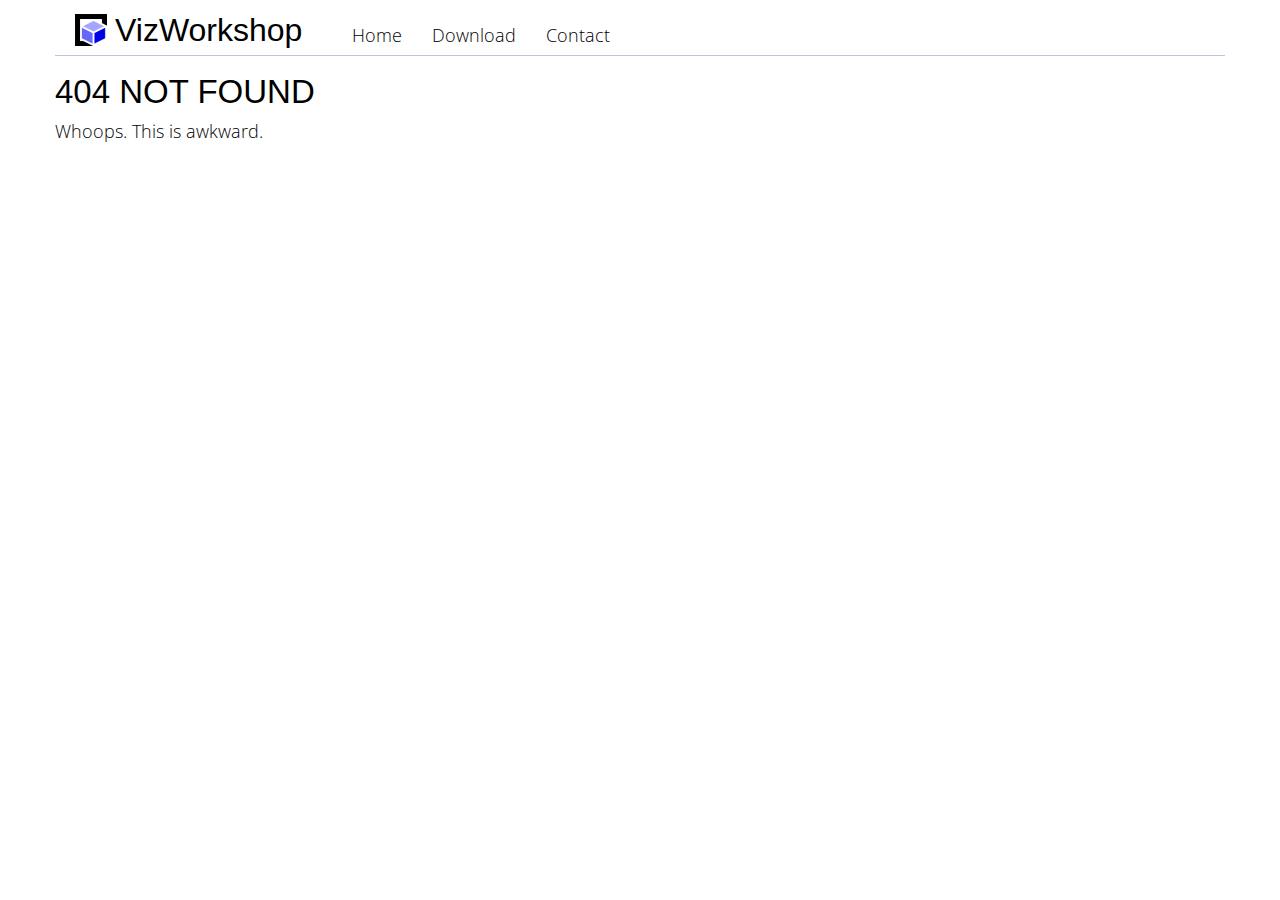
<file: download/index.html>
<!DOCTYPE html>
 <html lang="en"><head><meta charset="utf-8"/><meta http-equiv="X-UA-Compatible" content="IE=edge"/><meta name="viewport" content="width=device-width, initial-scale=1.0"/><title data-react-helmet="true">Download | VizWorkshop</title><meta data-react-helmet="true" name="description" content="Sample"/><meta data-react-helmet="true" name="keywords" content="sample, something"/><style>@import url(https://fonts.googleapis.com/css?family=Open+Sans:400,700);.warning{color:#9f6000;background-color:#feefb3;padding:18px}.warning:before{content:'\26A0';margin-right:9px}.rfc-page pre{font-family:inherit}.hljs-comment,.hljs-quote{color:#998;font-style:italic}.hljs-keyword,.hljs-selector-tag,.hljs-subst{color:#333;font-weight:700}.hljs-literal,.hljs-number,.hljs-tag .hljs-attr,.hljs-template-variable,.hljs-variable{color:teal}.hljs-doctag,.hljs-string{color:#d14}.hljs-section,.hljs-selector-id,.hljs-title{color:#900;font-weight:700}.hljs-subst{font-weight:400}.hljs-class .hljs-title,.hljs-type{color:#458;font-weight:700}.hljs-attribute,.hljs-name,.hljs-tag{color:navy;font-weight:400}.hljs-link,.hljs-regexp{color:#009926}.hljs-bullet,.hljs-symbol{color:#990073}.hljs-built_in,.hljs-builtin-name{color:#0086b3}.hljs-meta{color:#999;font-weight:700}.hljs-deletion{background:#fdd}.hljs-addition{background:#dfd}.hljs-emphasis{font-style:italic}.hljs-strong{font-weight:700}/*!
 * bootswatch v3.3.7
 * Homepage: http://bootswatch.com
 * Copyright 2012-2016 Thomas Park
 * Licensed under MIT
 * Based on Bootstrap
*/
/*!
 * Bootstrap v3.3.7 (http://getbootstrap.com)
 * Copyright 2011-2016 Twitter, Inc.
 * Licensed under MIT (https://github.com/twbs/bootstrap/blob/master/LICENSE)
 */
/*! normalize.css v3.0.3 | MIT License | github.com/necolas/normalize.css */html{font-family:sans-serif;-ms-text-size-adjust:100%;-webkit-text-size-adjust:100%}body{margin:0}article,aside,details,figcaption,figure,footer,header,hgroup,main,menu,nav,section,summary{display:block}audio,canvas,progress,video{display:inline-block;vertical-align:baseline}audio:not([controls]){display:none;height:0}[hidden],template{display:none}a{background-color:transparent}a:active,a:hover{outline:0}abbr[title]{border-bottom:1px dotted}b,strong{font-weight:700}dfn{font-style:italic}h1{font-size:2em;margin:.67em 0}mark{background:#ff0;color:#000}small{font-size:80%}sub,sup{font-size:75%;line-height:0;position:relative;vertical-align:baseline}sup{top:-.5em}sub{bottom:-.25em}img{border:0}svg:not(:root){overflow:hidden}figure{margin:1em 40px}hr{box-sizing:content-box;height:0}pre{overflow:auto}code,kbd,pre,samp{font-family:monospace,monospace;font-size:1em}button,input,optgroup,select,textarea{color:inherit;font:inherit;margin:0}button{overflow:visible}button,select{text-transform:none}button,html input[type=button],input[type=reset],input[type=submit]{-webkit-appearance:button;cursor:pointer}button[disabled],html input[disabled]{cursor:default}button::-moz-focus-inner,input::-moz-focus-inner{border:0;padding:0}input{line-height:normal}input[type=checkbox],input[type=radio]{box-sizing:border-box;padding:0}input[type=number]::-webkit-inner-spin-button,input[type=number]::-webkit-outer-spin-button{height:auto}input[type=search]{-webkit-appearance:textfield;box-sizing:content-box}input[type=search]::-webkit-search-cancel-button,input[type=search]::-webkit-search-decoration{-webkit-appearance:none}fieldset{border:1px solid silver;margin:0 2px;padding:.35em .625em .75em}legend{border:0;padding:0}textarea{overflow:auto}optgroup{font-weight:700}table{border-collapse:collapse;border-spacing:0}td,th{padding:0}
/*! Source: https://github.com/h5bp/html5-boilerplate/blob/master/src/css/main.css */@media print{*,:after,:before{background:transparent!important;color:#000!important;box-shadow:none!important;text-shadow:none!important}a,a:visited{text-decoration:underline}a[href]:after{content:" (" attr(href) ")"}abbr[title]:after{content:" (" attr(title) ")"}a[href^="#"]:after,a[href^="javascript:"]:after{content:""}blockquote,pre{border:1px solid #999;page-break-inside:avoid}thead{display:table-header-group}img,tr{page-break-inside:avoid}img{max-width:100%!important}h2,h3,p{orphans:3;widows:3}h2,h3{page-break-after:avoid}.navbar{display:none}.btn>.caret,.dropup>.btn>.caret{border-top-color:#000!important}.label{border:1px solid #000}.table{border-collapse:collapse!important}.table td,.table th{background-color:#fff!important}.table-bordered td,.table-bordered th{border:1px solid #ddd!important}}@font-face{font-family:Glyphicons Halflings;src:url(/f4769f9bdb7466be65088239c12046d1.eot);src:url(/f4769f9bdb7466be65088239c12046d1.eot?#iefix) format('embedded-opentype'),url(/448c34a56d699c29117adc64c43affeb.woff2) format('woff2'),url(/fa2772327f55d8198301fdb8bcfc8158.woff) format('woff'),url(/e18bbf611f2a2e43afc071aa2f4e1512.ttf) format('truetype'),url([data-uri]#glyphicons_halflingsregular) format('svg')}.glyphicon{position:relative;top:1px;display:inline-block;font-family:Glyphicons Halflings;font-style:normal;font-weight:400;line-height:1;-webkit-font-smoothing:antialiased;-moz-osx-font-smoothing:grayscale}.glyphicon-asterisk:before{content:"*"}.glyphicon-plus:before{content:"+"}.glyphicon-eur:before,.glyphicon-euro:before{content:"\20AC"}.glyphicon-minus:before{content:"\2212"}.glyphicon-cloud:before{content:"\2601"}.glyphicon-envelope:before{content:"\2709"}.glyphicon-pencil:before{content:"\270F"}.glyphicon-glass:before{content:"\E001"}.glyphicon-music:before{content:"\E002"}.glyphicon-search:before{content:"\E003"}.glyphicon-heart:before{content:"\E005"}.glyphicon-star:before{content:"\E006"}.glyphicon-star-empty:before{content:"\E007"}.glyphicon-user:before{content:"\E008"}.glyphicon-film:before{content:"\E009"}.glyphicon-th-large:before{content:"\E010"}.glyphicon-th:before{content:"\E011"}.glyphicon-th-list:before{content:"\E012"}.glyphicon-ok:before{content:"\E013"}.glyphicon-remove:before{content:"\E014"}.glyphicon-zoom-in:before{content:"\E015"}.glyphicon-zoom-out:before{content:"\E016"}.glyphicon-off:before{content:"\E017"}.glyphicon-signal:before{content:"\E018"}.glyphicon-cog:before{content:"\E019"}.glyphicon-trash:before{content:"\E020"}.glyphicon-home:before{content:"\E021"}.glyphicon-file:before{content:"\E022"}.glyphicon-time:before{content:"\E023"}.glyphicon-road:before{content:"\E024"}.glyphicon-download-alt:before{content:"\E025"}.glyphicon-download:before{content:"\E026"}.glyphicon-upload:before{content:"\E027"}.glyphicon-inbox:before{content:"\E028"}.glyphicon-play-circle:before{content:"\E029"}.glyphicon-repeat:before{content:"\E030"}.glyphicon-refresh:before{content:"\E031"}.glyphicon-list-alt:before{content:"\E032"}.glyphicon-lock:before{content:"\E033"}.glyphicon-flag:before{content:"\E034"}.glyphicon-headphones:before{content:"\E035"}.glyphicon-volume-off:before{content:"\E036"}.glyphicon-volume-down:before{content:"\E037"}.glyphicon-volume-up:before{content:"\E038"}.glyphicon-qrcode:before{content:"\E039"}.glyphicon-barcode:before{content:"\E040"}.glyphicon-tag:before{content:"\E041"}.glyphicon-tags:before{content:"\E042"}.glyphicon-book:before{content:"\E043"}.glyphicon-bookmark:before{content:"\E044"}.glyphicon-print:before{content:"\E045"}.glyphicon-camera:before{content:"\E046"}.glyphicon-font:before{content:"\E047"}.glyphicon-bold:before{content:"\E048"}.glyphicon-italic:before{content:"\E049"}.glyphicon-text-height:before{content:"\E050"}.glyphicon-text-width:before{content:"\E051"}.glyphicon-align-left:before{content:"\E052"}.glyphicon-align-center:before{content:"\E053"}.glyphicon-align-right:before{content:"\E054"}.glyphicon-align-justify:before{content:"\E055"}.glyphicon-list:before{content:"\E056"}.glyphicon-indent-left:before{content:"\E057"}.glyphicon-indent-right:before{content:"\E058"}.glyphicon-facetime-video:before{content:"\E059"}.glyphicon-picture:before{content:"\E060"}.glyphicon-map-marker:before{content:"\E062"}.glyphicon-adjust:before{content:"\E063"}.glyphicon-tint:before{content:"\E064"}.glyphicon-edit:before{content:"\E065"}.glyphicon-share:before{content:"\E066"}.glyphicon-check:before{content:"\E067"}.glyphicon-move:before{content:"\E068"}.glyphicon-step-backward:before{content:"\E069"}.glyphicon-fast-backward:before{content:"\E070"}.glyphicon-backward:before{content:"\E071"}.glyphicon-play:before{content:"\E072"}.glyphicon-pause:before{content:"\E073"}.glyphicon-stop:before{content:"\E074"}.glyphicon-forward:before{content:"\E075"}.glyphicon-fast-forward:before{content:"\E076"}.glyphicon-step-forward:before{content:"\E077"}.glyphicon-eject:before{content:"\E078"}.glyphicon-chevron-left:before{content:"\E079"}.glyphicon-chevron-right:before{content:"\E080"}.glyphicon-plus-sign:before{content:"\E081"}.glyphicon-minus-sign:before{content:"\E082"}.glyphicon-remove-sign:before{content:"\E083"}.glyphicon-ok-sign:before{content:"\E084"}.glyphicon-question-sign:before{content:"\E085"}.glyphicon-info-sign:before{content:"\E086"}.glyphicon-screenshot:before{content:"\E087"}.glyphicon-remove-circle:before{content:"\E088"}.glyphicon-ok-circle:before{content:"\E089"}.glyphicon-ban-circle:before{content:"\E090"}.glyphicon-arrow-left:before{content:"\E091"}.glyphicon-arrow-right:before{content:"\E092"}.glyphicon-arrow-up:before{content:"\E093"}.glyphicon-arrow-down:before{content:"\E094"}.glyphicon-share-alt:before{content:"\E095"}.glyphicon-resize-full:before{content:"\E096"}.glyphicon-resize-small:before{content:"\E097"}.glyphicon-exclamation-sign:before{content:"\E101"}.glyphicon-gift:before{content:"\E102"}.glyphicon-leaf:before{content:"\E103"}.glyphicon-fire:before{content:"\E104"}.glyphicon-eye-open:before{content:"\E105"}.glyphicon-eye-close:before{content:"\E106"}.glyphicon-warning-sign:before{content:"\E107"}.glyphicon-plane:before{content:"\E108"}.glyphicon-calendar:before{content:"\E109"}.glyphicon-random:before{content:"\E110"}.glyphicon-comment:before{content:"\E111"}.glyphicon-magnet:before{content:"\E112"}.glyphicon-chevron-up:before{content:"\E113"}.glyphicon-chevron-down:before{content:"\E114"}.glyphicon-retweet:before{content:"\E115"}.glyphicon-shopping-cart:before{content:"\E116"}.glyphicon-folder-close:before{content:"\E117"}.glyphicon-folder-open:before{content:"\E118"}.glyphicon-resize-vertical:before{content:"\E119"}.glyphicon-resize-horizontal:before{content:"\E120"}.glyphicon-hdd:before{content:"\E121"}.glyphicon-bullhorn:before{content:"\E122"}.glyphicon-bell:before{content:"\E123"}.glyphicon-certificate:before{content:"\E124"}.glyphicon-thumbs-up:before{content:"\E125"}.glyphicon-thumbs-down:before{content:"\E126"}.glyphicon-hand-right:before{content:"\E127"}.glyphicon-hand-left:before{content:"\E128"}.glyphicon-hand-up:before{content:"\E129"}.glyphicon-hand-down:before{content:"\E130"}.glyphicon-circle-arrow-right:before{content:"\E131"}.glyphicon-circle-arrow-left:before{content:"\E132"}.glyphicon-circle-arrow-up:before{content:"\E133"}.glyphicon-circle-arrow-down:before{content:"\E134"}.glyphicon-globe:before{content:"\E135"}.glyphicon-wrench:before{content:"\E136"}.glyphicon-tasks:before{content:"\E137"}.glyphicon-filter:before{content:"\E138"}.glyphicon-briefcase:before{content:"\E139"}.glyphicon-fullscreen:before{content:"\E140"}.glyphicon-dashboard:before{content:"\E141"}.glyphicon-paperclip:before{content:"\E142"}.glyphicon-heart-empty:before{content:"\E143"}.glyphicon-link:before{content:"\E144"}.glyphicon-phone:before{content:"\E145"}.glyphicon-pushpin:before{content:"\E146"}.glyphicon-usd:before{content:"\E148"}.glyphicon-gbp:before{content:"\E149"}.glyphicon-sort:before{content:"\E150"}.glyphicon-sort-by-alphabet:before{content:"\E151"}.glyphicon-sort-by-alphabet-alt:before{content:"\E152"}.glyphicon-sort-by-order:before{content:"\E153"}.glyphicon-sort-by-order-alt:before{content:"\E154"}.glyphicon-sort-by-attributes:before{content:"\E155"}.glyphicon-sort-by-attributes-alt:before{content:"\E156"}.glyphicon-unchecked:before{content:"\E157"}.glyphicon-expand:before{content:"\E158"}.glyphicon-collapse-down:before{content:"\E159"}.glyphicon-collapse-up:before{content:"\E160"}.glyphicon-log-in:before{content:"\E161"}.glyphicon-flash:before{content:"\E162"}.glyphicon-log-out:before{content:"\E163"}.glyphicon-new-window:before{content:"\E164"}.glyphicon-record:before{content:"\E165"}.glyphicon-save:before{content:"\E166"}.glyphicon-open:before{content:"\E167"}.glyphicon-saved:before{content:"\E168"}.glyphicon-import:before{content:"\E169"}.glyphicon-export:before{content:"\E170"}.glyphicon-send:before{content:"\E171"}.glyphicon-floppy-disk:before{content:"\E172"}.glyphicon-floppy-saved:before{content:"\E173"}.glyphicon-floppy-remove:before{content:"\E174"}.glyphicon-floppy-save:before{content:"\E175"}.glyphicon-floppy-open:before{content:"\E176"}.glyphicon-credit-card:before{content:"\E177"}.glyphicon-transfer:before{content:"\E178"}.glyphicon-cutlery:before{content:"\E179"}.glyphicon-header:before{content:"\E180"}.glyphicon-compressed:before{content:"\E181"}.glyphicon-earphone:before{content:"\E182"}.glyphicon-phone-alt:before{content:"\E183"}.glyphicon-tower:before{content:"\E184"}.glyphicon-stats:before{content:"\E185"}.glyphicon-sd-video:before{content:"\E186"}.glyphicon-hd-video:before{content:"\E187"}.glyphicon-subtitles:before{content:"\E188"}.glyphicon-sound-stereo:before{content:"\E189"}.glyphicon-sound-dolby:before{content:"\E190"}.glyphicon-sound-5-1:before{content:"\E191"}.glyphicon-sound-6-1:before{content:"\E192"}.glyphicon-sound-7-1:before{content:"\E193"}.glyphicon-copyright-mark:before{content:"\E194"}.glyphicon-registration-mark:before{content:"\E195"}.glyphicon-cloud-download:before{content:"\E197"}.glyphicon-cloud-upload:before{content:"\E198"}.glyphicon-tree-conifer:before{content:"\E199"}.glyphicon-tree-deciduous:before{content:"\E200"}.glyphicon-cd:before{content:"\E201"}.glyphicon-save-file:before{content:"\E202"}.glyphicon-open-file:before{content:"\E203"}.glyphicon-level-up:before{content:"\E204"}.glyphicon-copy:before{content:"\E205"}.glyphicon-paste:before{content:"\E206"}.glyphicon-alert:before{content:"\E209"}.glyphicon-equalizer:before{content:"\E210"}.glyphicon-king:before{content:"\E211"}.glyphicon-queen:before{content:"\E212"}.glyphicon-pawn:before{content:"\E213"}.glyphicon-bishop:before{content:"\E214"}.glyphicon-knight:before{content:"\E215"}.glyphicon-baby-formula:before{content:"\E216"}.glyphicon-tent:before{content:"\26FA"}.glyphicon-blackboard:before{content:"\E218"}.glyphicon-bed:before{content:"\E219"}.glyphicon-apple:before{content:"\F8FF"}.glyphicon-erase:before{content:"\E221"}.glyphicon-hourglass:before{content:"\231B"}.glyphicon-lamp:before{content:"\E223"}.glyphicon-duplicate:before{content:"\E224"}.glyphicon-piggy-bank:before{content:"\E225"}.glyphicon-scissors:before{content:"\E226"}.glyphicon-bitcoin:before,.glyphicon-btc:before,.glyphicon-xbt:before{content:"\E227"}.glyphicon-jpy:before,.glyphicon-yen:before{content:"\A5"}.glyphicon-rub:before,.glyphicon-ruble:before{content:"\20BD"}.glyphicon-scale:before{content:"\E230"}.glyphicon-ice-lolly:before{content:"\E231"}.glyphicon-ice-lolly-tasted:before{content:"\E232"}.glyphicon-education:before{content:"\E233"}.glyphicon-option-horizontal:before{content:"\E234"}.glyphicon-option-vertical:before{content:"\E235"}.glyphicon-menu-hamburger:before{content:"\E236"}.glyphicon-modal-window:before{content:"\E237"}.glyphicon-oil:before{content:"\E238"}.glyphicon-grain:before{content:"\E239"}.glyphicon-sunglasses:before{content:"\E240"}.glyphicon-text-size:before{content:"\E241"}.glyphicon-text-color:before{content:"\E242"}.glyphicon-text-background:before{content:"\E243"}.glyphicon-object-align-top:before{content:"\E244"}.glyphicon-object-align-bottom:before{content:"\E245"}.glyphicon-object-align-horizontal:before{content:"\E246"}.glyphicon-object-align-left:before{content:"\E247"}.glyphicon-object-align-vertical:before{content:"\E248"}.glyphicon-object-align-right:before{content:"\E249"}.glyphicon-triangle-right:before{content:"\E250"}.glyphicon-triangle-left:before{content:"\E251"}.glyphicon-triangle-bottom:before{content:"\E252"}.glyphicon-triangle-top:before{content:"\E253"}.glyphicon-console:before{content:"\E254"}.glyphicon-superscript:before{content:"\E255"}.glyphicon-subscript:before{content:"\E256"}.glyphicon-menu-left:before{content:"\E257"}.glyphicon-menu-right:before{content:"\E258"}.glyphicon-menu-down:before{content:"\E259"}.glyphicon-menu-up:before{content:"\E260"}*,:after,:before{box-sizing:border-box}html{font-size:10px;-webkit-tap-highlight-color:rgba(0,0,0,0)}body{font-family:Open Sans,Helvetica Neue,Helvetica,Arial,sans-serif;font-size:13px;line-height:1.42857143;color:#777;background-color:#fcfcfc}button,input,select,textarea{font-family:inherit;font-size:inherit;line-height:inherit}a{color:#d9230f;text-decoration:none}a:focus,a:hover{color:#91170a;text-decoration:underline}a:focus{outline:5px auto -webkit-focus-ring-color;outline-offset:-2px}figure{margin:0}img{vertical-align:middle}.carousel-inner>.item>a>img,.carousel-inner>.item>img,.img-responsive,.thumbnail>img,.thumbnail a>img{display:block;max-width:100%;height:auto}.img-rounded{border-radius:6px}.img-thumbnail{padding:4px;line-height:1.42857143;background-color:#fcfcfc;border:1px solid #ddd;border-radius:4px;transition:all .2s ease-in-out;display:inline-block;max-width:100%;height:auto}.img-circle{border-radius:50%}hr{margin-top:18px;margin-bottom:18px;border:0;border-top:1px solid #ddd}.sr-only{position:absolute;width:1px;height:1px;margin:-1px;padding:0;overflow:hidden;clip:rect(0,0,0,0);border:0}.sr-only-focusable:active,.sr-only-focusable:focus{position:static;width:auto;height:auto;margin:0;overflow:visible;clip:auto}[role=button]{cursor:pointer}.h1,.h2,.h3,.h4,.h5,.h6,h1,h2,h3,h4,h5,h6{font-family:Open Sans,Helvetica Neue,Helvetica,Arial,sans-serif;font-weight:300;line-height:1.1;color:#444}.h1 .small,.h1 small,.h2 .small,.h2 small,.h3 .small,.h3 small,.h4 .small,.h4 small,.h5 .small,.h5 small,.h6 .small,.h6 small,h1 .small,h1 small,h2 .small,h2 small,h3 .small,h3 small,h4 .small,h4 small,h5 .small,h5 small,h6 .small,h6 small{font-weight:400;line-height:1;color:gray}.h1,.h2,.h3,h1,h2,h3{margin-top:18px;margin-bottom:9px}.h1 .small,.h1 small,.h2 .small,.h2 small,.h3 .small,.h3 small,h1 .small,h1 small,h2 .small,h2 small,h3 .small,h3 small{font-size:65%}.h4,.h5,.h6,h4,h5,h6{margin-top:9px;margin-bottom:9px}.h4 .small,.h4 small,.h5 .small,.h5 small,.h6 .small,.h6 small,h4 .small,h4 small,h5 .small,h5 small,h6 .small,h6 small{font-size:75%}.h1,h1{font-size:33px}.h2,h2{font-size:27px}.h3,h3{font-size:23px}.h4,h4{font-size:17px}.h5,h5{font-size:13px}.h6,h6{font-size:12px}p{margin:0 0 9px}.lead{margin-bottom:18px;font-size:14px;font-weight:300;line-height:1.4}@media (min-width:768px){.lead{font-size:19.5px}}.small,small{font-size:92%}.mark,mark{background-color:#fcf8e3;padding:.2em}.text-left{text-align:left}.text-right{text-align:right}.text-center{text-align:center}.text-justify{text-align:justify}.text-nowrap{white-space:nowrap}.text-lowercase{text-transform:lowercase}.text-uppercase{text-transform:uppercase}.text-capitalize{text-transform:capitalize}.text-muted{color:gray}.text-primary{color:#d9230f}a.text-primary:focus,a.text-primary:hover{color:#a91b0c}.text-success{color:#468847}a.text-success:focus,a.text-success:hover{color:#356635}.text-info{color:#3a87ad}a.text-info:focus,a.text-info:hover{color:#2d6987}.text-warning{color:#c09853}a.text-warning:focus,a.text-warning:hover{color:#a47e3c}.text-danger{color:#b94a48}a.text-danger:focus,a.text-danger:hover{color:#953b39}.bg-primary{color:#fff;background-color:#d9230f}a.bg-primary:focus,a.bg-primary:hover{background-color:#a91b0c}.bg-success{background-color:#dff0d8}a.bg-success:focus,a.bg-success:hover{background-color:#c1e2b3}.bg-info{background-color:#d9edf7}a.bg-info:focus,a.bg-info:hover{background-color:#afd9ee}.bg-warning{background-color:#fcf8e3}a.bg-warning:focus,a.bg-warning:hover{background-color:#f7ecb5}.bg-danger{background-color:#f2dede}a.bg-danger:focus,a.bg-danger:hover{background-color:#e4b9b9}.page-header{padding-bottom:8px;margin:36px 0 18px;border-bottom:1px solid #ddd}ol,ul{margin-top:0;margin-bottom:9px}ol ol,ol ul,ul ol,ul ul{margin-bottom:0}.list-inline,.list-unstyled{padding-left:0;list-style:none}.list-inline{margin-left:-5px}.list-inline>li{display:inline-block;padding-left:5px;padding-right:5px}dl{margin-top:0;margin-bottom:18px}dd,dt{line-height:1.42857143}dt{font-weight:700}dd{margin-left:0}@media (min-width:768px){.dl-horizontal dt{float:left;width:160px;clear:left;text-align:right;overflow:hidden;text-overflow:ellipsis;white-space:nowrap}.dl-horizontal dd{margin-left:180px}}abbr[data-original-title],abbr[title]{cursor:help;border-bottom:1px dotted gray}.initialism{font-size:90%;text-transform:uppercase}blockquote{padding:9px 18px;margin:0 0 18px;font-size:16.25px;border-left:5px solid #ddd}blockquote ol:last-child,blockquote p:last-child,blockquote ul:last-child{margin-bottom:0}blockquote .small,blockquote footer,blockquote small{display:block;font-size:80%;line-height:1.42857143;color:gray}blockquote .small:before,blockquote footer:before,blockquote small:before{content:'\2014   \A0'}.blockquote-reverse,blockquote.pull-right{padding-right:15px;padding-left:0;border-right:5px solid #ddd;border-left:0;text-align:right}.blockquote-reverse .small:before,.blockquote-reverse footer:before,.blockquote-reverse small:before,blockquote.pull-right .small:before,blockquote.pull-right footer:before,blockquote.pull-right small:before{content:''}.blockquote-reverse .small:after,.blockquote-reverse footer:after,.blockquote-reverse small:after,blockquote.pull-right .small:after,blockquote.pull-right footer:after,blockquote.pull-right small:after{content:'\A0   \2014'}address{margin-bottom:18px;font-style:normal;line-height:1.42857143}code,kbd,pre,samp{font-family:Menlo,Monaco,Consolas,Courier New,monospace}code{color:#c7254e;background-color:#f9f2f4;border-radius:4px}code,kbd{padding:2px 4px;font-size:90%}kbd{color:#fff;background-color:#333;border-radius:3px;box-shadow:inset 0 -1px 0 rgba(0,0,0,.25)}kbd kbd{padding:0;font-size:100%;font-weight:700;box-shadow:none}pre{display:block;padding:8.5px;margin:0 0 9px;font-size:12px;line-height:1.42857143;word-break:break-all;word-wrap:break-word;color:#444;background-color:#f5f5f5;border:1px solid #ccc;border-radius:4px}pre code{padding:0;font-size:inherit;color:inherit;white-space:pre-wrap;background-color:transparent;border-radius:0}.pre-scrollable{max-height:340px;overflow-y:scroll}.container{margin-right:auto;margin-left:auto;padding-left:15px;padding-right:15px}@media (min-width:768px){.container{width:750px}}@media (min-width:992px){.container{width:970px}}@media (min-width:1200px){.container{width:1170px}}.container-fluid{margin-right:auto;margin-left:auto;padding-left:15px;padding-right:15px}.row{margin-left:-15px;margin-right:-15px}.col-lg-1,.col-lg-2,.col-lg-3,.col-lg-4,.col-lg-5,.col-lg-6,.col-lg-7,.col-lg-8,.col-lg-9,.col-lg-10,.col-lg-11,.col-lg-12,.col-md-1,.col-md-2,.col-md-3,.col-md-4,.col-md-5,.col-md-6,.col-md-7,.col-md-8,.col-md-9,.col-md-10,.col-md-11,.col-md-12,.col-sm-1,.col-sm-2,.col-sm-3,.col-sm-4,.col-sm-5,.col-sm-6,.col-sm-7,.col-sm-8,.col-sm-9,.col-sm-10,.col-sm-11,.col-sm-12,.col-xs-1,.col-xs-2,.col-xs-3,.col-xs-4,.col-xs-5,.col-xs-6,.col-xs-7,.col-xs-8,.col-xs-9,.col-xs-10,.col-xs-11,.col-xs-12{position:relative;min-height:1px;padding-left:15px;padding-right:15px}.col-xs-1,.col-xs-2,.col-xs-3,.col-xs-4,.col-xs-5,.col-xs-6,.col-xs-7,.col-xs-8,.col-xs-9,.col-xs-10,.col-xs-11,.col-xs-12{float:left}.col-xs-12{width:100%}.col-xs-11{width:91.66666667%}.col-xs-10{width:83.33333333%}.col-xs-9{width:75%}.col-xs-8{width:66.66666667%}.col-xs-7{width:58.33333333%}.col-xs-6{width:50%}.col-xs-5{width:41.66666667%}.col-xs-4{width:33.33333333%}.col-xs-3{width:25%}.col-xs-2{width:16.66666667%}.col-xs-1{width:8.33333333%}.col-xs-pull-12{right:100%}.col-xs-pull-11{right:91.66666667%}.col-xs-pull-10{right:83.33333333%}.col-xs-pull-9{right:75%}.col-xs-pull-8{right:66.66666667%}.col-xs-pull-7{right:58.33333333%}.col-xs-pull-6{right:50%}.col-xs-pull-5{right:41.66666667%}.col-xs-pull-4{right:33.33333333%}.col-xs-pull-3{right:25%}.col-xs-pull-2{right:16.66666667%}.col-xs-pull-1{right:8.33333333%}.col-xs-pull-0{right:auto}.col-xs-push-12{left:100%}.col-xs-push-11{left:91.66666667%}.col-xs-push-10{left:83.33333333%}.col-xs-push-9{left:75%}.col-xs-push-8{left:66.66666667%}.col-xs-push-7{left:58.33333333%}.col-xs-push-6{left:50%}.col-xs-push-5{left:41.66666667%}.col-xs-push-4{left:33.33333333%}.col-xs-push-3{left:25%}.col-xs-push-2{left:16.66666667%}.col-xs-push-1{left:8.33333333%}.col-xs-push-0{left:auto}.col-xs-offset-12{margin-left:100%}.col-xs-offset-11{margin-left:91.66666667%}.col-xs-offset-10{margin-left:83.33333333%}.col-xs-offset-9{margin-left:75%}.col-xs-offset-8{margin-left:66.66666667%}.col-xs-offset-7{margin-left:58.33333333%}.col-xs-offset-6{margin-left:50%}.col-xs-offset-5{margin-left:41.66666667%}.col-xs-offset-4{margin-left:33.33333333%}.col-xs-offset-3{margin-left:25%}.col-xs-offset-2{margin-left:16.66666667%}.col-xs-offset-1{margin-left:8.33333333%}.col-xs-offset-0{margin-left:0}@media (min-width:768px){.col-sm-1,.col-sm-2,.col-sm-3,.col-sm-4,.col-sm-5,.col-sm-6,.col-sm-7,.col-sm-8,.col-sm-9,.col-sm-10,.col-sm-11,.col-sm-12{float:left}.col-sm-12{width:100%}.col-sm-11{width:91.66666667%}.col-sm-10{width:83.33333333%}.col-sm-9{width:75%}.col-sm-8{width:66.66666667%}.col-sm-7{width:58.33333333%}.col-sm-6{width:50%}.col-sm-5{width:41.66666667%}.col-sm-4{width:33.33333333%}.col-sm-3{width:25%}.col-sm-2{width:16.66666667%}.col-sm-1{width:8.33333333%}.col-sm-pull-12{right:100%}.col-sm-pull-11{right:91.66666667%}.col-sm-pull-10{right:83.33333333%}.col-sm-pull-9{right:75%}.col-sm-pull-8{right:66.66666667%}.col-sm-pull-7{right:58.33333333%}.col-sm-pull-6{right:50%}.col-sm-pull-5{right:41.66666667%}.col-sm-pull-4{right:33.33333333%}.col-sm-pull-3{right:25%}.col-sm-pull-2{right:16.66666667%}.col-sm-pull-1{right:8.33333333%}.col-sm-pull-0{right:auto}.col-sm-push-12{left:100%}.col-sm-push-11{left:91.66666667%}.col-sm-push-10{left:83.33333333%}.col-sm-push-9{left:75%}.col-sm-push-8{left:66.66666667%}.col-sm-push-7{left:58.33333333%}.col-sm-push-6{left:50%}.col-sm-push-5{left:41.66666667%}.col-sm-push-4{left:33.33333333%}.col-sm-push-3{left:25%}.col-sm-push-2{left:16.66666667%}.col-sm-push-1{left:8.33333333%}.col-sm-push-0{left:auto}.col-sm-offset-12{margin-left:100%}.col-sm-offset-11{margin-left:91.66666667%}.col-sm-offset-10{margin-left:83.33333333%}.col-sm-offset-9{margin-left:75%}.col-sm-offset-8{margin-left:66.66666667%}.col-sm-offset-7{margin-left:58.33333333%}.col-sm-offset-6{margin-left:50%}.col-sm-offset-5{margin-left:41.66666667%}.col-sm-offset-4{margin-left:33.33333333%}.col-sm-offset-3{margin-left:25%}.col-sm-offset-2{margin-left:16.66666667%}.col-sm-offset-1{margin-left:8.33333333%}.col-sm-offset-0{margin-left:0}}@media (min-width:992px){.col-md-1,.col-md-2,.col-md-3,.col-md-4,.col-md-5,.col-md-6,.col-md-7,.col-md-8,.col-md-9,.col-md-10,.col-md-11,.col-md-12{float:left}.col-md-12{width:100%}.col-md-11{width:91.66666667%}.col-md-10{width:83.33333333%}.col-md-9{width:75%}.col-md-8{width:66.66666667%}.col-md-7{width:58.33333333%}.col-md-6{width:50%}.col-md-5{width:41.66666667%}.col-md-4{width:33.33333333%}.col-md-3{width:25%}.col-md-2{width:16.66666667%}.col-md-1{width:8.33333333%}.col-md-pull-12{right:100%}.col-md-pull-11{right:91.66666667%}.col-md-pull-10{right:83.33333333%}.col-md-pull-9{right:75%}.col-md-pull-8{right:66.66666667%}.col-md-pull-7{right:58.33333333%}.col-md-pull-6{right:50%}.col-md-pull-5{right:41.66666667%}.col-md-pull-4{right:33.33333333%}.col-md-pull-3{right:25%}.col-md-pull-2{right:16.66666667%}.col-md-pull-1{right:8.33333333%}.col-md-pull-0{right:auto}.col-md-push-12{left:100%}.col-md-push-11{left:91.66666667%}.col-md-push-10{left:83.33333333%}.col-md-push-9{left:75%}.col-md-push-8{left:66.66666667%}.col-md-push-7{left:58.33333333%}.col-md-push-6{left:50%}.col-md-push-5{left:41.66666667%}.col-md-push-4{left:33.33333333%}.col-md-push-3{left:25%}.col-md-push-2{left:16.66666667%}.col-md-push-1{left:8.33333333%}.col-md-push-0{left:auto}.col-md-offset-12{margin-left:100%}.col-md-offset-11{margin-left:91.66666667%}.col-md-offset-10{margin-left:83.33333333%}.col-md-offset-9{margin-left:75%}.col-md-offset-8{margin-left:66.66666667%}.col-md-offset-7{margin-left:58.33333333%}.col-md-offset-6{margin-left:50%}.col-md-offset-5{margin-left:41.66666667%}.col-md-offset-4{margin-left:33.33333333%}.col-md-offset-3{margin-left:25%}.col-md-offset-2{margin-left:16.66666667%}.col-md-offset-1{margin-left:8.33333333%}.col-md-offset-0{margin-left:0}}@media (min-width:1200px){.col-lg-1,.col-lg-2,.col-lg-3,.col-lg-4,.col-lg-5,.col-lg-6,.col-lg-7,.col-lg-8,.col-lg-9,.col-lg-10,.col-lg-11,.col-lg-12{float:left}.col-lg-12{width:100%}.col-lg-11{width:91.66666667%}.col-lg-10{width:83.33333333%}.col-lg-9{width:75%}.col-lg-8{width:66.66666667%}.col-lg-7{width:58.33333333%}.col-lg-6{width:50%}.col-lg-5{width:41.66666667%}.col-lg-4{width:33.33333333%}.col-lg-3{width:25%}.col-lg-2{width:16.66666667%}.col-lg-1{width:8.33333333%}.col-lg-pull-12{right:100%}.col-lg-pull-11{right:91.66666667%}.col-lg-pull-10{right:83.33333333%}.col-lg-pull-9{right:75%}.col-lg-pull-8{right:66.66666667%}.col-lg-pull-7{right:58.33333333%}.col-lg-pull-6{right:50%}.col-lg-pull-5{right:41.66666667%}.col-lg-pull-4{right:33.33333333%}.col-lg-pull-3{right:25%}.col-lg-pull-2{right:16.66666667%}.col-lg-pull-1{right:8.33333333%}.col-lg-pull-0{right:auto}.col-lg-push-12{left:100%}.col-lg-push-11{left:91.66666667%}.col-lg-push-10{left:83.33333333%}.col-lg-push-9{left:75%}.col-lg-push-8{left:66.66666667%}.col-lg-push-7{left:58.33333333%}.col-lg-push-6{left:50%}.col-lg-push-5{left:41.66666667%}.col-lg-push-4{left:33.33333333%}.col-lg-push-3{left:25%}.col-lg-push-2{left:16.66666667%}.col-lg-push-1{left:8.33333333%}.col-lg-push-0{left:auto}.col-lg-offset-12{margin-left:100%}.col-lg-offset-11{margin-left:91.66666667%}.col-lg-offset-10{margin-left:83.33333333%}.col-lg-offset-9{margin-left:75%}.col-lg-offset-8{margin-left:66.66666667%}.col-lg-offset-7{margin-left:58.33333333%}.col-lg-offset-6{margin-left:50%}.col-lg-offset-5{margin-left:41.66666667%}.col-lg-offset-4{margin-left:33.33333333%}.col-lg-offset-3{margin-left:25%}.col-lg-offset-2{margin-left:16.66666667%}.col-lg-offset-1{margin-left:8.33333333%}.col-lg-offset-0{margin-left:0}}table{background-color:transparent}caption{padding-top:8px;padding-bottom:8px;color:gray}caption,th{text-align:left}.table{width:100%;max-width:100%;margin-bottom:18px}.table>tbody>tr>td,.table>tbody>tr>th,.table>tfoot>tr>td,.table>tfoot>tr>th,.table>thead>tr>td,.table>thead>tr>th{padding:8px;line-height:1.42857143;vertical-align:top;border-top:1px solid #ddd}.table>thead>tr>th{vertical-align:bottom;border-bottom:2px solid #ddd}.table>caption+thead>tr:first-child>td,.table>caption+thead>tr:first-child>th,.table>colgroup+thead>tr:first-child>td,.table>colgroup+thead>tr:first-child>th,.table>thead:first-child>tr:first-child>td,.table>thead:first-child>tr:first-child>th{border-top:0}.table>tbody+tbody{border-top:2px solid #ddd}.table .table{background-color:#fcfcfc}.table-condensed>tbody>tr>td,.table-condensed>tbody>tr>th,.table-condensed>tfoot>tr>td,.table-condensed>tfoot>tr>th,.table-condensed>thead>tr>td,.table-condensed>thead>tr>th{padding:5px}.table-bordered,.table-bordered>tbody>tr>td,.table-bordered>tbody>tr>th,.table-bordered>tfoot>tr>td,.table-bordered>tfoot>tr>th,.table-bordered>thead>tr>td,.table-bordered>thead>tr>th{border:1px solid #ddd}.table-bordered>thead>tr>td,.table-bordered>thead>tr>th{border-bottom-width:2px}.table-striped>tbody>tr:nth-of-type(odd){background-color:#f9f9f9}.table-hover>tbody>tr:hover{background-color:#f5f5f5}table col[class*=col-]{position:static;float:none;display:table-column}table td[class*=col-],table th[class*=col-]{position:static;float:none;display:table-cell}.table>tbody>tr.active>td,.table>tbody>tr.active>th,.table>tbody>tr>td.active,.table>tbody>tr>th.active,.table>tfoot>tr.active>td,.table>tfoot>tr.active>th,.table>tfoot>tr>td.active,.table>tfoot>tr>th.active,.table>thead>tr.active>td,.table>thead>tr.active>th,.table>thead>tr>td.active,.table>thead>tr>th.active{background-color:#f5f5f5}.table-hover>tbody>tr.active:hover>td,.table-hover>tbody>tr.active:hover>th,.table-hover>tbody>tr:hover>.active,.table-hover>tbody>tr>td.active:hover,.table-hover>tbody>tr>th.active:hover{background-color:#e8e8e8}.table>tbody>tr.success>td,.table>tbody>tr.success>th,.table>tbody>tr>td.success,.table>tbody>tr>th.success,.table>tfoot>tr.success>td,.table>tfoot>tr.success>th,.table>tfoot>tr>td.success,.table>tfoot>tr>th.success,.table>thead>tr.success>td,.table>thead>tr.success>th,.table>thead>tr>td.success,.table>thead>tr>th.success{background-color:#dff0d8}.table-hover>tbody>tr.success:hover>td,.table-hover>tbody>tr.success:hover>th,.table-hover>tbody>tr:hover>.success,.table-hover>tbody>tr>td.success:hover,.table-hover>tbody>tr>th.success:hover{background-color:#d0e9c6}.table>tbody>tr.info>td,.table>tbody>tr.info>th,.table>tbody>tr>td.info,.table>tbody>tr>th.info,.table>tfoot>tr.info>td,.table>tfoot>tr.info>th,.table>tfoot>tr>td.info,.table>tfoot>tr>th.info,.table>thead>tr.info>td,.table>thead>tr.info>th,.table>thead>tr>td.info,.table>thead>tr>th.info{background-color:#d9edf7}.table-hover>tbody>tr.info:hover>td,.table-hover>tbody>tr.info:hover>th,.table-hover>tbody>tr:hover>.info,.table-hover>tbody>tr>td.info:hover,.table-hover>tbody>tr>th.info:hover{background-color:#c4e3f3}.table>tbody>tr.warning>td,.table>tbody>tr.warning>th,.table>tbody>tr>td.warning,.table>tbody>tr>th.warning,.table>tfoot>tr.warning>td,.table>tfoot>tr.warning>th,.table>tfoot>tr>td.warning,.table>tfoot>tr>th.warning,.table>thead>tr.warning>td,.table>thead>tr.warning>th,.table>thead>tr>td.warning,.table>thead>tr>th.warning{background-color:#fcf8e3}.table-hover>tbody>tr.warning:hover>td,.table-hover>tbody>tr.warning:hover>th,.table-hover>tbody>tr:hover>.warning,.table-hover>tbody>tr>td.warning:hover,.table-hover>tbody>tr>th.warning:hover{background-color:#faf2cc}.table>tbody>tr.danger>td,.table>tbody>tr.danger>th,.table>tbody>tr>td.danger,.table>tbody>tr>th.danger,.table>tfoot>tr.danger>td,.table>tfoot>tr.danger>th,.table>tfoot>tr>td.danger,.table>tfoot>tr>th.danger,.table>thead>tr.danger>td,.table>thead>tr.danger>th,.table>thead>tr>td.danger,.table>thead>tr>th.danger{background-color:#f2dede}.table-hover>tbody>tr.danger:hover>td,.table-hover>tbody>tr.danger:hover>th,.table-hover>tbody>tr:hover>.danger,.table-hover>tbody>tr>td.danger:hover,.table-hover>tbody>tr>th.danger:hover{background-color:#ebcccc}.table-responsive{overflow-x:auto;min-height:.01%}@media screen and (max-width:767px){.table-responsive{width:100%;margin-bottom:13.5px;overflow-y:hidden;-ms-overflow-style:-ms-autohiding-scrollbar;border:1px solid #ddd}.table-responsive>.table{margin-bottom:0}.table-responsive>.table>tbody>tr>td,.table-responsive>.table>tbody>tr>th,.table-responsive>.table>tfoot>tr>td,.table-responsive>.table>tfoot>tr>th,.table-responsive>.table>thead>tr>td,.table-responsive>.table>thead>tr>th{white-space:nowrap}.table-responsive>.table-bordered{border:0}.table-responsive>.table-bordered>tbody>tr>td:first-child,.table-responsive>.table-bordered>tbody>tr>th:first-child,.table-responsive>.table-bordered>tfoot>tr>td:first-child,.table-responsive>.table-bordered>tfoot>tr>th:first-child,.table-responsive>.table-bordered>thead>tr>td:first-child,.table-responsive>.table-bordered>thead>tr>th:first-child{border-left:0}.table-responsive>.table-bordered>tbody>tr>td:last-child,.table-responsive>.table-bordered>tbody>tr>th:last-child,.table-responsive>.table-bordered>tfoot>tr>td:last-child,.table-responsive>.table-bordered>tfoot>tr>th:last-child,.table-responsive>.table-bordered>thead>tr>td:last-child,.table-responsive>.table-bordered>thead>tr>th:last-child{border-right:0}.table-responsive>.table-bordered>tbody>tr:last-child>td,.table-responsive>.table-bordered>tbody>tr:last-child>th,.table-responsive>.table-bordered>tfoot>tr:last-child>td,.table-responsive>.table-bordered>tfoot>tr:last-child>th{border-bottom:0}}fieldset{margin:0;min-width:0}fieldset,legend{padding:0;border:0}legend{display:block;width:100%;margin-bottom:18px;font-size:19.5px;line-height:inherit;color:#777;border-bottom:1px solid #e5e5e5}label{display:inline-block;max-width:100%;margin-bottom:5px;font-weight:700}input[type=search]{box-sizing:border-box}input[type=checkbox],input[type=radio]{margin:4px 0 0;margin-top:1px\9;line-height:normal}input[type=file]{display:block}input[type=range]{display:block;width:100%}select[multiple],select[size]{height:auto}input[type=checkbox]:focus,input[type=file]:focus,input[type=radio]:focus{outline:5px auto -webkit-focus-ring-color;outline-offset:-2px}output{padding-top:9px}.form-control,output{display:block;font-size:13px;line-height:1.42857143;color:#777}.form-control{width:100%;height:36px;padding:8px 12px;background-color:#fff;background-image:none;border:1px solid #ddd;border-radius:4px;box-shadow:inset 0 1px 1px rgba(0,0,0,.075);transition:border-color .15s ease-in-out,box-shadow .15s ease-in-out}.form-control:focus{border-color:#66afe9;outline:0;box-shadow:inset 0 1px 1px rgba(0,0,0,.075),0 0 8px rgba(102,175,233,.6)}.form-control::-moz-placeholder{color:#ddd;opacity:1}.form-control:-ms-input-placeholder{color:#ddd}.form-control::-webkit-input-placeholder{color:#ddd}.form-control::-ms-expand{border:0;background-color:transparent}.form-control[disabled],.form-control[readonly],fieldset[disabled] .form-control{background-color:#ddd;opacity:1}.form-control[disabled],fieldset[disabled] .form-control{cursor:not-allowed}textarea.form-control{height:auto}input[type=search]{-webkit-appearance:none}@media screen and (-webkit-min-device-pixel-ratio:0){input[type=date].form-control,input[type=datetime-local].form-control,input[type=month].form-control,input[type=time].form-control{line-height:36px}.input-group-sm input[type=date],.input-group-sm input[type=datetime-local],.input-group-sm input[type=month],.input-group-sm input[type=time],input[type=date].input-sm,input[type=datetime-local].input-sm,input[type=month].input-sm,input[type=time].input-sm{line-height:30px}.input-group-lg input[type=date],.input-group-lg input[type=datetime-local],.input-group-lg input[type=month],.input-group-lg input[type=time],input[type=date].input-lg,input[type=datetime-local].input-lg,input[type=month].input-lg,input[type=time].input-lg{line-height:53px}}.form-group{margin-bottom:15px}.checkbox,.radio{position:relative;display:block;margin-top:10px;margin-bottom:10px}.checkbox label,.radio label{min-height:18px;padding-left:20px;margin-bottom:0;font-weight:400;cursor:pointer}.checkbox-inline input[type=checkbox],.checkbox input[type=checkbox],.radio-inline input[type=radio],.radio input[type=radio]{position:absolute;margin-left:-20px;margin-top:4px\9}.checkbox+.checkbox,.radio+.radio{margin-top:-5px}.checkbox-inline,.radio-inline{position:relative;display:inline-block;padding-left:20px;margin-bottom:0;vertical-align:middle;font-weight:400;cursor:pointer}.checkbox-inline+.checkbox-inline,.radio-inline+.radio-inline{margin-top:0;margin-left:10px}.checkbox-inline.disabled,.checkbox.disabled label,.radio-inline.disabled,.radio.disabled label,fieldset[disabled] .checkbox-inline,fieldset[disabled] .checkbox label,fieldset[disabled] .radio-inline,fieldset[disabled] .radio label,fieldset[disabled] input[type=checkbox],fieldset[disabled] input[type=radio],input[type=checkbox].disabled,input[type=checkbox][disabled],input[type=radio].disabled,input[type=radio][disabled]{cursor:not-allowed}.form-control-static{padding-top:9px;padding-bottom:9px;margin-bottom:0;min-height:31px}.form-control-static.input-lg,.form-control-static.input-sm{padding-left:0;padding-right:0}.input-sm{height:30px;padding:5px 10px;font-size:12px;line-height:1.5;border-radius:3px}select.input-sm{height:30px;line-height:30px}select[multiple].input-sm,textarea.input-sm{height:auto}.form-group-sm .form-control{height:30px;padding:5px 10px;font-size:12px;line-height:1.5;border-radius:3px}.form-group-sm select.form-control{height:30px;line-height:30px}.form-group-sm select[multiple].form-control,.form-group-sm textarea.form-control{height:auto}.form-group-sm .form-control-static{height:30px;min-height:30px;padding:6px 10px;font-size:12px;line-height:1.5}.input-lg{height:53px;padding:14px 16px;font-size:17px;line-height:1.3333333;border-radius:6px}select.input-lg{height:53px;line-height:53px}select[multiple].input-lg,textarea.input-lg{height:auto}.form-group-lg .form-control{height:53px;padding:14px 16px;font-size:17px;line-height:1.3333333;border-radius:6px}.form-group-lg select.form-control{height:53px;line-height:53px}.form-group-lg select[multiple].form-control,.form-group-lg textarea.form-control{height:auto}.form-group-lg .form-control-static{height:53px;min-height:35px;padding:15px 16px;font-size:17px;line-height:1.3333333}.has-feedback{position:relative}.has-feedback .form-control{padding-right:45px}.form-control-feedback{position:absolute;top:0;right:0;z-index:2;display:block;width:36px;height:36px;line-height:36px;text-align:center;pointer-events:none}.form-group-lg .form-control+.form-control-feedback,.input-group-lg+.form-control-feedback,.input-lg+.form-control-feedback{width:53px;height:53px;line-height:53px}.form-group-sm .form-control+.form-control-feedback,.input-group-sm+.form-control-feedback,.input-sm+.form-control-feedback{width:30px;height:30px;line-height:30px}.has-success .checkbox,.has-success .checkbox-inline,.has-success.checkbox-inline label,.has-success.checkbox label,.has-success .control-label,.has-success .help-block,.has-success .radio,.has-success .radio-inline,.has-success.radio-inline label,.has-success.radio label{color:#468847}.has-success .form-control{border-color:#468847;box-shadow:inset 0 1px 1px rgba(0,0,0,.075)}.has-success .form-control:focus{border-color:#356635;box-shadow:inset 0 1px 1px rgba(0,0,0,.075),0 0 6px #7aba7b}.has-success .input-group-addon{color:#468847;border-color:#468847;background-color:#dff0d8}.has-success .form-control-feedback{color:#468847}.has-warning .checkbox,.has-warning .checkbox-inline,.has-warning.checkbox-inline label,.has-warning.checkbox label,.has-warning .control-label,.has-warning .help-block,.has-warning .radio,.has-warning .radio-inline,.has-warning.radio-inline label,.has-warning.radio label{color:#c09853}.has-warning .form-control{border-color:#c09853;box-shadow:inset 0 1px 1px rgba(0,0,0,.075)}.has-warning .form-control:focus{border-color:#a47e3c;box-shadow:inset 0 1px 1px rgba(0,0,0,.075),0 0 6px #dbc59e}.has-warning .input-group-addon{color:#c09853;border-color:#c09853;background-color:#fcf8e3}.has-warning .form-control-feedback{color:#c09853}.has-error .checkbox,.has-error .checkbox-inline,.has-error.checkbox-inline label,.has-error.checkbox label,.has-error .control-label,.has-error .help-block,.has-error .radio,.has-error .radio-inline,.has-error.radio-inline label,.has-error.radio label{color:#b94a48}.has-error .form-control{border-color:#b94a48;box-shadow:inset 0 1px 1px rgba(0,0,0,.075)}.has-error .form-control:focus{border-color:#953b39;box-shadow:inset 0 1px 1px rgba(0,0,0,.075),0 0 6px #d59392}.has-error .input-group-addon{color:#b94a48;border-color:#b94a48;background-color:#f2dede}.has-error .form-control-feedback{color:#b94a48}.has-feedback label~.form-control-feedback{top:23px}.has-feedback label.sr-only~.form-control-feedback{top:0}.help-block{display:block;margin-top:5px;margin-bottom:10px;color:#b7b7b7}@media (min-width:768px){.form-inline .form-group{display:inline-block;margin-bottom:0;vertical-align:middle}.form-inline .form-control{display:inline-block;width:auto;vertical-align:middle}.form-inline .form-control-static{display:inline-block}.form-inline .input-group{display:inline-table;vertical-align:middle}.form-inline .input-group .form-control,.form-inline .input-group .input-group-addon,.form-inline .input-group .input-group-btn{width:auto}.form-inline .input-group>.form-control{width:100%}.form-inline .control-label{margin-bottom:0;vertical-align:middle}.form-inline .checkbox,.form-inline .radio{display:inline-block;margin-top:0;margin-bottom:0;vertical-align:middle}.form-inline .checkbox label,.form-inline .radio label{padding-left:0}.form-inline .checkbox input[type=checkbox],.form-inline .radio input[type=radio]{position:relative;margin-left:0}.form-inline .has-feedback .form-control-feedback{top:0}}.form-horizontal .checkbox,.form-horizontal .checkbox-inline,.form-horizontal .radio,.form-horizontal .radio-inline{margin-top:0;margin-bottom:0;padding-top:9px}.form-horizontal .checkbox,.form-horizontal .radio{min-height:27px}.form-horizontal .form-group{margin-left:-15px;margin-right:-15px}@media (min-width:768px){.form-horizontal .control-label{text-align:right;margin-bottom:0;padding-top:9px}}.form-horizontal .has-feedback .form-control-feedback{right:15px}@media (min-width:768px){.form-horizontal .form-group-lg .control-label{padding-top:15px;font-size:17px}}@media (min-width:768px){.form-horizontal .form-group-sm .control-label{padding-top:6px;font-size:12px}}.btn{display:inline-block;margin-bottom:0;font-weight:400;text-align:center;vertical-align:middle;-ms-touch-action:manipulation;touch-action:manipulation;cursor:pointer;background-image:none;border:1px solid transparent;white-space:nowrap;padding:8px 12px;font-size:13px;line-height:1.42857143;border-radius:4px;-webkit-user-select:none;-moz-user-select:none;-ms-user-select:none;user-select:none}.btn.active.focus,.btn.active:focus,.btn.focus,.btn:active.focus,.btn:active:focus,.btn:focus{outline:5px auto -webkit-focus-ring-color;outline-offset:-2px}.btn.focus,.btn:focus,.btn:hover{color:#fff;text-decoration:none}.btn.active,.btn:active{outline:0;background-image:none;box-shadow:inset 0 3px 5px rgba(0,0,0,.125)}.btn.disabled,.btn[disabled],fieldset[disabled] .btn{cursor:not-allowed;opacity:.65;filter:alpha(opacity=65);box-shadow:none}a.btn.disabled,fieldset[disabled] a.btn{pointer-events:none}.btn-default{color:#fff;background-color:#474949;border-color:#474949}.btn-default.focus,.btn-default:focus{color:#fff;background-color:#2e2f2f;border-color:#080808}.btn-default.active,.btn-default:active,.btn-default:hover,.open>.dropdown-toggle.btn-default{color:#fff;background-color:#2e2f2f;border-color:#292a2a}.btn-default.active.focus,.btn-default.active:focus,.btn-default.active:hover,.btn-default:active.focus,.btn-default:active:focus,.btn-default:active:hover,.open>.dropdown-toggle.btn-default.focus,.open>.dropdown-toggle.btn-default:focus,.open>.dropdown-toggle.btn-default:hover{color:#fff;background-color:#1c1d1d;border-color:#080808}.btn-default.active,.btn-default:active,.open>.dropdown-toggle.btn-default{background-image:none}.btn-default.disabled.focus,.btn-default.disabled:focus,.btn-default.disabled:hover,.btn-default[disabled].focus,.btn-default[disabled]:focus,.btn-default[disabled]:hover,fieldset[disabled] .btn-default.focus,fieldset[disabled] .btn-default:focus,fieldset[disabled] .btn-default:hover{background-color:#474949;border-color:#474949}.btn-default .badge{color:#474949;background-color:#fff}.btn-primary{color:#fff;background-color:#d9230f;border-color:#d9230f}.btn-primary.focus,.btn-primary:focus{color:#fff;background-color:#a91b0c;border-color:#621007}.btn-primary.active,.btn-primary:active,.btn-primary:hover,.open>.dropdown-toggle.btn-primary{color:#fff;background-color:#a91b0c;border-color:#a01a0b}.btn-primary.active.focus,.btn-primary.active:focus,.btn-primary.active:hover,.btn-primary:active.focus,.btn-primary:active:focus,.btn-primary:active:hover,.open>.dropdown-toggle.btn-primary.focus,.open>.dropdown-toggle.btn-primary:focus,.open>.dropdown-toggle.btn-primary:hover{color:#fff;background-color:#881609;border-color:#621007}.btn-primary.active,.btn-primary:active,.open>.dropdown-toggle.btn-primary{background-image:none}.btn-primary.disabled.focus,.btn-primary.disabled:focus,.btn-primary.disabled:hover,.btn-primary[disabled].focus,.btn-primary[disabled]:focus,.btn-primary[disabled]:hover,fieldset[disabled] .btn-primary.focus,fieldset[disabled] .btn-primary:focus,fieldset[disabled] .btn-primary:hover{background-color:#d9230f;border-color:#d9230f}.btn-primary .badge{color:#d9230f;background-color:#fff}.btn-success{color:#fff;background-color:#469408;border-color:#469408}.btn-success.focus,.btn-success:focus{color:#fff;background-color:#2f6405;border-color:#0d1b01}.btn-success.active,.btn-success:active,.btn-success:hover,.open>.dropdown-toggle.btn-success{color:#fff;background-color:#2f6405;border-color:#2b5a05}.btn-success.active.focus,.btn-success.active:focus,.btn-success.active:hover,.btn-success:active.focus,.btn-success:active:focus,.btn-success:active:hover,.open>.dropdown-toggle.btn-success.focus,.open>.dropdown-toggle.btn-success:focus,.open>.dropdown-toggle.btn-success:hover{color:#fff;background-color:#1f4204;border-color:#0d1b01}.btn-success.active,.btn-success:active,.open>.dropdown-toggle.btn-success{background-image:none}.btn-success.disabled.focus,.btn-success.disabled:focus,.btn-success.disabled:hover,.btn-success[disabled].focus,.btn-success[disabled]:focus,.btn-success[disabled]:hover,fieldset[disabled] .btn-success.focus,fieldset[disabled] .btn-success:focus,fieldset[disabled] .btn-success:hover{background-color:#469408;border-color:#469408}.btn-success .badge{color:#469408;background-color:#fff}.btn-info{color:#fff;background-color:#029acf;border-color:#029acf}.btn-info.focus,.btn-info:focus{color:#fff;background-color:#02749c;border-color:#013c51}.btn-info.active,.btn-info:active,.btn-info:hover,.open>.dropdown-toggle.btn-info{color:#fff;background-color:#02749c;border-color:#016d92}.btn-info.active.focus,.btn-info.active:focus,.btn-info.active:hover,.btn-info:active.focus,.btn-info:active:focus,.btn-info:active:hover,.open>.dropdown-toggle.btn-info.focus,.open>.dropdown-toggle.btn-info:focus,.open>.dropdown-toggle.btn-info:hover{color:#fff;background-color:#015a79;border-color:#013c51}.btn-info.active,.btn-info:active,.open>.dropdown-toggle.btn-info{background-image:none}.btn-info.disabled.focus,.btn-info.disabled:focus,.btn-info.disabled:hover,.btn-info[disabled].focus,.btn-info[disabled]:focus,.btn-info[disabled]:hover,fieldset[disabled] .btn-info.focus,fieldset[disabled] .btn-info:focus,fieldset[disabled] .btn-info:hover{background-color:#029acf;border-color:#029acf}.btn-info .badge{color:#029acf;background-color:#fff}.btn-warning{color:#fff;background-color:#9b479f;border-color:#9b479f}.btn-warning.focus,.btn-warning:focus{color:#fff;background-color:#79377c;border-color:#452047}.btn-warning.active,.btn-warning:active,.btn-warning:hover,.open>.dropdown-toggle.btn-warning{color:#fff;background-color:#79377c;border-color:#723475}.btn-warning.active.focus,.btn-warning.active:focus,.btn-warning.active:hover,.btn-warning:active.focus,.btn-warning:active:focus,.btn-warning:active:hover,.open>.dropdown-toggle.btn-warning.focus,.open>.dropdown-toggle.btn-warning:focus,.open>.dropdown-toggle.btn-warning:hover{color:#fff;background-color:#612c63;border-color:#452047}.btn-warning.active,.btn-warning:active,.open>.dropdown-toggle.btn-warning{background-image:none}.btn-warning.disabled.focus,.btn-warning.disabled:focus,.btn-warning.disabled:hover,.btn-warning[disabled].focus,.btn-warning[disabled]:focus,.btn-warning[disabled]:hover,fieldset[disabled] .btn-warning.focus,fieldset[disabled] .btn-warning:focus,fieldset[disabled] .btn-warning:hover{background-color:#9b479f;border-color:#9b479f}.btn-warning .badge{color:#9b479f;background-color:#fff}.btn-danger{color:#fff;background-color:#d9831f;border-color:#d9831f}.btn-danger.focus,.btn-danger:focus{color:#fff;background-color:#ac6819;border-color:#69400f}.btn-danger.active,.btn-danger:active,.btn-danger:hover,.open>.dropdown-toggle.btn-danger{color:#fff;background-color:#ac6819;border-color:#a36317}.btn-danger.active.focus,.btn-danger.active:focus,.btn-danger.active:hover,.btn-danger:active.focus,.btn-danger:active:focus,.btn-danger:active:hover,.open>.dropdown-toggle.btn-danger.focus,.open>.dropdown-toggle.btn-danger:focus,.open>.dropdown-toggle.btn-danger:hover{color:#fff;background-color:#8d5514;border-color:#69400f}.btn-danger.active,.btn-danger:active,.open>.dropdown-toggle.btn-danger{background-image:none}.btn-danger.disabled.focus,.btn-danger.disabled:focus,.btn-danger.disabled:hover,.btn-danger[disabled].focus,.btn-danger[disabled]:focus,.btn-danger[disabled]:hover,fieldset[disabled] .btn-danger.focus,fieldset[disabled] .btn-danger:focus,fieldset[disabled] .btn-danger:hover{background-color:#d9831f;border-color:#d9831f}.btn-danger .badge{color:#d9831f;background-color:#fff}.btn-link{color:#d9230f;font-weight:400;border-radius:0}.btn-link,.btn-link.active,.btn-link:active,.btn-link[disabled],fieldset[disabled] .btn-link{background-color:transparent;box-shadow:none}.btn-link,.btn-link:active,.btn-link:focus,.btn-link:hover{border-color:transparent}.btn-link:focus,.btn-link:hover{color:#91170a;text-decoration:underline;background-color:transparent}.btn-link[disabled]:focus,.btn-link[disabled]:hover,fieldset[disabled] .btn-link:focus,fieldset[disabled] .btn-link:hover{color:gray;text-decoration:none}.btn-group-lg>.btn,.btn-lg{padding:14px 16px;font-size:17px;line-height:1.3333333;border-radius:6px}.btn-group-sm>.btn,.btn-sm{padding:5px 10px;font-size:12px;line-height:1.5;border-radius:3px}.btn-group-xs>.btn,.btn-xs{padding:1px 5px;font-size:12px;line-height:1.5;border-radius:3px}.btn-block{display:block;width:100%}.btn-block+.btn-block{margin-top:5px}input[type=button].btn-block,input[type=reset].btn-block,input[type=submit].btn-block{width:100%}.fade{opacity:0;transition:opacity .15s linear}.fade.in{opacity:1}.collapse{display:none}.collapse.in{display:block}tr.collapse.in{display:table-row}tbody.collapse.in{display:table-row-group}.collapsing{position:relative;height:0;overflow:hidden;transition-property:height,visibility;transition-duration:.35s;transition-timing-function:ease}.caret{display:inline-block;width:0;height:0;margin-left:2px;vertical-align:middle;border-top:4px dashed;border-top:4px solid\9;border-right:4px solid transparent;border-left:4px solid transparent}.dropdown,.dropup{position:relative}.dropdown-toggle:focus{outline:0}.dropdown-menu{position:absolute;top:100%;left:0;z-index:1000;display:none;float:left;min-width:160px;padding:5px 0;margin:2px 0 0;list-style:none;font-size:13px;text-align:left;background-color:#fff;border:1px solid #ccc;border:1px solid rgba(0,0,0,.15);border-radius:4px;box-shadow:0 6px 12px rgba(0,0,0,.175);background-clip:padding-box}.dropdown-menu.pull-right{right:0;left:auto}.dropdown-menu .divider{height:1px;margin:8px 0;overflow:hidden;background-color:#e5e5e5}.dropdown-menu>li>a{display:block;padding:3px 20px;clear:both;font-weight:400;line-height:1.42857143;color:#444;white-space:nowrap}.dropdown-menu>li>a:focus,.dropdown-menu>li>a:hover{text-decoration:none;color:#fff;background-color:#d9230f}.dropdown-menu>.active>a,.dropdown-menu>.active>a:focus,.dropdown-menu>.active>a:hover{color:#fff;text-decoration:none;outline:0;background-color:#d9230f}.dropdown-menu>.disabled>a,.dropdown-menu>.disabled>a:focus,.dropdown-menu>.disabled>a:hover{color:gray}.dropdown-menu>.disabled>a:focus,.dropdown-menu>.disabled>a:hover{text-decoration:none;background-color:transparent;background-image:none;filter:progid:DXImageTransform.Microsoft.gradient(enabled=false);cursor:not-allowed}.open>.dropdown-menu{display:block}.open>a{outline:0}.dropdown-menu-right{left:auto;right:0}.dropdown-menu-left{left:0;right:auto}.dropdown-header{display:block;padding:3px 20px;font-size:12px;line-height:1.42857143;color:gray;white-space:nowrap}.dropdown-backdrop{position:fixed;left:0;right:0;bottom:0;top:0;z-index:990}.pull-right>.dropdown-menu{right:0;left:auto}.dropup .caret,.navbar-fixed-bottom .dropdown .caret{border-top:0;border-bottom:4px dashed;border-bottom:4px solid\9;content:""}.dropup .dropdown-menu,.navbar-fixed-bottom .dropdown .dropdown-menu{top:auto;bottom:100%;margin-bottom:2px}@media (min-width:768px){.navbar-right .dropdown-menu{left:auto;right:0}.navbar-right .dropdown-menu-left{left:0;right:auto}}.btn-group,.btn-group-vertical{position:relative;display:inline-block;vertical-align:middle}.btn-group-vertical>.btn,.btn-group>.btn{position:relative;float:left}.btn-group-vertical>.btn.active,.btn-group-vertical>.btn:active,.btn-group-vertical>.btn:focus,.btn-group-vertical>.btn:hover,.btn-group>.btn.active,.btn-group>.btn:active,.btn-group>.btn:focus,.btn-group>.btn:hover{z-index:2}.btn-group .btn+.btn,.btn-group .btn+.btn-group,.btn-group .btn-group+.btn,.btn-group .btn-group+.btn-group{margin-left:-1px}.btn-toolbar{margin-left:-5px}.btn-toolbar .btn,.btn-toolbar .btn-group,.btn-toolbar .input-group{float:left}.btn-toolbar>.btn,.btn-toolbar>.btn-group,.btn-toolbar>.input-group{margin-left:5px}.btn-group>.btn:not(:first-child):not(:last-child):not(.dropdown-toggle){border-radius:0}.btn-group>.btn:first-child{margin-left:0}.btn-group>.btn:first-child:not(:last-child):not(.dropdown-toggle){border-bottom-right-radius:0;border-top-right-radius:0}.btn-group>.btn:last-child:not(:first-child),.btn-group>.dropdown-toggle:not(:first-child){border-bottom-left-radius:0;border-top-left-radius:0}.btn-group>.btn-group{float:left}.btn-group>.btn-group:not(:first-child):not(:last-child)>.btn{border-radius:0}.btn-group>.btn-group:first-child:not(:last-child)>.btn:last-child,.btn-group>.btn-group:first-child:not(:last-child)>.dropdown-toggle{border-bottom-right-radius:0;border-top-right-radius:0}.btn-group>.btn-group:last-child:not(:first-child)>.btn:first-child{border-bottom-left-radius:0;border-top-left-radius:0}.btn-group .dropdown-toggle:active,.btn-group.open .dropdown-toggle{outline:0}.btn-group>.btn+.dropdown-toggle{padding-left:8px;padding-right:8px}.btn-group>.btn-lg+.dropdown-toggle{padding-left:12px;padding-right:12px}.btn-group.open .dropdown-toggle{box-shadow:inset 0 3px 5px rgba(0,0,0,.125)}.btn-group.open .dropdown-toggle.btn-link{box-shadow:none}.btn .caret{margin-left:0}.btn-lg .caret{border-width:5px 5px 0;border-bottom-width:0}.dropup .btn-lg .caret{border-width:0 5px 5px}.btn-group-vertical>.btn,.btn-group-vertical>.btn-group,.btn-group-vertical>.btn-group>.btn{display:block;float:none;width:100%;max-width:100%}.btn-group-vertical>.btn-group>.btn{float:none}.btn-group-vertical>.btn+.btn,.btn-group-vertical>.btn+.btn-group,.btn-group-vertical>.btn-group+.btn,.btn-group-vertical>.btn-group+.btn-group{margin-top:-1px;margin-left:0}.btn-group-vertical>.btn:not(:first-child):not(:last-child){border-radius:0}.btn-group-vertical>.btn:first-child:not(:last-child){border-top-right-radius:4px;border-top-left-radius:4px;border-bottom-right-radius:0;border-bottom-left-radius:0}.btn-group-vertical>.btn:last-child:not(:first-child){border-top-right-radius:0;border-top-left-radius:0;border-bottom-right-radius:4px;border-bottom-left-radius:4px}.btn-group-vertical>.btn-group:not(:first-child):not(:last-child)>.btn{border-radius:0}.btn-group-vertical>.btn-group:first-child:not(:last-child)>.btn:last-child,.btn-group-vertical>.btn-group:first-child:not(:last-child)>.dropdown-toggle{border-bottom-right-radius:0;border-bottom-left-radius:0}.btn-group-vertical>.btn-group:last-child:not(:first-child)>.btn:first-child{border-top-right-radius:0;border-top-left-radius:0}.btn-group-justified{display:table;width:100%;table-layout:fixed;border-collapse:separate}.btn-group-justified>.btn,.btn-group-justified>.btn-group{float:none;display:table-cell;width:1%}.btn-group-justified>.btn-group .btn{width:100%}.btn-group-justified>.btn-group .dropdown-menu{left:auto}[data-toggle=buttons]>.btn-group>.btn input[type=checkbox],[data-toggle=buttons]>.btn-group>.btn input[type=radio],[data-toggle=buttons]>.btn input[type=checkbox],[data-toggle=buttons]>.btn input[type=radio]{position:absolute;clip:rect(0,0,0,0);pointer-events:none}.input-group{position:relative;display:table;border-collapse:separate}.input-group[class*=col-]{float:none;padding-left:0;padding-right:0}.input-group .form-control{position:relative;z-index:2;float:left;width:100%;margin-bottom:0}.input-group .form-control:focus{z-index:3}.input-group-lg>.form-control,.input-group-lg>.input-group-addon,.input-group-lg>.input-group-btn>.btn{height:53px;padding:14px 16px;font-size:17px;line-height:1.3333333;border-radius:6px}select.input-group-lg>.form-control,select.input-group-lg>.input-group-addon,select.input-group-lg>.input-group-btn>.btn{height:53px;line-height:53px}select[multiple].input-group-lg>.form-control,select[multiple].input-group-lg>.input-group-addon,select[multiple].input-group-lg>.input-group-btn>.btn,textarea.input-group-lg>.form-control,textarea.input-group-lg>.input-group-addon,textarea.input-group-lg>.input-group-btn>.btn{height:auto}.input-group-sm>.form-control,.input-group-sm>.input-group-addon,.input-group-sm>.input-group-btn>.btn{height:30px;padding:5px 10px;font-size:12px;line-height:1.5;border-radius:3px}select.input-group-sm>.form-control,select.input-group-sm>.input-group-addon,select.input-group-sm>.input-group-btn>.btn{height:30px;line-height:30px}select[multiple].input-group-sm>.form-control,select[multiple].input-group-sm>.input-group-addon,select[multiple].input-group-sm>.input-group-btn>.btn,textarea.input-group-sm>.form-control,textarea.input-group-sm>.input-group-addon,textarea.input-group-sm>.input-group-btn>.btn{height:auto}.input-group-addon,.input-group-btn,.input-group .form-control{display:table-cell}.input-group-addon:not(:first-child):not(:last-child),.input-group-btn:not(:first-child):not(:last-child),.input-group .form-control:not(:first-child):not(:last-child){border-radius:0}.input-group-addon,.input-group-btn{width:1%;white-space:nowrap;vertical-align:middle}.input-group-addon{padding:8px 12px;font-size:13px;font-weight:400;line-height:1;color:#777;text-align:center;background-color:#ddd;border:1px solid #ddd;border-radius:4px}.input-group-addon.input-sm{padding:5px 10px;font-size:12px;border-radius:3px}.input-group-addon.input-lg{padding:14px 16px;font-size:17px;border-radius:6px}.input-group-addon input[type=checkbox],.input-group-addon input[type=radio]{margin-top:0}.input-group-addon:first-child,.input-group-btn:first-child>.btn,.input-group-btn:first-child>.btn-group>.btn,.input-group-btn:first-child>.dropdown-toggle,.input-group-btn:last-child>.btn-group:not(:last-child)>.btn,.input-group-btn:last-child>.btn:not(:last-child):not(.dropdown-toggle),.input-group .form-control:first-child{border-bottom-right-radius:0;border-top-right-radius:0}.input-group-addon:first-child{border-right:0}.input-group-addon:last-child,.input-group-btn:first-child>.btn-group:not(:first-child)>.btn,.input-group-btn:first-child>.btn:not(:first-child),.input-group-btn:last-child>.btn,.input-group-btn:last-child>.btn-group>.btn,.input-group-btn:last-child>.dropdown-toggle,.input-group .form-control:last-child{border-bottom-left-radius:0;border-top-left-radius:0}.input-group-addon:last-child{border-left:0}.input-group-btn{font-size:0;white-space:nowrap}.input-group-btn,.input-group-btn>.btn{position:relative}.input-group-btn>.btn+.btn{margin-left:-1px}.input-group-btn>.btn:active,.input-group-btn>.btn:focus,.input-group-btn>.btn:hover{z-index:2}.input-group-btn:first-child>.btn,.input-group-btn:first-child>.btn-group{margin-right:-1px}.input-group-btn:last-child>.btn,.input-group-btn:last-child>.btn-group{z-index:2;margin-left:-1px}.nav{margin-bottom:0;padding-left:0;list-style:none}.nav>li,.nav>li>a{position:relative;display:block}.nav>li>a{padding:10px 15px}.nav>li>a:focus,.nav>li>a:hover{text-decoration:none;background-color:#ddd}.nav>li.disabled>a{color:gray}.nav>li.disabled>a:focus,.nav>li.disabled>a:hover{color:gray;text-decoration:none;background-color:transparent;cursor:not-allowed}.nav .open>a,.nav .open>a:focus,.nav .open>a:hover{background-color:#ddd;border-color:#d9230f}.nav .nav-divider{height:1px;margin:8px 0;overflow:hidden;background-color:#e5e5e5}.nav>li>a>img{max-width:none}.nav-tabs{border-bottom:1px solid #ddd}.nav-tabs>li{float:left;margin-bottom:-1px}.nav-tabs>li>a{margin-right:2px;line-height:1.42857143;border:1px solid transparent;border-radius:4px 4px 0 0}.nav-tabs>li>a:hover{border-color:#ddd}.nav-tabs>li.active>a,.nav-tabs>li.active>a:focus,.nav-tabs>li.active>a:hover{color:#777;background-color:#fcfcfc;border:1px solid #ddd;border-bottom-color:transparent;cursor:default}.nav-tabs.nav-justified{width:100%;border-bottom:0}.nav-tabs.nav-justified>li{float:none}.nav-tabs.nav-justified>li>a{text-align:center;margin-bottom:5px}.nav-tabs.nav-justified>.dropdown .dropdown-menu{top:auto;left:auto}@media (min-width:768px){.nav-tabs.nav-justified>li{display:table-cell;width:1%}.nav-tabs.nav-justified>li>a{margin-bottom:0}}.nav-tabs.nav-justified>li>a{margin-right:0;border-radius:4px}.nav-tabs.nav-justified>.active>a,.nav-tabs.nav-justified>.active>a:focus,.nav-tabs.nav-justified>.active>a:hover{border:1px solid #ddd}@media (min-width:768px){.nav-tabs.nav-justified>li>a{border-bottom:1px solid #ddd;border-radius:4px 4px 0 0}.nav-tabs.nav-justified>.active>a,.nav-tabs.nav-justified>.active>a:focus,.nav-tabs.nav-justified>.active>a:hover{border-bottom-color:#fcfcfc}}.nav-pills>li{float:left}.nav-pills>li>a{border-radius:4px}.nav-pills>li+li{margin-left:2px}.nav-pills>li.active>a,.nav-pills>li.active>a:focus,.nav-pills>li.active>a:hover{color:#fff;background-color:#d9230f}.nav-stacked>li{float:none}.nav-stacked>li+li{margin-top:2px;margin-left:0}.nav-justified{width:100%}.nav-justified>li{float:none}.nav-justified>li>a{text-align:center;margin-bottom:5px}.nav-justified>.dropdown .dropdown-menu{top:auto;left:auto}@media (min-width:768px){.nav-justified>li{display:table-cell;width:1%}.nav-justified>li>a{margin-bottom:0}}.nav-tabs-justified{border-bottom:0}.nav-tabs-justified>li>a{margin-right:0;border-radius:4px}.nav-tabs-justified>.active>a,.nav-tabs-justified>.active>a:focus,.nav-tabs-justified>.active>a:hover{border:1px solid #ddd}@media (min-width:768px){.nav-tabs-justified>li>a{border-bottom:1px solid #ddd;border-radius:4px 4px 0 0}.nav-tabs-justified>.active>a,.nav-tabs-justified>.active>a:focus,.nav-tabs-justified>.active>a:hover{border-bottom-color:#fcfcfc}}.tab-content>.tab-pane{display:none}.tab-content>.active{display:block}.nav-tabs .dropdown-menu{margin-top:-1px;border-top-right-radius:0;border-top-left-radius:0}.navbar{position:relative;min-height:40px;margin-bottom:18px;border:1px solid transparent}@media (min-width:768px){.navbar{border-radius:4px}}@media (min-width:768px){.navbar-header{float:left}}.navbar-collapse{overflow-x:visible;padding-right:15px;padding-left:15px;border-top:1px solid transparent;box-shadow:inset 0 1px 0 hsla(0,0%,100%,.1);-webkit-overflow-scrolling:touch}.navbar-collapse.in{overflow-y:auto}@media (min-width:768px){.navbar-collapse{width:auto;border-top:0;box-shadow:none}.navbar-collapse.collapse{display:block!important;height:auto!important;padding-bottom:0;overflow:visible!important}.navbar-collapse.in{overflow-y:visible}.navbar-fixed-bottom .navbar-collapse,.navbar-fixed-top .navbar-collapse,.navbar-static-top .navbar-collapse{padding-left:0;padding-right:0}}.navbar-fixed-bottom .navbar-collapse,.navbar-fixed-top .navbar-collapse{max-height:340px}@media (max-device-width:480px) and (orientation:landscape){.navbar-fixed-bottom .navbar-collapse,.navbar-fixed-top .navbar-collapse{max-height:200px}}.container-fluid>.navbar-collapse,.container-fluid>.navbar-header,.container>.navbar-collapse,.container>.navbar-header{margin-right:-15px;margin-left:-15px}@media (min-width:768px){.container-fluid>.navbar-collapse,.container-fluid>.navbar-header,.container>.navbar-collapse,.container>.navbar-header{margin-right:0;margin-left:0}}.navbar-static-top{z-index:1000;border-width:0 0 1px}@media (min-width:768px){.navbar-static-top{border-radius:0}}.navbar-fixed-bottom,.navbar-fixed-top{position:fixed;right:0;left:0;z-index:1030}@media (min-width:768px){.navbar-fixed-bottom,.navbar-fixed-top{border-radius:0}}.navbar-fixed-top{top:0;border-width:0 0 1px}.navbar-fixed-bottom{bottom:0;margin-bottom:0;border-width:1px 0 0}.navbar-brand{float:left;padding:11px 15px;font-size:17px;line-height:18px;height:40px}.navbar-brand:focus,.navbar-brand:hover{text-decoration:none}.navbar-brand>img{display:block}@media (min-width:768px){.navbar>.container-fluid .navbar-brand,.navbar>.container .navbar-brand{margin-left:-15px}}.navbar-toggle{position:relative;float:right;margin-right:15px;padding:9px 10px;margin-top:3px;margin-bottom:3px;background-color:transparent;background-image:none;border:1px solid transparent;border-radius:4px}.navbar-toggle:focus{outline:0}.navbar-toggle .icon-bar{display:block;width:22px;height:2px;border-radius:1px}.navbar-toggle .icon-bar+.icon-bar{margin-top:4px}@media (min-width:768px){.navbar-toggle{display:none}}.navbar-nav{margin:5.5px -15px}.navbar-nav>li>a{padding-top:10px;padding-bottom:10px;line-height:18px}@media (max-width:767px){.navbar-nav .open .dropdown-menu{position:static;float:none;width:auto;margin-top:0;background-color:transparent;border:0;box-shadow:none}.navbar-nav .open .dropdown-menu .dropdown-header,.navbar-nav .open .dropdown-menu>li>a{padding:5px 15px 5px 25px}.navbar-nav .open .dropdown-menu>li>a{line-height:18px}.navbar-nav .open .dropdown-menu>li>a:focus,.navbar-nav .open .dropdown-menu>li>a:hover{background-image:none}}@media (min-width:768px){.navbar-nav{float:left;margin:0}.navbar-nav>li{float:left}.navbar-nav>li>a{padding-top:11px;padding-bottom:11px}}.navbar-form{margin:2px -15px;padding:10px 15px;border-top:1px solid transparent;border-bottom:1px solid transparent;box-shadow:inset 0 1px 0 hsla(0,0%,100%,.1),0 1px 0 hsla(0,0%,100%,.1)}@media (min-width:768px){.navbar-form .form-group{display:inline-block;margin-bottom:0;vertical-align:middle}.navbar-form .form-control{display:inline-block;width:auto;vertical-align:middle}.navbar-form .form-control-static{display:inline-block}.navbar-form .input-group{display:inline-table;vertical-align:middle}.navbar-form .input-group .form-control,.navbar-form .input-group .input-group-addon,.navbar-form .input-group .input-group-btn{width:auto}.navbar-form .input-group>.form-control{width:100%}.navbar-form .control-label{margin-bottom:0;vertical-align:middle}.navbar-form .checkbox,.navbar-form .radio{display:inline-block;margin-top:0;margin-bottom:0;vertical-align:middle}.navbar-form .checkbox label,.navbar-form .radio label{padding-left:0}.navbar-form .checkbox input[type=checkbox],.navbar-form .radio input[type=radio]{position:relative;margin-left:0}.navbar-form .has-feedback .form-control-feedback{top:0}}@media (max-width:767px){.navbar-form .form-group{margin-bottom:5px}.navbar-form .form-group:last-child{margin-bottom:0}}@media (min-width:768px){.navbar-form{width:auto;border:0;margin-left:0;margin-right:0;padding-top:0;padding-bottom:0;box-shadow:none}}.navbar-nav>li>.dropdown-menu{margin-top:0;border-top-right-radius:0;border-top-left-radius:0}.navbar-fixed-bottom .navbar-nav>li>.dropdown-menu{margin-bottom:0;border-top-right-radius:4px;border-top-left-radius:4px;border-bottom-right-radius:0;border-bottom-left-radius:0}.navbar-btn{margin-top:2px;margin-bottom:2px}.navbar-btn.btn-sm{margin-top:5px;margin-bottom:5px}.navbar-btn.btn-xs{margin-top:9px;margin-bottom:9px}.navbar-text{margin-top:11px;margin-bottom:11px}@media (min-width:768px){.navbar-text{float:left;margin-left:15px;margin-right:15px}}@media (min-width:768px){.navbar-left{float:left!important}.navbar-right{float:right!important;margin-right:-15px}.navbar-right~.navbar-right{margin-right:0}}.navbar-default{background-color:#fff;border-color:#eee}.navbar-default .navbar-brand{color:#777}.navbar-default .navbar-brand:focus,.navbar-default .navbar-brand:hover{color:#d9230f;background-color:transparent}.navbar-default .navbar-nav>li>a,.navbar-default .navbar-text{color:#777}.navbar-default .navbar-nav>.active>a,.navbar-default .navbar-nav>.active>a:focus,.navbar-default .navbar-nav>.active>a:hover,.navbar-default .navbar-nav>li>a:focus,.navbar-default .navbar-nav>li>a:hover{color:#d9230f;background-color:transparent}.navbar-default .navbar-nav>.disabled>a,.navbar-default .navbar-nav>.disabled>a:focus,.navbar-default .navbar-nav>.disabled>a:hover{color:#444;background-color:transparent}.navbar-default .navbar-toggle{border-color:#ddd}.navbar-default .navbar-toggle:focus,.navbar-default .navbar-toggle:hover{background-color:#ddd}.navbar-default .navbar-toggle .icon-bar{background-color:#ccc}.navbar-default .navbar-collapse,.navbar-default .navbar-form{border-color:#eee}.navbar-default .navbar-nav>.open>a,.navbar-default .navbar-nav>.open>a:focus,.navbar-default .navbar-nav>.open>a:hover{background-color:transparent;color:#d9230f}@media (max-width:767px){.navbar-default .navbar-nav .open .dropdown-menu>li>a{color:#777}.navbar-default .navbar-nav .open .dropdown-menu>.active>a,.navbar-default .navbar-nav .open .dropdown-menu>.active>a:focus,.navbar-default .navbar-nav .open .dropdown-menu>.active>a:hover,.navbar-default .navbar-nav .open .dropdown-menu>li>a:focus,.navbar-default .navbar-nav .open .dropdown-menu>li>a:hover{color:#d9230f;background-color:transparent}.navbar-default .navbar-nav .open .dropdown-menu>.disabled>a,.navbar-default .navbar-nav .open .dropdown-menu>.disabled>a:focus,.navbar-default .navbar-nav .open .dropdown-menu>.disabled>a:hover{color:#444;background-color:transparent}}.navbar-default .navbar-link{color:#777}.navbar-default .navbar-link:hover{color:#d9230f}.navbar-default .btn-link{color:#777}.navbar-default .btn-link:focus,.navbar-default .btn-link:hover{color:#d9230f}.navbar-default .btn-link[disabled]:focus,.navbar-default .btn-link[disabled]:hover,fieldset[disabled] .navbar-default .btn-link:focus,fieldset[disabled] .navbar-default .btn-link:hover{color:#444}.navbar-inverse{background-color:#d9230f;border-color:#a91b0c}.navbar-inverse .navbar-brand{color:#fac0ba}.navbar-inverse .navbar-brand:focus,.navbar-inverse .navbar-brand:hover{color:#fff;background-color:transparent}.navbar-inverse .navbar-nav>li>a,.navbar-inverse .navbar-text{color:#fac0ba}.navbar-inverse .navbar-nav>.active>a,.navbar-inverse .navbar-nav>.active>a:focus,.navbar-inverse .navbar-nav>.active>a:hover,.navbar-inverse .navbar-nav>li>a:focus,.navbar-inverse .navbar-nav>li>a:hover{color:#fff;background-color:transparent}.navbar-inverse .navbar-nav>.disabled>a,.navbar-inverse .navbar-nav>.disabled>a:focus,.navbar-inverse .navbar-nav>.disabled>a:hover{color:#ccc;background-color:transparent}.navbar-inverse .navbar-toggle{border-color:#a91b0c}.navbar-inverse .navbar-toggle:focus,.navbar-inverse .navbar-toggle:hover{background-color:#a91b0c}.navbar-inverse .navbar-toggle .icon-bar{background-color:#fff}.navbar-inverse .navbar-collapse,.navbar-inverse .navbar-form{border-color:#b81e0d}.navbar-inverse .navbar-nav>.open>a,.navbar-inverse .navbar-nav>.open>a:focus,.navbar-inverse .navbar-nav>.open>a:hover{background-color:transparent;color:#fff}@media (max-width:767px){.navbar-inverse .navbar-nav .open .dropdown-menu>.dropdown-header{border-color:#a91b0c}.navbar-inverse .navbar-nav .open .dropdown-menu .divider{background-color:#a91b0c}.navbar-inverse .navbar-nav .open .dropdown-menu>li>a{color:#fac0ba}.navbar-inverse .navbar-nav .open .dropdown-menu>.active>a,.navbar-inverse .navbar-nav .open .dropdown-menu>.active>a:focus,.navbar-inverse .navbar-nav .open .dropdown-menu>.active>a:hover,.navbar-inverse .navbar-nav .open .dropdown-menu>li>a:focus,.navbar-inverse .navbar-nav .open .dropdown-menu>li>a:hover{color:#fff;background-color:transparent}.navbar-inverse .navbar-nav .open .dropdown-menu>.disabled>a,.navbar-inverse .navbar-nav .open .dropdown-menu>.disabled>a:focus,.navbar-inverse .navbar-nav .open .dropdown-menu>.disabled>a:hover{color:#ccc;background-color:transparent}}.navbar-inverse .navbar-link{color:#fac0ba}.navbar-inverse .navbar-link:hover{color:#fff}.navbar-inverse .btn-link{color:#fac0ba}.navbar-inverse .btn-link:focus,.navbar-inverse .btn-link:hover{color:#fff}.navbar-inverse .btn-link[disabled]:focus,.navbar-inverse .btn-link[disabled]:hover,fieldset[disabled] .navbar-inverse .btn-link:focus,fieldset[disabled] .navbar-inverse .btn-link:hover{color:#ccc}.breadcrumb{padding:8px 15px;margin-bottom:18px;list-style:none;background-color:transparent;border-radius:4px}.breadcrumb>li{display:inline-block}.breadcrumb>li+li:before{content:"/\A0";padding:0 5px;color:#ccc}.breadcrumb>.active{color:gray}.pagination{display:inline-block;padding-left:0;margin:18px 0;border-radius:4px}.pagination>li{display:inline}.pagination>li>a,.pagination>li>span{position:relative;float:left;padding:8px 12px;line-height:1.42857143;text-decoration:none;color:#444;background-color:#fff;border:1px solid #ddd;margin-left:-1px}.pagination>li:first-child>a,.pagination>li:first-child>span{margin-left:0;border-bottom-left-radius:4px;border-top-left-radius:4px}.pagination>li:last-child>a,.pagination>li:last-child>span{border-bottom-right-radius:4px;border-top-right-radius:4px}.pagination>li>a:focus,.pagination>li>a:hover,.pagination>li>span:focus,.pagination>li>span:hover{z-index:2;color:#fff;background-color:#d9230f;border-color:#d9230f}.pagination>.active>a,.pagination>.active>a:focus,.pagination>.active>a:hover,.pagination>.active>span,.pagination>.active>span:focus,.pagination>.active>span:hover{z-index:3;color:#fff;background-color:#d9230f;border-color:#d9230f;cursor:default}.pagination>.disabled>a,.pagination>.disabled>a:focus,.pagination>.disabled>a:hover,.pagination>.disabled>span,.pagination>.disabled>span:focus,.pagination>.disabled>span:hover{color:#ddd;background-color:#fff;border-color:#ddd;cursor:not-allowed}.pagination-lg>li>a,.pagination-lg>li>span{padding:14px 16px;font-size:17px;line-height:1.3333333}.pagination-lg>li:first-child>a,.pagination-lg>li:first-child>span{border-bottom-left-radius:6px;border-top-left-radius:6px}.pagination-lg>li:last-child>a,.pagination-lg>li:last-child>span{border-bottom-right-radius:6px;border-top-right-radius:6px}.pagination-sm>li>a,.pagination-sm>li>span{padding:5px 10px;font-size:12px;line-height:1.5}.pagination-sm>li:first-child>a,.pagination-sm>li:first-child>span{border-bottom-left-radius:3px;border-top-left-radius:3px}.pagination-sm>li:last-child>a,.pagination-sm>li:last-child>span{border-bottom-right-radius:3px;border-top-right-radius:3px}.pager{padding-left:0;margin:18px 0;list-style:none;text-align:center}.pager li{display:inline}.pager li>a,.pager li>span{display:inline-block;padding:5px 14px;background-color:#fff;border:1px solid #ddd;border-radius:15px}.pager li>a:focus,.pager li>a:hover{text-decoration:none;background-color:#d9230f}.pager .next>a,.pager .next>span{float:right}.pager .previous>a,.pager .previous>span{float:left}.pager .disabled>a,.pager .disabled>a:focus,.pager .disabled>a:hover,.pager .disabled>span{color:#ddd;background-color:#fff;cursor:not-allowed}.label{display:inline;padding:.2em .6em .3em;font-size:75%;font-weight:700;line-height:1;color:#fff;text-align:center;white-space:nowrap;vertical-align:baseline;border-radius:.25em}a.label:focus,a.label:hover{color:#fff;text-decoration:none;cursor:pointer}.label:empty{display:none}.btn .label{position:relative;top:-1px}.label-default{background-color:#474949}.label-default[href]:focus,.label-default[href]:hover{background-color:#2e2f2f}.label-primary{background-color:#d9230f}.label-primary[href]:focus,.label-primary[href]:hover{background-color:#a91b0c}.label-success{background-color:#469408}.label-success[href]:focus,.label-success[href]:hover{background-color:#2f6405}.label-info{background-color:#029acf}.label-info[href]:focus,.label-info[href]:hover{background-color:#02749c}.label-warning{background-color:#9b479f}.label-warning[href]:focus,.label-warning[href]:hover{background-color:#79377c}.label-danger{background-color:#d9831f}.label-danger[href]:focus,.label-danger[href]:hover{background-color:#ac6819}.badge{display:inline-block;min-width:10px;padding:3px 7px;font-size:12px;font-weight:700;color:#fff;line-height:1;vertical-align:middle;white-space:nowrap;text-align:center;background-color:#d9230f;border-radius:10px}.badge:empty{display:none}.btn .badge{position:relative;top:-1px}.btn-group-xs>.btn .badge,.btn-xs .badge{top:0;padding:1px 5px}a.badge:focus,a.badge:hover{color:#fff;text-decoration:none;cursor:pointer}.list-group-item.active>.badge,.nav-pills>.active>a>.badge{color:#d9230f;background-color:#fff}.list-group-item>.badge{float:right}.list-group-item>.badge+.badge{margin-right:5px}.nav-pills>li>a>.badge{margin-left:3px}.jumbotron{padding-top:30px;padding-bottom:30px;margin-bottom:30px;background-color:#f4f4f4}.jumbotron,.jumbotron .h1,.jumbotron h1{color:inherit}.jumbotron p{margin-bottom:15px;font-size:20px;font-weight:200}.jumbotron>hr{border-top-color:#dbdbdb}.container-fluid .jumbotron,.container .jumbotron{border-radius:6px;padding-left:15px;padding-right:15px}.jumbotron .container{max-width:100%}@media screen and (min-width:768px){.jumbotron{padding-top:48px;padding-bottom:48px}.container-fluid .jumbotron,.container .jumbotron{padding-left:60px;padding-right:60px}.jumbotron .h1,.jumbotron h1{font-size:59px}}.thumbnail{display:block;padding:4px;margin-bottom:18px;line-height:1.42857143;background-color:#fcfcfc;border:1px solid #ddd;border-radius:4px;transition:border .2s ease-in-out}.thumbnail>img,.thumbnail a>img{margin-left:auto;margin-right:auto}a.thumbnail.active,a.thumbnail:focus,a.thumbnail:hover{border-color:#d9230f}.thumbnail .caption{padding:9px;color:#777}.alert{padding:15px;margin-bottom:18px;border:1px solid transparent;border-radius:4px}.alert h4{margin-top:0;color:inherit}.alert .alert-link{font-weight:700}.alert>p,.alert>ul{margin-bottom:0}.alert>p+p{margin-top:5px}.alert-dismissable,.alert-dismissible{padding-right:35px}.alert-dismissable .close,.alert-dismissible .close{position:relative;top:-2px;right:-21px;color:inherit}.alert-success{background-color:#dff0d8;border-color:#d6e9c6;color:#468847}.alert-success hr{border-top-color:#c9e2b3}.alert-success .alert-link{color:#356635}.alert-info{background-color:#d9edf7;border-color:#bce8f1;color:#3a87ad}.alert-info hr{border-top-color:#a6e1ec}.alert-info .alert-link{color:#2d6987}.alert-warning{background-color:#fcf8e3;border-color:#fbeed5;color:#c09853}.alert-warning hr{border-top-color:#f8e5be}.alert-warning .alert-link{color:#a47e3c}.alert-danger{background-color:#f2dede;border-color:#eed3d7;color:#b94a48}.alert-danger hr{border-top-color:#e6c1c7}.alert-danger .alert-link{color:#953b39}@keyframes progress-bar-stripes{0%{background-position:40px 0}to{background-position:0 0}}.progress{overflow:hidden;height:18px;margin-bottom:18px;background-color:#f5f5f5;border-radius:4px;box-shadow:inset 0 1px 2px rgba(0,0,0,.1)}.progress-bar{float:left;width:0;height:100%;font-size:12px;line-height:18px;color:#fff;text-align:center;background-color:#d9230f;box-shadow:inset 0 -1px 0 rgba(0,0,0,.15);transition:width .6s ease}.progress-bar-striped,.progress-striped .progress-bar{background-image:linear-gradient(45deg,hsla(0,0%,100%,.15) 25%,transparent 0,transparent 50%,hsla(0,0%,100%,.15) 0,hsla(0,0%,100%,.15) 75%,transparent 0,transparent);background-size:40px 40px}.progress-bar.active,.progress.active .progress-bar{animation:progress-bar-stripes 2s linear infinite}.progress-bar-success{background-color:#469408}.progress-striped .progress-bar-success{background-image:linear-gradient(45deg,hsla(0,0%,100%,.15) 25%,transparent 0,transparent 50%,hsla(0,0%,100%,.15) 0,hsla(0,0%,100%,.15) 75%,transparent 0,transparent)}.progress-bar-info{background-color:#029acf}.progress-striped .progress-bar-info{background-image:linear-gradient(45deg,hsla(0,0%,100%,.15) 25%,transparent 0,transparent 50%,hsla(0,0%,100%,.15) 0,hsla(0,0%,100%,.15) 75%,transparent 0,transparent)}.progress-bar-warning{background-color:#9b479f}.progress-striped .progress-bar-warning{background-image:linear-gradient(45deg,hsla(0,0%,100%,.15) 25%,transparent 0,transparent 50%,hsla(0,0%,100%,.15) 0,hsla(0,0%,100%,.15) 75%,transparent 0,transparent)}.progress-bar-danger{background-color:#d9831f}.progress-striped .progress-bar-danger{background-image:linear-gradient(45deg,hsla(0,0%,100%,.15) 25%,transparent 0,transparent 50%,hsla(0,0%,100%,.15) 0,hsla(0,0%,100%,.15) 75%,transparent 0,transparent)}.media{margin-top:15px}.media:first-child{margin-top:0}.media,.media-body{zoom:1;overflow:hidden}.media-body{width:10000px}.media-object{display:block}.media-object.img-thumbnail{max-width:none}.media-right,.media>.pull-right{padding-left:10px}.media-left,.media>.pull-left{padding-right:10px}.media-body,.media-left,.media-right{display:table-cell;vertical-align:top}.media-middle{vertical-align:middle}.media-bottom{vertical-align:bottom}.media-heading{margin-top:0;margin-bottom:5px}.media-list{padding-left:0;list-style:none}.list-group{margin-bottom:20px;padding-left:0}.list-group-item{position:relative;display:block;padding:10px 15px;margin-bottom:-1px;background-color:#fff;border:1px solid #ddd}.list-group-item:first-child{border-top-right-radius:4px;border-top-left-radius:4px}.list-group-item:last-child{margin-bottom:0;border-bottom-right-radius:4px;border-bottom-left-radius:4px}a.list-group-item,button.list-group-item{color:#555}a.list-group-item .list-group-item-heading,button.list-group-item .list-group-item-heading{color:#333}a.list-group-item:focus,a.list-group-item:hover,button.list-group-item:focus,button.list-group-item:hover{text-decoration:none;color:#555;background-color:#f5f5f5}button.list-group-item{width:100%;text-align:left}.list-group-item.disabled,.list-group-item.disabled:focus,.list-group-item.disabled:hover{background-color:#ddd;color:gray;cursor:not-allowed}.list-group-item.disabled .list-group-item-heading,.list-group-item.disabled:focus .list-group-item-heading,.list-group-item.disabled:hover .list-group-item-heading{color:inherit}.list-group-item.disabled .list-group-item-text,.list-group-item.disabled:focus .list-group-item-text,.list-group-item.disabled:hover .list-group-item-text{color:gray}.list-group-item.active,.list-group-item.active:focus,.list-group-item.active:hover{z-index:2;color:#fff;background-color:#d9230f;border-color:#d9230f}.list-group-item.active .list-group-item-heading,.list-group-item.active .list-group-item-heading>.small,.list-group-item.active .list-group-item-heading>small,.list-group-item.active:focus .list-group-item-heading,.list-group-item.active:focus .list-group-item-heading>.small,.list-group-item.active:focus .list-group-item-heading>small,.list-group-item.active:hover .list-group-item-heading,.list-group-item.active:hover .list-group-item-heading>.small,.list-group-item.active:hover .list-group-item-heading>small{color:inherit}.list-group-item.active .list-group-item-text,.list-group-item.active:focus .list-group-item-text,.list-group-item.active:hover .list-group-item-text{color:#fac0ba}.list-group-item-success{color:#468847;background-color:#dff0d8}a.list-group-item-success,button.list-group-item-success{color:#468847}a.list-group-item-success .list-group-item-heading,button.list-group-item-success .list-group-item-heading{color:inherit}a.list-group-item-success:focus,a.list-group-item-success:hover,button.list-group-item-success:focus,button.list-group-item-success:hover{color:#468847;background-color:#d0e9c6}a.list-group-item-success.active,a.list-group-item-success.active:focus,a.list-group-item-success.active:hover,button.list-group-item-success.active,button.list-group-item-success.active:focus,button.list-group-item-success.active:hover{color:#fff;background-color:#468847;border-color:#468847}.list-group-item-info{color:#3a87ad;background-color:#d9edf7}a.list-group-item-info,button.list-group-item-info{color:#3a87ad}a.list-group-item-info .list-group-item-heading,button.list-group-item-info .list-group-item-heading{color:inherit}a.list-group-item-info:focus,a.list-group-item-info:hover,button.list-group-item-info:focus,button.list-group-item-info:hover{color:#3a87ad;background-color:#c4e3f3}a.list-group-item-info.active,a.list-group-item-info.active:focus,a.list-group-item-info.active:hover,button.list-group-item-info.active,button.list-group-item-info.active:focus,button.list-group-item-info.active:hover{color:#fff;background-color:#3a87ad;border-color:#3a87ad}.list-group-item-warning{color:#c09853;background-color:#fcf8e3}a.list-group-item-warning,button.list-group-item-warning{color:#c09853}a.list-group-item-warning .list-group-item-heading,button.list-group-item-warning .list-group-item-heading{color:inherit}a.list-group-item-warning:focus,a.list-group-item-warning:hover,button.list-group-item-warning:focus,button.list-group-item-warning:hover{color:#c09853;background-color:#faf2cc}a.list-group-item-warning.active,a.list-group-item-warning.active:focus,a.list-group-item-warning.active:hover,button.list-group-item-warning.active,button.list-group-item-warning.active:focus,button.list-group-item-warning.active:hover{color:#fff;background-color:#c09853;border-color:#c09853}.list-group-item-danger{color:#b94a48;background-color:#f2dede}a.list-group-item-danger,button.list-group-item-danger{color:#b94a48}a.list-group-item-danger .list-group-item-heading,button.list-group-item-danger .list-group-item-heading{color:inherit}a.list-group-item-danger:focus,a.list-group-item-danger:hover,button.list-group-item-danger:focus,button.list-group-item-danger:hover{color:#b94a48;background-color:#ebcccc}a.list-group-item-danger.active,a.list-group-item-danger.active:focus,a.list-group-item-danger.active:hover,button.list-group-item-danger.active,button.list-group-item-danger.active:focus,button.list-group-item-danger.active:hover{color:#fff;background-color:#b94a48;border-color:#b94a48}.list-group-item-heading{margin-top:0;margin-bottom:5px}.list-group-item-text{margin-bottom:0;line-height:1.3}.panel{margin-bottom:18px;background-color:#fff;border:1px solid transparent;border-radius:4px;box-shadow:0 1px 1px rgba(0,0,0,.05)}.panel-body{padding:15px}.panel-heading{padding:10px 15px;border-bottom:1px solid transparent;border-top-right-radius:3px;border-top-left-radius:3px}.panel-heading>.dropdown .dropdown-toggle,.panel-title{color:inherit}.panel-title{margin-top:0;margin-bottom:0;font-size:15px}.panel-title>.small,.panel-title>.small>a,.panel-title>a,.panel-title>small,.panel-title>small>a{color:inherit}.panel-footer{padding:10px 15px;background-color:#fcfcfc;border-top:1px solid #ddd;border-bottom-right-radius:3px;border-bottom-left-radius:3px}.panel>.list-group,.panel>.panel-collapse>.list-group{margin-bottom:0}.panel>.list-group .list-group-item,.panel>.panel-collapse>.list-group .list-group-item{border-width:1px 0;border-radius:0}.panel>.list-group:first-child .list-group-item:first-child,.panel>.panel-collapse>.list-group:first-child .list-group-item:first-child{border-top:0;border-top-right-radius:3px;border-top-left-radius:3px}.panel>.list-group:last-child .list-group-item:last-child,.panel>.panel-collapse>.list-group:last-child .list-group-item:last-child{border-bottom:0;border-bottom-right-radius:3px;border-bottom-left-radius:3px}.panel>.panel-heading+.panel-collapse>.list-group .list-group-item:first-child{border-top-right-radius:0;border-top-left-radius:0}.list-group+.panel-footer,.panel-heading+.list-group .list-group-item:first-child{border-top-width:0}.panel>.panel-collapse>.table,.panel>.table,.panel>.table-responsive>.table{margin-bottom:0}.panel>.panel-collapse>.table caption,.panel>.table-responsive>.table caption,.panel>.table caption{padding-left:15px;padding-right:15px}.panel>.table-responsive:first-child>.table:first-child,.panel>.table-responsive:first-child>.table:first-child>tbody:first-child>tr:first-child,.panel>.table-responsive:first-child>.table:first-child>thead:first-child>tr:first-child,.panel>.table:first-child,.panel>.table:first-child>tbody:first-child>tr:first-child,.panel>.table:first-child>thead:first-child>tr:first-child{border-top-right-radius:3px;border-top-left-radius:3px}.panel>.table-responsive:first-child>.table:first-child>tbody:first-child>tr:first-child td:first-child,.panel>.table-responsive:first-child>.table:first-child>tbody:first-child>tr:first-child th:first-child,.panel>.table-responsive:first-child>.table:first-child>thead:first-child>tr:first-child td:first-child,.panel>.table-responsive:first-child>.table:first-child>thead:first-child>tr:first-child th:first-child,.panel>.table:first-child>tbody:first-child>tr:first-child td:first-child,.panel>.table:first-child>tbody:first-child>tr:first-child th:first-child,.panel>.table:first-child>thead:first-child>tr:first-child td:first-child,.panel>.table:first-child>thead:first-child>tr:first-child th:first-child{border-top-left-radius:3px}.panel>.table-responsive:first-child>.table:first-child>tbody:first-child>tr:first-child td:last-child,.panel>.table-responsive:first-child>.table:first-child>tbody:first-child>tr:first-child th:last-child,.panel>.table-responsive:first-child>.table:first-child>thead:first-child>tr:first-child td:last-child,.panel>.table-responsive:first-child>.table:first-child>thead:first-child>tr:first-child th:last-child,.panel>.table:first-child>tbody:first-child>tr:first-child td:last-child,.panel>.table:first-child>tbody:first-child>tr:first-child th:last-child,.panel>.table:first-child>thead:first-child>tr:first-child td:last-child,.panel>.table:first-child>thead:first-child>tr:first-child th:last-child{border-top-right-radius:3px}.panel>.table-responsive:last-child>.table:last-child,.panel>.table-responsive:last-child>.table:last-child>tbody:last-child>tr:last-child,.panel>.table-responsive:last-child>.table:last-child>tfoot:last-child>tr:last-child,.panel>.table:last-child,.panel>.table:last-child>tbody:last-child>tr:last-child,.panel>.table:last-child>tfoot:last-child>tr:last-child{border-bottom-right-radius:3px;border-bottom-left-radius:3px}.panel>.table-responsive:last-child>.table:last-child>tbody:last-child>tr:last-child td:first-child,.panel>.table-responsive:last-child>.table:last-child>tbody:last-child>tr:last-child th:first-child,.panel>.table-responsive:last-child>.table:last-child>tfoot:last-child>tr:last-child td:first-child,.panel>.table-responsive:last-child>.table:last-child>tfoot:last-child>tr:last-child th:first-child,.panel>.table:last-child>tbody:last-child>tr:last-child td:first-child,.panel>.table:last-child>tbody:last-child>tr:last-child th:first-child,.panel>.table:last-child>tfoot:last-child>tr:last-child td:first-child,.panel>.table:last-child>tfoot:last-child>tr:last-child th:first-child{border-bottom-left-radius:3px}.panel>.table-responsive:last-child>.table:last-child>tbody:last-child>tr:last-child td:last-child,.panel>.table-responsive:last-child>.table:last-child>tbody:last-child>tr:last-child th:last-child,.panel>.table-responsive:last-child>.table:last-child>tfoot:last-child>tr:last-child td:last-child,.panel>.table-responsive:last-child>.table:last-child>tfoot:last-child>tr:last-child th:last-child,.panel>.table:last-child>tbody:last-child>tr:last-child td:last-child,.panel>.table:last-child>tbody:last-child>tr:last-child th:last-child,.panel>.table:last-child>tfoot:last-child>tr:last-child td:last-child,.panel>.table:last-child>tfoot:last-child>tr:last-child th:last-child{border-bottom-right-radius:3px}.panel>.panel-body+.table,.panel>.panel-body+.table-responsive,.panel>.table+.panel-body,.panel>.table-responsive+.panel-body{border-top:1px solid #ddd}.panel>.table>tbody:first-child>tr:first-child td,.panel>.table>tbody:first-child>tr:first-child th{border-top:0}.panel>.table-bordered,.panel>.table-responsive>.table-bordered{border:0}.panel>.table-bordered>tbody>tr>td:first-child,.panel>.table-bordered>tbody>tr>th:first-child,.panel>.table-bordered>tfoot>tr>td:first-child,.panel>.table-bordered>tfoot>tr>th:first-child,.panel>.table-bordered>thead>tr>td:first-child,.panel>.table-bordered>thead>tr>th:first-child,.panel>.table-responsive>.table-bordered>tbody>tr>td:first-child,.panel>.table-responsive>.table-bordered>tbody>tr>th:first-child,.panel>.table-responsive>.table-bordered>tfoot>tr>td:first-child,.panel>.table-responsive>.table-bordered>tfoot>tr>th:first-child,.panel>.table-responsive>.table-bordered>thead>tr>td:first-child,.panel>.table-responsive>.table-bordered>thead>tr>th:first-child{border-left:0}.panel>.table-bordered>tbody>tr>td:last-child,.panel>.table-bordered>tbody>tr>th:last-child,.panel>.table-bordered>tfoot>tr>td:last-child,.panel>.table-bordered>tfoot>tr>th:last-child,.panel>.table-bordered>thead>tr>td:last-child,.panel>.table-bordered>thead>tr>th:last-child,.panel>.table-responsive>.table-bordered>tbody>tr>td:last-child,.panel>.table-responsive>.table-bordered>tbody>tr>th:last-child,.panel>.table-responsive>.table-bordered>tfoot>tr>td:last-child,.panel>.table-responsive>.table-bordered>tfoot>tr>th:last-child,.panel>.table-responsive>.table-bordered>thead>tr>td:last-child,.panel>.table-responsive>.table-bordered>thead>tr>th:last-child{border-right:0}.panel>.table-bordered>tbody>tr:first-child>td,.panel>.table-bordered>tbody>tr:first-child>th,.panel>.table-bordered>tbody>tr:last-child>td,.panel>.table-bordered>tbody>tr:last-child>th,.panel>.table-bordered>tfoot>tr:last-child>td,.panel>.table-bordered>tfoot>tr:last-child>th,.panel>.table-bordered>thead>tr:first-child>td,.panel>.table-bordered>thead>tr:first-child>th,.panel>.table-responsive>.table-bordered>tbody>tr:first-child>td,.panel>.table-responsive>.table-bordered>tbody>tr:first-child>th,.panel>.table-responsive>.table-bordered>tbody>tr:last-child>td,.panel>.table-responsive>.table-bordered>tbody>tr:last-child>th,.panel>.table-responsive>.table-bordered>tfoot>tr:last-child>td,.panel>.table-responsive>.table-bordered>tfoot>tr:last-child>th,.panel>.table-responsive>.table-bordered>thead>tr:first-child>td,.panel>.table-responsive>.table-bordered>thead>tr:first-child>th{border-bottom:0}.panel>.table-responsive{border:0;margin-bottom:0}.panel-group{margin-bottom:18px}.panel-group .panel{margin-bottom:0;border-radius:4px}.panel-group .panel+.panel{margin-top:5px}.panel-group .panel-heading{border-bottom:0}.panel-group .panel-heading+.panel-collapse>.list-group,.panel-group .panel-heading+.panel-collapse>.panel-body{border-top:1px solid #ddd}.panel-group .panel-footer{border-top:0}.panel-group .panel-footer+.panel-collapse .panel-body{border-bottom:1px solid #ddd}.panel-default{border-color:#ddd}.panel-default>.panel-heading{color:#444;background-color:#fcfcfc;border-color:#ddd}.panel-default>.panel-heading+.panel-collapse>.panel-body{border-top-color:#ddd}.panel-default>.panel-heading .badge{color:#fcfcfc;background-color:#444}.panel-default>.panel-footer+.panel-collapse>.panel-body{border-bottom-color:#ddd}.panel-primary{border-color:#d9230f}.panel-primary>.panel-heading{color:#fff;background-color:#d9230f;border-color:#d9230f}.panel-primary>.panel-heading+.panel-collapse>.panel-body{border-top-color:#d9230f}.panel-primary>.panel-heading .badge{color:#d9230f;background-color:#fff}.panel-primary>.panel-footer+.panel-collapse>.panel-body{border-bottom-color:#d9230f}.panel-success{border-color:#469408}.panel-success>.panel-heading{color:#fff;background-color:#469408;border-color:#469408}.panel-success>.panel-heading+.panel-collapse>.panel-body{border-top-color:#469408}.panel-success>.panel-heading .badge{color:#469408;background-color:#fff}.panel-success>.panel-footer+.panel-collapse>.panel-body{border-bottom-color:#469408}.panel-info{border-color:#029acf}.panel-info>.panel-heading{color:#fff;background-color:#029acf;border-color:#029acf}.panel-info>.panel-heading+.panel-collapse>.panel-body{border-top-color:#029acf}.panel-info>.panel-heading .badge{color:#029acf;background-color:#fff}.panel-info>.panel-footer+.panel-collapse>.panel-body{border-bottom-color:#029acf}.panel-warning{border-color:#9b479f}.panel-warning>.panel-heading{color:#fff;background-color:#9b479f;border-color:#9b479f}.panel-warning>.panel-heading+.panel-collapse>.panel-body{border-top-color:#9b479f}.panel-warning>.panel-heading .badge{color:#9b479f;background-color:#fff}.panel-warning>.panel-footer+.panel-collapse>.panel-body{border-bottom-color:#9b479f}.panel-danger{border-color:#d9831f}.panel-danger>.panel-heading{color:#fff;background-color:#d9831f;border-color:#d9831f}.panel-danger>.panel-heading+.panel-collapse>.panel-body{border-top-color:#d9831f}.panel-danger>.panel-heading .badge{color:#d9831f;background-color:#fff}.panel-danger>.panel-footer+.panel-collapse>.panel-body{border-bottom-color:#d9831f}.embed-responsive{position:relative;display:block;height:0;padding:0;overflow:hidden}.embed-responsive .embed-responsive-item,.embed-responsive embed,.embed-responsive iframe,.embed-responsive object,.embed-responsive video{position:absolute;top:0;left:0;bottom:0;height:100%;width:100%;border:0}.embed-responsive-16by9{padding-bottom:56.25%}.embed-responsive-4by3{padding-bottom:75%}.well{min-height:20px;padding:19px;margin-bottom:20px;background-color:#f4f4f4;border:1px solid #e3e3e3;border-radius:4px;box-shadow:inset 0 1px 1px rgba(0,0,0,.05)}.well blockquote{border-color:#ddd;border-color:rgba(0,0,0,.15)}.well-lg{padding:24px;border-radius:6px}.well-sm{padding:9px;border-radius:3px}.close{float:right;font-size:19.5px;font-weight:700;line-height:1;color:#000;text-shadow:0 1px 0 #fff;opacity:.2;filter:alpha(opacity=20)}.close:focus,.close:hover{color:#000;text-decoration:none;cursor:pointer;opacity:.5;filter:alpha(opacity=50)}button.close{padding:0;cursor:pointer;background:transparent;border:0;-webkit-appearance:none}.modal,.modal-open{overflow:hidden}.modal{display:none;position:fixed;top:0;right:0;bottom:0;left:0;z-index:1050;-webkit-overflow-scrolling:touch;outline:0}.modal.fade .modal-dialog{transform:translateY(-25%);transition:transform .3s ease-out}.modal.in .modal-dialog{transform:translate(0)}.modal-open .modal{overflow-x:hidden;overflow-y:auto}.modal-dialog{position:relative;width:auto;margin:10px}.modal-content{position:relative;background-color:#fff;border:1px solid #999;border:1px solid rgba(0,0,0,.2);border-radius:6px;box-shadow:0 3px 9px rgba(0,0,0,.5);background-clip:padding-box;outline:0}.modal-backdrop{position:fixed;top:0;right:0;bottom:0;left:0;z-index:1040;background-color:#000}.modal-backdrop.fade{opacity:0;filter:alpha(opacity=0)}.modal-backdrop.in{opacity:.5;filter:alpha(opacity=50)}.modal-header{padding:15px;border-bottom:1px solid #e5e5e5}.modal-header .close{margin-top:-2px}.modal-title{margin:0;line-height:1.42857143}.modal-body{position:relative;padding:20px}.modal-footer{padding:20px;text-align:right;border-top:1px solid #e5e5e5}.modal-footer .btn+.btn{margin-left:5px;margin-bottom:0}.modal-footer .btn-group .btn+.btn{margin-left:-1px}.modal-footer .btn-block+.btn-block{margin-left:0}.modal-scrollbar-measure{position:absolute;top:-9999px;width:50px;height:50px;overflow:scroll}@media (min-width:768px){.modal-dialog{width:600px;margin:30px auto}.modal-content{box-shadow:0 5px 15px rgba(0,0,0,.5)}.modal-sm{width:300px}}@media (min-width:992px){.modal-lg{width:900px}}.tooltip{position:absolute;z-index:1070;display:block;font-family:Open Sans,Helvetica Neue,Helvetica,Arial,sans-serif;font-style:normal;font-weight:400;letter-spacing:normal;line-break:auto;line-height:1.42857143;text-align:left;text-align:start;text-decoration:none;text-shadow:none;text-transform:none;white-space:normal;word-break:normal;word-spacing:normal;word-wrap:normal;font-size:12px;opacity:0;filter:alpha(opacity=0)}.tooltip.in{opacity:.9;filter:alpha(opacity=90)}.tooltip.top{margin-top:-3px;padding:5px 0}.tooltip.right{margin-left:3px;padding:0 5px}.tooltip.bottom{margin-top:3px;padding:5px 0}.tooltip.left{margin-left:-3px;padding:0 5px}.tooltip-inner{max-width:200px;padding:3px 8px;color:#fff;text-align:center;background-color:#000;border-radius:4px}.tooltip-arrow{position:absolute;width:0;height:0;border-color:transparent;border-style:solid}.tooltip.top .tooltip-arrow{bottom:0;left:50%;margin-left:-5px;border-width:5px 5px 0;border-top-color:#000}.tooltip.top-left .tooltip-arrow{right:5px}.tooltip.top-left .tooltip-arrow,.tooltip.top-right .tooltip-arrow{bottom:0;margin-bottom:-5px;border-width:5px 5px 0;border-top-color:#000}.tooltip.top-right .tooltip-arrow{left:5px}.tooltip.right .tooltip-arrow{top:50%;left:0;margin-top:-5px;border-width:5px 5px 5px 0;border-right-color:#000}.tooltip.left .tooltip-arrow{top:50%;right:0;margin-top:-5px;border-width:5px 0 5px 5px;border-left-color:#000}.tooltip.bottom .tooltip-arrow{top:0;left:50%;margin-left:-5px;border-width:0 5px 5px;border-bottom-color:#000}.tooltip.bottom-left .tooltip-arrow{top:0;right:5px;margin-top:-5px;border-width:0 5px 5px;border-bottom-color:#000}.tooltip.bottom-right .tooltip-arrow{top:0;left:5px;margin-top:-5px;border-width:0 5px 5px;border-bottom-color:#000}.popover{position:absolute;top:0;left:0;z-index:1060;display:none;max-width:276px;padding:1px;font-family:Open Sans,Helvetica Neue,Helvetica,Arial,sans-serif;font-style:normal;font-weight:400;letter-spacing:normal;line-break:auto;line-height:1.42857143;text-align:left;text-align:start;text-decoration:none;text-shadow:none;text-transform:none;white-space:normal;word-break:normal;word-spacing:normal;word-wrap:normal;font-size:13px;background-color:#fff;background-clip:padding-box;border:1px solid #ccc;border:1px solid rgba(0,0,0,.2);border-radius:6px;box-shadow:0 5px 10px rgba(0,0,0,.2)}.popover.top{margin-top:-10px}.popover.right{margin-left:10px}.popover.bottom{margin-top:10px}.popover.left{margin-left:-10px}.popover-title{margin:0;padding:8px 14px;font-size:13px;background-color:#f7f7f7;border-bottom:1px solid #ebebeb;border-radius:5px 5px 0 0}.popover-content{padding:9px 14px}.popover>.arrow,.popover>.arrow:after{position:absolute;display:block;width:0;height:0;border-color:transparent;border-style:solid}.popover>.arrow{border-width:11px}.popover>.arrow:after{border-width:10px;content:""}.popover.top>.arrow{left:50%;margin-left:-11px;border-bottom-width:0;border-top-color:#999;border-top-color:rgba(0,0,0,.25);bottom:-11px}.popover.top>.arrow:after{content:" ";bottom:1px;margin-left:-10px;border-bottom-width:0;border-top-color:#fff}.popover.right>.arrow{top:50%;left:-11px;margin-top:-11px;border-left-width:0;border-right-color:#999;border-right-color:rgba(0,0,0,.25)}.popover.right>.arrow:after{content:" ";left:1px;bottom:-10px;border-left-width:0;border-right-color:#fff}.popover.bottom>.arrow{left:50%;margin-left:-11px;border-top-width:0;border-bottom-color:#999;border-bottom-color:rgba(0,0,0,.25);top:-11px}.popover.bottom>.arrow:after{content:" ";top:1px;margin-left:-10px;border-top-width:0;border-bottom-color:#fff}.popover.left>.arrow{top:50%;right:-11px;margin-top:-11px;border-right-width:0;border-left-color:#999;border-left-color:rgba(0,0,0,.25)}.popover.left>.arrow:after{content:" ";right:1px;border-right-width:0;border-left-color:#fff;bottom:-10px}.carousel,.carousel-inner{position:relative}.carousel-inner{overflow:hidden;width:100%}.carousel-inner>.item{display:none;position:relative;transition:left .6s ease-in-out}.carousel-inner>.item>a>img,.carousel-inner>.item>img{line-height:1}@media (-webkit-transform-3d),all and (transform-3d){.carousel-inner>.item{transition:transform .6s ease-in-out;-webkit-backface-visibility:hidden;backface-visibility:hidden;perspective:1000px}.carousel-inner>.item.active.right,.carousel-inner>.item.next{transform:translate3d(100%,0,0);left:0}.carousel-inner>.item.active.left,.carousel-inner>.item.prev{transform:translate3d(-100%,0,0);left:0}.carousel-inner>.item.active,.carousel-inner>.item.next.left,.carousel-inner>.item.prev.right{transform:translateZ(0);left:0}}.carousel-inner>.active,.carousel-inner>.next,.carousel-inner>.prev{display:block}.carousel-inner>.active{left:0}.carousel-inner>.next,.carousel-inner>.prev{position:absolute;top:0;width:100%}.carousel-inner>.next{left:100%}.carousel-inner>.prev{left:-100%}.carousel-inner>.next.left,.carousel-inner>.prev.right{left:0}.carousel-inner>.active.left{left:-100%}.carousel-inner>.active.right{left:100%}.carousel-control{position:absolute;top:0;left:0;bottom:0;width:15%;opacity:.5;filter:alpha(opacity=50);font-size:20px;color:#fff;text-align:center;text-shadow:0 1px 2px rgba(0,0,0,.6);background-color:transparent}.carousel-control.left{background-image:linear-gradient(90deg,rgba(0,0,0,.5) 0,rgba(0,0,0,.0001));background-repeat:repeat-x;filter:progid:DXImageTransform.Microsoft.gradient(startColorstr='rgba(128, 0, 0, 0)',endColorstr='rgba(0, 0, 0, 0)',GradientType=1)}.carousel-control.right{left:auto;right:0;background-image:linear-gradient(90deg,rgba(0,0,0,.0001) 0,rgba(0,0,0,.5));background-repeat:repeat-x;filter:progid:DXImageTransform.Microsoft.gradient(startColorstr='rgba(0, 0, 0, 0)',endColorstr='rgba(128, 0, 0, 0)',GradientType=1)}.carousel-control:focus,.carousel-control:hover{outline:0;color:#fff;text-decoration:none;opacity:.9;filter:alpha(opacity=90)}.carousel-control .glyphicon-chevron-left,.carousel-control .glyphicon-chevron-right,.carousel-control .icon-next,.carousel-control .icon-prev{position:absolute;top:50%;margin-top:-10px;z-index:5;display:inline-block}.carousel-control .glyphicon-chevron-left,.carousel-control .icon-prev{left:50%;margin-left:-10px}.carousel-control .glyphicon-chevron-right,.carousel-control .icon-next{right:50%;margin-right:-10px}.carousel-control .icon-next,.carousel-control .icon-prev{width:20px;height:20px;line-height:1;font-family:serif}.carousel-control .icon-prev:before{content:'\2039'}.carousel-control .icon-next:before{content:'\203A'}.carousel-indicators{position:absolute;bottom:10px;left:50%;z-index:15;width:60%;margin-left:-30%;padding-left:0;list-style:none;text-align:center}.carousel-indicators li{display:inline-block;width:10px;height:10px;margin:1px;text-indent:-999px;border:1px solid #fff;border-radius:10px;cursor:pointer;background-color:#000\9;background-color:transparent}.carousel-indicators .active{margin:0;width:12px;height:12px;background-color:#fff}.carousel-caption{position:absolute;left:15%;right:15%;bottom:20px;z-index:10;padding-top:20px;padding-bottom:20px;color:#fff;text-align:center;text-shadow:0 1px 2px rgba(0,0,0,.6)}.carousel-caption .btn{text-shadow:none}@media screen and (min-width:768px){.carousel-control .glyphicon-chevron-left,.carousel-control .glyphicon-chevron-right,.carousel-control .icon-next,.carousel-control .icon-prev{width:30px;height:30px;margin-top:-10px;font-size:30px}.carousel-control .glyphicon-chevron-left,.carousel-control .icon-prev{margin-left:-10px}.carousel-control .glyphicon-chevron-right,.carousel-control .icon-next{margin-right:-10px}.carousel-caption{left:20%;right:20%;padding-bottom:30px}.carousel-indicators{bottom:20px}}.btn-group-vertical>.btn-group:after,.btn-group-vertical>.btn-group:before,.btn-toolbar:after,.btn-toolbar:before,.clearfix:after,.clearfix:before,.container-fluid:after,.container-fluid:before,.container:after,.container:before,.dl-horizontal dd:after,.dl-horizontal dd:before,.form-horizontal .form-group:after,.form-horizontal .form-group:before,.modal-footer:after,.modal-footer:before,.modal-header:after,.modal-header:before,.nav:after,.nav:before,.navbar-collapse:after,.navbar-collapse:before,.navbar-header:after,.navbar-header:before,.navbar:after,.navbar:before,.pager:after,.pager:before,.panel-body:after,.panel-body:before,.row:after,.row:before{content:" ";display:table}.btn-group-vertical>.btn-group:after,.btn-toolbar:after,.clearfix:after,.container-fluid:after,.container:after,.dl-horizontal dd:after,.form-horizontal .form-group:after,.modal-footer:after,.modal-header:after,.nav:after,.navbar-collapse:after,.navbar-header:after,.navbar:after,.pager:after,.panel-body:after,.row:after{clear:both}.center-block{display:block;margin-left:auto;margin-right:auto}.pull-right{float:right!important}.pull-left{float:left!important}.hide{display:none!important}.show{display:block!important}.invisible{visibility:hidden}.text-hide{font:0/0 a;color:transparent;text-shadow:none;background-color:transparent;border:0}.hidden{display:none!important}.affix{position:fixed}@-ms-viewport{width:device-width}.visible-lg,.visible-lg-block,.visible-lg-inline,.visible-lg-inline-block,.visible-md,.visible-md-block,.visible-md-inline,.visible-md-inline-block,.visible-sm,.visible-sm-block,.visible-sm-inline,.visible-sm-inline-block,.visible-xs,.visible-xs-block,.visible-xs-inline,.visible-xs-inline-block{display:none!important}@media (max-width:767px){.visible-xs{display:block!important}table.visible-xs{display:table!important}tr.visible-xs{display:table-row!important}td.visible-xs,th.visible-xs{display:table-cell!important}}@media (max-width:767px){.visible-xs-block{display:block!important}}@media (max-width:767px){.visible-xs-inline{display:inline!important}}@media (max-width:767px){.visible-xs-inline-block{display:inline-block!important}}@media (min-width:768px) and (max-width:991px){.visible-sm{display:block!important}table.visible-sm{display:table!important}tr.visible-sm{display:table-row!important}td.visible-sm,th.visible-sm{display:table-cell!important}}@media (min-width:768px) and (max-width:991px){.visible-sm-block{display:block!important}}@media (min-width:768px) and (max-width:991px){.visible-sm-inline{display:inline!important}}@media (min-width:768px) and (max-width:991px){.visible-sm-inline-block{display:inline-block!important}}@media (min-width:992px) and (max-width:1199px){.visible-md{display:block!important}table.visible-md{display:table!important}tr.visible-md{display:table-row!important}td.visible-md,th.visible-md{display:table-cell!important}}@media (min-width:992px) and (max-width:1199px){.visible-md-block{display:block!important}}@media (min-width:992px) and (max-width:1199px){.visible-md-inline{display:inline!important}}@media (min-width:992px) and (max-width:1199px){.visible-md-inline-block{display:inline-block!important}}@media (min-width:1200px){.visible-lg{display:block!important}table.visible-lg{display:table!important}tr.visible-lg{display:table-row!important}td.visible-lg,th.visible-lg{display:table-cell!important}}@media (min-width:1200px){.visible-lg-block{display:block!important}}@media (min-width:1200px){.visible-lg-inline{display:inline!important}}@media (min-width:1200px){.visible-lg-inline-block{display:inline-block!important}}@media (max-width:767px){.hidden-xs{display:none!important}}@media (min-width:768px) and (max-width:991px){.hidden-sm{display:none!important}}@media (min-width:992px) and (max-width:1199px){.hidden-md{display:none!important}}@media (min-width:1200px){.hidden-lg{display:none!important}}.visible-print{display:none!important}@media print{.visible-print{display:block!important}table.visible-print{display:table!important}tr.visible-print{display:table-row!important}td.visible-print,th.visible-print{display:table-cell!important}}.visible-print-block{display:none!important}@media print{.visible-print-block{display:block!important}}.visible-print-inline{display:none!important}@media print{.visible-print-inline{display:inline!important}}.visible-print-inline-block{display:none!important}@media print{.visible-print-inline-block{display:inline-block!important}}@media print{.hidden-print{display:none!important}}.navbar-inverse .badge{background-color:#fff;color:#d9230f}.btn{font-family:Open Sans,Helvetica Neue,Helvetica,Arial,sans-serif}.btn-default,.btn-default:hover{background-image:linear-gradient(#4f5151,#474949 6%,#3f4141);background-repeat:no-repeat;filter:progid:DXImageTransform.Microsoft.gradient(startColorstr='rgba(255, 79, 81, 0.31765)',endColorstr='rgba(255, 63, 65, 0.2549)',GradientType=0);filter:none;border:1px solid #2e2f2f}.btn-primary,.btn-primary:hover{background-image:linear-gradient(#e72510,#d9230f 6%,#cb210e);background-repeat:no-repeat;filter:progid:DXImageTransform.Microsoft.gradient(startColorstr='rgba(255, 231, 37, 0.06275)',endColorstr='rgba(255, 203, 33, 0.0549)',GradientType=0);filter:none;border:1px solid #a91b0c}.btn-success,.btn-success:hover{background-image:linear-gradient(#4da309,#469408 6%,#3f8507);background-repeat:no-repeat;filter:progid:DXImageTransform.Microsoft.gradient(startColorstr='rgba(255, 77, 163, 0.03529)',endColorstr='rgba(255, 63, 133, 0.02745)',GradientType=0);filter:none;border:1px solid #2f6405}.btn-info,.btn-info:hover{background-image:linear-gradient(#02a5de,#029acf 6%,#028fc0);background-repeat:no-repeat;filter:progid:DXImageTransform.Microsoft.gradient(startColorstr='rgba(255, 2, 165, 0.87059)',endColorstr='rgba(255, 2, 143, 0.75294)',GradientType=0);filter:none;border:1px solid #02749c}.btn-warning,.btn-warning:hover{background-image:linear-gradient(#a54caa,#9b479f 6%,#914294);background-repeat:no-repeat;filter:progid:DXImageTransform.Microsoft.gradient(startColorstr='rgba(255, 165, 76, 0.66667)',endColorstr='rgba(255, 145, 66, 0.58039)',GradientType=0);filter:none;border:1px solid #79377c}.btn-danger,.btn-danger:hover{background-image:linear-gradient(#e08b27,#d9831f 6%,#cc7b1d);background-repeat:no-repeat;filter:progid:DXImageTransform.Microsoft.gradient(startColorstr='rgba(255, 224, 139, 0.15294)',endColorstr='rgba(255, 204, 123, 0.11373)',GradientType=0);filter:none;border:1px solid #ac6819}body{font-weight:200}legend,th{color:#444}label{font-weight:400}.has-warning .checkbox,.has-warning .checkbox-inline,.has-warning.checkbox-inline label,.has-warning.checkbox label,.has-warning .control-label,.has-warning .form-control-feedback,.has-warning .help-block,.has-warning .radio,.has-warning .radio-inline,.has-warning.radio-inline label,.has-warning.radio label{color:#d9831f}.has-warning .form-control,.has-warning .form-control:focus{border-color:#d9831f}.has-error .checkbox,.has-error .checkbox-inline,.has-error.checkbox-inline label,.has-error.checkbox label,.has-error .control-label,.has-error .form-control-feedback,.has-error .help-block,.has-error .radio,.has-error .radio-inline,.has-error.radio-inline label,.has-error.radio label{color:#d9230f}.has-error .form-control,.has-error .form-control:focus{border-color:#d9230f}.has-success .checkbox,.has-success .checkbox-inline,.has-success.checkbox-inline label,.has-success.checkbox label,.has-success .control-label,.has-success .form-control-feedback,.has-success .help-block,.has-success .radio,.has-success .radio-inline,.has-success.radio-inline label,.has-success.radio label{color:#469408}.has-success .form-control,.has-success .form-control:focus{border-color:#469408}.pager a{color:#444}.pager .active>a,.pager a:hover{border-color:#d9230f;color:#fff}.pager .disabled>a{border-color:#ddd}body{background-color:#fff;font-size:large;color:#000}.navbar-default{border-style:none;border-bottom-style:solid;border-radius:0;border-color:#c1c1e3}.navbar-brand,h1,h2,h3,h4{font-family:Arial,Helvetica,sans-serif;color:#000}h4{font-size:large}.navbar-default .navbar-nav>li>a,p{color:#000}.navbar-default .navbar-nav>.active>a,.navbar-default .navbar-nav>.active>a:focus,.navbar-default .navbar-nav>.active>a:hover{color:#66f}a{color:#0000e7}.dummy{display:none}.signupForm::-webkit-input-placeholder{color:#000}.signupForm:-moz-placeholder,.signupForm::-moz-placeholder{color:#000}.signupForm:-ms-input-placeholder{color:#000}@media (max-width:767px){.form-inline .form-control{display:inline-block;width:auto;vertical-align:middle}}@media (max-width:767px){.form-inline .form-group{display:inline-block;margin-bottom:0;vertical-align:middle}}.in-middle{text-align:center;display:-ms-flexbox;display:flex;-ms-flex-direction:column;flex-direction:column;-ms-flex-pack:distribute;justify-content:space-around}.in-middle>div{-ms-flex:auto;flex:auto}#herovideo{border-style:none}#statusMessage{color:red}.big-image,.feature{text-align:center}.feature img{margin:auto}.final-call{text-align:center;margin-top:40px}</style></head><body><div id="react-mount"><div data-reactroot="" data-reactid="1" data-react-checksum="1783753565"><div style="margin-top:10px;" class="container" data-reactid="2"><div class="row" data-reactid="3"><nav class="navbar navbar-default" data-reactid="4"><div class="container" data-reactid="5"><div class="navbar-header" data-reactid="6"><a style="padding:.5rem 1rem;" href="/" data-reactid="7"><img src="/images/logo.png" style="height:32px;width:32px;margin:.4rem .8rem .6rem .5rem;float:left;" data-reactid="8"/><span style="font-size:xx-large;color:black;" class="navbar-brand" data-reactid="9">VizWorkshop</span></a><button type="button" class="navbar-toggle collapsed" data-reactid="10"><span class="sr-only" data-reactid="11">Toggle navigation</span><span class="icon-bar" data-reactid="12"></span><span class="icon-bar" data-reactid="13"></span><span class="icon-bar" data-reactid="14"></span></button></div><div class="navbar-collapse collapse" data-reactid="15"><ul style="margin-top:5px;font-size:large;" class="nav navbar-nav" data-reactid="16"><li role="presentation" class="" data-reactid="17"><a action="push" href="/" data-reactid="18">Home</a></li><li role="presentation" class="active" data-reactid="19"><a action="push" href="/download/" data-reactid="20">Download</a></li><li role="presentation" class="" data-reactid="21"><a action="push" href="/contact/" data-reactid="22">Contact</a></li></ul></div></div></nav><div data-reactid="23"><div data-reactid="24"><!-- react-empty: 25 --><h1 data-reactid="26">Download VizWorkshop</h1><p data-reactid="27"><a href="https://www.dropbox.com/s/afcy46gcrcjl0a5/VizWorkshop%20Viewer%20win64.zip?dl=0" data-reactid="28">Windows 64 bit version download</a></p><p data-reactid="29">Linux version available, just contact us.</p><p data-reactid="30">To run, unzip the VizWorkshop folder in the download and run the VizWorkshop.exe file inside.</p><p data-reactid="31"><!-- react-text: 32 -->Open Sourced with permisive MIT license on <!-- /react-text --><a href="https://github.com/vizworkshop/vw-viewer" data-reactid="33">GitHub.</a></p><p data-reactid="34"><!-- react-text: 35 -->We would love to answer any questions.  <!-- /react-text --><a href="/contact/" data-reactid="36">Contact Us.</a></p></div></div></div></div></div></div><script src="/bundle.js?t=1513881483426"></script></body></html>
</file>
